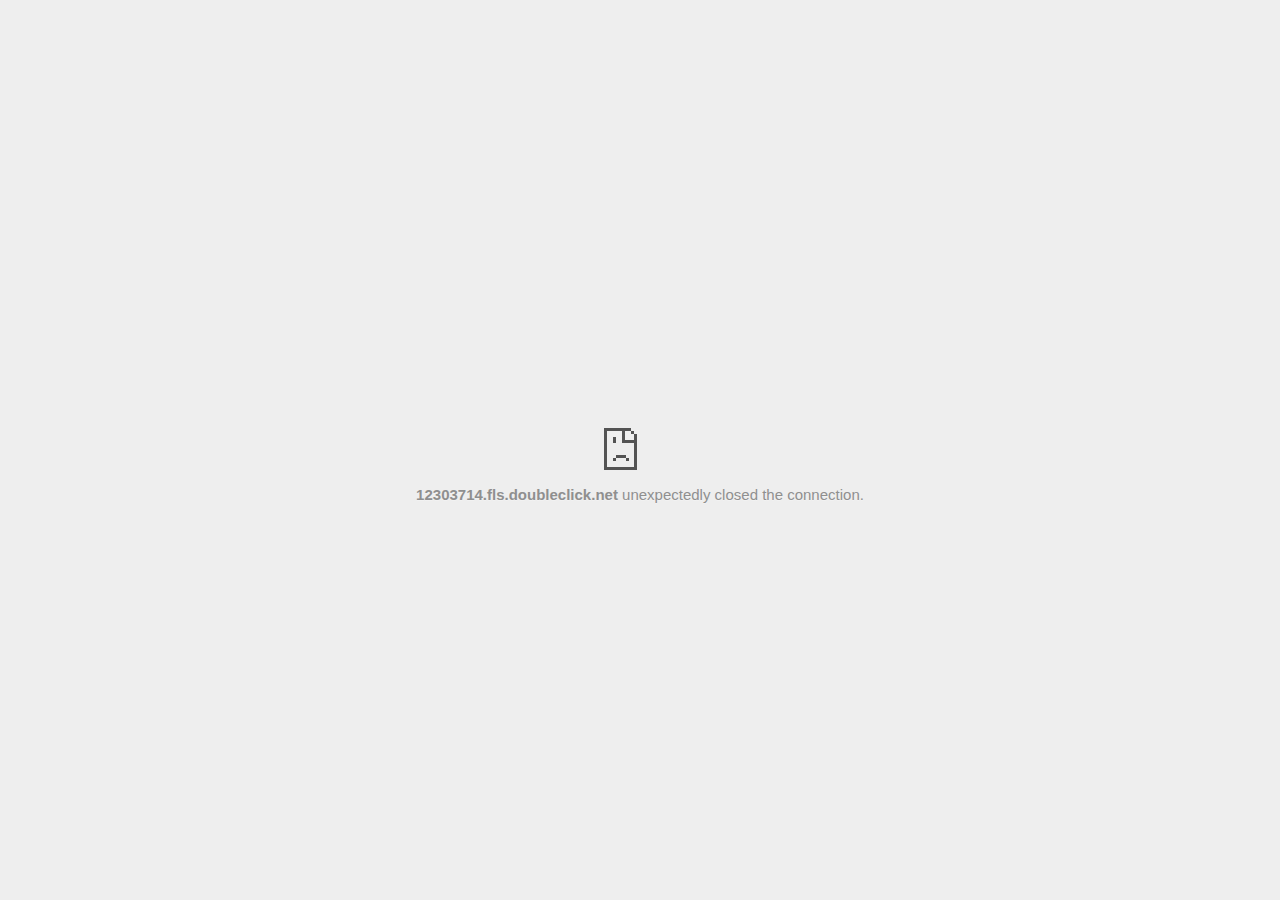
<file: set_files/activityi(2).html>
<!DOCTYPE html>
<!-- saved from url=(0029)chrome-error://chromewebdata/ -->
<html dir="ltr" lang="en" subframe=""><head><meta http-equiv="Content-Type" content="text/html; charset=UTF-8">
  
  <meta name="color-scheme" content="light dark">
  <meta name="theme-color" content="#fff">
  <meta name="viewport" content="width=device-width, initial-scale=1.0,
                                 maximum-scale=1.0, user-scalable=no">
  <title>12303714.fls.doubleclick.net</title>
  <style>/* Copyright 2017 The Chromium Authors
 * Use of this source code is governed by a BSD-style license that can be
 * found in the LICENSE file. */

a {
  color: var(--link-color);
}

body {
  --background-color: #fff;
  --error-code-color: var(--google-gray-700);
  --google-blue-100: rgb(210, 227, 252);
  --google-blue-300: rgb(138, 180, 248);
  --google-blue-600: rgb(26, 115, 232);
  --google-blue-700: rgb(25, 103, 210);
  --google-gray-100: rgb(241, 243, 244);
  --google-gray-300: rgb(218, 220, 224);
  --google-gray-500: rgb(154, 160, 166);
  --google-gray-50: rgb(248, 249, 250);
  --google-gray-600: rgb(128, 134, 139);
  --google-gray-700: rgb(95, 99, 104);
  --google-gray-800: rgb(60, 64, 67);
  --google-gray-900: rgb(32, 33, 36);
  --heading-color: var(--google-gray-900);
  --link-color: rgb(88, 88, 88);
  --popup-container-background-color: rgba(0,0,0,.65);
  --primary-button-fill-color-active: var(--google-blue-700);
  --primary-button-fill-color: var(--google-blue-600);
  --primary-button-text-color: #fff;
  --quiet-background-color: rgb(247, 247, 247);
  --secondary-button-border-color: var(--google-gray-500);
  --secondary-button-fill-color: #fff;
  --secondary-button-hover-border-color: var(--google-gray-600);
  --secondary-button-hover-fill-color: var(--google-gray-50);
  --secondary-button-text-color: var(--google-gray-700);
  --small-link-color: var(--google-gray-700);
  --text-color: var(--google-gray-700);
  background: var(--background-color);
  color: var(--text-color);
  word-wrap: break-word;
}

.nav-wrapper .secondary-button {
  background: var(--secondary-button-fill-color);
  border: 1px solid var(--secondary-button-border-color);
  color: var(--secondary-button-text-color);
  float: none;
  margin: 0;
  padding: 8px 16px;
}

.hidden {
  display: none;
}

html {
  -webkit-text-size-adjust: 100%;
  font-size: 125%;
}

.icon {
  background-repeat: no-repeat;
  background-size: 100%;
}

@media (prefers-color-scheme: dark) {
  body {
    --background-color: var(--google-gray-900);
    --error-code-color: var(--google-gray-500);
    --heading-color: var(--google-gray-500);
    --link-color: var(--google-blue-300);
    --primary-button-fill-color-active: rgb(129, 162, 208);
    --primary-button-fill-color: var(--google-blue-300);
    --primary-button-text-color: var(--google-gray-900);
    --quiet-background-color: var(--background-color);
    --secondary-button-border-color: var(--google-gray-700);
    --secondary-button-fill-color: var(--google-gray-900);
    --secondary-button-hover-fill-color: rgb(48, 51, 57);
    --secondary-button-text-color: var(--google-blue-300);
    --small-link-color: var(--google-blue-300);
    --text-color: var(--google-gray-500);
  }
}
</style>
  <style>/* Copyright 2014 The Chromium Authors
   Use of this source code is governed by a BSD-style license that can be
   found in the LICENSE file. */

button {
  border: 0;
  border-radius: 4px;
  box-sizing: border-box;
  color: var(--primary-button-text-color);
  cursor: pointer;
  float: right;
  font-size: .875em;
  margin: 0;
  padding: 8px 16px;
  transition: box-shadow 150ms cubic-bezier(0.4, 0, 0.2, 1);
  user-select: none;
}

[dir='rtl'] button {
  float: left;
}

.bad-clock button,
.captive-portal button,
.https-only button,
.insecure-form button,
.lookalike-url button,
.main-frame-blocked button,
.neterror button,
.pdf button,
.ssl button,
.enterprise-block button,
.enterprise-warn button,
.safe-browsing-billing button {
  background: var(--primary-button-fill-color);
}

button:active {
  background: var(--primary-button-fill-color-active);
  outline: 0;
}

#debugging {
  display: inline;
  overflow: auto;
}

.debugging-content {
  line-height: 1em;
  margin-bottom: 0;
  margin-top: 1em;
}

.debugging-content-fixed-width {
  display: block;
  font-family: monospace;
  font-size: 1.2em;
  margin-top: 0.5em;
}

.debugging-title {
  font-weight: bold;
}

#details {
  margin: 0 0 50px;
}

#details p:not(:first-of-type) {
  margin-top: 20px;
}

.secondary-button:active {
  border-color: white;
  box-shadow: 0 1px 2px 0 rgba(60, 64, 67, .3),
      0 2px 6px 2px rgba(60, 64, 67, .15);
}

.secondary-button:hover {
  background: var(--secondary-button-hover-fill-color);
  border-color: var(--secondary-button-hover-border-color);
  text-decoration: none;
}

.error-code {
  color: var(--error-code-color);
  font-size: .8em;
  margin-top: 12px;
  text-transform: uppercase;
}

#error-debugging-info {
  font-size: 0.8em;
}

h1 {
  color: var(--heading-color);
  font-size: 1.6em;
  font-weight: normal;
  line-height: 1.25em;
  margin-bottom: 16px;
}

h2 {
  font-size: 1.2em;
  font-weight: normal;
}

.icon {
  height: 72px;
  margin: 0 0 40px;
  width: 72px;
}

input[type=checkbox] {
  opacity: 0;
}

input[type=checkbox]:focus ~ .checkbox::after {
  outline: -webkit-focus-ring-color auto 5px;
}

.interstitial-wrapper {
  box-sizing: border-box;
  font-size: 1em;
  line-height: 1.6em;
  margin: 14vh auto 0;
  max-width: 600px;
  width: 100%;
}

#main-message > p {
  display: inline;
}

#extended-reporting-opt-in {
  font-size: .875em;
  margin-top: 32px;
}

#extended-reporting-opt-in label {
  display: grid;
  grid-template-columns: 1.8em 1fr;
  position: relative;
}

#enhanced-protection-message {
  border-radius: 4px;
  font-size: 1em;
  margin-top: 32px;
  padding: 10px 5px;
}

#enhanced-protection-message label {
  display: grid;
  grid-template-columns: 2.5em 1fr;
  position: relative;
}

#enhanced-protection-message div {
  margin: 0.5em;
}

#enhanced-protection-message .icon {
  height: 1.5em;
  vertical-align: middle;
  width: 1.5em;
}

.nav-wrapper {
  margin-top: 51px;
}

.nav-wrapper::after {
  clear: both;
  content: '';
  display: table;
  width: 100%;
}

.small-link {
  color: var(--small-link-color);
  font-size: .875em;
}

.checkboxes {
  flex: 0 0 24px;
}

.checkbox {
  --padding: .9em;
  background: transparent;
  display: block;
  height: 1em;
  left: -1em;
  padding-inline-start: var(--padding);
  position: absolute;
  right: 0;
  top: -.5em;
  width: 1em;
}

.checkbox::after {
  border: 1px solid white;
  border-radius: 2px;
  content: '';
  height: 1em;
  left: var(--padding);
  position: absolute;
  top: var(--padding);
  width: 1em;
}

.checkbox::before {
  background: transparent;
  border: 2px solid white;
  border-inline-end-width: 0;
  border-top-width: 0;
  content: '';
  height: .2em;
  left: calc(.3em + var(--padding));
  opacity: 0;
  position: absolute;
  top: calc(.3em  + var(--padding));
  transform: rotate(-45deg);
  width: .5em;
}

input[type=checkbox]:checked ~ .checkbox::before {
  opacity: 1;
}

#recurrent-error-message {
  background: #ededed;
  border-radius: 4px;
  margin-bottom: 16px;
  margin-top: 12px;
  padding: 12px 16px;
}

.showing-recurrent-error-message #extended-reporting-opt-in {
  margin-top: 16px;
}

.showing-recurrent-error-message #enhanced-protection-message {
  margin-top: 16px;
}

@media (max-width: 700px) {
  .interstitial-wrapper {
    padding: 0 10%;
  }

  #error-debugging-info {
    overflow: auto;
  }
}

@media (max-width: 420px) {
  button,
  [dir='rtl'] button,
  .small-link {
    float: none;
    font-size: .825em;
    font-weight: 500;
    margin: 0;
    width: 100%;
  }

  button {
    padding: 16px 24px;
  }

  #details {
    margin: 20px 0 20px 0;
  }

  #details p:not(:first-of-type) {
    margin-top: 10px;
  }

  .secondary-button:not(.hidden) {
    display: block;
    margin-top: 20px;
    text-align: center;
    width: 100%;
  }

  .interstitial-wrapper {
    padding: 0 5%;
  }

  #extended-reporting-opt-in {
    margin-top: 24px;
  }

  #enhanced-protection-message {
    margin-top: 24px;
  }

  .nav-wrapper {
    margin-top: 30px;
  }
}

/**
 * Mobile specific styling.
 * Navigation buttons are anchored to the bottom of the screen.
 * Details message replaces the top content in its own scrollable area.
 */

@media (max-width: 420px) {
  .nav-wrapper .secondary-button {
    border: 0;
    margin: 16px 0 0;
    margin-inline-end: 0;
    padding-bottom: 16px;
    padding-top: 16px;
  }
}

/* Fixed nav. */
@media (min-width: 240px) and (max-width: 420px) and
       (min-height: 401px),
       (min-width: 421px) and (min-height: 240px) and
       (max-height: 560px) {
  body .nav-wrapper {
    background: var(--background-color);
    bottom: 0;
    box-shadow: 0 -12px 24px var(--background-color);
    left: 0;
    margin: 0 auto;
    max-width: 736px;
    padding-inline-end: 24px;
    padding-inline-start: 24px;
    position: fixed;
    right: 0;
    width: 100%;
    z-index: 2;
  }

  .interstitial-wrapper {
    max-width: 736px;
  }

  #details,
  #main-content {
    padding-bottom: 40px;
  }

  #details {
    padding-top: 5.5vh;
  }

  button.small-link {
    color: var(--google-blue-600);
  }
}

@media (max-width: 420px) and (orientation: portrait),
       (max-height: 560px) {
  body {
    margin: 0 auto;
  }

  button,
  [dir='rtl'] button,
  button.small-link,
  .nav-wrapper .secondary-button {
    font-family: Roboto-Regular,Helvetica;
    font-size: .933em;
    margin: 6px 0;
    transform: translatez(0);
  }

  .nav-wrapper {
    box-sizing: border-box;
    padding-bottom: 8px;
    width: 100%;
  }

  #details {
    box-sizing: border-box;
    height: auto;
    margin: 0;
    opacity: 1;
    transition: opacity 250ms cubic-bezier(0.4, 0, 0.2, 1);
  }

  #details.hidden,
  #main-content.hidden {
    height: 0;
    opacity: 0;
    overflow: hidden;
    padding-bottom: 0;
    transition: none;
  }

  h1 {
    font-size: 1.5em;
    margin-bottom: 8px;
  }

  .icon {
    margin-bottom: 5.69vh;
  }

  .interstitial-wrapper {
    box-sizing: border-box;
    margin: 7vh auto 12px;
    padding: 0 24px;
    position: relative;
  }

  .interstitial-wrapper p {
    font-size: .95em;
    line-height: 1.61em;
    margin-top: 8px;
  }

  #main-content {
    margin: 0;
    transition: opacity 100ms cubic-bezier(0.4, 0, 0.2, 1);
  }

  .small-link {
    border: 0;
  }

  .suggested-left > #control-buttons,
  .suggested-right > #control-buttons {
    float: none;
    margin: 0;
  }
}

@media (min-width: 421px) and (min-height: 500px) and (max-height: 560px) {
  .interstitial-wrapper {
    margin-top: 10vh;
  }
}

@media (min-height: 400px) and (orientation:portrait) {
  .interstitial-wrapper {
    margin-bottom: 145px;
  }
}

@media (min-height: 299px) {
  .nav-wrapper {
    padding-bottom: 16px;
  }
}

@media (max-height: 560px) and (min-height: 240px) and (orientation:landscape) {
  .extended-reporting-has-checkbox #details {
    padding-bottom: 80px;
  }
}

@media (min-height: 500px) and (max-height: 650px) and (max-width: 414px) and
       (orientation: portrait) {
  .interstitial-wrapper {
    margin-top: 7vh;
  }
}

@media (min-height: 650px) and (max-width: 414px) and (orientation: portrait) {
  .interstitial-wrapper {
    margin-top: 10vh;
  }
}

/* Small mobile screens. No fixed nav. */
@media (max-height: 400px) and (orientation: portrait),
       (max-height: 239px) and (orientation: landscape),
       (max-width: 419px) and (max-height: 399px) {
  .interstitial-wrapper {
    display: flex;
    flex-direction: column;
    margin-bottom: 0;
  }

  #details {
    flex: 1 1 auto;
    order: 0;
  }

  #main-content {
    flex: 1 1 auto;
    order: 0;
  }

  .nav-wrapper {
    flex: 0 1 auto;
    margin-top: 8px;
    order: 1;
    padding-inline-end: 0;
    padding-inline-start: 0;
    position: relative;
    width: 100%;
  }

  button,
  .nav-wrapper .secondary-button {
    padding: 16px 24px;
  }

  button.small-link {
    color: var(--google-blue-600);
  }
}

@media (max-width: 239px) and (orientation: portrait) {
  .nav-wrapper {
    padding-inline-end: 0;
    padding-inline-start: 0;
  }
}
</style>
  <style>/* Copyright 2013 The Chromium Authors
 * Use of this source code is governed by a BSD-style license that can be
 * found in the LICENSE file. */

/* Don't use the main frame div when the error is in a subframe. */
html[subframe] #main-frame-error {
  display: none;
}

/* Don't use the subframe error div when the error is in a main frame. */
html:not([subframe]) #sub-frame-error {
  display: none;
}

h1 {
  margin-top: 0;
  word-wrap: break-word;
}

h1 span {
  font-weight: 500;
}

a {
  text-decoration: none;
}

.icon {
  -webkit-user-select: none;
  display: inline-block;
}

.icon-generic {
  /* Can't access chrome://theme/IDR_ERROR_NETWORK_GENERIC from an untrusted
   * renderer process, so embed the resource manually. */
  content: -webkit-image-set(
      url([data-uri]) 1x,
      url([data-uri]) 2x);
}

.icon-offline {
  content: -webkit-image-set(
      url([data-uri]) 1x,
      url([data-uri]) 2x);
  position: relative;
}

.icon-disabled {
  content: -webkit-image-set(
      url([data-uri]) 1x,
      url([data-uri]) 2x);
  width: 112px;
}

.hidden {
  display: none;
}

#suggestions-list a {
  color: var(--google-blue-600);
}

#suggestions-list p {
  margin-block-end: 0;
}

#suggestions-list ul {
  margin-top: 0;
}

.single-suggestion {
  list-style-type: none;
  padding-inline-start: 0;
}

#error-information-button {
  content: url([data-uri]);
  height: 24px;
  vertical-align: -.15em;
  width: 24px;
}

.use-popup-container#error-information-popup-container
  #error-information-popup {
  align-items: center;
  background-color: var(--popup-container-background-color);
  display: flex;
  height: 100%;
  left: 0;
  position: fixed;
  top: 0;
  width: 100%;
  z-index: 100;
}

.use-popup-container#error-information-popup-container
  #error-information-popup-content > p {
  margin-bottom: 11px;
  margin-inline-start: 20px;
}

.use-popup-container#error-information-popup-container #suggestions-list ul {
  margin-inline-start: 15px;
}

.use-popup-container#error-information-popup-container
  #error-information-popup-box {
  background-color: var(--background-color);
  left: 5%;
  padding-bottom: 15px;
  padding-top: 15px;
  position: fixed;
  width: 90%;
  z-index: 101;
}

.use-popup-container#error-information-popup-container div.error-code {
  margin-inline-start: 20px;
}

.use-popup-container#error-information-popup-container #suggestions-list p {
  margin-inline-start: 20px;
}

:not(.use-popup-container)#error-information-popup-container
  #error-information-popup-close {
  display: none;
}

#error-information-popup-close {
  margin-bottom: 0;
  margin-inline-end: 35px;
  margin-top: 15px;
  text-align: end;
}

.link-button {
  color: rgb(66, 133, 244);
  display: inline-block;
  font-weight: bold;
  text-transform: uppercase;
}

#sub-frame-error-details {

  color: #8F8F8F;

  /* Not done on mobile for performance reasons. */
  text-shadow: 0 1px 0 rgba(255,255,255,0.3);

}

[jscontent=hostName],
[jscontent=failedUrl] {
  overflow-wrap: break-word;
}

.secondary-button {
  background: #d9d9d9;
  color: #696969;
  margin-inline-end: 16px;
}

.snackbar {
  background: #323232;
  border-radius: 2px;
  bottom: 24px;
  box-sizing: border-box;
  color: #fff;
  font-size: .87em;
  left: 24px;
  max-width: 568px;
  min-width: 288px;
  opacity: 0;
  padding: 16px 24px 12px;
  position: fixed;
  transform: translateY(90px);
  will-change: opacity, transform;
  z-index: 999;
}

.snackbar-show {
  -webkit-animation:
    show-snackbar 250ms cubic-bezier(0, 0, 0.2, 1) forwards,
    hide-snackbar 250ms cubic-bezier(0.4, 0, 1, 1) forwards 5s;
}

@-webkit-keyframes show-snackbar {
  100% {
    opacity: 1;
    transform: translateY(0);
  }
}

@-webkit-keyframes hide-snackbar {
  0% {
    opacity: 1;
    transform: translateY(0);
  }
  100% {
    opacity: 0;
    transform: translateY(90px);
  }
}

.suggestions {
  margin-top: 18px;
}

.suggestion-header {
  font-weight: bold;
  margin-bottom: 4px;
}

.suggestion-body {
  color: #777;
}

/* Decrease padding at low sizes. */
@media (max-width: 640px), (max-height: 640px) {
  h1 {
    margin: 0 0 15px;
  }
  .suggestions {
    margin-top: 10px;
  }
  .suggestion-header {
    margin-bottom: 0;
  }
}

#download-link,
#download-link-clicked {
  margin-bottom: 30px;
  margin-top: 30px;
}

#download-link-clicked {
  color: #BBB;
}

#download-link::before,
#download-link-clicked::before {
  content: url([data-uri]);
  display: inline-block;
  margin-inline-end: 4px;
  vertical-align: -webkit-baseline-middle;
}

#download-link-clicked::before {
  opacity: 0;
  width: 0;
}

#offline-content-list-visibility-card {
  border: 1px solid white;
  border-radius: 8px;
  display: flex;
  font-size: .8em;
  justify-content: space-between;
  line-height: 1;
}

#offline-content-list.list-hidden #offline-content-list-visibility-card {
  border-color: rgb(218, 220, 224);
}

#offline-content-list-visibility-card > div {
  padding: 1em;
}

#offline-content-list-title {
  color: var(--google-gray-700);
}

#offline-content-list-show-text,
#offline-content-list-hide-text {
  color: rgb(66, 133, 244);
}

/* Hides the "hide" text div when the offline content list is collapsed/hidden
 * and, alternatively, hides the "show" text div when the offline content list
 * is expanded/shown.
 */
#offline-content-list.list-hidden #offline-content-list-hide-text,
#offline-content-list:not(.list-hidden) #offline-content-list-show-text {
  display: none;
}

/* Controls the animation of the offline content list when it is expanded/shown.
 */
#offline-content-suggestions {
  /* Max-height has to be set for the height animation to work. The chosen value
   * is a little greater than the maximum height the list will have, when all
   * suggestions have images, so that it is never clamped. This makes so that
   * when the actual height is smaller then the animation is not as smooth.
   */
  max-height: 27em;
  transition: max-height 200ms ease-in, visibility 0s 200ms,
              opacity 200ms 200ms linear;
}

/* Controls the animation of the offline content list when it is
 * collapsed/hidden.
 */
#offline-content-list.list-hidden #offline-content-suggestions {
  max-height: 0;
  opacity: 0;
  transition: opacity 200ms linear, visibility 0s 200ms,
              max-height 200ms 200ms ease-out;
  visibility: hidden;
}

#offline-content-list {
  margin-inline-start: -5%;
  width: 110%;
}

/* The selectors below adjust the "overflow" of the suggestion cards contents
 * based on the same screen size based strategy used for the main frame, which
 * is applied by the `interstitial-wrapper` class. */
@media (max-width: 420px)  {
  #offline-content-list {
    margin-inline-start: -2.5%;
    width: 105%;
  }
}
@media (max-width: 420px) and (orientation: portrait),
       (max-height: 560px) {
  #offline-content-list {
    margin-inline-start: -12px;
    width: calc(100% + 24px);
  }
}

.suggestion-with-image .offline-content-suggestion-thumbnail {
  flex-basis: 8.2em;
  flex-shrink: 0;
}

.suggestion-with-image .offline-content-suggestion-thumbnail > img {
  height: 100%;
  width: 100%;
}

.suggestion-with-image #offline-content-list:not(.is-rtl)
.offline-content-suggestion-thumbnail > img {
  border-bottom-right-radius: 7px;
  border-top-right-radius: 7px;
}

.suggestion-with-image #offline-content-list.is-rtl
.offline-content-suggestion-thumbnail > img {
  border-bottom-left-radius: 7px;
  border-top-left-radius: 7px;
}

.suggestion-with-icon .offline-content-suggestion-thumbnail {
  align-items: center;
  display: flex;
  justify-content: center;
  min-height: 4.2em;
  min-width: 4.2em;
}

.suggestion-with-icon .offline-content-suggestion-thumbnail > div {
  align-items: center;
  background-color: rgb(241, 243, 244);
  border-radius: 50%;
  display: flex;
  height: 2.3em;
  justify-content: center;
  width: 2.3em;
}

.suggestion-with-icon .offline-content-suggestion-thumbnail > div > img {
  height: 1.45em;
  width: 1.45em;
}

.offline-content-suggestion-favicon {
  height: 1em;
  margin-inline-end: 0.4em;
  width: 1.4em;
}

.offline-content-suggestion-favicon > img {
  height: 1.4em;
  width: 1.4em;
}

.no-favicon .offline-content-suggestion-favicon {
  display: none;
}

.image-video {
  content: url([data-uri]);
}

.image-music-note {
  content: url([data-uri]);
}

.image-earth {
  content: url([data-uri]);
}

.image-file {
  content: url([data-uri]);
}

.offline-content-suggestion-texts {
  display: flex;
  flex-direction: column;
  justify-content: space-between;
  line-height: 1.3;
  padding: .9em;
  width: 100%;
}

.offline-content-suggestion-title {
  -webkit-box-orient: vertical;
  -webkit-line-clamp: 3;
  color: rgb(32, 33, 36);
  display: -webkit-box;
  font-size: 1.1em;
  overflow: hidden;
  text-overflow: ellipsis;
}

div.offline-content-suggestion {
  align-items: stretch;
  border: 1px solid rgb(218, 220, 224);
  border-radius: 8px;
  display: flex;
  justify-content: space-between;
  margin-bottom: .8em;
}

.suggestion-with-image {
  flex-direction: row;
  height: 8.2em;
  max-height: 8.2em;
}

.suggestion-with-icon {
  flex-direction: row-reverse;
  height: 4.2em;
  max-height: 4.2em;
}

.suggestion-with-icon .offline-content-suggestion-title {
  -webkit-line-clamp: 1;
  word-break: break-all;
}

.suggestion-with-icon .offline-content-suggestion-texts {
  padding-inline-start: 0;
}

.offline-content-suggestion-attribution-freshness {
  color: rgb(95, 99, 104);
  display: flex;
  font-size: .8em;
  line-height: 1.7em;
}

.offline-content-suggestion-attribution {
  -webkit-box-orient: vertical;
  -webkit-line-clamp: 1;
  display: -webkit-box;
  flex-shrink: 1;
  margin-inline-end: 0.3em;
  overflow: hidden;
  overflow-wrap: break-word;
  text-overflow: ellipsis;
  word-break: break-all;
}

.no-attribution .offline-content-suggestion-attribution {
  display: none;
}

.offline-content-suggestion-freshness::before {
  content: '-';
  display: inline-block;
  flex-shrink: 0;
  margin-inline-end: .1em;
  margin-inline-start: .1em;
}

.no-attribution .offline-content-suggestion-freshness::before {
  display: none;
}

.offline-content-suggestion-freshness {
  flex-shrink: 0;
}

.suggestion-with-image .offline-content-suggestion-pin-spacer {
  flex-grow: 100;
  flex-shrink: 1;
}

.suggestion-with-image .offline-content-suggestion-pin {
  content: url([data-uri]);
  flex-shrink: 0;
  height: 1.4em;
  margin-inline-start: .4em;
  width: 1.4em;
}

/* Controls the animation (and a bit more) of the launch-downloads-home action
 * button when the offline content list is expanded/shown.
 */
#offline-content-list-action {
  text-align: center;
  transition: visibility 0s 200ms, opacity 200ms 200ms linear;
}

/* Controls the animation of the launch-downloads-home action button when the
 * offline content list is collapsed/hidden.
 */
#offline-content-list.list-hidden #offline-content-list-action {
  opacity: 0;
  transition: opacity 200ms linear, visibility 0s 200ms;
  visibility: hidden;
}

#cancel-save-page-button {
  background-image: url([data-uri]);
  background-position: right 27px center;
  background-repeat: no-repeat;
  border: 1px solid var(--google-gray-300);
  border-radius: 5px;
  color: var(--google-gray-700);
  margin-bottom: 26px;
  padding-bottom: 16px;
  padding-inline-end: 88px;
  padding-inline-start: 16px;
  padding-top: 16px;
  text-align: start;
}

html[dir='rtl'] #cancel-save-page-button {
  background-position: left 27px center;
}

#save-page-for-later-button {
  display: flex;
  justify-content: start;
}

#save-page-for-later-button a::before {
  content: url([data-uri]);
  display: inline-block;
  margin-inline-end: 4px;
  vertical-align: -webkit-baseline-middle;
}

.hidden#save-page-for-later-button {
  display: none;
}

/* Don't allow overflow when in a subframe. */
html[subframe] body {
  overflow: hidden;
}

#sub-frame-error {
  -webkit-align-items: center;
  -webkit-flex-flow: column;
  -webkit-justify-content: center;
  background-color: #DDD;
  display: -webkit-flex;
  height: 100%;
  left: 0;
  position: absolute;
  text-align: center;
  top: 0;
  transition: background-color 200ms ease-in-out;
  width: 100%;
}

#sub-frame-error:hover {
  background-color: #EEE;
}

#sub-frame-error .icon-generic {
  margin: 0 0 16px;
}

#sub-frame-error-details {
  margin: 0 10px;
  text-align: center;
  visibility: hidden;
}

/* Show details only when hovering. */
#sub-frame-error:hover #sub-frame-error-details {
  visibility: visible;
}

/* If the iframe is too small, always hide the error code. */
/* TODO(mmenke): See if overflow: no-display works better, once supported. */
@media (max-width: 200px), (max-height: 95px) {
  #sub-frame-error-details {
    display: none;
  }
}

/* Adjust icon for small embedded frames in apps. */
@media (max-height: 100px) {
  #sub-frame-error .icon-generic {
    height: auto;
    margin: 0;
    padding-top: 0;
    width: 25px;
  }
}

/* details-button is special; it's a <button> element that looks like a link. */
#details-button {
  box-shadow: none;
  min-width: 0;
}

/* Styles for platform dependent separation of controls and details button. */
.suggested-left > #control-buttons,
.suggested-right > #details-button {
  float: left;
}

.suggested-right > #control-buttons,
.suggested-left > #details-button {
  float: right;
}

.suggested-left .secondary-button {
  margin-inline-end: 0;
  margin-inline-start: 16px;
}

#details-button.singular {
  float: none;
}

/* download-button shows both icon and text. */
#download-button {
  padding-bottom: 4px;
  padding-top: 4px;
  position: relative;
}

#download-button::before {
  background: -webkit-image-set(
      url([data-uri]) 1x,
      url([data-uri]) 2x)
    no-repeat;
  content: '';
  display: inline-block;
  height: 24px;
  margin-inline-end: 4px;
  margin-inline-start: -4px;
  vertical-align: middle;
  width: 24px;
}

#download-button:disabled {
  background: rgb(180, 206, 249);
  color: rgb(255, 255, 255);
}

#buttons::after {
  clear: both;
  content: '';
  display: block;
  width: 100%;
}

/* Offline page */
html[dir='rtl'] .runner-container,
html[dir='rtl'].offline .icon-offline {
  transform: scaleX(-1);
}

.offline {
  transition: filter 1.5s cubic-bezier(0.65, 0.05, 0.36, 1),
              background-color 1.5s cubic-bezier(0.65, 0.05, 0.36, 1);

  will-change: filter, background-color;

}

.offline body {
  transition: background-color 1.5s cubic-bezier(0.65, 0.05, 0.36, 1);
}

.offline #main-message > p {
  display: none;
}

.offline.inverted {
  background-color: #fff;
  filter: invert(1);
}

.offline.inverted body {
  background-color: #fff;
}

.offline .interstitial-wrapper {
  color: var(--text-color);
  font-size: 1em;
  line-height: 1.55;
  margin: 0 auto;
  max-width: 600px;
  padding-top: 100px;
  position: relative;
  width: 100%;
}

.offline .runner-container {
  direction: ltr;
  height: 150px;
  max-width: 600px;
  overflow: hidden;
  position: absolute;
  top: 35px;
  width: 44px;
}

.offline .runner-container:focus {
  outline: none;
}

.offline .runner-container:focus-visible {
  outline: 3px solid var(--google-blue-300);
}

.offline .runner-canvas {
  height: 150px;
  max-width: 600px;
  opacity: 1;
  overflow: hidden;
  position: absolute;
  top: 0;
  z-index: 10;
}

.offline .controller {
  height: 100vh;
  left: 0;
  position: absolute;
  top: 0;
  width: 100vw;
  z-index: 9;
}

#offline-resources {
  display: none;
}

#offline-instruction {
  image-rendering: pixelated;
  left: 0;
  margin: auto;
  position: absolute;
  right: 0;
  top: 60px;
  width: fit-content;
}

.offline-runner-live-region {
  bottom: 0;
  clip-path: polygon(0 0, 0 0, 0 0);
  color: var(--background-color);
  display: block;
  font-size: xx-small;
  overflow: hidden;
  position: absolute;
  text-align: center;
  transition: color 1.5s cubic-bezier(0.65, 0.05, 0.36, 1);
  user-select: none;
}

/* Custom toggle */
.slow-speed-option {
  align-items: center;
  background: var(--google-gray-50);
  border-radius: 24px/50%;
  bottom: 0;
  color: var(--error-code-color);
  display: inline-flex;
  font-size: 1em;
  left: 0;
  line-height: 1.1em;
  margin: 5px auto;
  padding: 2px 12px 3px 20px;
  position: absolute;
  right: 0;
  width: max-content;
  z-index: 999;
}

.slow-speed-option.hidden {
  display: none;
}

.slow-speed-option [type=checkbox] {
  opacity: 0;
  pointer-events: none;
  position: absolute;
}

.slow-speed-option .slow-speed-toggle {
  cursor: pointer;
  margin-inline-start: 8px;
  padding: 8px 4px;
  position: relative;
}

.slow-speed-option [type=checkbox]:disabled ~ .slow-speed-toggle {
  cursor: default;
}

.slow-speed-option-label [type=checkbox] {
  opacity: 0;
  pointer-events: none;
  position: absolute;
}

.slow-speed-option .slow-speed-toggle::before,
.slow-speed-option .slow-speed-toggle::after {
  content: '';
  display: block;
  margin: 0 3px;
  transition: all 100ms cubic-bezier(0.4, 0, 1, 1);
}

.slow-speed-option .slow-speed-toggle::before {
  background: rgb(189,193,198);
  border-radius: 0.65em;
  height: 0.9em;
  width: 2em;
}

.slow-speed-option .slow-speed-toggle::after {
  background: #fff;
  border-radius: 50%;
  box-shadow: 0 1px 3px 0 rgb(0 0 0 / 40%);
  height: 1.2em;
  position: absolute;
  top: 51%;
  transform: translate(-20%, -50%);
  width: 1.1em;
}

.slow-speed-option [type=checkbox]:focus + .slow-speed-toggle {
  box-shadow: 0 0 8px rgb(94, 158, 214);
  outline: 1px solid rgb(93, 157, 213);
}

.slow-speed-option [type=checkbox]:checked + .slow-speed-toggle::before {
  background: var(--google-blue-600);
  opacity: 0.5;
}

.slow-speed-option [type=checkbox]:checked + .slow-speed-toggle::after {
  background: var(--google-blue-600);
  transform: translate(calc(2em - 90%), -50%);
}

.slow-speed-option [type=checkbox]:checked:disabled +
  .slow-speed-toggle::before {
  background: rgb(189,193,198);
}

.slow-speed-option [type=checkbox]:checked:disabled +
  .slow-speed-toggle::after {
  background: var(--google-gray-50);
}

@media (max-width: 420px) {
  #download-button {
    padding-bottom: 12px;
    padding-top: 12px;
  }

  .suggested-left > #control-buttons,
  .suggested-right > #control-buttons {
    float: none;
  }

  .snackbar {
    border-radius: 0;
    bottom: 0;
    left: 0;
    width: 100%;
  }
}

@media (max-height: 350px) {
  h1 {
    margin: 0 0 15px;
  }

  .icon-offline {
    margin: 0 0 10px;
  }

  .interstitial-wrapper {
    margin-top: 5%;
  }

  .nav-wrapper {
    margin-top: 30px;
  }
}

@media (min-width: 420px) and (max-width: 736px) and
       (min-height: 240px) and (max-height: 420px) and
       (orientation:landscape) {
  .interstitial-wrapper {
    margin-bottom: 100px;
  }
}

@media (max-width: 360px) and (max-height: 480px) {
  .offline .interstitial-wrapper {
    padding-top: 60px;
  }

  .offline .runner-container {
    top: 8px;
  }
}

@media (min-height: 240px) and (orientation: landscape) {
  .offline .interstitial-wrapper {
    margin-bottom: 90px;
  }

  .icon-offline {
    margin-bottom: 20px;
  }
}

@media (max-height: 320px) and (orientation: landscape) {
  .icon-offline {
    margin-bottom: 0;
  }

  .offline .runner-container {
    top: 10px;
  }
}

@media (max-width: 240px) {
  button {
    padding-inline-end: 12px;
    padding-inline-start: 12px;
  }

  .interstitial-wrapper {
    overflow: inherit;
    padding: 0 8px;
  }
}

@media (max-width: 120px) {
  button {
    width: auto;
  }
}

.arcade-mode,
.arcade-mode .runner-container,
.arcade-mode .runner-canvas {
  image-rendering: pixelated;
  max-width: 100%;
  overflow: hidden;
}

.arcade-mode #buttons,
.arcade-mode #main-content {
  opacity: 0;
  overflow: hidden;
}

.arcade-mode .interstitial-wrapper {
  height: 100vh;
  max-width: 100%;
  overflow: hidden;
}

.arcade-mode .runner-container {
  left: 0;
  margin: auto;
  right: 0;
  transform-origin: top center;
  transition: transform 250ms cubic-bezier(0.4, 0, 1, 1) 400ms;
  z-index: 2;
}

@media (prefers-color-scheme: dark) {
  .icon {
    filter: invert(1);
  }

  .offline .runner-canvas {
    filter: invert(1);
  }

  .offline.inverted {
    background-color: var(--background-color);
    filter: invert(0);
  }

  .offline.inverted body {
    background-color: #fff;
  }

  .offline.inverted .offline-runner-live-region {
    color: #fff;
  }

  #suggestions-list a {
    color: var(--link-color);
  }

  #error-information-button {
    filter: invert(0.6);
  }

  .slow-speed-option {
    background: var(--google-gray-800);
    color: var(--google-gray-100);
  }

  .slow-speed-option .slow-speed-toggle::before,
  .slow-speed-option [type=checkbox]:checked:disabled +
    .slow-speed-toggle::before {
     background: rgb(189,193,198);
  }

  .slow-speed-option [type=checkbox]:checked + .slow-speed-toggle::after,
  .slow-speed-option [type=checkbox]:checked + .slow-speed-toggle::before {
    background: var(--google-blue-300);
  }
}
</style>
  <script>// Copyright 2013 The Chromium Authors
// Use of this source code is governed by a BSD-style license that can be
// found in the LICENSE file.

/**
 * @typedef {{
 *   downloadButtonClick: function(),
 *   reloadButtonClick: function(string),
 *   detailsButtonClick: function(),
 *   diagnoseErrorsButtonClick: function(),
 *   portalSigninsButtonClick: function(),
 *   trackEasterEgg: function(),
 *   updateEasterEggHighScore: function(number),
 *   resetEasterEggHighScore: function(),
 *   launchOfflineItem: function(string, string),
 *   savePageForLater: function(),
 *   cancelSavePage: function(),
 *   listVisibilityChange: function(boolean),
 * }}
 */
// eslint-disable-next-line no-var
var errorPageController;

const HIDDEN_CLASS = 'hidden';

// Decodes a UTF16 string that is encoded as base64.
function decodeUTF16Base64ToString(encoded_text) {
  const data = atob(encoded_text);
  let result = '';
  for (let i = 0; i < data.length; i += 2) {
    result +=
        String.fromCharCode(data.charCodeAt(i) * 256 + data.charCodeAt(i + 1));
  }
  return result;
}

function toggleHelpBox() {
  const helpBoxOuter = document.getElementById('details');
  helpBoxOuter.classList.toggle(HIDDEN_CLASS);
  const detailsButton = document.getElementById('details-button');
  if (helpBoxOuter.classList.contains(HIDDEN_CLASS)) {
    /** @suppress {missingProperties} */
    detailsButton.innerText = detailsButton.detailsText;
  } else {
    /** @suppress {missingProperties} */
    detailsButton.innerText = detailsButton.hideDetailsText;
  }

  // Details appears over the main content on small screens.
  if (mobileNav) {
    document.getElementById('main-content').classList.toggle(HIDDEN_CLASS);
    const runnerContainer = document.querySelector('.runner-container');
    if (runnerContainer) {
      runnerContainer.classList.toggle(HIDDEN_CLASS);
    }
  }
}

function diagnoseErrors() {
  if (window.errorPageController) {
    errorPageController.diagnoseErrorsButtonClick();
  }
}

function portalSignin() {
  if (window.errorPageController) {
    errorPageController.portalSigninButtonClick();
  }
}

// Subframes use a different layout but the same html file.  This is to make it
// easier to support platforms that load the error page via different
// mechanisms (Currently just iOS). We also use the subframe style for portals
// as they are embedded like subframes and can't be interacted with by the user.
let isSubFrame = false;
if (window.top.location !== window.location || window.portalHost) {
  document.documentElement.setAttribute('subframe', '');
  isSubFrame = true;
}

// Re-renders the error page using |strings| as the dictionary of values.
// Used by NetErrorTabHelper to update DNS error pages with probe results.
function updateForDnsProbe(strings) {
  const context = new JsEvalContext(strings);
  jstProcess(context, document.getElementById('t'));
  onDocumentLoadOrUpdate();
}

// Adds an icon class to the list and removes classes previously set.
function updateIconClass(newClass) {
  const frameSelector = isSubFrame ? '#sub-frame-error' : '#main-frame-error';
  const iconEl = document.querySelector(frameSelector + ' .icon');

  if (iconEl.classList.contains(newClass)) {
    return;
  }

  iconEl.className = 'icon ' + newClass;
}

// Implements button clicks.  This function is needed during the transition
// between implementing these in trunk chromium and implementing them in iOS.
function reloadButtonClick(url) {
  if (window.errorPageController) {
    // 

    // 
    errorPageController.reloadButtonClick();
    // 
  } else {
    window.location = url;
  }
}

function downloadButtonClick() {
  if (window.errorPageController) {
    errorPageController.downloadButtonClick();
    const downloadButton = document.getElementById('download-button');
    downloadButton.disabled = true;
    /** @suppress {missingProperties} */
    downloadButton.textContent = downloadButton.disabledText;

    document.getElementById('download-link-wrapper')
        .classList.add(HIDDEN_CLASS);
    document.getElementById('download-link-clicked-wrapper')
        .classList.remove(HIDDEN_CLASS);
  }
}

function detailsButtonClick() {
  if (window.errorPageController) {
    errorPageController.detailsButtonClick();
  }
}

let primaryControlOnLeft = true;
// clang-format off
// 

function setAutoFetchState(scheduled, can_schedule) {
  document.getElementById('cancel-save-page-button')
      .classList.toggle(HIDDEN_CLASS, !scheduled);
  document.getElementById('save-page-for-later-button')
      .classList.toggle(HIDDEN_CLASS, scheduled || !can_schedule);
}

function savePageLaterClick() {
  errorPageController.savePageForLater();
  // savePageForLater will eventually trigger a call to setAutoFetchState() when
  // it completes.
}

function cancelSavePageClick() {
  errorPageController.cancelSavePage();
  // setAutoFetchState is not called in response to cancelSavePage(), so do it
  // now.
  setAutoFetchState(false, true);
}

function toggleErrorInformationPopup() {
  document.getElementById('error-information-popup-container')
      .classList.toggle(HIDDEN_CLASS);
}

function launchOfflineItem(itemID, name_space) {
  errorPageController.launchOfflineItem(itemID, name_space);
}

function launchDownloadsPage() {
  errorPageController.launchDownloadsPage();
}

function getIconForSuggestedItem(item) {
  // Note: |item.content_type| contains the enum values from
  // chrome::mojom::AvailableContentType.
  switch (item.content_type) {
    case 1:  // kVideo
      return 'image-video';
    case 2:  // kAudio
      return 'image-music-note';
    case 0:  // kPrefetchedPage
    case 3:  // kOtherPage
      return 'image-earth';
  }
  return 'image-file';
}

function getSuggestedContentDiv(item, index) {
  // Note: See AvailableContentToValue in available_offline_content_helper.cc
  // for the data contained in an |item|.
  // TODO(carlosk): Present |snippet_base64| when that content becomes
  // available.
  let thumbnail = '';
  const extraContainerClasses = [];
  // html_inline.py will try to replace src attributes with data URIs using a
  // simple regex. The following is obfuscated slightly to avoid that.
  const source = 'src';
  if (item.thumbnail_data_uri) {
    extraContainerClasses.push('suggestion-with-image');
    thumbnail = `<img ${source}="${item.thumbnail_data_uri}">`;
  } else {
    extraContainerClasses.push('suggestion-with-icon');
    const iconClass = getIconForSuggestedItem(item);
    thumbnail = `<div><img class="${iconClass}"></div>`;
  }

  let favicon = '';
  if (item.favicon_data_uri) {
    favicon = `<img ${source}="${item.favicon_data_uri}">`;
  } else {
    extraContainerClasses.push('no-favicon');
  }

  if (!item.attribution_base64) {
    extraContainerClasses.push('no-attribution');
  }

  return `
  <div class="offline-content-suggestion ${extraContainerClasses.join(' ')}"
    onclick="launchOfflineItem('${item.ID}', '${item.name_space}')">
      <div class="offline-content-suggestion-texts">
        <div id="offline-content-suggestion-title-${index}"
             class="offline-content-suggestion-title">
        </div>
        <div class="offline-content-suggestion-attribution-freshness">
          <div id="offline-content-suggestion-favicon-${index}"
               class="offline-content-suggestion-favicon">
            ${favicon}
          </div>
          <div id="offline-content-suggestion-attribution-${index}"
               class="offline-content-suggestion-attribution">
          </div>
          <div class="offline-content-suggestion-freshness">
            ${item.date_modified}
          </div>
          <div class="offline-content-suggestion-pin-spacer"></div>
          <div class="offline-content-suggestion-pin"></div>
        </div>
      </div>
      <div class="offline-content-suggestion-thumbnail">
        ${thumbnail}
      </div>
  </div>`;
}

/**
 * @typedef {{
 *   ID: string,
 *   name_space: string,
 *   title_base64: string,
 *   snippet_base64: string,
 *   date_modified: string,
 *   attribution_base64: string,
 *   thumbnail_data_uri: string,
 *   favicon_data_uri: string,
 *   content_type: number,
 * }}
 */
let AvailableOfflineContent;

// Populates a list of suggested offline content.
// Note: For security reasons all content downloaded from the web is considered
// unsafe and must be securely handled to be presented on the dino page. Images
// have already been safely re-encoded but textual content -- like title and
// attribution -- must be properly handled here.
// @param {boolean} isShown
// @param {Array<AvailableOfflineContent>} suggestions
function offlineContentAvailable(isShown, suggestions) {
  if (!suggestions || !loadTimeData.valueExists('offlineContentList')) {
    return;
  }

  const suggestionsHTML = [];
  for (let index = 0; index < suggestions.length; index++) {
    suggestionsHTML.push(getSuggestedContentDiv(suggestions[index], index));
  }

  document.getElementById('offline-content-suggestions').innerHTML =
      suggestionsHTML.join('\n');

  // Sets textual web content using |textContent| to make sure it's handled as
  // plain text.
  for (let index = 0; index < suggestions.length; index++) {
    document.getElementById(`offline-content-suggestion-title-${index}`)
        .textContent =
        decodeUTF16Base64ToString(suggestions[index].title_base64);
    document.getElementById(`offline-content-suggestion-attribution-${index}`)
        .textContent =
        decodeUTF16Base64ToString(suggestions[index].attribution_base64);
  }

  const contentListElement = document.getElementById('offline-content-list');
  if (document.dir === 'rtl') {
    contentListElement.classList.add('is-rtl');
  }
  contentListElement.hidden = false;
  // The list is configured as hidden by default. Show it if needed.
  if (isShown) {
    toggleOfflineContentListVisibility(false);
  }
}

function toggleOfflineContentListVisibility(updatePref) {
  if (!loadTimeData.valueExists('offlineContentList')) {
    return;
  }

  const contentListElement = document.getElementById('offline-content-list');
  const isVisible = !contentListElement.classList.toggle('list-hidden');

  if (updatePref && window.errorPageController) {
    errorPageController.listVisibilityChanged(isVisible);
  }
}

// Called on document load, and from updateForDnsProbe().
function onDocumentLoadOrUpdate() {
  const downloadButtonVisible = loadTimeData.valueExists('downloadButton') &&
      loadTimeData.getValue('downloadButton').msg;
  const detailsButton = document.getElementById('details-button');

  // If offline content suggestions will be visible, the usual buttons will not
  // be presented.
  const offlineContentVisible =
      loadTimeData.valueExists('suggestedOfflineContentPresentation');
  if (offlineContentVisible) {
    document.querySelector('.nav-wrapper').classList.add(HIDDEN_CLASS);
    detailsButton.classList.add(HIDDEN_CLASS);

    document.getElementById('download-link').hidden = !downloadButtonVisible;
    document.getElementById('download-links-wrapper')
        .classList.remove(HIDDEN_CLASS);
    document.getElementById('error-information-popup-container')
        .classList.add('use-popup-container', HIDDEN_CLASS);
    document.getElementById('error-information-button')
        .classList.remove(HIDDEN_CLASS);
  }

  const attemptAutoFetch = loadTimeData.valueExists('attemptAutoFetch') &&
      loadTimeData.getValue('attemptAutoFetch');

  const reloadButtonVisible = loadTimeData.valueExists('reloadButton') &&
      loadTimeData.getValue('reloadButton').msg;

  const reloadButton = document.getElementById('reload-button');
  const downloadButton = document.getElementById('download-button');
  if (reloadButton.style.display === 'none' &&
      downloadButton.style.display === 'none') {
    detailsButton.classList.add('singular');
  }

  // Show or hide control buttons.
  const controlButtonDiv = document.getElementById('control-buttons');
  controlButtonDiv.hidden =
      offlineContentVisible || !(reloadButtonVisible || downloadButtonVisible);

  const iconClass = loadTimeData.valueExists('iconClass') &&
      loadTimeData.getValue('iconClass');

  updateIconClass(iconClass);

  if (!isSubFrame && iconClass === 'icon-offline') {
    document.documentElement.classList.add('offline');
    new Runner('.interstitial-wrapper');
  }
}

function onDocumentLoad() {
  // Sets up the proper button layout for the current platform.
  const buttonsDiv = document.getElementById('buttons');
  if (primaryControlOnLeft) {
    buttonsDiv.classList.add('suggested-left');
  } else {
    buttonsDiv.classList.add('suggested-right');
  }

  onDocumentLoadOrUpdate();
}

document.addEventListener('DOMContentLoaded', onDocumentLoad);
</script>
  <script>// Copyright 2015 The Chromium Authors
// Use of this source code is governed by a BSD-style license that can be
// found in the LICENSE file.

let mobileNav = false;

/**
 * For small screen mobile the navigation buttons are moved
 * below the advanced text.
 */
function onResize() {
  const helpOuterBox = document.querySelector('#details');
  const mainContent = document.querySelector('#main-content');
  const mediaQuery = '(min-width: 240px) and (max-width: 420px) and ' +
      '(min-height: 401px), ' +
      '(max-height: 560px) and (min-height: 240px) and ' +
      '(min-width: 421px)';

  const detailsHidden = helpOuterBox.classList.contains(HIDDEN_CLASS);
  const runnerContainer = document.querySelector('.runner-container');

  // Check for change in nav status.
  if (mobileNav !== window.matchMedia(mediaQuery).matches) {
    mobileNav = !mobileNav;

    // Handle showing the top content / details sections according to state.
    if (mobileNav) {
      mainContent.classList.toggle(HIDDEN_CLASS, !detailsHidden);
      helpOuterBox.classList.toggle(HIDDEN_CLASS, detailsHidden);
      if (runnerContainer) {
        runnerContainer.classList.toggle(HIDDEN_CLASS, !detailsHidden);
      }
    } else if (!detailsHidden) {
      // Non mobile nav with visible details.
      mainContent.classList.remove(HIDDEN_CLASS);
      helpOuterBox.classList.remove(HIDDEN_CLASS);
      if (runnerContainer) {
        runnerContainer.classList.remove(HIDDEN_CLASS);
      }
    }
  }
}

function setupMobileNav() {
  window.addEventListener('resize', onResize);
  onResize();
}

document.addEventListener('DOMContentLoaded', setupMobileNav);
</script>
  <script>// Copyright 2014 The Chromium Authors
// Use of this source code is governed by a BSD-style license that can be
// found in the LICENSE file.

/**
 * T-Rex runner.
 * @param {string} outerContainerId Outer containing element id.
 * @param {!Object=} opt_config
 * @constructor
 * @implements {EventListener}
 * @export
 */
function Runner(outerContainerId, opt_config) {
  // Singleton
  if (Runner.instance_) {
    return Runner.instance_;
  }
  Runner.instance_ = this;

  this.outerContainerEl = document.querySelector(outerContainerId);
  this.containerEl = null;
  this.snackbarEl = null;
  // A div to intercept touch events. Only set while (playing && useTouch).
  this.touchController = null;

  this.config = opt_config || Object.assign(Runner.config, Runner.normalConfig);
  // Logical dimensions of the container.
  this.dimensions = Runner.defaultDimensions;

  this.gameType = null;
  Runner.spriteDefinition = Runner.spriteDefinitionByType['original'];

  this.altGameImageSprite = null;
  this.altGameModeActive = false;
  this.altGameModeFlashTimer = null;
  this.fadeInTimer = 0;

  this.canvas = null;
  this.canvasCtx = null;

  this.tRex = null;

  this.distanceMeter = null;
  this.distanceRan = 0;

  this.highestScore = 0;
  this.syncHighestScore = false;

  this.time = 0;
  this.runningTime = 0;
  this.msPerFrame = 1000 / FPS;
  this.currentSpeed = this.config.SPEED;
  Runner.slowDown = false;

  this.obstacles = [];

  this.activated = false; // Whether the easter egg has been activated.
  this.playing = false; // Whether the game is currently in play state.
  this.crashed = false;
  this.paused = false;
  this.inverted = false;
  this.invertTimer = 0;
  this.resizeTimerId_ = null;

  this.playCount = 0;

  // Sound FX.
  this.audioBuffer = null;

  /** @type {Object} */
  this.soundFx = {};
  this.generatedSoundFx = null;

  // Global web audio context for playing sounds.
  this.audioContext = null;

  // Images.
  this.images = {};
  this.imagesLoaded = 0;

  // Gamepad state.
  this.pollingGamepads = false;
  this.gamepadIndex = undefined;
  this.previousGamepad = null;

  if (this.isDisabled()) {
    this.setupDisabledRunner();
  } else {
    if (Runner.isAltGameModeEnabled()) {
      this.initAltGameType();
      Runner.gameType = this.gameType;
    }
    this.loadImages();

    window['initializeEasterEggHighScore'] =
        this.initializeHighScore.bind(this);
  }
}

/**
 * Default game width.
 * @const
 */
const DEFAULT_WIDTH = 600;

/**
 * Frames per second.
 * @const
 */
const FPS = 60;

/** @const */
const IS_HIDPI = window.devicePixelRatio > 1;

/** @const */
const IS_IOS = /CriOS/.test(window.navigator.userAgent);

/** @const */
const IS_MOBILE = /Android/.test(window.navigator.userAgent) || IS_IOS;

/** @const */
const IS_RTL = document.querySelector('html').dir == 'rtl';

/** @const */
const ARCADE_MODE_URL = 'chrome://dino/';

/** @const */
const RESOURCE_POSTFIX = 'offline-resources-';

/** @const */
const A11Y_STRINGS = {
  ariaLabel: 'dinoGameA11yAriaLabel',
  description: 'dinoGameA11yDescription',
  gameOver: 'dinoGameA11yGameOver',
  highScore: 'dinoGameA11yHighScore',
  jump: 'dinoGameA11yJump',
  started: 'dinoGameA11yStartGame',
  speedLabel: 'dinoGameA11ySpeedToggle',
};

/**
 * Default game configuration.
 * Shared config for all  versions of the game. Additional parameters are
 * defined in Runner.normalConfig and Runner.slowConfig.
 */
Runner.config = {
  AUDIOCUE_PROXIMITY_THRESHOLD: 190,
  AUDIOCUE_PROXIMITY_THRESHOLD_MOBILE_A11Y: 250,
  BG_CLOUD_SPEED: 0.2,
  BOTTOM_PAD: 10,
  // Scroll Y threshold at which the game can be activated.
  CANVAS_IN_VIEW_OFFSET: -10,
  CLEAR_TIME: 3000,
  CLOUD_FREQUENCY: 0.5,
  FADE_DURATION: 1,
  FLASH_DURATION: 1000,
  GAMEOVER_CLEAR_TIME: 1200,
  INITIAL_JUMP_VELOCITY: 12,
  INVERT_FADE_DURATION: 12000,
  MAX_BLINK_COUNT: 3,
  MAX_CLOUDS: 6,
  MAX_OBSTACLE_LENGTH: 3,
  MAX_OBSTACLE_DUPLICATION: 2,
  RESOURCE_TEMPLATE_ID: 'audio-resources',
  SPEED: 6,
  SPEED_DROP_COEFFICIENT: 3,
  ARCADE_MODE_INITIAL_TOP_POSITION: 35,
  ARCADE_MODE_TOP_POSITION_PERCENT: 0.1,
};

Runner.normalConfig = {
  ACCELERATION: 0.001,
  AUDIOCUE_PROXIMITY_THRESHOLD: 190,
  AUDIOCUE_PROXIMITY_THRESHOLD_MOBILE_A11Y: 250,
  GAP_COEFFICIENT: 0.6,
  INVERT_DISTANCE: 700,
  MAX_SPEED: 13,
  MOBILE_SPEED_COEFFICIENT: 1.2,
  SPEED: 6,
};


Runner.slowConfig = {
  ACCELERATION: 0.0005,
  AUDIOCUE_PROXIMITY_THRESHOLD: 170,
  AUDIOCUE_PROXIMITY_THRESHOLD_MOBILE_A11Y: 220,
  GAP_COEFFICIENT: 0.3,
  INVERT_DISTANCE: 350,
  MAX_SPEED: 9,
  MOBILE_SPEED_COEFFICIENT: 1.5,
  SPEED: 4.2,
};


/**
 * Default dimensions.
 */
Runner.defaultDimensions = {
  WIDTH: DEFAULT_WIDTH,
  HEIGHT: 150,
};


/**
 * CSS class names.
 * @enum {string}
 */
Runner.classes = {
  ARCADE_MODE: 'arcade-mode',
  CANVAS: 'runner-canvas',
  CONTAINER: 'runner-container',
  CRASHED: 'crashed',
  ICON: 'icon-offline',
  INVERTED: 'inverted',
  SNACKBAR: 'snackbar',
  SNACKBAR_SHOW: 'snackbar-show',
  TOUCH_CONTROLLER: 'controller',
};


/**
 * Sound FX. Reference to the ID of the audio tag on interstitial page.
 * @enum {string}
 */
Runner.sounds = {
  BUTTON_PRESS: 'offline-sound-press',
  HIT: 'offline-sound-hit',
  SCORE: 'offline-sound-reached',
};


/**
 * Key code mapping.
 * @enum {Object}
 */
Runner.keycodes = {
  JUMP: {'38': 1, '32': 1},  // Up, spacebar
  DUCK: {'40': 1},           // Down
  RESTART: {'13': 1},        // Enter
};


/**
 * Runner event names.
 * @enum {string}
 */
Runner.events = {
  ANIM_END: 'webkitAnimationEnd',
  CLICK: 'click',
  KEYDOWN: 'keydown',
  KEYUP: 'keyup',
  POINTERDOWN: 'pointerdown',
  POINTERUP: 'pointerup',
  RESIZE: 'resize',
  TOUCHEND: 'touchend',
  TOUCHSTART: 'touchstart',
  VISIBILITY: 'visibilitychange',
  BLUR: 'blur',
  FOCUS: 'focus',
  LOAD: 'load',
  GAMEPADCONNECTED: 'gamepadconnected',
};

Runner.prototype = {
  /**
   * Initialize alternative game type.
   */
  initAltGameType() {
    if (GAME_TYPE.length > 0) {
      this.gameType = loadTimeData && loadTimeData.valueExists('altGameType') ?
          GAME_TYPE[parseInt(loadTimeData.getValue('altGameType'), 10) - 1] :
          '';
    }
  },

  /**
   * Whether the easter egg has been disabled. CrOS enterprise enrolled devices.
   * @return {boolean}
   */
  isDisabled() {
    return loadTimeData && loadTimeData.valueExists('disabledEasterEgg');
  },

  /**
   * For disabled instances, set up a snackbar with the disabled message.
   */
  setupDisabledRunner() {
    this.containerEl = document.createElement('div');
    this.containerEl.className = Runner.classes.SNACKBAR;
    this.containerEl.textContent = loadTimeData.getValue('disabledEasterEgg');
    this.outerContainerEl.appendChild(this.containerEl);

    // Show notification when the activation key is pressed.
    document.addEventListener(Runner.events.KEYDOWN, function(e) {
      if (Runner.keycodes.JUMP[e.keyCode]) {
        this.containerEl.classList.add(Runner.classes.SNACKBAR_SHOW);
        document.querySelector('.icon').classList.add('icon-disabled');
      }
    }.bind(this));
  },

  /**
   * Setting individual settings for debugging.
   * @param {string} setting
   * @param {number|string} value
   */
  updateConfigSetting(setting, value) {
    if (setting in this.config && value !== undefined) {
      this.config[setting] = value;

      switch (setting) {
        case 'GRAVITY':
        case 'MIN_JUMP_HEIGHT':
        case 'SPEED_DROP_COEFFICIENT':
          this.tRex.config[setting] = value;
          break;
        case 'INITIAL_JUMP_VELOCITY':
          this.tRex.setJumpVelocity(value);
          break;
        case 'SPEED':
          this.setSpeed(/** @type {number} */ (value));
          break;
      }
    }
  },

  /**
   * Creates an on page image element from the base 64 encoded string source.
   * @param {string} resourceName Name in data object,
   * @return {HTMLImageElement} The created element.
   */
  createImageElement(resourceName) {
    const imgSrc = loadTimeData && loadTimeData.valueExists(resourceName) ?
        loadTimeData.getString(resourceName) :
        null;

    if (imgSrc) {
      const el =
          /** @type {HTMLImageElement} */ (document.createElement('img'));
      el.id = resourceName;
      el.src = imgSrc;
      document.getElementById('offline-resources').appendChild(el);
      return el;
    }
    return null;
  },

  /**
   * Cache the appropriate image sprite from the page and get the sprite sheet
   * definition.
   */
  loadImages() {
    let scale = '1x';
    this.spriteDef = Runner.spriteDefinition.LDPI;
    if (IS_HIDPI) {
      scale = '2x';
      this.spriteDef = Runner.spriteDefinition.HDPI;
    }

    Runner.imageSprite = /** @type {HTMLImageElement} */
        (document.getElementById(RESOURCE_POSTFIX + scale));

    if (this.gameType) {
      Runner.altGameImageSprite = /** @type {HTMLImageElement} */
          (this.createImageElement('altGameSpecificImage' + scale));
      Runner.altCommonImageSprite = /** @type {HTMLImageElement} */
          (this.createImageElement('altGameCommonImage' + scale));
    }
    Runner.origImageSprite = Runner.imageSprite;

    // Disable the alt game mode if the sprites can't be loaded.
    if (!Runner.altGameImageSprite || !Runner.altCommonImageSprite) {
      Runner.isAltGameModeEnabled = () => false;
      this.altGameModeActive = false;
    }

    if (Runner.imageSprite.complete) {
      this.init();
    } else {
      // If the images are not yet loaded, add a listener.
      Runner.imageSprite.addEventListener(Runner.events.LOAD,
          this.init.bind(this));
    }
  },

  /**
   * Load and decode base 64 encoded sounds.
   */
  loadSounds() {
    if (!IS_IOS) {
      this.audioContext = new AudioContext();

      const resourceTemplate =
          document.getElementById(this.config.RESOURCE_TEMPLATE_ID).content;

      for (const sound in Runner.sounds) {
        let soundSrc =
            resourceTemplate.getElementById(Runner.sounds[sound]).src;
        soundSrc = soundSrc.substr(soundSrc.indexOf(',') + 1);
        const buffer = decodeBase64ToArrayBuffer(soundSrc);

        // Async, so no guarantee of order in array.
        this.audioContext.decodeAudioData(buffer, function(index, audioData) {
            this.soundFx[index] = audioData;
          }.bind(this, sound));
      }
    }
  },

  /**
   * Sets the game speed. Adjust the speed accordingly if on a smaller screen.
   * @param {number=} opt_speed
   */
  setSpeed(opt_speed) {
    const speed = opt_speed || this.currentSpeed;

    // Reduce the speed on smaller mobile screens.
    if (this.dimensions.WIDTH < DEFAULT_WIDTH) {
      const mobileSpeed = Runner.slowDown ? speed :
                                            speed * this.dimensions.WIDTH /
              DEFAULT_WIDTH * this.config.MOBILE_SPEED_COEFFICIENT;
      this.currentSpeed = mobileSpeed > speed ? speed : mobileSpeed;
    } else if (opt_speed) {
      this.currentSpeed = opt_speed;
    }
  },

  /**
   * Game initialiser.
   */
  init() {
    // Hide the static icon.
    document.querySelector('.' + Runner.classes.ICON).style.visibility =
        'hidden';

    this.adjustDimensions();
    this.setSpeed();

    const ariaLabel = getA11yString(A11Y_STRINGS.ariaLabel);
    this.containerEl = document.createElement('div');
    this.containerEl.setAttribute('role', IS_MOBILE ? 'button' : 'application');
    this.containerEl.setAttribute('tabindex', '0');
    this.containerEl.setAttribute('title', ariaLabel);

    this.containerEl.className = Runner.classes.CONTAINER;

    // Player canvas container.
    this.canvas = createCanvas(this.containerEl, this.dimensions.WIDTH,
        this.dimensions.HEIGHT);

    // Live region for game status updates.
    this.a11yStatusEl = document.createElement('span');
    this.a11yStatusEl.className = 'offline-runner-live-region';
    this.a11yStatusEl.setAttribute('aria-live', 'assertive');
    this.a11yStatusEl.textContent = '';
    Runner.a11yStatusEl = this.a11yStatusEl;

    // Add checkbox to slow down the game.
    this.slowSpeedCheckboxLabel = document.createElement('label');
    this.slowSpeedCheckboxLabel.className = 'slow-speed-option hidden';
    this.slowSpeedCheckboxLabel.textContent =
        getA11yString(A11Y_STRINGS.speedLabel);

    this.slowSpeedCheckbox = document.createElement('input');
    this.slowSpeedCheckbox.setAttribute('type', 'checkbox');
    this.slowSpeedCheckbox.setAttribute(
        'title', getA11yString(A11Y_STRINGS.speedLabel));
    this.slowSpeedCheckbox.setAttribute('tabindex', '0');
    this.slowSpeedCheckbox.setAttribute('checked', 'checked');

    this.slowSpeedToggleEl = document.createElement('span');
    this.slowSpeedToggleEl.className = 'slow-speed-toggle';

    this.slowSpeedCheckboxLabel.appendChild(this.slowSpeedCheckbox);
    this.slowSpeedCheckboxLabel.appendChild(this.slowSpeedToggleEl);

    if (IS_IOS) {
      this.outerContainerEl.appendChild(this.a11yStatusEl);
    } else {
      this.containerEl.appendChild(this.a11yStatusEl);
    }

    announcePhrase(getA11yString(A11Y_STRINGS.description));

    this.generatedSoundFx = new GeneratedSoundFx();

    this.canvasCtx =
        /** @type {CanvasRenderingContext2D} */ (this.canvas.getContext('2d'));
    this.canvasCtx.fillStyle = '#f7f7f7';
    this.canvasCtx.fill();
    Runner.updateCanvasScaling(this.canvas);

    // Horizon contains clouds, obstacles and the ground.
    this.horizon = new Horizon(this.canvas, this.spriteDef, this.dimensions,
        this.config.GAP_COEFFICIENT);

    // Distance meter
    this.distanceMeter = new DistanceMeter(this.canvas,
          this.spriteDef.TEXT_SPRITE, this.dimensions.WIDTH);

    // Draw t-rex
    this.tRex = new Trex(this.canvas, this.spriteDef.TREX);

    this.outerContainerEl.appendChild(this.containerEl);
    this.outerContainerEl.appendChild(this.slowSpeedCheckboxLabel);

    this.startListening();
    this.update();

    window.addEventListener(Runner.events.RESIZE,
        this.debounceResize.bind(this));

    // Handle dark mode
    const darkModeMediaQuery =
        window.matchMedia('(prefers-color-scheme: dark)');
    this.isDarkMode = darkModeMediaQuery && darkModeMediaQuery.matches;
    darkModeMediaQuery.addListener((e) => {
      this.isDarkMode = e.matches;
    });
  },

  /**
   * Create the touch controller. A div that covers whole screen.
   */
  createTouchController() {
    this.touchController = document.createElement('div');
    this.touchController.className = Runner.classes.TOUCH_CONTROLLER;
    this.touchController.addEventListener(Runner.events.TOUCHSTART, this);
    this.touchController.addEventListener(Runner.events.TOUCHEND, this);
    this.outerContainerEl.appendChild(this.touchController);
  },

  /**
   * Debounce the resize event.
   */
  debounceResize() {
    if (!this.resizeTimerId_) {
      this.resizeTimerId_ =
          setInterval(this.adjustDimensions.bind(this), 250);
    }
  },

  /**
   * Adjust game space dimensions on resize.
   */
  adjustDimensions() {
    clearInterval(this.resizeTimerId_);
    this.resizeTimerId_ = null;

    const boxStyles = window.getComputedStyle(this.outerContainerEl);
    const padding = Number(boxStyles.paddingLeft.substr(0,
        boxStyles.paddingLeft.length - 2));

    this.dimensions.WIDTH = this.outerContainerEl.offsetWidth - padding * 2;
    if (this.isArcadeMode()) {
      this.dimensions.WIDTH = Math.min(DEFAULT_WIDTH, this.dimensions.WIDTH);
      if (this.activated) {
        this.setArcadeModeContainerScale();
      }
    }

    // Redraw the elements back onto the canvas.
    if (this.canvas) {
      this.canvas.width = this.dimensions.WIDTH;
      this.canvas.height = this.dimensions.HEIGHT;

      Runner.updateCanvasScaling(this.canvas);

      this.distanceMeter.calcXPos(this.dimensions.WIDTH);
      this.clearCanvas();
      this.horizon.update(0, 0, true);
      this.tRex.update(0);

      // Outer container and distance meter.
      if (this.playing || this.crashed || this.paused) {
        this.containerEl.style.width = this.dimensions.WIDTH + 'px';
        this.containerEl.style.height = this.dimensions.HEIGHT + 'px';
        this.distanceMeter.update(0, Math.ceil(this.distanceRan));
        this.stop();
      } else {
        this.tRex.draw(0, 0);
      }

      // Game over panel.
      if (this.crashed && this.gameOverPanel) {
        this.gameOverPanel.updateDimensions(this.dimensions.WIDTH);
        this.gameOverPanel.draw(this.altGameModeActive, this.tRex);
      }
    }
  },

  /**
   * Play the game intro.
   * Canvas container width expands out to the full width.
   */
  playIntro() {
    if (!this.activated && !this.crashed) {
      this.playingIntro = true;
      this.tRex.playingIntro = true;

      // CSS animation definition.
      const keyframes = '@-webkit-keyframes intro { ' +
            'from { width:' + Trex.config.WIDTH + 'px }' +
            'to { width: ' + this.dimensions.WIDTH + 'px }' +
          '}';
      document.styleSheets[0].insertRule(keyframes, 0);

      this.containerEl.addEventListener(Runner.events.ANIM_END,
          this.startGame.bind(this));

      this.containerEl.style.webkitAnimation = 'intro .4s ease-out 1 both';
      this.containerEl.style.width = this.dimensions.WIDTH + 'px';

      this.setPlayStatus(true);
      this.activated = true;
    } else if (this.crashed) {
      this.restart();
    }
  },


  /**
   * Update the game status to started.
   */
  startGame() {
    if (this.isArcadeMode()) {
      this.setArcadeMode();
    }
    this.toggleSpeed();
    this.runningTime = 0;
    this.playingIntro = false;
    this.tRex.playingIntro = false;
    this.containerEl.style.webkitAnimation = '';
    this.playCount++;
    this.generatedSoundFx.background();
    announcePhrase(getA11yString(A11Y_STRINGS.started));

    if (Runner.audioCues) {
      this.containerEl.setAttribute('title', getA11yString(A11Y_STRINGS.jump));
    }

    // Handle tabbing off the page. Pause the current game.
    document.addEventListener(Runner.events.VISIBILITY,
          this.onVisibilityChange.bind(this));

    window.addEventListener(Runner.events.BLUR,
          this.onVisibilityChange.bind(this));

    window.addEventListener(Runner.events.FOCUS,
          this.onVisibilityChange.bind(this));
  },

  clearCanvas() {
    this.canvasCtx.clearRect(0, 0, this.dimensions.WIDTH,
        this.dimensions.HEIGHT);
  },

  /**
   * Checks whether the canvas area is in the viewport of the browser
   * through the current scroll position.
   * @return boolean.
   */
  isCanvasInView() {
    return this.containerEl.getBoundingClientRect().top >
        Runner.config.CANVAS_IN_VIEW_OFFSET;
  },

  /**
   * Enable the alt game mode. Switching out the sprites.
   */
  enableAltGameMode() {
    Runner.imageSprite = Runner.altGameImageSprite;
    Runner.spriteDefinition = Runner.spriteDefinitionByType[Runner.gameType];

    if (IS_HIDPI) {
      this.spriteDef = Runner.spriteDefinition.HDPI;
    } else {
      this.spriteDef = Runner.spriteDefinition.LDPI;
    }

    this.altGameModeActive = true;
    this.tRex.enableAltGameMode(this.spriteDef.TREX);
    this.horizon.enableAltGameMode(this.spriteDef);
    this.generatedSoundFx.background();
  },

  /**
   * Update the game frame and schedules the next one.
   */
  update() {
    this.updatePending = false;

    const now = getTimeStamp();
    let deltaTime = now - (this.time || now);

    // Flashing when switching game modes.
    if (this.altGameModeFlashTimer < 0 || this.altGameModeFlashTimer === 0) {
      this.altGameModeFlashTimer = null;
      this.tRex.setFlashing(false);
      this.enableAltGameMode();
    } else if (this.altGameModeFlashTimer > 0) {
      this.altGameModeFlashTimer -= deltaTime;
      this.tRex.update(deltaTime);
      deltaTime = 0;
    }

    this.time = now;

    if (this.playing) {
      this.clearCanvas();

      // Additional fade in - Prevents jump when switching sprites
      if (this.altGameModeActive &&
          this.fadeInTimer <= this.config.FADE_DURATION) {
        this.fadeInTimer += deltaTime / 1000;
        this.canvasCtx.globalAlpha = this.fadeInTimer;
      } else {
        this.canvasCtx.globalAlpha = 1;
      }

      if (this.tRex.jumping) {
        this.tRex.updateJump(deltaTime);
      }

      this.runningTime += deltaTime;
      const hasObstacles = this.runningTime > this.config.CLEAR_TIME;

      // First jump triggers the intro.
      if (this.tRex.jumpCount === 1 && !this.playingIntro) {
        this.playIntro();
      }

      // The horizon doesn't move until the intro is over.
      if (this.playingIntro) {
        this.horizon.update(0, this.currentSpeed, hasObstacles);
      } else if (!this.crashed) {
        const showNightMode = this.isDarkMode ^ this.inverted;
        deltaTime = !this.activated ? 0 : deltaTime;
        this.horizon.update(
            deltaTime, this.currentSpeed, hasObstacles, showNightMode);
      }

      // Check for collisions.
      let collision = hasObstacles &&
          checkForCollision(this.horizon.obstacles[0], this.tRex);

      // For a11y, audio cues.
      if (Runner.audioCues && hasObstacles) {
        const jumpObstacle =
            this.horizon.obstacles[0].typeConfig.type != 'COLLECTABLE';

        if (!this.horizon.obstacles[0].jumpAlerted) {
          const threshold = Runner.isMobileMouseInput ?
              Runner.config.AUDIOCUE_PROXIMITY_THRESHOLD_MOBILE_A11Y :
              Runner.config.AUDIOCUE_PROXIMITY_THRESHOLD;
          const adjProximityThreshold = threshold +
              (threshold * Math.log10(this.currentSpeed / Runner.config.SPEED));

          if (this.horizon.obstacles[0].xPos < adjProximityThreshold) {
            if (jumpObstacle) {
              this.generatedSoundFx.jump();
            }
            this.horizon.obstacles[0].jumpAlerted = true;
          }
        }
      }

      // Activated alt game mode.
      if (Runner.isAltGameModeEnabled() && collision &&
          this.horizon.obstacles[0].typeConfig.type == 'COLLECTABLE') {
        this.horizon.removeFirstObstacle();
        this.tRex.setFlashing(true);
        collision = false;
        this.altGameModeFlashTimer = this.config.FLASH_DURATION;
        this.runningTime = 0;
        this.generatedSoundFx.collect();
      }

      if (!collision) {
        this.distanceRan += this.currentSpeed * deltaTime / this.msPerFrame;

        if (this.currentSpeed < this.config.MAX_SPEED) {
          this.currentSpeed += this.config.ACCELERATION;
        }
      } else {
        this.gameOver();
      }

      const playAchievementSound = this.distanceMeter.update(deltaTime,
          Math.ceil(this.distanceRan));

      if (!Runner.audioCues && playAchievementSound) {
        this.playSound(this.soundFx.SCORE);
      }

      // Night mode.
      if (!Runner.isAltGameModeEnabled()) {
        if (this.invertTimer > this.config.INVERT_FADE_DURATION) {
          this.invertTimer = 0;
          this.invertTrigger = false;
          this.invert(false);
        } else if (this.invertTimer) {
          this.invertTimer += deltaTime;
        } else {
          const actualDistance =
              this.distanceMeter.getActualDistance(Math.ceil(this.distanceRan));

          if (actualDistance > 0) {
            this.invertTrigger =
                !(actualDistance % this.config.INVERT_DISTANCE);

            if (this.invertTrigger && this.invertTimer === 0) {
              this.invertTimer += deltaTime;
              this.invert(false);
            }
          }
        }
      }
    }

    if (this.playing || (!this.activated &&
        this.tRex.blinkCount < Runner.config.MAX_BLINK_COUNT)) {
      this.tRex.update(deltaTime);
      this.scheduleNextUpdate();
    }
  },

  /**
   * Event handler.
   * @param {Event} e
   */
  handleEvent(e) {
    return (function(evtType, events) {
      switch (evtType) {
        case events.KEYDOWN:
        case events.TOUCHSTART:
        case events.POINTERDOWN:
          this.onKeyDown(e);
          break;
        case events.KEYUP:
        case events.TOUCHEND:
        case events.POINTERUP:
          this.onKeyUp(e);
          break;
        case events.GAMEPADCONNECTED:
          this.onGamepadConnected(e);
          break;
      }
    }.bind(this))(e.type, Runner.events);
  },

  /**
   * Initialize audio cues if activated by focus on the canvas element.
   * @param {Event} e
   */
  handleCanvasKeyPress(e) {
    if (!this.activated && !Runner.audioCues) {
      this.toggleSpeed();
      Runner.audioCues = true;
      this.generatedSoundFx.init();
      Runner.generatedSoundFx = this.generatedSoundFx;
      Runner.config.CLEAR_TIME *= 1.2;
    } else if (e.keyCode && Runner.keycodes.JUMP[e.keyCode]) {
      this.onKeyDown(e);
    }
  },

  /**
   * Prevent space key press from scrolling.
   * @param {Event} e
   */
  preventScrolling(e) {
    if (e.keyCode === 32) {
      e.preventDefault();
    }
  },

  /**
   * Toggle speed setting if toggle is shown.
   */
  toggleSpeed() {
    if (Runner.audioCues) {
      const speedChange = Runner.slowDown != this.slowSpeedCheckbox.checked;

      if (speedChange) {
        Runner.slowDown = this.slowSpeedCheckbox.checked;
        const updatedConfig =
            Runner.slowDown ? Runner.slowConfig : Runner.normalConfig;

        Runner.config = Object.assign(Runner.config, updatedConfig);
        this.currentSpeed = updatedConfig.SPEED;
        this.tRex.enableSlowConfig();
        this.horizon.adjustObstacleSpeed();
      }
      if (this.playing) {
        this.disableSpeedToggle(true);
      }
    }
  },

  /**
   * Show the speed toggle.
   * From focus event or when audio cues are activated.
   * @param {Event=} e
   */
  showSpeedToggle(e) {
    const isFocusEvent = e && e.type == 'focus';
    if (Runner.audioCues || isFocusEvent) {
      this.slowSpeedCheckboxLabel.classList.toggle(
          HIDDEN_CLASS, isFocusEvent ? false : !this.crashed);
    }
  },

  /**
   * Disable the speed toggle.
   * @param {boolean} disable
   */
  disableSpeedToggle(disable) {
    if (disable) {
      this.slowSpeedCheckbox.setAttribute('disabled', 'disabled');
    } else {
      this.slowSpeedCheckbox.removeAttribute('disabled');
    }
  },

  /**
   * Bind relevant key / mouse / touch listeners.
   */
  startListening() {
    // A11y keyboard / screen reader activation.
    this.containerEl.addEventListener(
        Runner.events.KEYDOWN, this.handleCanvasKeyPress.bind(this));
    if (!IS_MOBILE) {
      this.containerEl.addEventListener(
          Runner.events.FOCUS, this.showSpeedToggle.bind(this));
    }
    this.canvas.addEventListener(
        Runner.events.KEYDOWN, this.preventScrolling.bind(this));
    this.canvas.addEventListener(
        Runner.events.KEYUP, this.preventScrolling.bind(this));

    // Keys.
    document.addEventListener(Runner.events.KEYDOWN, this);
    document.addEventListener(Runner.events.KEYUP, this);

    // Touch / pointer.
    this.containerEl.addEventListener(Runner.events.TOUCHSTART, this);
    document.addEventListener(Runner.events.POINTERDOWN, this);
    document.addEventListener(Runner.events.POINTERUP, this);

    if (this.isArcadeMode()) {
      // Gamepad
      window.addEventListener(Runner.events.GAMEPADCONNECTED, this);
    }
  },

  /**
   * Remove all listeners.
   */
  stopListening() {
    document.removeEventListener(Runner.events.KEYDOWN, this);
    document.removeEventListener(Runner.events.KEYUP, this);

    if (this.touchController) {
      this.touchController.removeEventListener(Runner.events.TOUCHSTART, this);
      this.touchController.removeEventListener(Runner.events.TOUCHEND, this);
    }

    this.containerEl.removeEventListener(Runner.events.TOUCHSTART, this);
    document.removeEventListener(Runner.events.POINTERDOWN, this);
    document.removeEventListener(Runner.events.POINTERUP, this);

    if (this.isArcadeMode()) {
      window.removeEventListener(Runner.events.GAMEPADCONNECTED, this);
    }
  },

  /**
   * Process keydown.
   * @param {Event} e
   */
  onKeyDown(e) {
    // Prevent native page scrolling whilst tapping on mobile.
    if (IS_MOBILE && this.playing) {
      e.preventDefault();
    }

    if (this.isCanvasInView()) {
      // Allow toggling of speed toggle.
      if (Runner.keycodes.JUMP[e.keyCode] &&
          e.target == this.slowSpeedCheckbox) {
        return;
      }

      if (!this.crashed && !this.paused) {
        // For a11y, screen reader activation.
        const isMobileMouseInput = IS_MOBILE &&
                e.type === Runner.events.POINTERDOWN &&
                e.pointerType == 'mouse' && e.target == this.containerEl ||
            (IS_IOS && e.pointerType == 'touch' &&
             document.activeElement == this.containerEl);

        if (Runner.keycodes.JUMP[e.keyCode] ||
            e.type === Runner.events.TOUCHSTART || isMobileMouseInput ||
            (Runner.keycodes.DUCK[e.keyCode] && this.altGameModeActive)) {
          e.preventDefault();
          // Starting the game for the first time.
          if (!this.playing) {
            // Started by touch so create a touch controller.
            if (!this.touchController && e.type === Runner.events.TOUCHSTART) {
              this.createTouchController();
            }

            if (isMobileMouseInput) {
              this.handleCanvasKeyPress(e);
            }
            this.loadSounds();
            this.setPlayStatus(true);
            this.update();
            if (window.errorPageController) {
              errorPageController.trackEasterEgg();
            }
          }
          // Start jump.
          if (!this.tRex.jumping && !this.tRex.ducking) {
            if (Runner.audioCues) {
              this.generatedSoundFx.cancelFootSteps();
            } else {
              this.playSound(this.soundFx.BUTTON_PRESS);
            }
            this.tRex.startJump(this.currentSpeed);
          }
          // Ducking is disabled on alt game modes.
        } else if (
            !this.altGameModeActive && this.playing &&
            Runner.keycodes.DUCK[e.keyCode]) {
          e.preventDefault();
          if (this.tRex.jumping) {
            // Speed drop, activated only when jump key is not pressed.
            this.tRex.setSpeedDrop();
          } else if (!this.tRex.jumping && !this.tRex.ducking) {
            // Duck.
            this.tRex.setDuck(true);
          }
        }
      }
    }
  },

  /**
   * Process key up.
   * @param {Event} e
   */
  onKeyUp(e) {
    const keyCode = String(e.keyCode);
    const isjumpKey = Runner.keycodes.JUMP[keyCode] ||
        e.type === Runner.events.TOUCHEND || e.type === Runner.events.POINTERUP;

    if (this.isRunning() && isjumpKey) {
      this.tRex.endJump();
    } else if (Runner.keycodes.DUCK[keyCode]) {
      this.tRex.speedDrop = false;
      this.tRex.setDuck(false);
    } else if (this.crashed) {
      // Check that enough time has elapsed before allowing jump key to restart.
      const deltaTime = getTimeStamp() - this.time;

      if (this.isCanvasInView() &&
          (Runner.keycodes.RESTART[keyCode] || this.isLeftClickOnCanvas(e) ||
          (deltaTime >= this.config.GAMEOVER_CLEAR_TIME &&
          Runner.keycodes.JUMP[keyCode]))) {
        this.handleGameOverClicks(e);
      }
    } else if (this.paused && isjumpKey) {
      // Reset the jump state
      this.tRex.reset();
      this.play();
    }
  },

  /**
   * Process gamepad connected event.
   * @param {Event} e
   */
  onGamepadConnected(e) {
    if (!this.pollingGamepads) {
      this.pollGamepadState();
    }
  },

  /**
   * rAF loop for gamepad polling.
   */
  pollGamepadState() {
    const gamepads = navigator.getGamepads();
    this.pollActiveGamepad(gamepads);

    this.pollingGamepads = true;
    requestAnimationFrame(this.pollGamepadState.bind(this));
  },

  /**
   * Polls for a gamepad with the jump button pressed. If one is found this
   * becomes the "active" gamepad and all others are ignored.
   * @param {!Array<Gamepad>} gamepads
   */
  pollForActiveGamepad(gamepads) {
    for (let i = 0; i < gamepads.length; ++i) {
      if (gamepads[i] && gamepads[i].buttons.length > 0 &&
          gamepads[i].buttons[0].pressed) {
        this.gamepadIndex = i;
        this.pollActiveGamepad(gamepads);
        return;
      }
    }
  },

  /**
   * Polls the chosen gamepad for button presses and generates KeyboardEvents
   * to integrate with the rest of the game logic.
   * @param {!Array<Gamepad>} gamepads
   */
  pollActiveGamepad(gamepads) {
    if (this.gamepadIndex === undefined) {
      this.pollForActiveGamepad(gamepads);
      return;
    }

    const gamepad = gamepads[this.gamepadIndex];
    if (!gamepad) {
      this.gamepadIndex = undefined;
      this.pollForActiveGamepad(gamepads);
      return;
    }

    // The gamepad specification defines the typical mapping of physical buttons
    // to button indicies: https://w3c.github.io/gamepad/#remapping
    this.pollGamepadButton(gamepad, 0, 38);  // Jump
    if (gamepad.buttons.length >= 2) {
      this.pollGamepadButton(gamepad, 1, 40);  // Duck
    }
    if (gamepad.buttons.length >= 10) {
      this.pollGamepadButton(gamepad, 9, 13);  // Restart
    }

    this.previousGamepad = gamepad;
  },

  /**
   * Generates a key event based on a gamepad button.
   * @param {!Gamepad} gamepad
   * @param {number} buttonIndex
   * @param {number} keyCode
   */
  pollGamepadButton(gamepad, buttonIndex, keyCode) {
    const state = gamepad.buttons[buttonIndex].pressed;
    let previousState = false;
    if (this.previousGamepad) {
      previousState = this.previousGamepad.buttons[buttonIndex].pressed;
    }
    // Generate key events on the rising and falling edge of a button press.
    if (state !== previousState) {
      const e = new KeyboardEvent(state ? Runner.events.KEYDOWN
                                      : Runner.events.KEYUP,
                                { keyCode: keyCode });
      document.dispatchEvent(e);
    }
  },

  /**
   * Handle interactions on the game over screen state.
   * A user is able to tap the high score twice to reset it.
   * @param {Event} e
   */
  handleGameOverClicks(e) {
    if (e.target != this.slowSpeedCheckbox) {
      e.preventDefault();
      if (this.distanceMeter.hasClickedOnHighScore(e) && this.highestScore) {
        if (this.distanceMeter.isHighScoreFlashing()) {
          // Subsequent click, reset the high score.
          this.saveHighScore(0, true);
          this.distanceMeter.resetHighScore();
        } else {
          // First click, flash the high score.
          this.distanceMeter.startHighScoreFlashing();
        }
      } else {
        this.distanceMeter.cancelHighScoreFlashing();
        this.restart();
      }
    }
  },

  /**
   * Returns whether the event was a left click on canvas.
   * On Windows right click is registered as a click.
   * @param {Event} e
   * @return {boolean}
   */
  isLeftClickOnCanvas(e) {
    return e.button != null && e.button < 2 &&
        e.type === Runner.events.POINTERUP &&
        (e.target === this.canvas ||
         (IS_MOBILE && Runner.audioCues && e.target === this.containerEl));
  },

  /**
   * RequestAnimationFrame wrapper.
   */
  scheduleNextUpdate() {
    if (!this.updatePending) {
      this.updatePending = true;
      this.raqId = requestAnimationFrame(this.update.bind(this));
    }
  },

  /**
   * Whether the game is running.
   * @return {boolean}
   */
  isRunning() {
    return !!this.raqId;
  },

  /**
   * Set the initial high score as stored in the user's profile.
   * @param {number} highScore
   */
  initializeHighScore(highScore) {
    this.syncHighestScore = true;
    highScore = Math.ceil(highScore);
    if (highScore < this.highestScore) {
      if (window.errorPageController) {
        errorPageController.updateEasterEggHighScore(this.highestScore);
      }
      return;
    }
    this.highestScore = highScore;
    this.distanceMeter.setHighScore(this.highestScore);
  },

  /**
   * Sets the current high score and saves to the profile if available.
   * @param {number} distanceRan Total distance ran.
   * @param {boolean=} opt_resetScore Whether to reset the score.
   */
  saveHighScore(distanceRan, opt_resetScore) {
    this.highestScore = Math.ceil(distanceRan);
    this.distanceMeter.setHighScore(this.highestScore);

    // Store the new high score in the profile.
    if (this.syncHighestScore && window.errorPageController) {
      if (opt_resetScore) {
        errorPageController.resetEasterEggHighScore();
      } else {
        errorPageController.updateEasterEggHighScore(this.highestScore);
      }
    }
  },

  /**
   * Game over state.
   */
  gameOver() {
    this.playSound(this.soundFx.HIT);
    vibrate(200);

    this.stop();
    this.crashed = true;
    this.distanceMeter.achievement = false;

    this.tRex.update(100, Trex.status.CRASHED);

    // Game over panel.
    if (!this.gameOverPanel) {
      const origSpriteDef = IS_HIDPI ?
          Runner.spriteDefinitionByType.original.HDPI :
          Runner.spriteDefinitionByType.original.LDPI;

      if (this.canvas) {
        if (Runner.isAltGameModeEnabled) {
          this.gameOverPanel = new GameOverPanel(
              this.canvas, origSpriteDef.TEXT_SPRITE, origSpriteDef.RESTART,
              this.dimensions, origSpriteDef.ALT_GAME_END,
              this.altGameModeActive);
        } else {
          this.gameOverPanel = new GameOverPanel(
              this.canvas, origSpriteDef.TEXT_SPRITE, origSpriteDef.RESTART,
              this.dimensions);
        }
      }
    }

    this.gameOverPanel.draw(this.altGameModeActive, this.tRex);

    // Update the high score.
    if (this.distanceRan > this.highestScore) {
      this.saveHighScore(this.distanceRan);
    }

    // Reset the time clock.
    this.time = getTimeStamp();

    if (Runner.audioCues) {
      this.generatedSoundFx.stopAll();
      announcePhrase(
          getA11yString(A11Y_STRINGS.gameOver)
              .replace(
                  '$1',
                  this.distanceMeter.getActualDistance(this.distanceRan)
                      .toString()) +
          ' ' +
          getA11yString(A11Y_STRINGS.highScore)
              .replace(
                  '$1',

                  this.distanceMeter.getActualDistance(this.highestScore)
                      .toString()));
      this.containerEl.setAttribute(
          'title', getA11yString(A11Y_STRINGS.ariaLabel));
    }
    this.showSpeedToggle();
    this.disableSpeedToggle(false);
  },

  stop() {
    this.setPlayStatus(false);
    this.paused = true;
    cancelAnimationFrame(this.raqId);
    this.raqId = 0;
    this.generatedSoundFx.stopAll();
  },

  play() {
    if (!this.crashed) {
      this.setPlayStatus(true);
      this.paused = false;
      this.tRex.update(0, Trex.status.RUNNING);
      this.time = getTimeStamp();
      this.update();
      this.generatedSoundFx.background();
    }
  },

  restart() {
    if (!this.raqId) {
      this.playCount++;
      this.runningTime = 0;
      this.setPlayStatus(true);
      this.toggleSpeed();
      this.paused = false;
      this.crashed = false;
      this.distanceRan = 0;
      this.setSpeed(this.config.SPEED);
      this.time = getTimeStamp();
      this.containerEl.classList.remove(Runner.classes.CRASHED);
      this.clearCanvas();
      this.distanceMeter.reset();
      this.horizon.reset();
      this.tRex.reset();
      this.playSound(this.soundFx.BUTTON_PRESS);
      this.invert(true);
      this.flashTimer = null;
      this.update();
      this.gameOverPanel.reset();
      this.generatedSoundFx.background();
      this.containerEl.setAttribute('title', getA11yString(A11Y_STRINGS.jump));
      announcePhrase(getA11yString(A11Y_STRINGS.started));
    }
  },

  setPlayStatus(isPlaying) {
    if (this.touchController) {
      this.touchController.classList.toggle(HIDDEN_CLASS, !isPlaying);
    }
    this.playing = isPlaying;
  },

  /**
   * Whether the game should go into arcade mode.
   * @return {boolean}
   */
  isArcadeMode() {
    // In RTL languages the title is wrapped with the left to right mark
    // control characters &#x202A; and &#x202C but are invisible.
    return IS_RTL ? document.title.indexOf(ARCADE_MODE_URL) == 1 :
                    document.title === ARCADE_MODE_URL;
  },

  /**
   * Hides offline messaging for a fullscreen game only experience.
   */
  setArcadeMode() {
    document.body.classList.add(Runner.classes.ARCADE_MODE);
    this.setArcadeModeContainerScale();
  },

  /**
   * Sets the scaling for arcade mode.
   */
  setArcadeModeContainerScale() {
    const windowHeight = window.innerHeight;
    const scaleHeight = windowHeight / this.dimensions.HEIGHT;
    const scaleWidth = window.innerWidth / this.dimensions.WIDTH;
    const scale = Math.max(1, Math.min(scaleHeight, scaleWidth));
    const scaledCanvasHeight = this.dimensions.HEIGHT * scale;
    // Positions the game container at 10% of the available vertical window
    // height minus the game container height.
    const translateY = Math.ceil(Math.max(0, (windowHeight - scaledCanvasHeight -
        Runner.config.ARCADE_MODE_INITIAL_TOP_POSITION) *
        Runner.config.ARCADE_MODE_TOP_POSITION_PERCENT)) *
        window.devicePixelRatio;

    const cssScale = IS_RTL ? -scale + ',' + scale : scale;
    this.containerEl.style.transform =
        'scale(' + cssScale + ') translateY(' + translateY + 'px)';
  },

  /**
   * Pause the game if the tab is not in focus.
   */
  onVisibilityChange(e) {
    if (document.hidden || document.webkitHidden || e.type === 'blur' ||
        document.visibilityState !== 'visible') {
      this.stop();
    } else if (!this.crashed) {
      this.tRex.reset();
      this.play();
    }
  },

  /**
   * Play a sound.
   * @param {AudioBuffer} soundBuffer
   */
  playSound(soundBuffer) {
    if (soundBuffer) {
      const sourceNode = this.audioContext.createBufferSource();
      sourceNode.buffer = soundBuffer;
      sourceNode.connect(this.audioContext.destination);
      sourceNode.start(0);
    }
  },

  /**
   * Inverts the current page / canvas colors.
   * @param {boolean} reset Whether to reset colors.
   */
  invert(reset) {
    const htmlEl = document.firstElementChild;

    if (reset) {
      htmlEl.classList.toggle(Runner.classes.INVERTED,
          false);
      this.invertTimer = 0;
      this.inverted = false;
    } else {
      this.inverted = htmlEl.classList.toggle(
          Runner.classes.INVERTED, this.invertTrigger);
    }
  },
};


/**
 * Updates the canvas size taking into
 * account the backing store pixel ratio and
 * the device pixel ratio.
 *
 * See article by Paul Lewis:
 * http://www.html5rocks.com/en/tutorials/canvas/hidpi/
 *
 * @param {HTMLCanvasElement} canvas
 * @param {number=} opt_width
 * @param {number=} opt_height
 * @return {boolean} Whether the canvas was scaled.
 */
Runner.updateCanvasScaling = function(canvas, opt_width, opt_height) {
  const context =
      /** @type {CanvasRenderingContext2D} */ (canvas.getContext('2d'));

  // Query the various pixel ratios
  const devicePixelRatio = Math.floor(window.devicePixelRatio) || 1;
  /** @suppress {missingProperties} */
  const backingStoreRatio =
      Math.floor(context.webkitBackingStorePixelRatio) || 1;
  const ratio = devicePixelRatio / backingStoreRatio;

  // Upscale the canvas if the two ratios don't match
  if (devicePixelRatio !== backingStoreRatio) {
    const oldWidth = opt_width || canvas.width;
    const oldHeight = opt_height || canvas.height;

    canvas.width = oldWidth * ratio;
    canvas.height = oldHeight * ratio;

    canvas.style.width = oldWidth + 'px';
    canvas.style.height = oldHeight + 'px';

    // Scale the context to counter the fact that we've manually scaled
    // our canvas element.
    context.scale(ratio, ratio);
    return true;
  } else if (devicePixelRatio === 1) {
    // Reset the canvas width / height. Fixes scaling bug when the page is
    // zoomed and the devicePixelRatio changes accordingly.
    canvas.style.width = canvas.width + 'px';
    canvas.style.height = canvas.height + 'px';
  }
  return false;
};


/**
 * Whether events are enabled.
 * @return {boolean}
 */
Runner.isAltGameModeEnabled = function() {
  return loadTimeData && loadTimeData.valueExists('enableAltGameMode');
};


/**
 * Generated sound FX class for audio cues.
 * @constructor
 */
function GeneratedSoundFx() {
  this.audioCues = false;
  this.context = null;
  this.panner = null;
}

GeneratedSoundFx.prototype = {
  init() {
    this.audioCues = true;
    if (!this.context) {
      // iOS only supports the webkit version.
      this.context = window.webkitAudioContext ? new webkitAudioContext() :
                                                 new AudioContext();
      if (IS_IOS) {
        this.context.onstatechange = (function() {
                                       if (this.context.state != 'running') {
                                         this.context.resume();
                                       }
                                     }).bind(this);
        this.context.resume();
      }
      this.panner = this.context.createStereoPanner ?
          this.context.createStereoPanner() :
          null;
    }
  },

  stopAll() {
    this.cancelFootSteps();
  },

  /**
   * Play oscillators at certain frequency and for a certain time.
   * @param {number} frequency
   * @param {number} startTime
   * @param {number} duration
   * @param {?number=} opt_vol
   * @param {number=} opt_pan
   */
  playNote(frequency, startTime, duration, opt_vol, opt_pan) {
    const osc1 = this.context.createOscillator();
    const osc2 = this.context.createOscillator();
    const volume = this.context.createGain();

    // Set oscillator wave type
    osc1.type = 'triangle';
    osc2.type = 'triangle';
    volume.gain.value = 0.1;

    // Set up node routing
    if (this.panner) {
      this.panner.pan.value = opt_pan || 0;
      osc1.connect(volume).connect(this.panner);
      osc2.connect(volume).connect(this.panner);
      this.panner.connect(this.context.destination);
    } else {
      osc1.connect(volume);
      osc2.connect(volume);
      volume.connect(this.context.destination);
    }

    // Detune oscillators for chorus effect
    osc1.frequency.value = frequency + 1;
    osc2.frequency.value = frequency - 2;

    // Fade out
    volume.gain.setValueAtTime(opt_vol || 0.01, startTime + duration - 0.05);
    volume.gain.linearRampToValueAtTime(0.00001, startTime + duration);

    // Start oscillators
    osc1.start(startTime);
    osc2.start(startTime);
    // Stop oscillators
    osc1.stop(startTime + duration);
    osc2.stop(startTime + duration);
  },

  background() {
    if (this.audioCues) {
      const now = this.context.currentTime;
      this.playNote(493.883, now, 0.116);
      this.playNote(659.255, now + 0.116, 0.232);
      this.loopFootSteps();
    }
  },

  loopFootSteps() {
    if (this.audioCues && !this.bgSoundIntervalId) {
      this.bgSoundIntervalId = setInterval(function() {
        this.playNote(73.42, this.context.currentTime, 0.05, 0.16);
        this.playNote(69.30, this.context.currentTime + 0.116, 0.116, 0.16);
      }.bind(this), 280);
    }
  },

  cancelFootSteps() {
    if (this.audioCues && this.bgSoundIntervalId) {
      clearInterval(this.bgSoundIntervalId);
      this.bgSoundIntervalId = null;
      this.playNote(103.83, this.context.currentTime, 0.232, 0.02);
      this.playNote(116.54, this.context.currentTime + 0.116, 0.232, 0.02);
    }
  },

  collect() {
    if (this.audioCues) {
      this.cancelFootSteps();
      const now = this.context.currentTime;
      this.playNote(830.61, now, 0.116);
      this.playNote(1318.51, now + 0.116, 0.232);
    }
  },

  jump() {
    if (this.audioCues) {
      const now = this.context.currentTime;
      this.playNote(659.25, now, 0.116, 0.3, -0.6);
      this.playNote(880, now + 0.116, 0.232, 0.3, -0.6);
    }
  },
};


/**
 * Speak a phrase using Speech Synthesis API for a11y.
 * @param {string} phrase Sentence to speak.
 */
function speakPhrase(phrase) {
  if ('speechSynthesis' in window) {
    const msg = new SpeechSynthesisUtterance(phrase);
    const voices = window.speechSynthesis.getVoices();
    msg.text = phrase;
    speechSynthesis.speak(msg);
  }
}


/**
 * For screen readers make an announcement to the live region.
 * @param {string} phrase Sentence to speak.
 */
function announcePhrase(phrase) {
  if (Runner.a11yStatusEl) {
    Runner.a11yStatusEl.textContent = '';
    Runner.a11yStatusEl.textContent = phrase;
  }
}


/**
 * Returns a string from loadTimeData data object.
 * @param {string} stringName
 * @return {string}
 */
function getA11yString(stringName) {
  return loadTimeData && loadTimeData.valueExists(stringName) ?
      loadTimeData.getString(stringName) :
      '';
}


/**
 * Get random number.
 * @param {number} min
 * @param {number} max
 */
function getRandomNum(min, max) {
  return Math.floor(Math.random() * (max - min + 1)) + min;
}


/**
 * Vibrate on mobile devices.
 * @param {number} duration Duration of the vibration in milliseconds.
 */
function vibrate(duration) {
  if (IS_MOBILE && window.navigator.vibrate) {
    window.navigator.vibrate(duration);
  }
}


/**
 * Create canvas element.
 * @param {Element} container Element to append canvas to.
 * @param {number} width
 * @param {number} height
 * @param {string=} opt_classname
 * @return {HTMLCanvasElement}
 */
function createCanvas(container, width, height, opt_classname) {
  const canvas =
      /** @type {!HTMLCanvasElement} */ (document.createElement('canvas'));
  canvas.className = opt_classname ? Runner.classes.CANVAS + ' ' +
      opt_classname : Runner.classes.CANVAS;
  canvas.width = width;
  canvas.height = height;
  container.appendChild(canvas);

  return canvas;
}


/**
 * Decodes the base 64 audio to ArrayBuffer used by Web Audio.
 * @param {string} base64String
 */
function decodeBase64ToArrayBuffer(base64String) {
  const len = (base64String.length / 4) * 3;
  const str = atob(base64String);
  const arrayBuffer = new ArrayBuffer(len);
  const bytes = new Uint8Array(arrayBuffer);

  for (let i = 0; i < len; i++) {
    bytes[i] = str.charCodeAt(i);
  }
  return bytes.buffer;
}


/**
 * Return the current timestamp.
 * @return {number}
 */
function getTimeStamp() {
  return IS_IOS ? new Date().getTime() : performance.now();
}


//******************************************************************************


/**
 * Game over panel.
 * @param {!HTMLCanvasElement} canvas
 * @param {Object} textImgPos
 * @param {Object} restartImgPos
 * @param {!Object} dimensions Canvas dimensions.
 * @param {Object=} opt_altGameEndImgPos
 * @param {boolean=} opt_altGameActive
 * @constructor
 */
function GameOverPanel(
    canvas, textImgPos, restartImgPos, dimensions, opt_altGameEndImgPos,
    opt_altGameActive) {
  this.canvas = canvas;
  this.canvasCtx =
      /** @type {CanvasRenderingContext2D} */ (canvas.getContext('2d'));
  this.canvasDimensions = dimensions;
  this.textImgPos = textImgPos;
  this.restartImgPos = restartImgPos;
  this.altGameEndImgPos = opt_altGameEndImgPos;
  this.altGameModeActive = opt_altGameActive;

  // Retry animation.
  this.frameTimeStamp = 0;
  this.animTimer = 0;
  this.currentFrame = 0;

  this.gameOverRafId = null;

  this.flashTimer = 0;
  this.flashCounter = 0;
  this.originalText = true;
}

GameOverPanel.RESTART_ANIM_DURATION = 875;
GameOverPanel.LOGO_PAUSE_DURATION = 875;
GameOverPanel.FLASH_ITERATIONS = 5;

/**
 * Animation frames spec.
 */
GameOverPanel.animConfig = {
  frames: [0, 36, 72, 108, 144, 180, 216, 252],
  msPerFrame: GameOverPanel.RESTART_ANIM_DURATION / 8,
};

/**
 * Dimensions used in the panel.
 * @enum {number}
 */
GameOverPanel.dimensions = {
  TEXT_X: 0,
  TEXT_Y: 13,
  TEXT_WIDTH: 191,
  TEXT_HEIGHT: 11,
  RESTART_WIDTH: 36,
  RESTART_HEIGHT: 32,
};


GameOverPanel.prototype = {
  /**
   * Update the panel dimensions.
   * @param {number} width New canvas width.
   * @param {number} opt_height Optional new canvas height.
   */
  updateDimensions(width, opt_height) {
    this.canvasDimensions.WIDTH = width;
    if (opt_height) {
      this.canvasDimensions.HEIGHT = opt_height;
    }
    this.currentFrame = GameOverPanel.animConfig.frames.length - 1;
  },

  drawGameOverText(dimensions, opt_useAltText) {
    const centerX = this.canvasDimensions.WIDTH / 2;
    let textSourceX = dimensions.TEXT_X;
    let textSourceY = dimensions.TEXT_Y;
    let textSourceWidth = dimensions.TEXT_WIDTH;
    let textSourceHeight = dimensions.TEXT_HEIGHT;

    const textTargetX = Math.round(centerX - (dimensions.TEXT_WIDTH / 2));
    const textTargetY = Math.round((this.canvasDimensions.HEIGHT - 25) / 3);
    const textTargetWidth = dimensions.TEXT_WIDTH;
    const textTargetHeight = dimensions.TEXT_HEIGHT;

    if (IS_HIDPI) {
      textSourceY *= 2;
      textSourceX *= 2;
      textSourceWidth *= 2;
      textSourceHeight *= 2;
    }

    if (!opt_useAltText) {
      textSourceX += this.textImgPos.x;
      textSourceY += this.textImgPos.y;
    }

    const spriteSource =
        opt_useAltText ? Runner.altCommonImageSprite : Runner.origImageSprite;

    this.canvasCtx.save();

    if (IS_RTL) {
      this.canvasCtx.translate(this.canvasDimensions.WIDTH, 0);
      this.canvasCtx.scale(-1, 1);
    }

    // Game over text from sprite.
    this.canvasCtx.drawImage(
        spriteSource, textSourceX, textSourceY, textSourceWidth,
        textSourceHeight, textTargetX, textTargetY, textTargetWidth,
        textTargetHeight);

    this.canvasCtx.restore();
  },

  /**
   * Draw additional adornments for alternative game types.
   */
  drawAltGameElements(tRex) {
    // Additional adornments.
    if (this.altGameModeActive && Runner.spriteDefinition.ALT_GAME_END_CONFIG) {
      const altGameEndConfig = Runner.spriteDefinition.ALT_GAME_END_CONFIG;

      let altGameEndSourceWidth = altGameEndConfig.WIDTH;
      let altGameEndSourceHeight = altGameEndConfig.HEIGHT;
      const altGameEndTargetX = tRex.xPos + altGameEndConfig.X_OFFSET;
      const altGameEndTargetY = tRex.yPos + altGameEndConfig.Y_OFFSET;

      if (IS_HIDPI) {
        altGameEndSourceWidth *= 2;
        altGameEndSourceHeight *= 2;
      }

      this.canvasCtx.drawImage(
          Runner.altCommonImageSprite, this.altGameEndImgPos.x,
          this.altGameEndImgPos.y, altGameEndSourceWidth,
          altGameEndSourceHeight, altGameEndTargetX, altGameEndTargetY,
          altGameEndConfig.WIDTH, altGameEndConfig.HEIGHT);
    }
  },

  /**
   * Draw restart button.
   */
  drawRestartButton() {
    const dimensions = GameOverPanel.dimensions;
    let framePosX = GameOverPanel.animConfig.frames[this.currentFrame];
    let restartSourceWidth = dimensions.RESTART_WIDTH;
    let restartSourceHeight = dimensions.RESTART_HEIGHT;
    const restartTargetX =
        (this.canvasDimensions.WIDTH / 2) - (dimensions.RESTART_WIDTH / 2);
    const restartTargetY = this.canvasDimensions.HEIGHT / 2;

    if (IS_HIDPI) {
      restartSourceWidth *= 2;
      restartSourceHeight *= 2;
      framePosX *= 2;
    }

    this.canvasCtx.save();

    if (IS_RTL) {
      this.canvasCtx.translate(this.canvasDimensions.WIDTH, 0);
      this.canvasCtx.scale(-1, 1);
    }

    this.canvasCtx.drawImage(
        Runner.origImageSprite, this.restartImgPos.x + framePosX,
        this.restartImgPos.y, restartSourceWidth, restartSourceHeight,
        restartTargetX, restartTargetY, dimensions.RESTART_WIDTH,
        dimensions.RESTART_HEIGHT);
    this.canvasCtx.restore();
  },


  /**
   * Draw the panel.
   * @param {boolean} opt_altGameModeActive
   * @param {!Trex} opt_tRex
   */
  draw(opt_altGameModeActive, opt_tRex) {
    if (opt_altGameModeActive) {
      this.altGameModeActive = opt_altGameModeActive;
    }

    this.drawGameOverText(GameOverPanel.dimensions, false);
    this.drawRestartButton();
    this.drawAltGameElements(opt_tRex);
    this.update();
  },

  /**
   * Update animation frames.
   */
  update() {
    const now = getTimeStamp();
    const deltaTime = now - (this.frameTimeStamp || now);

    this.frameTimeStamp = now;
    this.animTimer += deltaTime;
    this.flashTimer += deltaTime;

    // Restart Button
    if (this.currentFrame == 0 &&
        this.animTimer > GameOverPanel.LOGO_PAUSE_DURATION) {
      this.animTimer = 0;
      this.currentFrame++;
      this.drawRestartButton();
    } else if (
        this.currentFrame > 0 &&
        this.currentFrame < GameOverPanel.animConfig.frames.length) {
      if (this.animTimer >= GameOverPanel.animConfig.msPerFrame) {
        this.currentFrame++;
        this.drawRestartButton();
      }
    } else if (
        !this.altGameModeActive &&
        this.currentFrame == GameOverPanel.animConfig.frames.length) {
      this.reset();
      return;
    }

    // Game over text
    if (this.altGameModeActive &&
        Runner.spriteDefinitionByType.original.ALT_GAME_OVER_TEXT_CONFIG) {
      const altTextConfig =
          Runner.spriteDefinitionByType.original.ALT_GAME_OVER_TEXT_CONFIG;

      if (this.flashCounter < GameOverPanel.FLASH_ITERATIONS &&
          this.flashTimer > altTextConfig.FLASH_DURATION) {
        this.flashTimer = 0;
        this.originalText = !this.originalText;

        this.clearGameOverTextBounds();
        if (this.originalText) {
          this.drawGameOverText(GameOverPanel.dimensions, false);
          this.flashCounter++;
        } else {
          this.drawGameOverText(altTextConfig, true);
        }
      } else if (this.flashCounter >= GameOverPanel.FLASH_ITERATIONS) {
        this.reset();
        return;
      }
    }

    this.gameOverRafId = requestAnimationFrame(this.update.bind(this));
  },

  /**
   * Clear game over text.
   */
  clearGameOverTextBounds() {
    this.canvasCtx.save();

    this.canvasCtx.clearRect(
        Math.round(
            this.canvasDimensions.WIDTH / 2 -
            (GameOverPanel.dimensions.TEXT_WIDTH / 2)),
        Math.round((this.canvasDimensions.HEIGHT - 25) / 3),
        GameOverPanel.dimensions.TEXT_WIDTH,
        GameOverPanel.dimensions.TEXT_HEIGHT + 4);
    this.canvasCtx.restore();
  },

  reset() {
    if (this.gameOverRafId) {
      cancelAnimationFrame(this.gameOverRafId);
      this.gameOverRafId = null;
    }
    this.animTimer = 0;
    this.frameTimeStamp = 0;
    this.currentFrame = 0;
    this.flashTimer = 0;
    this.flashCounter = 0;
    this.originalText = true;
  },
};


//******************************************************************************

/**
 * Check for a collision.
 * @param {!Obstacle} obstacle
 * @param {!Trex} tRex T-rex object.
 * @param {CanvasRenderingContext2D=} opt_canvasCtx Optional canvas context for
 *    drawing collision boxes.
 * @return {Array<CollisionBox>|undefined}
 */
function checkForCollision(obstacle, tRex, opt_canvasCtx) {
  const obstacleBoxXPos = Runner.defaultDimensions.WIDTH + obstacle.xPos;

  // Adjustments are made to the bounding box as there is a 1 pixel white
  // border around the t-rex and obstacles.
  const tRexBox = new CollisionBox(
      tRex.xPos + 1,
      tRex.yPos + 1,
      tRex.config.WIDTH - 2,
      tRex.config.HEIGHT - 2);

  const obstacleBox = new CollisionBox(
      obstacle.xPos + 1,
      obstacle.yPos + 1,
      obstacle.typeConfig.width * obstacle.size - 2,
      obstacle.typeConfig.height - 2);

  // Debug outer box
  if (opt_canvasCtx) {
    drawCollisionBoxes(opt_canvasCtx, tRexBox, obstacleBox);
  }

  // Simple outer bounds check.
  if (boxCompare(tRexBox, obstacleBox)) {
    const collisionBoxes = obstacle.collisionBoxes;
    let tRexCollisionBoxes = [];

    if (Runner.isAltGameModeEnabled()) {
      tRexCollisionBoxes = Runner.spriteDefinition.TREX.COLLISION_BOXES;
    } else {
      tRexCollisionBoxes = tRex.ducking ? Trex.collisionBoxes.DUCKING :
                                          Trex.collisionBoxes.RUNNING;
    }

    // Detailed axis aligned box check.
    for (let t = 0; t < tRexCollisionBoxes.length; t++) {
      for (let i = 0; i < collisionBoxes.length; i++) {
        // Adjust the box to actual positions.
        const adjTrexBox =
            createAdjustedCollisionBox(tRexCollisionBoxes[t], tRexBox);
        const adjObstacleBox =
            createAdjustedCollisionBox(collisionBoxes[i], obstacleBox);
        const crashed = boxCompare(adjTrexBox, adjObstacleBox);

        // Draw boxes for debug.
        if (opt_canvasCtx) {
          drawCollisionBoxes(opt_canvasCtx, adjTrexBox, adjObstacleBox);
        }

        if (crashed) {
          return [adjTrexBox, adjObstacleBox];
        }
      }
    }
  }
}


/**
 * Adjust the collision box.
 * @param {!CollisionBox} box The original box.
 * @param {!CollisionBox} adjustment Adjustment box.
 * @return {CollisionBox} The adjusted collision box object.
 */
function createAdjustedCollisionBox(box, adjustment) {
  return new CollisionBox(
      box.x + adjustment.x,
      box.y + adjustment.y,
      box.width,
      box.height);
}


/**
 * Draw the collision boxes for debug.
 */
function drawCollisionBoxes(canvasCtx, tRexBox, obstacleBox) {
  canvasCtx.save();
  canvasCtx.strokeStyle = '#f00';
  canvasCtx.strokeRect(tRexBox.x, tRexBox.y, tRexBox.width, tRexBox.height);

  canvasCtx.strokeStyle = '#0f0';
  canvasCtx.strokeRect(obstacleBox.x, obstacleBox.y,
      obstacleBox.width, obstacleBox.height);
  canvasCtx.restore();
}


/**
 * Compare two collision boxes for a collision.
 * @param {CollisionBox} tRexBox
 * @param {CollisionBox} obstacleBox
 * @return {boolean} Whether the boxes intersected.
 */
function boxCompare(tRexBox, obstacleBox) {
  let crashed = false;
  const tRexBoxX = tRexBox.x;
  const tRexBoxY = tRexBox.y;

  const obstacleBoxX = obstacleBox.x;
  const obstacleBoxY = obstacleBox.y;

  // Axis-Aligned Bounding Box method.
  if (tRexBox.x < obstacleBoxX + obstacleBox.width &&
      tRexBox.x + tRexBox.width > obstacleBoxX &&
      tRexBox.y < obstacleBox.y + obstacleBox.height &&
      tRexBox.height + tRexBox.y > obstacleBox.y) {
    crashed = true;
  }

  return crashed;
}


//******************************************************************************

/**
 * Collision box object.
 * @param {number} x X position.
 * @param {number} y Y Position.
 * @param {number} w Width.
 * @param {number} h Height.
 * @constructor
 */
function CollisionBox(x, y, w, h) {
  this.x = x;
  this.y = y;
  this.width = w;
  this.height = h;
}


//******************************************************************************

/**
 * Obstacle.
 * @param {CanvasRenderingContext2D} canvasCtx
 * @param {ObstacleType} type
 * @param {Object} spriteImgPos Obstacle position in sprite.
 * @param {Object} dimensions
 * @param {number} gapCoefficient Mutipler in determining the gap.
 * @param {number} speed
 * @param {number=} opt_xOffset
 * @param {boolean=} opt_isAltGameMode
 * @constructor
 */
function Obstacle(
    canvasCtx, type, spriteImgPos, dimensions, gapCoefficient, speed,
    opt_xOffset, opt_isAltGameMode) {
  this.canvasCtx = canvasCtx;
  this.spritePos = spriteImgPos;
  this.typeConfig = type;
  this.gapCoefficient = Runner.slowDown ? gapCoefficient * 2 : gapCoefficient;
  this.size = getRandomNum(1, Obstacle.MAX_OBSTACLE_LENGTH);
  this.dimensions = dimensions;
  this.remove = false;
  this.xPos = dimensions.WIDTH + (opt_xOffset || 0);
  this.yPos = 0;
  this.width = 0;
  this.collisionBoxes = [];
  this.gap = 0;
  this.speedOffset = 0;
  this.altGameModeActive = opt_isAltGameMode;
  this.imageSprite = this.typeConfig.type == 'COLLECTABLE' ?
      Runner.altCommonImageSprite :
      this.altGameModeActive ? Runner.altGameImageSprite : Runner.imageSprite;

  // For animated obstacles.
  this.currentFrame = 0;
  this.timer = 0;

  this.init(speed);
}

/**
 * Coefficient for calculating the maximum gap.
 */
Obstacle.MAX_GAP_COEFFICIENT = 1.5;

/**
 * Maximum obstacle grouping count.
 */
Obstacle.MAX_OBSTACLE_LENGTH = 3;


Obstacle.prototype = {
  /**
   * Initialise the DOM for the obstacle.
   * @param {number} speed
   */
  init(speed) {
    this.cloneCollisionBoxes();

    // Only allow sizing if we're at the right speed.
    if (this.size > 1 && this.typeConfig.multipleSpeed > speed) {
      this.size = 1;
    }

    this.width = this.typeConfig.width * this.size;

    // Check if obstacle can be positioned at various heights.
    if (Array.isArray(this.typeConfig.yPos)) {
      const yPosConfig =
          IS_MOBILE ? this.typeConfig.yPosMobile : this.typeConfig.yPos;
      this.yPos = yPosConfig[getRandomNum(0, yPosConfig.length - 1)];
    } else {
      this.yPos = this.typeConfig.yPos;
    }

    this.draw();

    // Make collision box adjustments,
    // Central box is adjusted to the size as one box.
    //      ____        ______        ________
    //    _|   |-|    _|     |-|    _|       |-|
    //   | |<->| |   | |<--->| |   | |<----->| |
    //   | | 1 | |   | |  2  | |   | |   3   | |
    //   |_|___|_|   |_|_____|_|   |_|_______|_|
    //
    if (this.size > 1) {
      this.collisionBoxes[1].width = this.width - this.collisionBoxes[0].width -
          this.collisionBoxes[2].width;
      this.collisionBoxes[2].x = this.width - this.collisionBoxes[2].width;
    }

    // For obstacles that go at a different speed from the horizon.
    if (this.typeConfig.speedOffset) {
      this.speedOffset = Math.random() > 0.5 ? this.typeConfig.speedOffset :
                                               -this.typeConfig.speedOffset;
    }

    this.gap = this.getGap(this.gapCoefficient, speed);

    // Increase gap for audio cues enabled.
    if (Runner.audioCues) {
      this.gap *= 2;
    }
  },

  /**
   * Draw and crop based on size.
   */
  draw() {
    let sourceWidth = this.typeConfig.width;
    let sourceHeight = this.typeConfig.height;

    if (IS_HIDPI) {
      sourceWidth = sourceWidth * 2;
      sourceHeight = sourceHeight * 2;
    }

    // X position in sprite.
    let sourceX =
        (sourceWidth * this.size) * (0.5 * (this.size - 1)) + this.spritePos.x;

    // Animation frames.
    if (this.currentFrame > 0) {
      sourceX += sourceWidth * this.currentFrame;
    }

    this.canvasCtx.drawImage(
        this.imageSprite, sourceX, this.spritePos.y, sourceWidth * this.size,
        sourceHeight, this.xPos, this.yPos, this.typeConfig.width * this.size,
        this.typeConfig.height);
  },

  /**
   * Obstacle frame update.
   * @param {number} deltaTime
   * @param {number} speed
   */
  update(deltaTime, speed) {
    if (!this.remove) {
      if (this.typeConfig.speedOffset) {
        speed += this.speedOffset;
      }
      this.xPos -= Math.floor((speed * FPS / 1000) * deltaTime);

      // Update frame
      if (this.typeConfig.numFrames) {
        this.timer += deltaTime;
        if (this.timer >= this.typeConfig.frameRate) {
          this.currentFrame =
              this.currentFrame === this.typeConfig.numFrames - 1 ?
              0 :
              this.currentFrame + 1;
          this.timer = 0;
        }
      }
      this.draw();

      if (!this.isVisible()) {
        this.remove = true;
      }
    }
  },

  /**
   * Calculate a random gap size.
   * - Minimum gap gets wider as speed increses
   * @param {number} gapCoefficient
   * @param {number} speed
   * @return {number} The gap size.
   */
  getGap(gapCoefficient, speed) {
    const minGap = Math.round(
        this.width * speed + this.typeConfig.minGap * gapCoefficient);
    const maxGap = Math.round(minGap * Obstacle.MAX_GAP_COEFFICIENT);
    return getRandomNum(minGap, maxGap);
  },

  /**
   * Check if obstacle is visible.
   * @return {boolean} Whether the obstacle is in the game area.
   */
  isVisible() {
    return this.xPos + this.width > 0;
  },

  /**
   * Make a copy of the collision boxes, since these will change based on
   * obstacle type and size.
   */
  cloneCollisionBoxes() {
    const collisionBoxes = this.typeConfig.collisionBoxes;

    for (let i = collisionBoxes.length - 1; i >= 0; i--) {
      this.collisionBoxes[i] = new CollisionBox(
          collisionBoxes[i].x, collisionBoxes[i].y, collisionBoxes[i].width,
          collisionBoxes[i].height);
    }
  },
};


//******************************************************************************
/**
 * T-rex game character.
 * @param {HTMLCanvasElement} canvas
 * @param {Object} spritePos Positioning within image sprite.
 * @constructor
 */
function Trex(canvas, spritePos) {
  this.canvas = canvas;
  this.canvasCtx =
      /** @type {CanvasRenderingContext2D} */ (canvas.getContext('2d'));
  this.spritePos = spritePos;
  this.xPos = 0;
  this.yPos = 0;
  this.xInitialPos = 0;
  // Position when on the ground.
  this.groundYPos = 0;
  this.currentFrame = 0;
  this.currentAnimFrames = [];
  this.blinkDelay = 0;
  this.blinkCount = 0;
  this.animStartTime = 0;
  this.timer = 0;
  this.msPerFrame = 1000 / FPS;
  this.config = Object.assign(Trex.config, Trex.normalJumpConfig);
  // Current status.
  this.status = Trex.status.WAITING;
  this.jumping = false;
  this.ducking = false;
  this.jumpVelocity = 0;
  this.reachedMinHeight = false;
  this.speedDrop = false;
  this.jumpCount = 0;
  this.jumpspotX = 0;
  this.altGameModeEnabled = false;
  this.flashing = false;

  this.init();
}


/**
 * T-rex player config.
 */
Trex.config = {
  DROP_VELOCITY: -5,
  FLASH_OFF: 175,
  FLASH_ON: 100,
  HEIGHT: 47,
  HEIGHT_DUCK: 25,
  INTRO_DURATION: 1500,
  SPEED_DROP_COEFFICIENT: 3,
  SPRITE_WIDTH: 262,
  START_X_POS: 50,
  WIDTH: 44,
  WIDTH_DUCK: 59,
};

Trex.slowJumpConfig = {
  GRAVITY: 0.25,
  MAX_JUMP_HEIGHT: 50,
  MIN_JUMP_HEIGHT: 45,
  INITIAL_JUMP_VELOCITY: -20,
};

Trex.normalJumpConfig = {
  GRAVITY: 0.6,
  MAX_JUMP_HEIGHT: 30,
  MIN_JUMP_HEIGHT: 30,
  INITIAL_JUMP_VELOCITY: -10,
};

/**
 * Used in collision detection.
 * @enum {Array<CollisionBox>}
 */
Trex.collisionBoxes = {
  DUCKING: [new CollisionBox(1, 18, 55, 25)],
  RUNNING: [
    new CollisionBox(22, 0, 17, 16),
    new CollisionBox(1, 18, 30, 9),
    new CollisionBox(10, 35, 14, 8),
    new CollisionBox(1, 24, 29, 5),
    new CollisionBox(5, 30, 21, 4),
    new CollisionBox(9, 34, 15, 4),
  ],
};


/**
 * Animation states.
 * @enum {string}
 */
Trex.status = {
  CRASHED: 'CRASHED',
  DUCKING: 'DUCKING',
  JUMPING: 'JUMPING',
  RUNNING: 'RUNNING',
  WAITING: 'WAITING',
};

/**
 * Blinking coefficient.
 * @const
 */
Trex.BLINK_TIMING = 7000;


/**
 * Animation config for different states.
 * @enum {Object}
 */
Trex.animFrames = {
  WAITING: {
    frames: [44, 0],
    msPerFrame: 1000 / 3,
  },
  RUNNING: {
    frames: [88, 132],
    msPerFrame: 1000 / 12,
  },
  CRASHED: {
    frames: [220],
    msPerFrame: 1000 / 60,
  },
  JUMPING: {
    frames: [0],
    msPerFrame: 1000 / 60,
  },
  DUCKING: {
    frames: [264, 323],
    msPerFrame: 1000 / 8,
  },
};


Trex.prototype = {
  /**
   * T-rex player initaliser.
   * Sets the t-rex to blink at random intervals.
   */
  init() {
    this.groundYPos = Runner.defaultDimensions.HEIGHT - this.config.HEIGHT -
        Runner.config.BOTTOM_PAD;
    this.yPos = this.groundYPos;
    this.minJumpHeight = this.groundYPos - this.config.MIN_JUMP_HEIGHT;

    this.draw(0, 0);
    this.update(0, Trex.status.WAITING);
  },

  /**
   * Assign the appropriate jump parameters based on the game speed.
   */
  enableSlowConfig: function() {
    const jumpConfig =
        Runner.slowDown ? Trex.slowJumpConfig : Trex.normalJumpConfig;
    Trex.config = Object.assign(Trex.config, jumpConfig);

    this.adjustAltGameConfigForSlowSpeed();
  },

  /**
   * Enables the alternative game. Redefines the dino config.
   * @param {Object} spritePos New positioning within image sprite.
   */
  enableAltGameMode: function(spritePos) {
    this.altGameModeEnabled = true;
    this.spritePos = spritePos;
    const spriteDefinition = Runner.spriteDefinition['TREX'];

    // Update animation frames.
    Trex.animFrames.RUNNING.frames =
        [spriteDefinition.RUNNING_1.x, spriteDefinition.RUNNING_2.x];
    Trex.animFrames.CRASHED.frames = [spriteDefinition.CRASHED.x];

    if (typeof spriteDefinition.JUMPING.x == 'object') {
      Trex.animFrames.JUMPING.frames = spriteDefinition.JUMPING.x;
    } else {
      Trex.animFrames.JUMPING.frames = [spriteDefinition.JUMPING.x];
    }

    Trex.animFrames.DUCKING.frames =
        [spriteDefinition.RUNNING_1.x, spriteDefinition.RUNNING_2.x];

    // Update Trex config
    Trex.config.GRAVITY = spriteDefinition.GRAVITY || Trex.config.GRAVITY;
    Trex.config.HEIGHT = spriteDefinition.RUNNING_1.h,
    Trex.config.INITIAL_JUMP_VELOCITY = spriteDefinition.INITIAL_JUMP_VELOCITY;
    Trex.config.MAX_JUMP_HEIGHT = spriteDefinition.MAX_JUMP_HEIGHT;
    Trex.config.MIN_JUMP_HEIGHT = spriteDefinition.MIN_JUMP_HEIGHT;
    Trex.config.WIDTH = spriteDefinition.RUNNING_1.w;
    Trex.config.WIDTH_JUMP = spriteDefinition.JUMPING.w;
    Trex.config.INVERT_JUMP = spriteDefinition.INVERT_JUMP;

    this.adjustAltGameConfigForSlowSpeed(spriteDefinition.GRAVITY);
    this.config = Trex.config;

    // Adjust bottom horizon placement.
    this.groundYPos = Runner.defaultDimensions.HEIGHT - this.config.HEIGHT -
        Runner.spriteDefinition['BOTTOM_PAD'];
    this.yPos = this.groundYPos;
    this.reset();
  },

  /**
   * Slow speeds adjustments for the alt game modes.
   * @param {number=} opt_gravityValue
   */
  adjustAltGameConfigForSlowSpeed: function(opt_gravityValue) {
    if (Runner.slowDown) {
      if (opt_gravityValue) {
        Trex.config.GRAVITY = opt_gravityValue / 1.5;
      }
      Trex.config.MIN_JUMP_HEIGHT *= 1.5;
      Trex.config.MAX_JUMP_HEIGHT *= 1.5;
      Trex.config.INITIAL_JUMP_VELOCITY =
          Trex.config.INITIAL_JUMP_VELOCITY * 1.5;
    }
  },

  /**
   * Setter whether dino is flashing.
   * @param {boolean} status
   */
  setFlashing: function(status) {
    this.flashing = status;
  },

  /**
   * Setter for the jump velocity.
   * The approriate drop velocity is also set.
   * @param {number} setting
   */
  setJumpVelocity(setting) {
    this.config.INITIAL_JUMP_VELOCITY = -setting;
    this.config.DROP_VELOCITY = -setting / 2;
  },

  /**
   * Set the animation status.
   * @param {!number} deltaTime
   * @param {Trex.status=} opt_status Optional status to switch to.
   */
  update(deltaTime, opt_status) {
    this.timer += deltaTime;

    // Update the status.
    if (opt_status) {
      this.status = opt_status;
      this.currentFrame = 0;
      this.msPerFrame = Trex.animFrames[opt_status].msPerFrame;
      this.currentAnimFrames = Trex.animFrames[opt_status].frames;

      if (opt_status === Trex.status.WAITING) {
        this.animStartTime = getTimeStamp();
        this.setBlinkDelay();
      }
    }
    // Game intro animation, T-rex moves in from the left.
    if (this.playingIntro && this.xPos < this.config.START_X_POS) {
      this.xPos += Math.round((this.config.START_X_POS /
          this.config.INTRO_DURATION) * deltaTime);
      this.xInitialPos = this.xPos;
    }

    if (this.status === Trex.status.WAITING) {
      this.blink(getTimeStamp());
    } else {
      this.draw(this.currentAnimFrames[this.currentFrame], 0);
    }

    // Update the frame position.
    if (!this.flashing && this.timer >= this.msPerFrame) {
      this.currentFrame = this.currentFrame ==
          this.currentAnimFrames.length - 1 ? 0 : this.currentFrame + 1;
      this.timer = 0;
    }

    if (!this.altGameModeEnabled) {
      // Speed drop becomes duck if the down key is still being pressed.
      if (this.speedDrop && this.yPos === this.groundYPos) {
        this.speedDrop = false;
        this.setDuck(true);
      }
    }
  },

  /**
   * Draw the t-rex to a particular position.
   * @param {number} x
   * @param {number} y
   */
  draw(x, y) {
    let sourceX = x;
    let sourceY = y;
    let sourceWidth = this.ducking && this.status !== Trex.status.CRASHED ?
        this.config.WIDTH_DUCK :
        this.config.WIDTH;
    let sourceHeight = this.config.HEIGHT;
    const outputHeight = sourceHeight;

    let jumpOffset = Runner.spriteDefinition.TREX.JUMPING.xOffset;

    // Width of sprite changes on jump.
    if (this.altGameModeEnabled && this.jumping &&
        this.status !== Trex.status.CRASHED) {
      sourceWidth = this.config.WIDTH_JUMP;
    }

    if (IS_HIDPI) {
      sourceX *= 2;
      sourceY *= 2;
      sourceWidth *= 2;
      sourceHeight *= 2;
      jumpOffset *= 2;
    }

    // Adjustments for sprite sheet position.
    sourceX += this.spritePos.x;
    sourceY += this.spritePos.y;

    // Flashing.
    if (this.flashing) {
      if (this.timer < this.config.FLASH_ON) {
        this.canvasCtx.globalAlpha = 0.5;
      } else if (this.timer > this.config.FLASH_OFF) {
        this.timer = 0;
      }
    }

    // Ducking.
    if (!this.altGameModeEnabled && this.ducking &&
        this.status !== Trex.status.CRASHED) {
      this.canvasCtx.drawImage(Runner.imageSprite, sourceX, sourceY,
          sourceWidth, sourceHeight,
          this.xPos, this.yPos,
          this.config.WIDTH_DUCK, outputHeight);
    } else if (
        this.altGameModeEnabled && this.jumping &&
        this.status !== Trex.status.CRASHED) {
      // Jumping with adjustments.
      this.canvasCtx.drawImage(
          Runner.imageSprite, sourceX, sourceY, sourceWidth, sourceHeight,
          this.xPos - jumpOffset, this.yPos, this.config.WIDTH_JUMP,
          outputHeight);
    } else {
      // Crashed whilst ducking. Trex is standing up so needs adjustment.
      if (this.ducking && this.status === Trex.status.CRASHED) {
        this.xPos++;
      }
      // Standing / running
      this.canvasCtx.drawImage(Runner.imageSprite, sourceX, sourceY,
          sourceWidth, sourceHeight,
          this.xPos, this.yPos,
          this.config.WIDTH, outputHeight);
    }
    this.canvasCtx.globalAlpha = 1;
  },

  /**
   * Sets a random time for the blink to happen.
   */
  setBlinkDelay() {
    this.blinkDelay = Math.ceil(Math.random() * Trex.BLINK_TIMING);
  },

  /**
   * Make t-rex blink at random intervals.
   * @param {number} time Current time in milliseconds.
   */
  blink(time) {
    const deltaTime = time - this.animStartTime;

    if (deltaTime >= this.blinkDelay) {
      this.draw(this.currentAnimFrames[this.currentFrame], 0);

      if (this.currentFrame === 1) {
        // Set new random delay to blink.
        this.setBlinkDelay();
        this.animStartTime = time;
        this.blinkCount++;
      }
    }
  },

  /**
   * Initialise a jump.
   * @param {number} speed
   */
  startJump(speed) {
    if (!this.jumping) {
      this.update(0, Trex.status.JUMPING);
      // Tweak the jump velocity based on the speed.
      this.jumpVelocity = this.config.INITIAL_JUMP_VELOCITY - (speed / 10);
      this.jumping = true;
      this.reachedMinHeight = false;
      this.speedDrop = false;

      if (this.config.INVERT_JUMP) {
        this.minJumpHeight = this.groundYPos + this.config.MIN_JUMP_HEIGHT;
      }
    }
  },

  /**
   * Jump is complete, falling down.
   */
  endJump() {
    if (this.reachedMinHeight &&
        this.jumpVelocity < this.config.DROP_VELOCITY) {
      this.jumpVelocity = this.config.DROP_VELOCITY;
    }
  },

  /**
   * Update frame for a jump.
   * @param {number} deltaTime
   */
  updateJump(deltaTime) {
    const msPerFrame = Trex.animFrames[this.status].msPerFrame;
    const framesElapsed = deltaTime / msPerFrame;

    // Speed drop makes Trex fall faster.
    if (this.speedDrop) {
      this.yPos += Math.round(this.jumpVelocity *
          this.config.SPEED_DROP_COEFFICIENT * framesElapsed);
    } else if (this.config.INVERT_JUMP) {
      this.yPos -= Math.round(this.jumpVelocity * framesElapsed);
    } else {
      this.yPos += Math.round(this.jumpVelocity * framesElapsed);
    }

    this.jumpVelocity += this.config.GRAVITY * framesElapsed;

    // Minimum height has been reached.
    if (this.config.INVERT_JUMP && (this.yPos > this.minJumpHeight) ||
        !this.config.INVERT_JUMP && (this.yPos < this.minJumpHeight) ||
        this.speedDrop) {
      this.reachedMinHeight = true;
    }

    // Reached max height.
    if (this.config.INVERT_JUMP && (this.yPos > -this.config.MAX_JUMP_HEIGHT) ||
        !this.config.INVERT_JUMP && (this.yPos < this.config.MAX_JUMP_HEIGHT) ||
        this.speedDrop) {
      this.endJump();
    }

    // Back down at ground level. Jump completed.
    if ((this.config.INVERT_JUMP && this.yPos) < this.groundYPos ||
        (!this.config.INVERT_JUMP && this.yPos) > this.groundYPos) {
      this.reset();
      this.jumpCount++;

      if (Runner.audioCues) {
        Runner.generatedSoundFx.loopFootSteps();
      }
    }
  },

  /**
   * Set the speed drop. Immediately cancels the current jump.
   */
  setSpeedDrop() {
    this.speedDrop = true;
    this.jumpVelocity = 1;
  },

  /**
   * @param {boolean} isDucking
   */
  setDuck(isDucking) {
    if (isDucking && this.status !== Trex.status.DUCKING) {
      this.update(0, Trex.status.DUCKING);
      this.ducking = true;
    } else if (this.status === Trex.status.DUCKING) {
      this.update(0, Trex.status.RUNNING);
      this.ducking = false;
    }
  },

  /**
   * Reset the t-rex to running at start of game.
   */
  reset() {
    this.xPos = this.xInitialPos;
    this.yPos = this.groundYPos;
    this.jumpVelocity = 0;
    this.jumping = false;
    this.ducking = false;
    this.update(0, Trex.status.RUNNING);
    this.midair = false;
    this.speedDrop = false;
    this.jumpCount = 0;
  },
};


//******************************************************************************

/**
 * Handles displaying the distance meter.
 * @param {!HTMLCanvasElement} canvas
 * @param {Object} spritePos Image position in sprite.
 * @param {number} canvasWidth
 * @constructor
 */
function DistanceMeter(canvas, spritePos, canvasWidth) {
  this.canvas = canvas;
  this.canvasCtx =
      /** @type {CanvasRenderingContext2D} */ (canvas.getContext('2d'));
  this.image = Runner.imageSprite;
  this.spritePos = spritePos;
  this.x = 0;
  this.y = 5;

  this.currentDistance = 0;
  this.maxScore = 0;
  this.highScore = '0';
  this.container = null;

  this.digits = [];
  this.achievement = false;
  this.defaultString = '';
  this.flashTimer = 0;
  this.flashIterations = 0;
  this.invertTrigger = false;
  this.flashingRafId = null;
  this.highScoreBounds = {};
  this.highScoreFlashing = false;

  this.config = DistanceMeter.config;
  this.maxScoreUnits = this.config.MAX_DISTANCE_UNITS;
  this.canvasWidth = canvasWidth;
  this.init(canvasWidth);
}


/**
 * @enum {number}
 */
DistanceMeter.dimensions = {
  WIDTH: 10,
  HEIGHT: 13,
  DEST_WIDTH: 11,
};


/**
 * Y positioning of the digits in the sprite sheet.
 * X position is always 0.
 * @type {Array<number>}
 */
DistanceMeter.yPos = [0, 13, 27, 40, 53, 67, 80, 93, 107, 120];


/**
 * Distance meter config.
 * @enum {number}
 */
DistanceMeter.config = {
  // Number of digits.
  MAX_DISTANCE_UNITS: 5,

  // Distance that causes achievement animation.
  ACHIEVEMENT_DISTANCE: 100,

  // Used for conversion from pixel distance to a scaled unit.
  COEFFICIENT: 0.025,

  // Flash duration in milliseconds.
  FLASH_DURATION: 1000 / 4,

  // Flash iterations for achievement animation.
  FLASH_ITERATIONS: 3,

  // Padding around the high score hit area.
  HIGH_SCORE_HIT_AREA_PADDING: 4,
};


DistanceMeter.prototype = {
  /**
   * Initialise the distance meter to '00000'.
   * @param {number} width Canvas width in px.
   */
  init(width) {
    let maxDistanceStr = '';

    this.calcXPos(width);
    this.maxScore = this.maxScoreUnits;
    for (let i = 0; i < this.maxScoreUnits; i++) {
      this.draw(i, 0);
      this.defaultString += '0';
      maxDistanceStr += '9';
    }

    this.maxScore = parseInt(maxDistanceStr, 10);
  },

  /**
   * Calculate the xPos in the canvas.
   * @param {number} canvasWidth
   */
  calcXPos(canvasWidth) {
    this.x = canvasWidth - (DistanceMeter.dimensions.DEST_WIDTH *
        (this.maxScoreUnits + 1));
  },

  /**
   * Draw a digit to canvas.
   * @param {number} digitPos Position of the digit.
   * @param {number} value Digit value 0-9.
   * @param {boolean=} opt_highScore Whether drawing the high score.
   */
  draw(digitPos, value, opt_highScore) {
    let sourceWidth = DistanceMeter.dimensions.WIDTH;
    let sourceHeight = DistanceMeter.dimensions.HEIGHT;
    let sourceX = DistanceMeter.dimensions.WIDTH * value;
    let sourceY = 0;

    const targetX = digitPos * DistanceMeter.dimensions.DEST_WIDTH;
    const targetY = this.y;
    const targetWidth = DistanceMeter.dimensions.WIDTH;
    const targetHeight = DistanceMeter.dimensions.HEIGHT;

    // For high DPI we 2x source values.
    if (IS_HIDPI) {
      sourceWidth *= 2;
      sourceHeight *= 2;
      sourceX *= 2;
    }

    sourceX += this.spritePos.x;
    sourceY += this.spritePos.y;

    this.canvasCtx.save();

    if (IS_RTL) {
      if (opt_highScore) {
        this.canvasCtx.translate(
            this.canvasWidth -
                (DistanceMeter.dimensions.WIDTH * (this.maxScoreUnits + 3)),
            this.y);
      } else {
        this.canvasCtx.translate(
            this.canvasWidth - DistanceMeter.dimensions.WIDTH, this.y);
      }
      this.canvasCtx.scale(-1, 1);
    } else {
      const highScoreX =
          this.x - (this.maxScoreUnits * 2) * DistanceMeter.dimensions.WIDTH;
      if (opt_highScore) {
        this.canvasCtx.translate(highScoreX, this.y);
      } else {
        this.canvasCtx.translate(this.x, this.y);
      }
    }

    this.canvasCtx.drawImage(
        this.image,
        sourceX,
        sourceY,
        sourceWidth,
        sourceHeight,
        targetX,
        targetY,
        targetWidth,
        targetHeight,
    );

    this.canvasCtx.restore();
  },

  /**
   * Covert pixel distance to a 'real' distance.
   * @param {number} distance Pixel distance ran.
   * @return {number} The 'real' distance ran.
   */
  getActualDistance(distance) {
    return distance ? Math.round(distance * this.config.COEFFICIENT) : 0;
  },

  /**
   * Update the distance meter.
   * @param {number} distance
   * @param {number} deltaTime
   * @return {boolean} Whether the acheivement sound fx should be played.
   */
  update(deltaTime, distance) {
    let paint = true;
    let playSound = false;

    if (!this.achievement) {
      distance = this.getActualDistance(distance);
      // Score has gone beyond the initial digit count.
      if (distance > this.maxScore && this.maxScoreUnits ==
        this.config.MAX_DISTANCE_UNITS) {
        this.maxScoreUnits++;
        this.maxScore = parseInt(this.maxScore + '9', 10);
      } else {
        this.distance = 0;
      }

      if (distance > 0) {
        // Achievement unlocked.
        if (distance % this.config.ACHIEVEMENT_DISTANCE === 0) {
          // Flash score and play sound.
          this.achievement = true;
          this.flashTimer = 0;
          playSound = true;
        }

        // Create a string representation of the distance with leading 0.
        const distanceStr = (this.defaultString +
            distance).substr(-this.maxScoreUnits);
        this.digits = distanceStr.split('');
      } else {
        this.digits = this.defaultString.split('');
      }
    } else {
      // Control flashing of the score on reaching acheivement.
      if (this.flashIterations <= this.config.FLASH_ITERATIONS) {
        this.flashTimer += deltaTime;

        if (this.flashTimer < this.config.FLASH_DURATION) {
          paint = false;
        } else if (this.flashTimer > this.config.FLASH_DURATION * 2) {
          this.flashTimer = 0;
          this.flashIterations++;
        }
      } else {
        this.achievement = false;
        this.flashIterations = 0;
        this.flashTimer = 0;
      }
    }

    // Draw the digits if not flashing.
    if (paint) {
      for (let i = this.digits.length - 1; i >= 0; i--) {
        this.draw(i, parseInt(this.digits[i], 10));
      }
    }

    this.drawHighScore();
    return playSound;
  },

  /**
   * Draw the high score.
   */
  drawHighScore() {
    if (parseInt(this.highScore, 10) > 0) {
      this.canvasCtx.save();
      this.canvasCtx.globalAlpha = .8;
      for (let i = this.highScore.length - 1; i >= 0; i--) {
        this.draw(i, parseInt(this.highScore[i], 10), true);
      }
      this.canvasCtx.restore();
    }
  },

  /**
   * Set the highscore as a array string.
   * Position of char in the sprite: H - 10, I - 11.
   * @param {number} distance Distance ran in pixels.
   */
  setHighScore(distance) {
    distance = this.getActualDistance(distance);
    const highScoreStr = (this.defaultString +
        distance).substr(-this.maxScoreUnits);

    this.highScore = ['10', '11', ''].concat(highScoreStr.split(''));
  },


  /**
   * Whether a clicked is in the high score area.
   * @param {Event} e Event object.
   * @return {boolean} Whether the click was in the high score bounds.
   */
  hasClickedOnHighScore(e) {
    let x = 0;
    let y = 0;

    if (e.touches) {
      // Bounds for touch differ from pointer.
      const canvasBounds = this.canvas.getBoundingClientRect();
      x = e.touches[0].clientX - canvasBounds.left;
      y = e.touches[0].clientY - canvasBounds.top;
    } else {
      x = e.offsetX;
      y = e.offsetY;
    }

    this.highScoreBounds = this.getHighScoreBounds();
    return x >= this.highScoreBounds.x && x <=
        this.highScoreBounds.x + this.highScoreBounds.width &&
        y >= this.highScoreBounds.y && y <=
        this.highScoreBounds.y + this.highScoreBounds.height;
  },

  /**
   * Get the bounding box for the high score.
   * @return {Object} Object with x, y, width and height properties.
   */
  getHighScoreBounds() {
    return {
      x: (this.x - (this.maxScoreUnits * 2) * DistanceMeter.dimensions.WIDTH) -
          DistanceMeter.config.HIGH_SCORE_HIT_AREA_PADDING,
      y: this.y,
      width: DistanceMeter.dimensions.WIDTH * (this.highScore.length + 1) +
          DistanceMeter.config.HIGH_SCORE_HIT_AREA_PADDING,
      height: DistanceMeter.dimensions.HEIGHT +
          (DistanceMeter.config.HIGH_SCORE_HIT_AREA_PADDING * 2),
    };
  },

  /**
   * Animate flashing the high score to indicate ready for resetting.
   * The flashing stops following this.config.FLASH_ITERATIONS x 2 flashes.
   */
  flashHighScore() {
    const now = getTimeStamp();
    const deltaTime = now - (this.frameTimeStamp || now);
    let paint = true;
    this.frameTimeStamp = now;

    // Reached the max number of flashes.
    if (this.flashIterations > this.config.FLASH_ITERATIONS * 2) {
      this.cancelHighScoreFlashing();
      return;
    }

    this.flashTimer += deltaTime;

    if (this.flashTimer < this.config.FLASH_DURATION) {
      paint = false;
    } else if (this.flashTimer > this.config.FLASH_DURATION * 2) {
      this.flashTimer = 0;
      this.flashIterations++;
    }

    if (paint) {
      this.drawHighScore();
    } else {
      this.clearHighScoreBounds();
    }
    // Frame update.
    this.flashingRafId =
        requestAnimationFrame(this.flashHighScore.bind(this));
  },

  /**
   * Draw empty rectangle over high score.
   */
  clearHighScoreBounds() {
    this.canvasCtx.save();
    this.canvasCtx.fillStyle = '#fff';
    this.canvasCtx.rect(this.highScoreBounds.x, this.highScoreBounds.y,
        this.highScoreBounds.width, this.highScoreBounds.height);
    this.canvasCtx.fill();
    this.canvasCtx.restore();
  },

  /**
   * Starts the flashing of the high score.
   */
  startHighScoreFlashing() {
    this.highScoreFlashing = true;
    this.flashHighScore();
  },

  /**
   * Whether high score is flashing.
   * @return {boolean}
   */
  isHighScoreFlashing() {
    return this.highScoreFlashing;
  },

  /**
   * Stop flashing the high score.
   */
  cancelHighScoreFlashing() {
    if (this.flashingRafId) {
      cancelAnimationFrame(this.flashingRafId);
    }
    this.flashIterations = 0;
    this.flashTimer = 0;
    this.highScoreFlashing = false;
    this.clearHighScoreBounds();
    this.drawHighScore();
  },

  /**
   * Clear the high score.
   */
  resetHighScore() {
    this.setHighScore(0);
    this.cancelHighScoreFlashing();
  },

  /**
   * Reset the distance meter back to '00000'.
   */
  reset() {
    this.update(0, 0);
    this.achievement = false;
  },
};


//******************************************************************************

/**
 * Cloud background item.
 * Similar to an obstacle object but without collision boxes.
 * @param {HTMLCanvasElement} canvas Canvas element.
 * @param {Object} spritePos Position of image in sprite.
 * @param {number} containerWidth
 * @constructor
 */
function Cloud(canvas, spritePos, containerWidth) {
  this.canvas = canvas;
  this.canvasCtx =
      /** @type {CanvasRenderingContext2D} */ (this.canvas.getContext('2d'));
  this.spritePos = spritePos;
  this.containerWidth = containerWidth;
  this.xPos = containerWidth;
  this.yPos = 0;
  this.remove = false;
  this.gap =
      getRandomNum(Cloud.config.MIN_CLOUD_GAP, Cloud.config.MAX_CLOUD_GAP);

  this.init();
}


/**
 * Cloud object config.
 * @enum {number}
 */
Cloud.config = {
  HEIGHT: 14,
  MAX_CLOUD_GAP: 400,
  MAX_SKY_LEVEL: 30,
  MIN_CLOUD_GAP: 100,
  MIN_SKY_LEVEL: 71,
  WIDTH: 46,
};


Cloud.prototype = {
  /**
   * Initialise the cloud. Sets the Cloud height.
   */
  init() {
    this.yPos = getRandomNum(Cloud.config.MAX_SKY_LEVEL,
        Cloud.config.MIN_SKY_LEVEL);
    this.draw();
  },

  /**
   * Draw the cloud.
   */
  draw() {
    this.canvasCtx.save();
    let sourceWidth = Cloud.config.WIDTH;
    let sourceHeight = Cloud.config.HEIGHT;
    const outputWidth = sourceWidth;
    const outputHeight = sourceHeight;
    if (IS_HIDPI) {
      sourceWidth = sourceWidth * 2;
      sourceHeight = sourceHeight * 2;
    }

    this.canvasCtx.drawImage(Runner.imageSprite, this.spritePos.x,
        this.spritePos.y,
        sourceWidth, sourceHeight,
        this.xPos, this.yPos,
        outputWidth, outputHeight);

    this.canvasCtx.restore();
  },

  /**
   * Update the cloud position.
   * @param {number} speed
   */
  update(speed) {
    if (!this.remove) {
      this.xPos -= Math.ceil(speed);
      this.draw();

      // Mark as removeable if no longer in the canvas.
      if (!this.isVisible()) {
        this.remove = true;
      }
    }
  },

  /**
   * Check if the cloud is visible on the stage.
   * @return {boolean}
   */
  isVisible() {
    return this.xPos + Cloud.config.WIDTH > 0;
  },
};


/**
 * Background item.
 * Similar to cloud, without random y position.
 * @param {HTMLCanvasElement} canvas Canvas element.
 * @param {Object} spritePos Position of image in sprite.
 * @param {number} containerWidth
 * @param {string} type Element type.
 * @constructor
 */
function BackgroundEl(canvas, spritePos, containerWidth, type) {
  this.canvas = canvas;
  this.canvasCtx =
      /** @type {CanvasRenderingContext2D} */ (this.canvas.getContext('2d'));
  this.spritePos = spritePos;
  this.containerWidth = containerWidth;
  this.xPos = containerWidth;
  this.yPos = 0;
  this.remove = false;
  this.type = type;
  this.gap =
      getRandomNum(BackgroundEl.config.MIN_GAP, BackgroundEl.config.MAX_GAP);
  this.animTimer = 0;
  this.switchFrames = false;

  this.spriteConfig = {};
  this.init();
}

/**
 * Background element object config.
 * Real values assigned when game type changes.
 * @enum {number}
 */
BackgroundEl.config = {
  MAX_BG_ELS: 0,
  MAX_GAP: 0,
  MIN_GAP: 0,
  POS: 0,
  SPEED: 0,
  Y_POS: 0,
  MS_PER_FRAME: 0,  // only needed when BACKGROUND_EL.FIXED is true
};


BackgroundEl.prototype = {
  /**
   * Initialise the element setting the y position.
   */
  init() {
    this.spriteConfig = Runner.spriteDefinition.BACKGROUND_EL[this.type];
    if (this.spriteConfig.FIXED) {
      this.xPos = this.spriteConfig.FIXED_X_POS;
    }
    this.yPos = BackgroundEl.config.Y_POS - this.spriteConfig.HEIGHT +
        this.spriteConfig.OFFSET;
    this.draw();
  },

  /**
   * Draw the element.
   */
  draw() {
    this.canvasCtx.save();
    let sourceWidth = this.spriteConfig.WIDTH;
    let sourceHeight = this.spriteConfig.HEIGHT;
    let sourceX = this.spriteConfig.X_POS;
    const outputWidth = sourceWidth;
    const outputHeight = sourceHeight;

    if (IS_HIDPI) {
      sourceWidth *= 2;
      sourceHeight *= 2;
      sourceX *= 2;
    }

    this.canvasCtx.drawImage(
        Runner.imageSprite, sourceX, this.spritePos.y, sourceWidth,
        sourceHeight, this.xPos, this.yPos, outputWidth, outputHeight);

    this.canvasCtx.restore();
  },

  /**
   * Update the background element position.
   * @param {number} speed
   */
  update(speed) {
    if (!this.remove) {
      if (this.spriteConfig.FIXED) {
        this.animTimer += speed;
        if (this.animTimer > BackgroundEl.config.MS_PER_FRAME) {
          this.animTimer = 0;
          this.switchFrames = !this.switchFrames;
        }

        if (this.spriteConfig.FIXED_Y_POS_1 &&
            this.spriteConfig.FIXED_Y_POS_2) {
          this.yPos = this.switchFrames ? this.spriteConfig.FIXED_Y_POS_1 :
                                          this.spriteConfig.FIXED_Y_POS_2;
        }
      } else {
        // Fixed speed, regardless of actual game speed.
        this.xPos -= BackgroundEl.config.SPEED;
      }
      this.draw();

      // Mark as removable if no longer in the canvas.
      if (!this.isVisible()) {
        this.remove = true;
      }
    }
  },

  /**
   * Check if the element is visible on the stage.
   * @return {boolean}
   */
  isVisible() {
    return this.xPos + this.spriteConfig.WIDTH > 0;
  },
};



//******************************************************************************

/**
 * Nightmode shows a moon and stars on the horizon.
 * @param {HTMLCanvasElement} canvas
 * @param {number} spritePos
 * @param {number} containerWidth
 * @constructor
 */
function NightMode(canvas, spritePos, containerWidth) {
  this.spritePos = spritePos;
  this.canvas = canvas;
  this.canvasCtx =
      /** @type {CanvasRenderingContext2D} */ (canvas.getContext('2d'));
  this.xPos = containerWidth - 50;
  this.yPos = 30;
  this.currentPhase = 0;
  this.opacity = 0;
  this.containerWidth = containerWidth;
  this.stars = [];
  this.drawStars = false;
  this.placeStars();
}

/**
 * @enum {number}
 */
NightMode.config = {
  FADE_SPEED: 0.035,
  HEIGHT: 40,
  MOON_SPEED: 0.25,
  NUM_STARS: 2,
  STAR_SIZE: 9,
  STAR_SPEED: 0.3,
  STAR_MAX_Y: 70,
  WIDTH: 20,
};

NightMode.phases = [140, 120, 100, 60, 40, 20, 0];

NightMode.prototype = {
  /**
   * Update moving moon, changing phases.
   * @param {boolean} activated Whether night mode is activated.
   */
  update(activated) {
    // Moon phase.
    if (activated && this.opacity === 0) {
      this.currentPhase++;

      if (this.currentPhase >= NightMode.phases.length) {
        this.currentPhase = 0;
      }
    }

    // Fade in / out.
    if (activated && (this.opacity < 1 || this.opacity === 0)) {
      this.opacity += NightMode.config.FADE_SPEED;
    } else if (this.opacity > 0) {
      this.opacity -= NightMode.config.FADE_SPEED;
    }

    // Set moon positioning.
    if (this.opacity > 0) {
      this.xPos = this.updateXPos(this.xPos, NightMode.config.MOON_SPEED);

      // Update stars.
      if (this.drawStars) {
        for (let i = 0; i < NightMode.config.NUM_STARS; i++) {
          this.stars[i].x =
              this.updateXPos(this.stars[i].x, NightMode.config.STAR_SPEED);
        }
      }
      this.draw();
    } else {
      this.opacity = 0;
      this.placeStars();
    }
    this.drawStars = true;
  },

  updateXPos(currentPos, speed) {
    if (currentPos < -NightMode.config.WIDTH) {
      currentPos = this.containerWidth;
    } else {
      currentPos -= speed;
    }
    return currentPos;
  },

  draw() {
    let moonSourceWidth = this.currentPhase === 3 ? NightMode.config.WIDTH * 2 :
                                                    NightMode.config.WIDTH;
    let moonSourceHeight = NightMode.config.HEIGHT;
    let moonSourceX = this.spritePos.x + NightMode.phases[this.currentPhase];
    const moonOutputWidth = moonSourceWidth;
    let starSize = NightMode.config.STAR_SIZE;
    let starSourceX = Runner.spriteDefinitionByType.original.LDPI.STAR.x;

    if (IS_HIDPI) {
      moonSourceWidth *= 2;
      moonSourceHeight *= 2;
      moonSourceX = this.spritePos.x +
          (NightMode.phases[this.currentPhase] * 2);
      starSize *= 2;
      starSourceX = Runner.spriteDefinitionByType.original.HDPI.STAR.x;
    }

    this.canvasCtx.save();
    this.canvasCtx.globalAlpha = this.opacity;

    // Stars.
    if (this.drawStars) {
      for (let i = 0; i < NightMode.config.NUM_STARS; i++) {
        this.canvasCtx.drawImage(
            Runner.origImageSprite, starSourceX, this.stars[i].sourceY,
            starSize, starSize, Math.round(this.stars[i].x), this.stars[i].y,
            NightMode.config.STAR_SIZE, NightMode.config.STAR_SIZE);
      }
    }

    // Moon.
    this.canvasCtx.drawImage(
        Runner.origImageSprite, moonSourceX, this.spritePos.y, moonSourceWidth,
        moonSourceHeight, Math.round(this.xPos), this.yPos, moonOutputWidth,
        NightMode.config.HEIGHT);

    this.canvasCtx.globalAlpha = 1;
    this.canvasCtx.restore();
  },

  // Do star placement.
  placeStars() {
    const segmentSize = Math.round(this.containerWidth /
        NightMode.config.NUM_STARS);

    for (let i = 0; i < NightMode.config.NUM_STARS; i++) {
      this.stars[i] = {};
      this.stars[i].x = getRandomNum(segmentSize * i, segmentSize * (i + 1));
      this.stars[i].y = getRandomNum(0, NightMode.config.STAR_MAX_Y);

      if (IS_HIDPI) {
        this.stars[i].sourceY =
            Runner.spriteDefinitionByType.original.HDPI.STAR.y +
            NightMode.config.STAR_SIZE * 2 * i;
      } else {
        this.stars[i].sourceY =
            Runner.spriteDefinitionByType.original.LDPI.STAR.y +
            NightMode.config.STAR_SIZE * i;
      }
    }
  },

  reset() {
    this.currentPhase = 0;
    this.opacity = 0;
    this.update(false);
  },

};


//******************************************************************************

/**
 * Horizon Line.
 * Consists of two connecting lines. Randomly assigns a flat / bumpy horizon.
 * @param {HTMLCanvasElement} canvas
 * @param {Object} lineConfig Configuration object.
 * @constructor
 */
function HorizonLine(canvas, lineConfig) {
  let sourceX = lineConfig.SOURCE_X;
  let sourceY = lineConfig.SOURCE_Y;

  if (IS_HIDPI) {
    sourceX *= 2;
    sourceY *= 2;
  }

  this.spritePos = {x: sourceX, y: sourceY};
  this.canvas = canvas;
  this.canvasCtx =
      /** @type {CanvasRenderingContext2D} */ (canvas.getContext('2d'));
  this.sourceDimensions = {};
  this.dimensions = lineConfig;

  this.sourceXPos = [this.spritePos.x, this.spritePos.x +
      this.dimensions.WIDTH];
  this.xPos = [];
  this.yPos = 0;
  this.bumpThreshold = 0.5;

  this.setSourceDimensions(lineConfig);
  this.draw();
}


/**
 * Horizon line dimensions.
 * @enum {number}
 */
HorizonLine.dimensions = {
  WIDTH: 600,
  HEIGHT: 12,
  YPOS: 127,
};


HorizonLine.prototype = {
  /**
   * Set the source dimensions of the horizon line.
   */
  setSourceDimensions(newDimensions) {
    for (const dimension in newDimensions) {
      if (dimension !== 'SOURCE_X' && dimension !== 'SOURCE_Y') {
        if (IS_HIDPI) {
          if (dimension !== 'YPOS') {
            this.sourceDimensions[dimension] = newDimensions[dimension] * 2;
          }
        } else {
          this.sourceDimensions[dimension] = newDimensions[dimension];
        }
        this.dimensions[dimension] = newDimensions[dimension];
      }
    }

    this.xPos = [0, newDimensions.WIDTH];
    this.yPos = newDimensions.YPOS;
  },

  /**
   * Return the crop x position of a type.
   */
  getRandomType() {
    return Math.random() > this.bumpThreshold ? this.dimensions.WIDTH : 0;
  },

  /**
   * Draw the horizon line.
   */
  draw() {
    this.canvasCtx.drawImage(Runner.imageSprite, this.sourceXPos[0],
        this.spritePos.y,
        this.sourceDimensions.WIDTH, this.sourceDimensions.HEIGHT,
        this.xPos[0], this.yPos,
        this.dimensions.WIDTH, this.dimensions.HEIGHT);

    this.canvasCtx.drawImage(Runner.imageSprite, this.sourceXPos[1],
        this.spritePos.y,
        this.sourceDimensions.WIDTH, this.sourceDimensions.HEIGHT,
        this.xPos[1], this.yPos,
        this.dimensions.WIDTH, this.dimensions.HEIGHT);
  },

  /**
   * Update the x position of an indivdual piece of the line.
   * @param {number} pos Line position.
   * @param {number} increment
   */
  updateXPos(pos, increment) {
    const line1 = pos;
    const line2 = pos === 0 ? 1 : 0;

    this.xPos[line1] -= increment;
    this.xPos[line2] = this.xPos[line1] + this.dimensions.WIDTH;

    if (this.xPos[line1] <= -this.dimensions.WIDTH) {
      this.xPos[line1] += this.dimensions.WIDTH * 2;
      this.xPos[line2] = this.xPos[line1] - this.dimensions.WIDTH;
      this.sourceXPos[line1] = this.getRandomType() + this.spritePos.x;
    }
  },

  /**
   * Update the horizon line.
   * @param {number} deltaTime
   * @param {number} speed
   */
  update(deltaTime, speed) {
    const increment = Math.floor(speed * (FPS / 1000) * deltaTime);

    if (this.xPos[0] <= 0) {
      this.updateXPos(0, increment);
    } else {
      this.updateXPos(1, increment);
    }
    this.draw();
  },

  /**
   * Reset horizon to the starting position.
   */
  reset() {
    this.xPos[0] = 0;
    this.xPos[1] = this.dimensions.WIDTH;
  },
};


//******************************************************************************

/**
 * Horizon background class.
 * @param {HTMLCanvasElement} canvas
 * @param {Object} spritePos Sprite positioning.
 * @param {Object} dimensions Canvas dimensions.
 * @param {number} gapCoefficient
 * @constructor
 */
function Horizon(canvas, spritePos, dimensions, gapCoefficient) {
  this.canvas = canvas;
  this.canvasCtx =
      /** @type {CanvasRenderingContext2D} */ (this.canvas.getContext('2d'));
  this.config = Horizon.config;
  this.dimensions = dimensions;
  this.gapCoefficient = gapCoefficient;
  this.obstacles = [];
  this.obstacleHistory = [];
  this.horizonOffsets = [0, 0];
  this.cloudFrequency = this.config.CLOUD_FREQUENCY;
  this.spritePos = spritePos;
  this.nightMode = null;
  this.altGameModeActive = false;

  // Cloud
  this.clouds = [];
  this.cloudSpeed = this.config.BG_CLOUD_SPEED;

  // Background elements
  this.backgroundEls = [];
  this.lastEl = null;
  this.backgroundSpeed = this.config.BG_CLOUD_SPEED;

  // Horizon
  this.horizonLine = null;
  this.horizonLines = [];
  this.init();
}


/**
 * Horizon config.
 * @enum {number}
 */
Horizon.config = {
  BG_CLOUD_SPEED: 0.2,
  BUMPY_THRESHOLD: .3,
  CLOUD_FREQUENCY: .5,
  HORIZON_HEIGHT: 16,
  MAX_CLOUDS: 6,
};


Horizon.prototype = {
  /**
   * Initialise the horizon. Just add the line and a cloud. No obstacles.
   */
  init() {
    Obstacle.types = Runner.spriteDefinitionByType.original.OBSTACLES;
    this.addCloud();
    // Multiple Horizon lines
    for (let i = 0; i < Runner.spriteDefinition.LINES.length; i++) {
      this.horizonLines.push(
          new HorizonLine(this.canvas, Runner.spriteDefinition.LINES[i]));
    }

    this.nightMode = new NightMode(this.canvas, this.spritePos.MOON,
        this.dimensions.WIDTH);
  },

  /**
   * Update obstacle definitions based on the speed of the game.
   */
  adjustObstacleSpeed: function() {
    for (let i = 0; i < Obstacle.types.length; i++) {
      if (Runner.slowDown) {
        Obstacle.types[i].multipleSpeed = Obstacle.types[i].multipleSpeed / 2;
        Obstacle.types[i].minGap *= 1.5;
        Obstacle.types[i].minSpeed = Obstacle.types[i].minSpeed / 2;

        // Convert variable y position obstacles to fixed.
        if (typeof (Obstacle.types[i].yPos) == 'object') {
          Obstacle.types[i].yPos = Obstacle.types[i].yPos[0];
          Obstacle.types[i].yPosMobile = Obstacle.types[i].yPos[0];
        }
      }
    }
  },

  /**
   * Update sprites to correspond to change in sprite sheet.
   * @param {number} spritePos
   */
  enableAltGameMode: function(spritePos) {
    // Clear existing horizon objects.
    this.clouds = [];
    this.backgroundEls = [];

    this.altGameModeActive = true;
    this.spritePos = spritePos;

    Obstacle.types = Runner.spriteDefinition.OBSTACLES;
    this.adjustObstacleSpeed();

    Obstacle.MAX_GAP_COEFFICIENT = Runner.spriteDefinition.MAX_GAP_COEFFICIENT;
    Obstacle.MAX_OBSTACLE_LENGTH = Runner.spriteDefinition.MAX_OBSTACLE_LENGTH;

    BackgroundEl.config = Runner.spriteDefinition.BACKGROUND_EL_CONFIG;

    this.horizonLines = [];
    for (let i = 0; i < Runner.spriteDefinition.LINES.length; i++) {
      this.horizonLines.push(
          new HorizonLine(this.canvas, Runner.spriteDefinition.LINES[i]));
    }
    this.reset();
  },

  /**
   * @param {number} deltaTime
   * @param {number} currentSpeed
   * @param {boolean} updateObstacles Used as an override to prevent
   *     the obstacles from being updated / added. This happens in the
   *     ease in section.
   * @param {boolean} showNightMode Night mode activated.
   */
  update(deltaTime, currentSpeed, updateObstacles, showNightMode) {
    this.runningTime += deltaTime;

    if (this.altGameModeActive) {
      this.updateBackgroundEls(deltaTime, currentSpeed);
    }

    for (let i = 0; i < this.horizonLines.length; i++) {
      this.horizonLines[i].update(deltaTime, currentSpeed);
    }

    if (!this.altGameModeActive || Runner.spriteDefinition.HAS_CLOUDS) {
      this.nightMode.update(showNightMode);
      this.updateClouds(deltaTime, currentSpeed);
    }

    if (updateObstacles) {
      this.updateObstacles(deltaTime, currentSpeed);
    }
  },

  /**
   * Update background element positions. Also handles creating new elements.
   * @param {number} elSpeed
   * @param {Array<Object>} bgElArray
   * @param {number} maxBgEl
   * @param {Function} bgElAddFunction
   * @param {number} frequency
   */
  updateBackgroundEl(elSpeed, bgElArray, maxBgEl, bgElAddFunction, frequency) {
    const numElements = bgElArray.length;

    if (numElements) {
      for (let i = numElements - 1; i >= 0; i--) {
        bgElArray[i].update(elSpeed);
      }

      const lastEl = bgElArray[numElements - 1];

      // Check for adding a new element.
      if (numElements < maxBgEl &&
          (this.dimensions.WIDTH - lastEl.xPos) > lastEl.gap &&
          frequency > Math.random()) {
        bgElAddFunction();
      }
    } else {
      bgElAddFunction();
    }
  },

  /**
   * Update the cloud positions.
   * @param {number} deltaTime
   * @param {number} speed
   */
  updateClouds(deltaTime, speed) {
    const elSpeed = this.cloudSpeed / 1000 * deltaTime * speed;
    this.updateBackgroundEl(
        elSpeed, this.clouds, this.config.MAX_CLOUDS, this.addCloud.bind(this),
        this.cloudFrequency);

    // Remove expired elements.
    this.clouds = this.clouds.filter((obj) => !obj.remove);
  },

  /**
   * Update the background element positions.
   * @param {number} deltaTime
   * @param {number} speed
   */
  updateBackgroundEls(deltaTime, speed) {
    this.updateBackgroundEl(
        deltaTime, this.backgroundEls, BackgroundEl.config.MAX_BG_ELS,
        this.addBackgroundEl.bind(this), this.cloudFrequency);

    // Remove expired elements.
    this.backgroundEls = this.backgroundEls.filter((obj) => !obj.remove);
  },

  /**
   * Update the obstacle positions.
   * @param {number} deltaTime
   * @param {number} currentSpeed
   */
  updateObstacles(deltaTime, currentSpeed) {
    const updatedObstacles = this.obstacles.slice(0);

    for (let i = 0; i < this.obstacles.length; i++) {
      const obstacle = this.obstacles[i];
      obstacle.update(deltaTime, currentSpeed);

      // Clean up existing obstacles.
      if (obstacle.remove) {
        updatedObstacles.shift();
      }
    }
    this.obstacles = updatedObstacles;

    if (this.obstacles.length > 0) {
      const lastObstacle = this.obstacles[this.obstacles.length - 1];

      if (lastObstacle && !lastObstacle.followingObstacleCreated &&
          lastObstacle.isVisible() &&
          (lastObstacle.xPos + lastObstacle.width + lastObstacle.gap) <
          this.dimensions.WIDTH) {
        this.addNewObstacle(currentSpeed);
        lastObstacle.followingObstacleCreated = true;
      }
    } else {
      // Create new obstacles.
      this.addNewObstacle(currentSpeed);
    }
  },

  removeFirstObstacle() {
    this.obstacles.shift();
  },

  /**
   * Add a new obstacle.
   * @param {number} currentSpeed
   */
  addNewObstacle(currentSpeed) {
    const obstacleCount =
        Obstacle.types[Obstacle.types.length - 1].type != 'COLLECTABLE' ||
            (Runner.isAltGameModeEnabled() && !this.altGameModeActive ||
             this.altGameModeActive) ?
        Obstacle.types.length - 1 :
        Obstacle.types.length - 2;
    const obstacleTypeIndex =
        obstacleCount > 0 ? getRandomNum(0, obstacleCount) : 0;
    const obstacleType = Obstacle.types[obstacleTypeIndex];

    // Check for multiples of the same type of obstacle.
    // Also check obstacle is available at current speed.
    if ((obstacleCount > 0 && this.duplicateObstacleCheck(obstacleType.type)) ||
        currentSpeed < obstacleType.minSpeed) {
      this.addNewObstacle(currentSpeed);
    } else {
      const obstacleSpritePos = this.spritePos[obstacleType.type];

      this.obstacles.push(new Obstacle(
          this.canvasCtx, obstacleType, obstacleSpritePos, this.dimensions,
          this.gapCoefficient, currentSpeed, obstacleType.width,
          this.altGameModeActive));

      this.obstacleHistory.unshift(obstacleType.type);

      if (this.obstacleHistory.length > 1) {
        this.obstacleHistory.splice(Runner.config.MAX_OBSTACLE_DUPLICATION);
      }
    }
  },

  /**
   * Returns whether the previous two obstacles are the same as the next one.
   * Maximum duplication is set in config value MAX_OBSTACLE_DUPLICATION.
   * @return {boolean}
   */
  duplicateObstacleCheck(nextObstacleType) {
    let duplicateCount = 0;

    for (let i = 0; i < this.obstacleHistory.length; i++) {
      duplicateCount =
          this.obstacleHistory[i] === nextObstacleType ? duplicateCount + 1 : 0;
    }
    return duplicateCount >= Runner.config.MAX_OBSTACLE_DUPLICATION;
  },

  /**
   * Reset the horizon layer.
   * Remove existing obstacles and reposition the horizon line.
   */
  reset() {
    this.obstacles = [];
    for (let l = 0; l < this.horizonLines.length; l++) {
      this.horizonLines[l].reset();
    }

    this.nightMode.reset();
  },

  /**
   * Update the canvas width and scaling.
   * @param {number} width Canvas width.
   * @param {number} height Canvas height.
   */
  resize(width, height) {
    this.canvas.width = width;
    this.canvas.height = height;
  },

  /**
   * Add a new cloud to the horizon.
   */
  addCloud() {
    this.clouds.push(new Cloud(this.canvas, this.spritePos.CLOUD,
        this.dimensions.WIDTH));
  },

  /**
   * Add a random background element to the horizon.
   */
  addBackgroundEl() {
    const backgroundElTypes =
        Object.keys(Runner.spriteDefinition.BACKGROUND_EL);

    if (backgroundElTypes.length > 0) {
      let index = getRandomNum(0, backgroundElTypes.length - 1);
      let type = backgroundElTypes[index];

      // Add variation if available.
      while (type == this.lastEl && backgroundElTypes.length > 1) {
        index = getRandomNum(0, backgroundElTypes.length - 1);
        type = backgroundElTypes[index];
      }

      this.lastEl = type;
      this.backgroundEls.push(new BackgroundEl(
          this.canvas, this.spritePos.BACKGROUND_EL, this.dimensions.WIDTH,
          type));
    }
  },
};
</script>
  <script>// Copyright 2021 The Chromium Authors
// Use of this source code is governed by a BSD-style license that can be
// found in the LICENSE file.

/* @const
 * Add matching sprite definition and config to Runner.spriteDefinitionByType.
 */
const GAME_TYPE = [];

/**
 * Obstacle definitions.
 * minGap: minimum pixel space between obstacles.
 * multipleSpeed: Speed at which multiples are allowed.
 * speedOffset: speed faster / slower than the horizon.
 * minSpeed: Minimum speed which the obstacle can make an appearance.
 *
 * @typedef {{
 *   type: string,
 *   width: number,
 *   height: number,
 *   yPos: number,
 *   multipleSpeed: number,
 *   minGap: number,
 *   minSpeed: number,
 *   collisionBoxes: Array<CollisionBox>,
 * }}
 */
let ObstacleType;

/**
 * T-Rex runner sprite definitions.
 */
Runner.spriteDefinitionByType = {
  original: {
    LDPI: {
      BACKGROUND_EL: {x: 86, y: 2},
      CACTUS_LARGE: {x: 332, y: 2},
      CACTUS_SMALL: {x: 228, y: 2},
      OBSTACLE_2: {x: 332, y: 2},
      OBSTACLE: {x: 228, y: 2},
      CLOUD: {x: 86, y: 2},
      HORIZON: {x: 2, y: 54},
      MOON: {x: 484, y: 2},
      PTERODACTYL: {x: 134, y: 2},
      RESTART: {x: 2, y: 68},
      TEXT_SPRITE: {x: 655, y: 2},
      TREX: {x: 848, y: 2},
      STAR: {x: 645, y: 2},
      COLLECTABLE: {x: 2, y: 2},
      ALT_GAME_END: {x: 121, y: 2},
    },
    HDPI: {
      BACKGROUND_EL: {x: 166, y: 2},
      CACTUS_LARGE: {x: 652, y: 2},
      CACTUS_SMALL: {x: 446, y: 2},
      OBSTACLE_2: {x: 652, y: 2},
      OBSTACLE: {x: 446, y: 2},
      CLOUD: {x: 166, y: 2},
      HORIZON: {x: 2, y: 104},
      MOON: {x: 954, y: 2},
      PTERODACTYL: {x: 260, y: 2},
      RESTART: {x: 2, y: 130},
      TEXT_SPRITE: {x: 1294, y: 2},
      TREX: {x: 1678, y: 2},
      STAR: {x: 1276, y: 2},
      COLLECTABLE: {x: 4, y: 4},
      ALT_GAME_END: {x: 242, y: 4},
    },
    MAX_GAP_COEFFICIENT: 1.5,
    MAX_OBSTACLE_LENGTH: 3,
    HAS_CLOUDS: 1,
    BOTTOM_PAD: 10,
    TREX: {
      WAITING_1: {x: 44, w: 44, h: 47, xOffset: 0},
      WAITING_2: {x: 0, w: 44, h: 47, xOffset: 0},
      RUNNING_1: {x: 88, w: 44, h: 47, xOffset: 0},
      RUNNING_2: {x: 132, w: 44, h: 47, xOffset: 0},
      JUMPING: {x: 0, w: 44, h: 47, xOffset: 0},
      CRASHED: {x: 220, w: 44, h: 47, xOffset: 0},
      COLLISION_BOXES: [
        new CollisionBox(22, 0, 17, 16),
        new CollisionBox(1, 18, 30, 9),
        new CollisionBox(10, 35, 14, 8),
        new CollisionBox(1, 24, 29, 5),
        new CollisionBox(5, 30, 21, 4),
        new CollisionBox(9, 34, 15, 4),
      ],
    },
    /** @type {Array<ObstacleType>} */
    OBSTACLES: [
      {
        type: 'CACTUS_SMALL',
        width: 17,
        height: 35,
        yPos: 105,
        multipleSpeed: 4,
        minGap: 120,
        minSpeed: 0,
        collisionBoxes: [
          new CollisionBox(0, 7, 5, 27),
          new CollisionBox(4, 0, 6, 34),
          new CollisionBox(10, 4, 7, 14),
        ],
      },
      {
        type: 'CACTUS_LARGE',
        width: 25,
        height: 50,
        yPos: 90,
        multipleSpeed: 7,
        minGap: 120,
        minSpeed: 0,
        collisionBoxes: [
          new CollisionBox(0, 12, 7, 38),
          new CollisionBox(8, 0, 7, 49),
          new CollisionBox(13, 10, 10, 38),
        ],
      },
      {
        type: 'PTERODACTYL',
        width: 46,
        height: 40,
        yPos: [100, 75, 50],    // Variable height.
        yPosMobile: [100, 50],  // Variable height mobile.
        multipleSpeed: 999,
        minSpeed: 8.5,
        minGap: 150,
        collisionBoxes: [
          new CollisionBox(15, 15, 16, 5),
          new CollisionBox(18, 21, 24, 6),
          new CollisionBox(2, 14, 4, 3),
          new CollisionBox(6, 10, 4, 7),
          new CollisionBox(10, 8, 6, 9),
        ],
        numFrames: 2,
        frameRate: 1000 / 6,
        speedOffset: .8,
      },
    ],
    BACKGROUND_EL: {
      'CLOUD': {
        HEIGHT: 14,
        MAX_CLOUD_GAP: 400,
        MAX_SKY_LEVEL: 30,
        MIN_CLOUD_GAP: 100,
        MIN_SKY_LEVEL: 71,
        OFFSET: 4,
        WIDTH: 46,
        X_POS: 1,
        Y_POS: 120,
      },
    },
    BACKGROUND_EL_CONFIG: {
      MAX_BG_ELS: 1,
      MAX_GAP: 400,
      MIN_GAP: 100,
      POS: 0,
      SPEED: 0.5,
      Y_POS: 125,
    },
    LINES: [
      {SOURCE_X: 2, SOURCE_Y: 52, WIDTH: 600, HEIGHT: 12, YPOS: 127},
    ],
  },
};
</script>
  
</head>
<body id="t" class="neterror" style="font-family: &#39;Segoe UI&#39;, Tahoma, sans-serif; font-size: 75%" jstcache="0">
  <div id="main-frame-error" class="interstitial-wrapper" jstcache="0">
    <div id="main-content" jstcache="0">
      <div class="icon" jstcache="0"></div>
      <div id="main-message" jstcache="0">
        <h1 jstcache="0">
          <span jsselect="heading" jsvalues=".innerHTML:msg" jstcache="9">This site can’t be reached</span>
          <a id="error-information-button" class="hidden" onclick="toggleErrorInformationPopup();" jstcache="0"></a>
        </h1>
        <p jsselect="summary" jsvalues=".innerHTML:msg" jstcache="1"><strong jscontent="hostName" jstcache="22">12303714.fls.doubleclick.net</strong> unexpectedly closed the connection.</p>
        <!--The suggestion list and error code are normally presented inline,
          in which case error-information-popup-* divs have no effect. When
          error-information-popup-container has the use-popup-container class, this
          information is provided in a popup instead.-->
        <div id="error-information-popup-container" jstcache="0">
          <div id="error-information-popup" jstcache="0">
            <div id="error-information-popup-box" jstcache="0">
              <div id="error-information-popup-content" jstcache="0">
                <div id="suggestions-list" style="" jsdisplay="(suggestionsSummaryList &amp;&amp; suggestionsSummaryList.length)" jstcache="16">
                  <p jsvalues=".innerHTML:suggestionsSummaryListHeader" jstcache="18">Try:</p>
                  <ul jsvalues=".className:suggestionsSummaryList.length == 1 ? &#39;single-suggestion&#39; : &#39;&#39;" jstcache="19" class="">
                    <li jsselect="suggestionsSummaryList" jsvalues=".innerHTML:summary" jstcache="21" jsinstance="0">Checking the connection</li><li jsselect="suggestionsSummaryList" jsvalues=".innerHTML:summary" jstcache="21" jsinstance="*1"><a href="chrome-error://chromewebdata/#buttons" onclick="toggleHelpBox()" jstcache="0">Checking the proxy and the firewall</a></li>
                  </ul>
                </div>
                <div class="error-code" jscontent="errorCode" jstcache="17">ERR_CONNECTION_CLOSED</div>
                <p id="error-information-popup-close" jstcache="0">
                  <a class="link-button" jscontent="closeDescriptionPopup" onclick="toggleErrorInformationPopup();" jstcache="20">null</a>
                </p>
              </div>
            </div>
          </div>
        </div>
        <div id="download-links-wrapper" class="hidden" jstcache="0">
          <div id="download-link-wrapper" jstcache="0">
            <a id="download-link" class="link-button" onclick="downloadButtonClick()" jsselect="downloadButton" jscontent="msg" jsvalues=".disabledText:disabledMsg" jstcache="6" style="display: none;">
            </a>
          </div>
          <div id="download-link-clicked-wrapper" class="hidden" jstcache="0">
            <div id="download-link-clicked" class="link-button" jsselect="downloadButton" jscontent="disabledMsg" jstcache="11" style="display: none;">
            </div>
          </div>
        </div>
        <div id="save-page-for-later-button" class="hidden" jstcache="0">
          <a class="link-button" onclick="savePageLaterClick()" jsselect="savePageLater" jscontent="savePageMsg" jstcache="10" style="display: none;">
          </a>
        </div>
        <div id="cancel-save-page-button" class="hidden" onclick="cancelSavePageClick()" jsselect="savePageLater" jsvalues=".innerHTML:cancelMsg" jstcache="4" style="display: none;">
        </div>
        <div id="offline-content-list" class="list-hidden" hidden="" jstcache="0">
          <div id="offline-content-list-visibility-card" onclick="toggleOfflineContentListVisibility(true)" jstcache="0">
            <div id="offline-content-list-title" jsselect="offlineContentList" jscontent="title" jstcache="12" style="display: none;">
            </div>
            <div jstcache="0">
              <div id="offline-content-list-show-text" jsselect="offlineContentList" jscontent="showText" jstcache="14" style="display: none;">
              </div>
              <div id="offline-content-list-hide-text" jsselect="offlineContentList" jscontent="hideText" jstcache="15" style="display: none;">
              </div>
            </div>
          </div>
          <div id="offline-content-suggestions" jstcache="0"></div>
          <div id="offline-content-list-action" jstcache="0">
            <a class="link-button" onclick="launchDownloadsPage()" jsselect="offlineContentList" jscontent="actionText" jstcache="13" style="display: none;">
            </a>
          </div>
        </div>
      </div>
    </div>
    <div id="buttons" class="nav-wrapper suggested-left" jstcache="0">
      <div id="control-buttons" jstcache="0">
        <button id="reload-button" class="blue-button text-button" onclick="reloadButtonClick(this.url);" jsselect="reloadButton" jsvalues=".url:reloadUrl" jscontent="msg" jstcache="5">Reload</button>
        <button id="download-button" class="blue-button text-button" onclick="downloadButtonClick()" jsselect="downloadButton" jscontent="msg" jsvalues=".disabledText:disabledMsg" jstcache="6" style="display: none;">
        </button>
      </div>
      <button id="details-button" class="secondary-button text-button small-link" onclick="detailsButtonClick(); toggleHelpBox()" jscontent="details" jsdisplay="(suggestionsDetails &amp;&amp; suggestionsDetails.length &gt; 0) || diagnose" jsvalues=".detailsText:details; .hideDetailsText:hideDetails;" jstcache="2">Details</button>
    </div>
    <div id="details" class="hidden" jstcache="0">
      <div class="suggestions" jsselect="suggestionsDetails" jstcache="3" jsinstance="0">
        <div class="suggestion-header" jsvalues=".innerHTML:header" jstcache="7">Check your Internet connection</div>
        <div class="suggestion-body" jsvalues=".innerHTML:body" jstcache="8">Check any cables and reboot any routers, modems, or other network
    devices you may be using.</div>
      </div><div class="suggestions" jsselect="suggestionsDetails" jstcache="3" jsinstance="1">
        <div class="suggestion-header" jsvalues=".innerHTML:header" jstcache="7">Allow Chrome to access the network in your firewall or antivirus
          settings.</div>
        <div class="suggestion-body" jsvalues=".innerHTML:body" jstcache="8">If it is already listed as a program allowed to access the network, try
      removing it from the list and adding it again.</div>
      </div><div class="suggestions" jsselect="suggestionsDetails" jstcache="3" jsinstance="*2">
        <div class="suggestion-header" jsvalues=".innerHTML:header" jstcache="7">If you use a proxy server…</div>
        <div class="suggestion-body" jsvalues=".innerHTML:body" jstcache="8">Check your proxy settings or contact your network administrator to
      make sure the proxy server is working. If you don't believe you should
      be using a proxy server:
      Go to
          the Chrome menu &gt;
          <span jscontent="settingsTitle" jstcache="23">Settings</span>
          &gt;
          <span jscontent="advancedTitle" jstcache="24">Show advanced settings…</span>
          &gt;
          <span jscontent="proxyTitle" jstcache="25">Change proxy settings…</span>
          &gt;
          LAN Settings
          and deselect "Use a proxy server for your LAN".</div>
      </div>
    </div>
  </div>
  <div id="sub-frame-error" jstcache="0">
    <!-- Show details when hovering over the icon, in case the details are
         hidden because they're too large. -->
    <div class="icon icon-generic" jstcache="0"></div>
    <div id="sub-frame-error-details" jsselect="summary" jsvalues=".innerHTML:msg" jstcache="1"><strong jscontent="hostName" jstcache="22">12303714.fls.doubleclick.net</strong> unexpectedly closed the connection.</div>
  </div>

  <div id="offline-resources" jstcache="0">
    <img id="offline-resources-1x" src="[data-uri]" jstcache="0">
    <img id="offline-resources-2x" src="[data-uri]" jstcache="0">
    <template id="audio-resources" jstcache="0"></template>
  </div>


<script jstcache="0">(function(){function l(a,b,c){return Function.prototype.call.apply(Array.prototype.slice,arguments)}function m(a,b,c){var e=l(arguments,2);return function(){return b.apply(a,e)}}function n(a,b){var c=new p(b);for(c.h=[a];c.h.length;){var e=c,d=c.h.shift();e.i(d);for(d=d.firstChild;d;d=d.nextSibling)1==d.nodeType&&e.h.push(d)}}function p(a){this.i=a}function q(a){a.style.display=""}function r(a){a.style.display="none"};var t=/\s*;\s*/;function u(a,b){this.l.apply(this,arguments)}u.prototype.l=function(a,b){this.a||(this.a={});if(b){var c=this.a,e=b.a;for(d in e)c[d]=e[d]}else{var d=this.a;e=v;for(c in e)d[c]=e[c]}this.a.$this=a;this.a.$context=this;this.f="undefined"!=typeof a&&null!=a?a:"";b||(this.a.$top=this.f)};var v={$default:null},w=[];function x(a){for(var b in a.a)delete a.a[b];a.f=null;w.push(a)}function y(a,b,c){try{return b.call(c,a.a,a.f)}catch(e){return v.$default}}
u.prototype.clone=function(a,b,c){if(0<w.length){var e=w.pop();u.call(e,a,this);a=e}else a=new u(a,this);a.a.$index=b;a.a.$count=c;return a};var z;window.trustedTypes&&(z=trustedTypes.createPolicy("jstemplate",{createScript:function(a){return a}}));var A={};function B(a){if(!A[a])try{var b="(function(a_, b_) { with (a_) with (b_) return "+a+" })",c=window.trustedTypes?z.createScript(b):b;A[a]=window.eval(c)}catch(e){}return A[a]}
function E(a){var b=[];a=a.split(t);for(var c=0,e=a.length;c<e;++c){var d=a[c].indexOf(":");if(!(0>d)){var g=a[c].substr(0,d).replace(/^\s+/,"").replace(/\s+$/,"");d=B(a[c].substr(d+1));b.push(g,d)}}return b};function F(){}var G=0,H={0:{}},I={},J={},K=[];function L(a){a.__jstcache||n(a,function(b){M(b)})}var N=[["jsselect",B],["jsdisplay",B],["jsvalues",E],["jsvars",E],["jseval",function(a){var b=[];a=a.split(t);for(var c=0,e=a.length;c<e;++c)if(a[c]){var d=B(a[c]);b.push(d)}return b}],["transclude",function(a){return a}],["jscontent",B],["jsskip",B]];
function M(a){if(a.__jstcache)return a.__jstcache;var b=a.getAttribute("jstcache");if(null!=b)return a.__jstcache=H[b];b=K.length=0;for(var c=N.length;b<c;++b){var e=N[b][0],d=a.getAttribute(e);J[e]=d;null!=d&&K.push(e+"="+d)}if(0==K.length)return a.setAttribute("jstcache","0"),a.__jstcache=H[0];var g=K.join("&");if(b=I[g])return a.setAttribute("jstcache",b),a.__jstcache=H[b];var h={};b=0;for(c=N.length;b<c;++b){d=N[b];e=d[0];var f=d[1];d=J[e];null!=d&&(h[e]=f(d))}b=""+ ++G;a.setAttribute("jstcache",
b);H[b]=h;I[g]=b;return a.__jstcache=h}function P(a,b){a.j.push(b);a.o.push(0)}function Q(a){return a.c.length?a.c.pop():[]}
F.prototype.g=function(a,b){var c=R(b),e=c.transclude;if(e)(c=S(e))?(b.parentNode.replaceChild(c,b),e=Q(this),e.push(this.g,a,c),P(this,e)):b.parentNode.removeChild(b);else if(c=c.jsselect){c=y(a,c,b);var d=b.getAttribute("jsinstance");var g=!1;d&&("*"==d.charAt(0)?(d=parseInt(d.substr(1),10),g=!0):d=parseInt(d,10));var h=null!=c&&"object"==typeof c&&"number"==typeof c.length;e=h?c.length:1;var f=h&&0==e;if(h)if(f)d?b.parentNode.removeChild(b):(b.setAttribute("jsinstance","*0"),r(b));else if(q(b),
null===d||""===d||g&&d<e-1){g=Q(this);d=d||0;for(h=e-1;d<h;++d){var k=b.cloneNode(!0);b.parentNode.insertBefore(k,b);T(k,c,d);f=a.clone(c[d],d,e);g.push(this.b,f,k,x,f,null)}T(b,c,d);f=a.clone(c[d],d,e);g.push(this.b,f,b,x,f,null);P(this,g)}else d<e?(g=c[d],T(b,c,d),f=a.clone(g,d,e),g=Q(this),g.push(this.b,f,b,x,f,null),P(this,g)):b.parentNode.removeChild(b);else null==c?r(b):(q(b),f=a.clone(c,0,1),g=Q(this),g.push(this.b,f,b,x,f,null),P(this,g))}else this.b(a,b)};
F.prototype.b=function(a,b){var c=R(b),e=c.jsdisplay;if(e){if(!y(a,e,b)){r(b);return}q(b)}if(e=c.jsvars)for(var d=0,g=e.length;d<g;d+=2){var h=e[d],f=y(a,e[d+1],b);a.a[h]=f}if(e=c.jsvalues)for(d=0,g=e.length;d<g;d+=2)if(f=e[d],h=y(a,e[d+1],b),"$"==f.charAt(0))a.a[f]=h;else if("."==f.charAt(0)){f=f.substr(1).split(".");for(var k=b,O=f.length,C=0,U=O-1;C<U;++C){var D=f[C];k[D]||(k[D]={});k=k[D]}k[f[O-1]]=h}else f&&("boolean"==typeof h?h?b.setAttribute(f,f):b.removeAttribute(f):b.setAttribute(f,""+h));
if(e=c.jseval)for(d=0,g=e.length;d<g;++d)y(a,e[d],b);e=c.jsskip;if(!e||!y(a,e,b))if(c=c.jscontent){if(c=""+y(a,c,b),b.innerHTML!=c){for(;b.firstChild;)e=b.firstChild,e.parentNode.removeChild(e);b.appendChild(this.m.createTextNode(c))}}else{c=Q(this);for(e=b.firstChild;e;e=e.nextSibling)1==e.nodeType&&c.push(this.g,a,e);c.length&&P(this,c)}};function R(a){if(a.__jstcache)return a.__jstcache;var b=a.getAttribute("jstcache");return b?a.__jstcache=H[b]:M(a)}
function S(a,b){var c=document;if(b){var e=c.getElementById(a);if(!e){e=b();var d=c.getElementById("jsts");d||(d=c.createElement("div"),d.id="jsts",r(d),d.style.position="absolute",c.body.appendChild(d));var g=c.createElement("div");d.appendChild(g);g.innerHTML=e;e=c.getElementById(a)}c=e}else c=c.getElementById(a);return c?(L(c),c=c.cloneNode(!0),c.removeAttribute("id"),c):null}function T(a,b,c){c==b.length-1?a.setAttribute("jsinstance","*"+c):a.setAttribute("jsinstance",""+c)};window.jstGetTemplate=S;window.JsEvalContext=u;window.jstProcess=function(a,b){var c=new F;L(b);c.m=b?9==b.nodeType?b:b.ownerDocument||document:document;var e=m(c,c.g,a,b),d=c.j=[],g=c.o=[];c.c=[];e();for(var h,f,k;d.length;)h=d[d.length-1],e=g[g.length-1],e>=h.length?(e=c,f=d.pop(),f.length=0,e.c.push(f),g.pop()):(f=h[e++],k=h[e++],h=h[e++],g[g.length-1]=e,f.call(c,k,h))};
})()</script><script jstcache="0">// Copyright 2012 The Chromium Authors
// Use of this source code is governed by a BSD-style license that can be
// found in the LICENSE file.

/**
 * @fileoverview
 * NOTE: This file is deprecated, and provides only the minimal LoadTimeData
 * functions for places in the code still not using JS modules. Use
 * load_time_data.ts in all new code.
 *
 * This file defines a singleton which provides access to all data
 * that is available as soon as the page's resources are loaded (before DOM
 * content has finished loading). This data includes both localized strings and
 * any data that is important to have ready from a very early stage (e.g. things
 * that must be displayed right away).
 *
 * Note that loadTimeData is not guaranteed to be consistent between page
 * refreshes (https://crbug.com/740629) and should not contain values that might
 * change if the page is re-opened later.
 */

/** @type {!LoadTimeData} */
// eslint-disable-next-line no-var
var loadTimeData;

class LoadTimeData {
  constructor() {
    /** @type {?Object} */
    this.data_ = null;
  }

  /**
   * Sets the backing object.
   *
   * Note that there is no getter for |data_| to discourage abuse of the form:
   *
   *     var value = loadTimeData.data()['key'];
   *
   * @param {Object} value The de-serialized page data.
   */
  set data(value) {
    expect(!this.data_, 'Re-setting data.');
    this.data_ = value;
  }

  /**
   * @param {string} id An ID of a value that might exist.
   * @return {boolean} True if |id| is a key in the dictionary.
   */
  valueExists(id) {
    return id in this.data_;
  }

  /**
   * Fetches a value, expecting that it exists.
   * @param {string} id The key that identifies the desired value.
   * @return {*} The corresponding value.
   */
  getValue(id) {
    expect(this.data_, 'No data. Did you remember to include strings.js?');
    const value = this.data_[id];
    expect(typeof value !== 'undefined', 'Could not find value for ' + id);
    return value;
  }

  /**
   * As above, but also makes sure that the value is a string.
   * @param {string} id The key that identifies the desired string.
   * @return {string} The corresponding string value.
   */
  getString(id) {
    const value = this.getValue(id);
    expectIsType(id, value, 'string');
    return /** @type {string} */ (value);
  }

  /**
   * Returns a formatted localized string where $1 to $9 are replaced by the
   * second to the tenth argument.
   * @param {string} id The ID of the string we want.
   * @param {...(string|number)} var_args The extra values to include in the
   *     formatted output.
   * @return {string} The formatted string.
   */
  getStringF(id, var_args) {
    const value = this.getString(id);
    if (!value) {
      return '';
    }

    const args = Array.prototype.slice.call(arguments);
    args[0] = value;
    return this.substituteString.apply(this, args);
  }

  /**
   * Returns a formatted localized string where $1 to $9 are replaced by the
   * second to the tenth argument. Any standalone $ signs must be escaped as
   * $$.
   * @param {string} label The label to substitute through.
   *     This is not an resource ID.
   * @param {...(string|number)} var_args The extra values to include in the
   *     formatted output.
   * @return {string} The formatted string.
   */
  substituteString(label, var_args) {
    const varArgs = arguments;
    return label.replace(/\$(.|$|\n)/g, function(m) {
      expect(m.match(/\$[$1-9]/), 'Unescaped $ found in localized string.');
      return m === '$$' ? '$' : varArgs[m[1]];
    });
  }

  /**
   * As above, but also makes sure that the value is a boolean.
   * @param {string} id The key that identifies the desired boolean.
   * @return {boolean} The corresponding boolean value.
   */
  getBoolean(id) {
    const value = this.getValue(id);
    expectIsType(id, value, 'boolean');
    return /** @type {boolean} */ (value);
  }

  /**
   * As above, but also makes sure that the value is an integer.
   * @param {string} id The key that identifies the desired number.
   * @return {number} The corresponding number value.
   */
  getInteger(id) {
    const value = this.getValue(id);
    expectIsType(id, value, 'number');
    expect(value === Math.floor(value), 'Number isn\'t integer: ' + value);
    return /** @type {number} */ (value);
  }

  /**
   * Override values in loadTimeData with the values found in |replacements|.
   * @param {Object} replacements The dictionary object of keys to replace.
   */
  overrideValues(replacements) {
    expect(
        typeof replacements === 'object',
        'Replacements must be a dictionary object.');
    for (const key in replacements) {
      this.data_[key] = replacements[key];
    }
  }
}

/**
 * Checks condition, throws error message if expectation fails.
 * @param {*} condition The condition to check for truthiness.
 * @param {string} message The message to display if the check fails.
 */
function expect(condition, message) {
  if (!condition) {
    throw new Error(
        'Unexpected condition on ' + document.location.href + ': ' + message);
  }
}

/**
 * Checks that the given value has the given type.
 * @param {string} id The id of the value (only used for error message).
 * @param {*} value The value to check the type on.
 * @param {string} type The type we expect |value| to be.
 */
function expectIsType(id, value, type) {
  expect(
      typeof value === type, '[' + value + '] (' + id + ') is not a ' + type);
}

expect(!loadTimeData, 'should only include this file once');
loadTimeData = new LoadTimeData();

// Expose |loadTimeData| directly on |window|, since within a JS module the
// scope is local and not all files have been updated to import the exported
// |loadTimeData| explicitly.
window.loadTimeData = loadTimeData;

console.warn('crbug/1173575, non-JS module files deprecated.');
</script><script jstcache="0">const pageData = {"details":"Details","errorCode":"ERR_CONNECTION_CLOSED","fontfamily":"'Segoe UI', Tahoma, sans-serif","fontsize":"75%","heading":{"hostName":"12303714.fls.doubleclick.net","msg":"This site can’t be reached"},"hideDetails":"Hide details","iconClass":"icon-generic","language":"en","reloadButton":{"msg":"Reload","reloadUrl":"https://12303714.fls.doubleclick.net/activityi;src=12303714;type=invmedia;cat=sales004;dc_lat=;dc_rdid=;tag_for_child_directed_treatment=;tfua=;npa=;gdpr=$%7BGDPR%7D;gdpr_consent=$%7BGDPR_CONSENT_755%7D;ord=4290343450222.1606?"},"suggestionsDetails":[{"body":"Check any cables and reboot any routers, modems, or other network\n    devices you may be using.","header":"Check your Internet connection"},{"body":"If it is already listed as a program allowed to access the network, try\n      removing it from the list and adding it again.","header":"Allow Chrome to access the network in your firewall or antivirus\n          settings."},{"advancedTitle":"Show advanced settings…","body":"Check your proxy settings or contact your network administrator to\n      make sure the proxy server is working. If you don't believe you should\n      be using a proxy server:\n      Go to\n          the Chrome menu >\n          \u003Cspan jscontent=\"settingsTitle\">\u003C/span>\n          >\n          \u003Cspan jscontent=\"advancedTitle\">\u003C/span>\n          >\n          \u003Cspan jscontent=\"proxyTitle\">\u003C/span>\n          >\n          LAN Settings\n          and deselect \"Use a proxy server for your LAN\".","header":"If you use a proxy server…","proxyTitle":"Change proxy settings…","settingsTitle":"Settings"}],"suggestionsSummaryList":[{"summary":"Checking the connection"},{"summary":"\u003Ca href=\"#buttons\" onclick=\"toggleHelpBox()\">Checking the proxy and the firewall\u003C/a>"}],"suggestionsSummaryListHeader":"Try:","summary":{"failedUrl":"https://12303714.fls.doubleclick.net/activityi;src=12303714;type=invmedia;cat=sales004;dc_lat=;dc_rdid=;tag_for_child_directed_treatment=;tfua=;npa=;gdpr=$%7BGDPR%7D;gdpr_consent=$%7BGDPR_CONSENT_755%7D;ord=4290343450222.1606?","hostName":"12303714.fls.doubleclick.net","msg":"\u003Cstrong jscontent=\"hostName\">\u003C/strong> unexpectedly closed the connection."},"textdirection":"ltr","title":"12303714.fls.doubleclick.net"};loadTimeData.data = pageData;var tp = document.getElementById('t');jstProcess(new JsEvalContext(pageData), tp);</script></body></html>
</file>
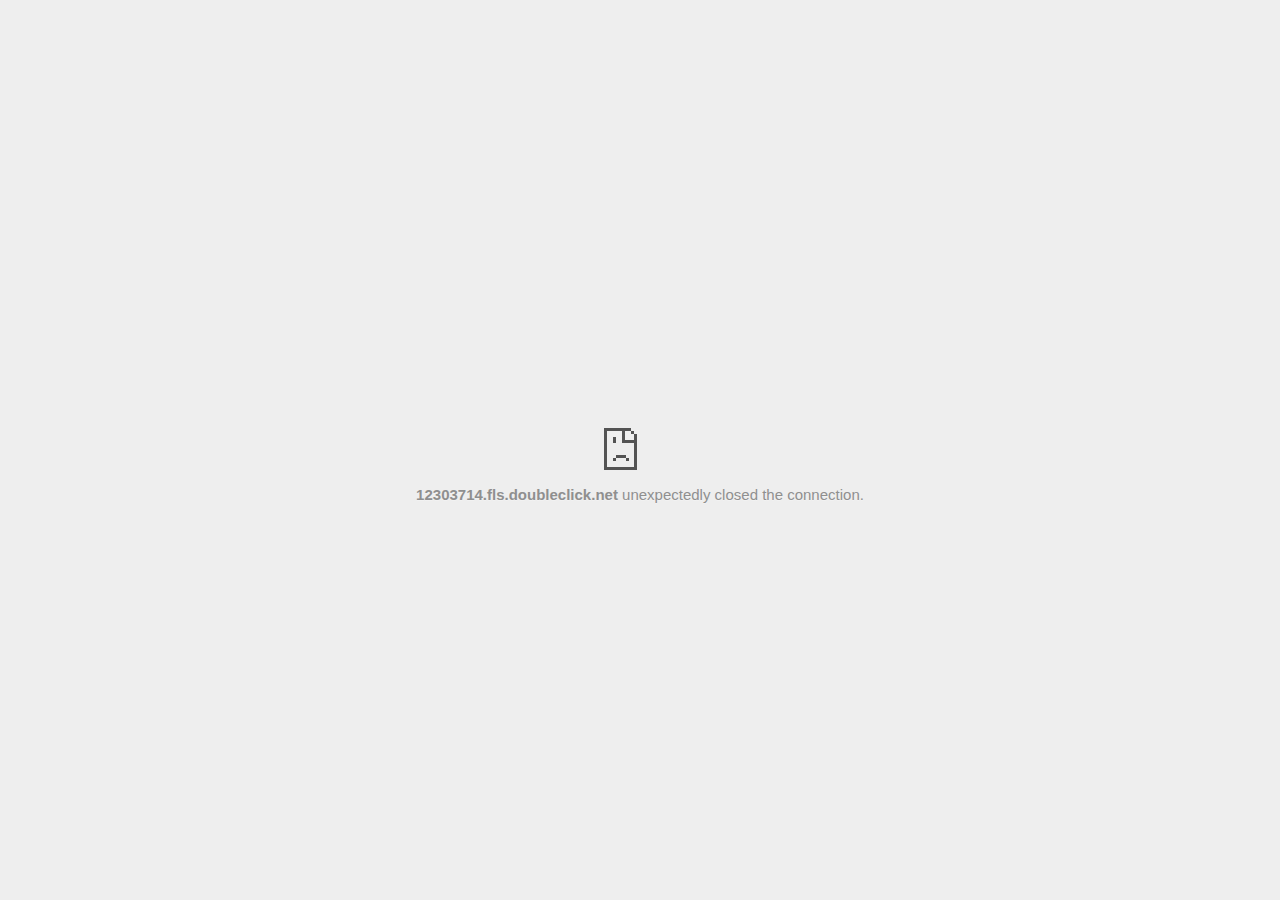
<file: set_files/activityi(3).html>
<!DOCTYPE html>
<!-- saved from url=(0029)chrome-error://chromewebdata/ -->
<html dir="ltr" lang="en" subframe=""><head><meta http-equiv="Content-Type" content="text/html; charset=UTF-8">
  
  <meta name="color-scheme" content="light dark">
  <meta name="theme-color" content="#fff">
  <meta name="viewport" content="width=device-width, initial-scale=1.0,
                                 maximum-scale=1.0, user-scalable=no">
  <title>12303714.fls.doubleclick.net</title>
  <style>/* Copyright 2017 The Chromium Authors
 * Use of this source code is governed by a BSD-style license that can be
 * found in the LICENSE file. */

a {
  color: var(--link-color);
}

body {
  --background-color: #fff;
  --error-code-color: var(--google-gray-700);
  --google-blue-100: rgb(210, 227, 252);
  --google-blue-300: rgb(138, 180, 248);
  --google-blue-600: rgb(26, 115, 232);
  --google-blue-700: rgb(25, 103, 210);
  --google-gray-100: rgb(241, 243, 244);
  --google-gray-300: rgb(218, 220, 224);
  --google-gray-500: rgb(154, 160, 166);
  --google-gray-50: rgb(248, 249, 250);
  --google-gray-600: rgb(128, 134, 139);
  --google-gray-700: rgb(95, 99, 104);
  --google-gray-800: rgb(60, 64, 67);
  --google-gray-900: rgb(32, 33, 36);
  --heading-color: var(--google-gray-900);
  --link-color: rgb(88, 88, 88);
  --popup-container-background-color: rgba(0,0,0,.65);
  --primary-button-fill-color-active: var(--google-blue-700);
  --primary-button-fill-color: var(--google-blue-600);
  --primary-button-text-color: #fff;
  --quiet-background-color: rgb(247, 247, 247);
  --secondary-button-border-color: var(--google-gray-500);
  --secondary-button-fill-color: #fff;
  --secondary-button-hover-border-color: var(--google-gray-600);
  --secondary-button-hover-fill-color: var(--google-gray-50);
  --secondary-button-text-color: var(--google-gray-700);
  --small-link-color: var(--google-gray-700);
  --text-color: var(--google-gray-700);
  background: var(--background-color);
  color: var(--text-color);
  word-wrap: break-word;
}

.nav-wrapper .secondary-button {
  background: var(--secondary-button-fill-color);
  border: 1px solid var(--secondary-button-border-color);
  color: var(--secondary-button-text-color);
  float: none;
  margin: 0;
  padding: 8px 16px;
}

.hidden {
  display: none;
}

html {
  -webkit-text-size-adjust: 100%;
  font-size: 125%;
}

.icon {
  background-repeat: no-repeat;
  background-size: 100%;
}

@media (prefers-color-scheme: dark) {
  body {
    --background-color: var(--google-gray-900);
    --error-code-color: var(--google-gray-500);
    --heading-color: var(--google-gray-500);
    --link-color: var(--google-blue-300);
    --primary-button-fill-color-active: rgb(129, 162, 208);
    --primary-button-fill-color: var(--google-blue-300);
    --primary-button-text-color: var(--google-gray-900);
    --quiet-background-color: var(--background-color);
    --secondary-button-border-color: var(--google-gray-700);
    --secondary-button-fill-color: var(--google-gray-900);
    --secondary-button-hover-fill-color: rgb(48, 51, 57);
    --secondary-button-text-color: var(--google-blue-300);
    --small-link-color: var(--google-blue-300);
    --text-color: var(--google-gray-500);
  }
}
</style>
  <style>/* Copyright 2014 The Chromium Authors
   Use of this source code is governed by a BSD-style license that can be
   found in the LICENSE file. */

button {
  border: 0;
  border-radius: 4px;
  box-sizing: border-box;
  color: var(--primary-button-text-color);
  cursor: pointer;
  float: right;
  font-size: .875em;
  margin: 0;
  padding: 8px 16px;
  transition: box-shadow 150ms cubic-bezier(0.4, 0, 0.2, 1);
  user-select: none;
}

[dir='rtl'] button {
  float: left;
}

.bad-clock button,
.captive-portal button,
.https-only button,
.insecure-form button,
.lookalike-url button,
.main-frame-blocked button,
.neterror button,
.pdf button,
.ssl button,
.enterprise-block button,
.enterprise-warn button,
.safe-browsing-billing button {
  background: var(--primary-button-fill-color);
}

button:active {
  background: var(--primary-button-fill-color-active);
  outline: 0;
}

#debugging {
  display: inline;
  overflow: auto;
}

.debugging-content {
  line-height: 1em;
  margin-bottom: 0;
  margin-top: 1em;
}

.debugging-content-fixed-width {
  display: block;
  font-family: monospace;
  font-size: 1.2em;
  margin-top: 0.5em;
}

.debugging-title {
  font-weight: bold;
}

#details {
  margin: 0 0 50px;
}

#details p:not(:first-of-type) {
  margin-top: 20px;
}

.secondary-button:active {
  border-color: white;
  box-shadow: 0 1px 2px 0 rgba(60, 64, 67, .3),
      0 2px 6px 2px rgba(60, 64, 67, .15);
}

.secondary-button:hover {
  background: var(--secondary-button-hover-fill-color);
  border-color: var(--secondary-button-hover-border-color);
  text-decoration: none;
}

.error-code {
  color: var(--error-code-color);
  font-size: .8em;
  margin-top: 12px;
  text-transform: uppercase;
}

#error-debugging-info {
  font-size: 0.8em;
}

h1 {
  color: var(--heading-color);
  font-size: 1.6em;
  font-weight: normal;
  line-height: 1.25em;
  margin-bottom: 16px;
}

h2 {
  font-size: 1.2em;
  font-weight: normal;
}

.icon {
  height: 72px;
  margin: 0 0 40px;
  width: 72px;
}

input[type=checkbox] {
  opacity: 0;
}

input[type=checkbox]:focus ~ .checkbox::after {
  outline: -webkit-focus-ring-color auto 5px;
}

.interstitial-wrapper {
  box-sizing: border-box;
  font-size: 1em;
  line-height: 1.6em;
  margin: 14vh auto 0;
  max-width: 600px;
  width: 100%;
}

#main-message > p {
  display: inline;
}

#extended-reporting-opt-in {
  font-size: .875em;
  margin-top: 32px;
}

#extended-reporting-opt-in label {
  display: grid;
  grid-template-columns: 1.8em 1fr;
  position: relative;
}

#enhanced-protection-message {
  border-radius: 4px;
  font-size: 1em;
  margin-top: 32px;
  padding: 10px 5px;
}

#enhanced-protection-message label {
  display: grid;
  grid-template-columns: 2.5em 1fr;
  position: relative;
}

#enhanced-protection-message div {
  margin: 0.5em;
}

#enhanced-protection-message .icon {
  height: 1.5em;
  vertical-align: middle;
  width: 1.5em;
}

.nav-wrapper {
  margin-top: 51px;
}

.nav-wrapper::after {
  clear: both;
  content: '';
  display: table;
  width: 100%;
}

.small-link {
  color: var(--small-link-color);
  font-size: .875em;
}

.checkboxes {
  flex: 0 0 24px;
}

.checkbox {
  --padding: .9em;
  background: transparent;
  display: block;
  height: 1em;
  left: -1em;
  padding-inline-start: var(--padding);
  position: absolute;
  right: 0;
  top: -.5em;
  width: 1em;
}

.checkbox::after {
  border: 1px solid white;
  border-radius: 2px;
  content: '';
  height: 1em;
  left: var(--padding);
  position: absolute;
  top: var(--padding);
  width: 1em;
}

.checkbox::before {
  background: transparent;
  border: 2px solid white;
  border-inline-end-width: 0;
  border-top-width: 0;
  content: '';
  height: .2em;
  left: calc(.3em + var(--padding));
  opacity: 0;
  position: absolute;
  top: calc(.3em  + var(--padding));
  transform: rotate(-45deg);
  width: .5em;
}

input[type=checkbox]:checked ~ .checkbox::before {
  opacity: 1;
}

#recurrent-error-message {
  background: #ededed;
  border-radius: 4px;
  margin-bottom: 16px;
  margin-top: 12px;
  padding: 12px 16px;
}

.showing-recurrent-error-message #extended-reporting-opt-in {
  margin-top: 16px;
}

.showing-recurrent-error-message #enhanced-protection-message {
  margin-top: 16px;
}

@media (max-width: 700px) {
  .interstitial-wrapper {
    padding: 0 10%;
  }

  #error-debugging-info {
    overflow: auto;
  }
}

@media (max-width: 420px) {
  button,
  [dir='rtl'] button,
  .small-link {
    float: none;
    font-size: .825em;
    font-weight: 500;
    margin: 0;
    width: 100%;
  }

  button {
    padding: 16px 24px;
  }

  #details {
    margin: 20px 0 20px 0;
  }

  #details p:not(:first-of-type) {
    margin-top: 10px;
  }

  .secondary-button:not(.hidden) {
    display: block;
    margin-top: 20px;
    text-align: center;
    width: 100%;
  }

  .interstitial-wrapper {
    padding: 0 5%;
  }

  #extended-reporting-opt-in {
    margin-top: 24px;
  }

  #enhanced-protection-message {
    margin-top: 24px;
  }

  .nav-wrapper {
    margin-top: 30px;
  }
}

/**
 * Mobile specific styling.
 * Navigation buttons are anchored to the bottom of the screen.
 * Details message replaces the top content in its own scrollable area.
 */

@media (max-width: 420px) {
  .nav-wrapper .secondary-button {
    border: 0;
    margin: 16px 0 0;
    margin-inline-end: 0;
    padding-bottom: 16px;
    padding-top: 16px;
  }
}

/* Fixed nav. */
@media (min-width: 240px) and (max-width: 420px) and
       (min-height: 401px),
       (min-width: 421px) and (min-height: 240px) and
       (max-height: 560px) {
  body .nav-wrapper {
    background: var(--background-color);
    bottom: 0;
    box-shadow: 0 -12px 24px var(--background-color);
    left: 0;
    margin: 0 auto;
    max-width: 736px;
    padding-inline-end: 24px;
    padding-inline-start: 24px;
    position: fixed;
    right: 0;
    width: 100%;
    z-index: 2;
  }

  .interstitial-wrapper {
    max-width: 736px;
  }

  #details,
  #main-content {
    padding-bottom: 40px;
  }

  #details {
    padding-top: 5.5vh;
  }

  button.small-link {
    color: var(--google-blue-600);
  }
}

@media (max-width: 420px) and (orientation: portrait),
       (max-height: 560px) {
  body {
    margin: 0 auto;
  }

  button,
  [dir='rtl'] button,
  button.small-link,
  .nav-wrapper .secondary-button {
    font-family: Roboto-Regular,Helvetica;
    font-size: .933em;
    margin: 6px 0;
    transform: translatez(0);
  }

  .nav-wrapper {
    box-sizing: border-box;
    padding-bottom: 8px;
    width: 100%;
  }

  #details {
    box-sizing: border-box;
    height: auto;
    margin: 0;
    opacity: 1;
    transition: opacity 250ms cubic-bezier(0.4, 0, 0.2, 1);
  }

  #details.hidden,
  #main-content.hidden {
    height: 0;
    opacity: 0;
    overflow: hidden;
    padding-bottom: 0;
    transition: none;
  }

  h1 {
    font-size: 1.5em;
    margin-bottom: 8px;
  }

  .icon {
    margin-bottom: 5.69vh;
  }

  .interstitial-wrapper {
    box-sizing: border-box;
    margin: 7vh auto 12px;
    padding: 0 24px;
    position: relative;
  }

  .interstitial-wrapper p {
    font-size: .95em;
    line-height: 1.61em;
    margin-top: 8px;
  }

  #main-content {
    margin: 0;
    transition: opacity 100ms cubic-bezier(0.4, 0, 0.2, 1);
  }

  .small-link {
    border: 0;
  }

  .suggested-left > #control-buttons,
  .suggested-right > #control-buttons {
    float: none;
    margin: 0;
  }
}

@media (min-width: 421px) and (min-height: 500px) and (max-height: 560px) {
  .interstitial-wrapper {
    margin-top: 10vh;
  }
}

@media (min-height: 400px) and (orientation:portrait) {
  .interstitial-wrapper {
    margin-bottom: 145px;
  }
}

@media (min-height: 299px) {
  .nav-wrapper {
    padding-bottom: 16px;
  }
}

@media (max-height: 560px) and (min-height: 240px) and (orientation:landscape) {
  .extended-reporting-has-checkbox #details {
    padding-bottom: 80px;
  }
}

@media (min-height: 500px) and (max-height: 650px) and (max-width: 414px) and
       (orientation: portrait) {
  .interstitial-wrapper {
    margin-top: 7vh;
  }
}

@media (min-height: 650px) and (max-width: 414px) and (orientation: portrait) {
  .interstitial-wrapper {
    margin-top: 10vh;
  }
}

/* Small mobile screens. No fixed nav. */
@media (max-height: 400px) and (orientation: portrait),
       (max-height: 239px) and (orientation: landscape),
       (max-width: 419px) and (max-height: 399px) {
  .interstitial-wrapper {
    display: flex;
    flex-direction: column;
    margin-bottom: 0;
  }

  #details {
    flex: 1 1 auto;
    order: 0;
  }

  #main-content {
    flex: 1 1 auto;
    order: 0;
  }

  .nav-wrapper {
    flex: 0 1 auto;
    margin-top: 8px;
    order: 1;
    padding-inline-end: 0;
    padding-inline-start: 0;
    position: relative;
    width: 100%;
  }

  button,
  .nav-wrapper .secondary-button {
    padding: 16px 24px;
  }

  button.small-link {
    color: var(--google-blue-600);
  }
}

@media (max-width: 239px) and (orientation: portrait) {
  .nav-wrapper {
    padding-inline-end: 0;
    padding-inline-start: 0;
  }
}
</style>
  <style>/* Copyright 2013 The Chromium Authors
 * Use of this source code is governed by a BSD-style license that can be
 * found in the LICENSE file. */

/* Don't use the main frame div when the error is in a subframe. */
html[subframe] #main-frame-error {
  display: none;
}

/* Don't use the subframe error div when the error is in a main frame. */
html:not([subframe]) #sub-frame-error {
  display: none;
}

h1 {
  margin-top: 0;
  word-wrap: break-word;
}

h1 span {
  font-weight: 500;
}

a {
  text-decoration: none;
}

.icon {
  -webkit-user-select: none;
  display: inline-block;
}

.icon-generic {
  /* Can't access chrome://theme/IDR_ERROR_NETWORK_GENERIC from an untrusted
   * renderer process, so embed the resource manually. */
  content: -webkit-image-set(
      url([data-uri]) 1x,
      url([data-uri]) 2x);
}

.icon-offline {
  content: -webkit-image-set(
      url([data-uri]) 1x,
      url([data-uri]) 2x);
  position: relative;
}

.icon-disabled {
  content: -webkit-image-set(
      url([data-uri]) 1x,
      url([data-uri]) 2x);
  width: 112px;
}

.hidden {
  display: none;
}

#suggestions-list a {
  color: var(--google-blue-600);
}

#suggestions-list p {
  margin-block-end: 0;
}

#suggestions-list ul {
  margin-top: 0;
}

.single-suggestion {
  list-style-type: none;
  padding-inline-start: 0;
}

#error-information-button {
  content: url([data-uri]);
  height: 24px;
  vertical-align: -.15em;
  width: 24px;
}

.use-popup-container#error-information-popup-container
  #error-information-popup {
  align-items: center;
  background-color: var(--popup-container-background-color);
  display: flex;
  height: 100%;
  left: 0;
  position: fixed;
  top: 0;
  width: 100%;
  z-index: 100;
}

.use-popup-container#error-information-popup-container
  #error-information-popup-content > p {
  margin-bottom: 11px;
  margin-inline-start: 20px;
}

.use-popup-container#error-information-popup-container #suggestions-list ul {
  margin-inline-start: 15px;
}

.use-popup-container#error-information-popup-container
  #error-information-popup-box {
  background-color: var(--background-color);
  left: 5%;
  padding-bottom: 15px;
  padding-top: 15px;
  position: fixed;
  width: 90%;
  z-index: 101;
}

.use-popup-container#error-information-popup-container div.error-code {
  margin-inline-start: 20px;
}

.use-popup-container#error-information-popup-container #suggestions-list p {
  margin-inline-start: 20px;
}

:not(.use-popup-container)#error-information-popup-container
  #error-information-popup-close {
  display: none;
}

#error-information-popup-close {
  margin-bottom: 0;
  margin-inline-end: 35px;
  margin-top: 15px;
  text-align: end;
}

.link-button {
  color: rgb(66, 133, 244);
  display: inline-block;
  font-weight: bold;
  text-transform: uppercase;
}

#sub-frame-error-details {

  color: #8F8F8F;

  /* Not done on mobile for performance reasons. */
  text-shadow: 0 1px 0 rgba(255,255,255,0.3);

}

[jscontent=hostName],
[jscontent=failedUrl] {
  overflow-wrap: break-word;
}

.secondary-button {
  background: #d9d9d9;
  color: #696969;
  margin-inline-end: 16px;
}

.snackbar {
  background: #323232;
  border-radius: 2px;
  bottom: 24px;
  box-sizing: border-box;
  color: #fff;
  font-size: .87em;
  left: 24px;
  max-width: 568px;
  min-width: 288px;
  opacity: 0;
  padding: 16px 24px 12px;
  position: fixed;
  transform: translateY(90px);
  will-change: opacity, transform;
  z-index: 999;
}

.snackbar-show {
  -webkit-animation:
    show-snackbar 250ms cubic-bezier(0, 0, 0.2, 1) forwards,
    hide-snackbar 250ms cubic-bezier(0.4, 0, 1, 1) forwards 5s;
}

@-webkit-keyframes show-snackbar {
  100% {
    opacity: 1;
    transform: translateY(0);
  }
}

@-webkit-keyframes hide-snackbar {
  0% {
    opacity: 1;
    transform: translateY(0);
  }
  100% {
    opacity: 0;
    transform: translateY(90px);
  }
}

.suggestions {
  margin-top: 18px;
}

.suggestion-header {
  font-weight: bold;
  margin-bottom: 4px;
}

.suggestion-body {
  color: #777;
}

/* Decrease padding at low sizes. */
@media (max-width: 640px), (max-height: 640px) {
  h1 {
    margin: 0 0 15px;
  }
  .suggestions {
    margin-top: 10px;
  }
  .suggestion-header {
    margin-bottom: 0;
  }
}

#download-link,
#download-link-clicked {
  margin-bottom: 30px;
  margin-top: 30px;
}

#download-link-clicked {
  color: #BBB;
}

#download-link::before,
#download-link-clicked::before {
  content: url([data-uri]);
  display: inline-block;
  margin-inline-end: 4px;
  vertical-align: -webkit-baseline-middle;
}

#download-link-clicked::before {
  opacity: 0;
  width: 0;
}

#offline-content-list-visibility-card {
  border: 1px solid white;
  border-radius: 8px;
  display: flex;
  font-size: .8em;
  justify-content: space-between;
  line-height: 1;
}

#offline-content-list.list-hidden #offline-content-list-visibility-card {
  border-color: rgb(218, 220, 224);
}

#offline-content-list-visibility-card > div {
  padding: 1em;
}

#offline-content-list-title {
  color: var(--google-gray-700);
}

#offline-content-list-show-text,
#offline-content-list-hide-text {
  color: rgb(66, 133, 244);
}

/* Hides the "hide" text div when the offline content list is collapsed/hidden
 * and, alternatively, hides the "show" text div when the offline content list
 * is expanded/shown.
 */
#offline-content-list.list-hidden #offline-content-list-hide-text,
#offline-content-list:not(.list-hidden) #offline-content-list-show-text {
  display: none;
}

/* Controls the animation of the offline content list when it is expanded/shown.
 */
#offline-content-suggestions {
  /* Max-height has to be set for the height animation to work. The chosen value
   * is a little greater than the maximum height the list will have, when all
   * suggestions have images, so that it is never clamped. This makes so that
   * when the actual height is smaller then the animation is not as smooth.
   */
  max-height: 27em;
  transition: max-height 200ms ease-in, visibility 0s 200ms,
              opacity 200ms 200ms linear;
}

/* Controls the animation of the offline content list when it is
 * collapsed/hidden.
 */
#offline-content-list.list-hidden #offline-content-suggestions {
  max-height: 0;
  opacity: 0;
  transition: opacity 200ms linear, visibility 0s 200ms,
              max-height 200ms 200ms ease-out;
  visibility: hidden;
}

#offline-content-list {
  margin-inline-start: -5%;
  width: 110%;
}

/* The selectors below adjust the "overflow" of the suggestion cards contents
 * based on the same screen size based strategy used for the main frame, which
 * is applied by the `interstitial-wrapper` class. */
@media (max-width: 420px)  {
  #offline-content-list {
    margin-inline-start: -2.5%;
    width: 105%;
  }
}
@media (max-width: 420px) and (orientation: portrait),
       (max-height: 560px) {
  #offline-content-list {
    margin-inline-start: -12px;
    width: calc(100% + 24px);
  }
}

.suggestion-with-image .offline-content-suggestion-thumbnail {
  flex-basis: 8.2em;
  flex-shrink: 0;
}

.suggestion-with-image .offline-content-suggestion-thumbnail > img {
  height: 100%;
  width: 100%;
}

.suggestion-with-image #offline-content-list:not(.is-rtl)
.offline-content-suggestion-thumbnail > img {
  border-bottom-right-radius: 7px;
  border-top-right-radius: 7px;
}

.suggestion-with-image #offline-content-list.is-rtl
.offline-content-suggestion-thumbnail > img {
  border-bottom-left-radius: 7px;
  border-top-left-radius: 7px;
}

.suggestion-with-icon .offline-content-suggestion-thumbnail {
  align-items: center;
  display: flex;
  justify-content: center;
  min-height: 4.2em;
  min-width: 4.2em;
}

.suggestion-with-icon .offline-content-suggestion-thumbnail > div {
  align-items: center;
  background-color: rgb(241, 243, 244);
  border-radius: 50%;
  display: flex;
  height: 2.3em;
  justify-content: center;
  width: 2.3em;
}

.suggestion-with-icon .offline-content-suggestion-thumbnail > div > img {
  height: 1.45em;
  width: 1.45em;
}

.offline-content-suggestion-favicon {
  height: 1em;
  margin-inline-end: 0.4em;
  width: 1.4em;
}

.offline-content-suggestion-favicon > img {
  height: 1.4em;
  width: 1.4em;
}

.no-favicon .offline-content-suggestion-favicon {
  display: none;
}

.image-video {
  content: url([data-uri]);
}

.image-music-note {
  content: url([data-uri]);
}

.image-earth {
  content: url([data-uri]);
}

.image-file {
  content: url([data-uri]);
}

.offline-content-suggestion-texts {
  display: flex;
  flex-direction: column;
  justify-content: space-between;
  line-height: 1.3;
  padding: .9em;
  width: 100%;
}

.offline-content-suggestion-title {
  -webkit-box-orient: vertical;
  -webkit-line-clamp: 3;
  color: rgb(32, 33, 36);
  display: -webkit-box;
  font-size: 1.1em;
  overflow: hidden;
  text-overflow: ellipsis;
}

div.offline-content-suggestion {
  align-items: stretch;
  border: 1px solid rgb(218, 220, 224);
  border-radius: 8px;
  display: flex;
  justify-content: space-between;
  margin-bottom: .8em;
}

.suggestion-with-image {
  flex-direction: row;
  height: 8.2em;
  max-height: 8.2em;
}

.suggestion-with-icon {
  flex-direction: row-reverse;
  height: 4.2em;
  max-height: 4.2em;
}

.suggestion-with-icon .offline-content-suggestion-title {
  -webkit-line-clamp: 1;
  word-break: break-all;
}

.suggestion-with-icon .offline-content-suggestion-texts {
  padding-inline-start: 0;
}

.offline-content-suggestion-attribution-freshness {
  color: rgb(95, 99, 104);
  display: flex;
  font-size: .8em;
  line-height: 1.7em;
}

.offline-content-suggestion-attribution {
  -webkit-box-orient: vertical;
  -webkit-line-clamp: 1;
  display: -webkit-box;
  flex-shrink: 1;
  margin-inline-end: 0.3em;
  overflow: hidden;
  overflow-wrap: break-word;
  text-overflow: ellipsis;
  word-break: break-all;
}

.no-attribution .offline-content-suggestion-attribution {
  display: none;
}

.offline-content-suggestion-freshness::before {
  content: '-';
  display: inline-block;
  flex-shrink: 0;
  margin-inline-end: .1em;
  margin-inline-start: .1em;
}

.no-attribution .offline-content-suggestion-freshness::before {
  display: none;
}

.offline-content-suggestion-freshness {
  flex-shrink: 0;
}

.suggestion-with-image .offline-content-suggestion-pin-spacer {
  flex-grow: 100;
  flex-shrink: 1;
}

.suggestion-with-image .offline-content-suggestion-pin {
  content: url([data-uri]);
  flex-shrink: 0;
  height: 1.4em;
  margin-inline-start: .4em;
  width: 1.4em;
}

/* Controls the animation (and a bit more) of the launch-downloads-home action
 * button when the offline content list is expanded/shown.
 */
#offline-content-list-action {
  text-align: center;
  transition: visibility 0s 200ms, opacity 200ms 200ms linear;
}

/* Controls the animation of the launch-downloads-home action button when the
 * offline content list is collapsed/hidden.
 */
#offline-content-list.list-hidden #offline-content-list-action {
  opacity: 0;
  transition: opacity 200ms linear, visibility 0s 200ms;
  visibility: hidden;
}

#cancel-save-page-button {
  background-image: url([data-uri]);
  background-position: right 27px center;
  background-repeat: no-repeat;
  border: 1px solid var(--google-gray-300);
  border-radius: 5px;
  color: var(--google-gray-700);
  margin-bottom: 26px;
  padding-bottom: 16px;
  padding-inline-end: 88px;
  padding-inline-start: 16px;
  padding-top: 16px;
  text-align: start;
}

html[dir='rtl'] #cancel-save-page-button {
  background-position: left 27px center;
}

#save-page-for-later-button {
  display: flex;
  justify-content: start;
}

#save-page-for-later-button a::before {
  content: url([data-uri]);
  display: inline-block;
  margin-inline-end: 4px;
  vertical-align: -webkit-baseline-middle;
}

.hidden#save-page-for-later-button {
  display: none;
}

/* Don't allow overflow when in a subframe. */
html[subframe] body {
  overflow: hidden;
}

#sub-frame-error {
  -webkit-align-items: center;
  -webkit-flex-flow: column;
  -webkit-justify-content: center;
  background-color: #DDD;
  display: -webkit-flex;
  height: 100%;
  left: 0;
  position: absolute;
  text-align: center;
  top: 0;
  transition: background-color 200ms ease-in-out;
  width: 100%;
}

#sub-frame-error:hover {
  background-color: #EEE;
}

#sub-frame-error .icon-generic {
  margin: 0 0 16px;
}

#sub-frame-error-details {
  margin: 0 10px;
  text-align: center;
  visibility: hidden;
}

/* Show details only when hovering. */
#sub-frame-error:hover #sub-frame-error-details {
  visibility: visible;
}

/* If the iframe is too small, always hide the error code. */
/* TODO(mmenke): See if overflow: no-display works better, once supported. */
@media (max-width: 200px), (max-height: 95px) {
  #sub-frame-error-details {
    display: none;
  }
}

/* Adjust icon for small embedded frames in apps. */
@media (max-height: 100px) {
  #sub-frame-error .icon-generic {
    height: auto;
    margin: 0;
    padding-top: 0;
    width: 25px;
  }
}

/* details-button is special; it's a <button> element that looks like a link. */
#details-button {
  box-shadow: none;
  min-width: 0;
}

/* Styles for platform dependent separation of controls and details button. */
.suggested-left > #control-buttons,
.suggested-right > #details-button {
  float: left;
}

.suggested-right > #control-buttons,
.suggested-left > #details-button {
  float: right;
}

.suggested-left .secondary-button {
  margin-inline-end: 0;
  margin-inline-start: 16px;
}

#details-button.singular {
  float: none;
}

/* download-button shows both icon and text. */
#download-button {
  padding-bottom: 4px;
  padding-top: 4px;
  position: relative;
}

#download-button::before {
  background: -webkit-image-set(
      url([data-uri]) 1x,
      url([data-uri]) 2x)
    no-repeat;
  content: '';
  display: inline-block;
  height: 24px;
  margin-inline-end: 4px;
  margin-inline-start: -4px;
  vertical-align: middle;
  width: 24px;
}

#download-button:disabled {
  background: rgb(180, 206, 249);
  color: rgb(255, 255, 255);
}

#buttons::after {
  clear: both;
  content: '';
  display: block;
  width: 100%;
}

/* Offline page */
html[dir='rtl'] .runner-container,
html[dir='rtl'].offline .icon-offline {
  transform: scaleX(-1);
}

.offline {
  transition: filter 1.5s cubic-bezier(0.65, 0.05, 0.36, 1),
              background-color 1.5s cubic-bezier(0.65, 0.05, 0.36, 1);

  will-change: filter, background-color;

}

.offline body {
  transition: background-color 1.5s cubic-bezier(0.65, 0.05, 0.36, 1);
}

.offline #main-message > p {
  display: none;
}

.offline.inverted {
  background-color: #fff;
  filter: invert(1);
}

.offline.inverted body {
  background-color: #fff;
}

.offline .interstitial-wrapper {
  color: var(--text-color);
  font-size: 1em;
  line-height: 1.55;
  margin: 0 auto;
  max-width: 600px;
  padding-top: 100px;
  position: relative;
  width: 100%;
}

.offline .runner-container {
  direction: ltr;
  height: 150px;
  max-width: 600px;
  overflow: hidden;
  position: absolute;
  top: 35px;
  width: 44px;
}

.offline .runner-container:focus {
  outline: none;
}

.offline .runner-container:focus-visible {
  outline: 3px solid var(--google-blue-300);
}

.offline .runner-canvas {
  height: 150px;
  max-width: 600px;
  opacity: 1;
  overflow: hidden;
  position: absolute;
  top: 0;
  z-index: 10;
}

.offline .controller {
  height: 100vh;
  left: 0;
  position: absolute;
  top: 0;
  width: 100vw;
  z-index: 9;
}

#offline-resources {
  display: none;
}

#offline-instruction {
  image-rendering: pixelated;
  left: 0;
  margin: auto;
  position: absolute;
  right: 0;
  top: 60px;
  width: fit-content;
}

.offline-runner-live-region {
  bottom: 0;
  clip-path: polygon(0 0, 0 0, 0 0);
  color: var(--background-color);
  display: block;
  font-size: xx-small;
  overflow: hidden;
  position: absolute;
  text-align: center;
  transition: color 1.5s cubic-bezier(0.65, 0.05, 0.36, 1);
  user-select: none;
}

/* Custom toggle */
.slow-speed-option {
  align-items: center;
  background: var(--google-gray-50);
  border-radius: 24px/50%;
  bottom: 0;
  color: var(--error-code-color);
  display: inline-flex;
  font-size: 1em;
  left: 0;
  line-height: 1.1em;
  margin: 5px auto;
  padding: 2px 12px 3px 20px;
  position: absolute;
  right: 0;
  width: max-content;
  z-index: 999;
}

.slow-speed-option.hidden {
  display: none;
}

.slow-speed-option [type=checkbox] {
  opacity: 0;
  pointer-events: none;
  position: absolute;
}

.slow-speed-option .slow-speed-toggle {
  cursor: pointer;
  margin-inline-start: 8px;
  padding: 8px 4px;
  position: relative;
}

.slow-speed-option [type=checkbox]:disabled ~ .slow-speed-toggle {
  cursor: default;
}

.slow-speed-option-label [type=checkbox] {
  opacity: 0;
  pointer-events: none;
  position: absolute;
}

.slow-speed-option .slow-speed-toggle::before,
.slow-speed-option .slow-speed-toggle::after {
  content: '';
  display: block;
  margin: 0 3px;
  transition: all 100ms cubic-bezier(0.4, 0, 1, 1);
}

.slow-speed-option .slow-speed-toggle::before {
  background: rgb(189,193,198);
  border-radius: 0.65em;
  height: 0.9em;
  width: 2em;
}

.slow-speed-option .slow-speed-toggle::after {
  background: #fff;
  border-radius: 50%;
  box-shadow: 0 1px 3px 0 rgb(0 0 0 / 40%);
  height: 1.2em;
  position: absolute;
  top: 51%;
  transform: translate(-20%, -50%);
  width: 1.1em;
}

.slow-speed-option [type=checkbox]:focus + .slow-speed-toggle {
  box-shadow: 0 0 8px rgb(94, 158, 214);
  outline: 1px solid rgb(93, 157, 213);
}

.slow-speed-option [type=checkbox]:checked + .slow-speed-toggle::before {
  background: var(--google-blue-600);
  opacity: 0.5;
}

.slow-speed-option [type=checkbox]:checked + .slow-speed-toggle::after {
  background: var(--google-blue-600);
  transform: translate(calc(2em - 90%), -50%);
}

.slow-speed-option [type=checkbox]:checked:disabled +
  .slow-speed-toggle::before {
  background: rgb(189,193,198);
}

.slow-speed-option [type=checkbox]:checked:disabled +
  .slow-speed-toggle::after {
  background: var(--google-gray-50);
}

@media (max-width: 420px) {
  #download-button {
    padding-bottom: 12px;
    padding-top: 12px;
  }

  .suggested-left > #control-buttons,
  .suggested-right > #control-buttons {
    float: none;
  }

  .snackbar {
    border-radius: 0;
    bottom: 0;
    left: 0;
    width: 100%;
  }
}

@media (max-height: 350px) {
  h1 {
    margin: 0 0 15px;
  }

  .icon-offline {
    margin: 0 0 10px;
  }

  .interstitial-wrapper {
    margin-top: 5%;
  }

  .nav-wrapper {
    margin-top: 30px;
  }
}

@media (min-width: 420px) and (max-width: 736px) and
       (min-height: 240px) and (max-height: 420px) and
       (orientation:landscape) {
  .interstitial-wrapper {
    margin-bottom: 100px;
  }
}

@media (max-width: 360px) and (max-height: 480px) {
  .offline .interstitial-wrapper {
    padding-top: 60px;
  }

  .offline .runner-container {
    top: 8px;
  }
}

@media (min-height: 240px) and (orientation: landscape) {
  .offline .interstitial-wrapper {
    margin-bottom: 90px;
  }

  .icon-offline {
    margin-bottom: 20px;
  }
}

@media (max-height: 320px) and (orientation: landscape) {
  .icon-offline {
    margin-bottom: 0;
  }

  .offline .runner-container {
    top: 10px;
  }
}

@media (max-width: 240px) {
  button {
    padding-inline-end: 12px;
    padding-inline-start: 12px;
  }

  .interstitial-wrapper {
    overflow: inherit;
    padding: 0 8px;
  }
}

@media (max-width: 120px) {
  button {
    width: auto;
  }
}

.arcade-mode,
.arcade-mode .runner-container,
.arcade-mode .runner-canvas {
  image-rendering: pixelated;
  max-width: 100%;
  overflow: hidden;
}

.arcade-mode #buttons,
.arcade-mode #main-content {
  opacity: 0;
  overflow: hidden;
}

.arcade-mode .interstitial-wrapper {
  height: 100vh;
  max-width: 100%;
  overflow: hidden;
}

.arcade-mode .runner-container {
  left: 0;
  margin: auto;
  right: 0;
  transform-origin: top center;
  transition: transform 250ms cubic-bezier(0.4, 0, 1, 1) 400ms;
  z-index: 2;
}

@media (prefers-color-scheme: dark) {
  .icon {
    filter: invert(1);
  }

  .offline .runner-canvas {
    filter: invert(1);
  }

  .offline.inverted {
    background-color: var(--background-color);
    filter: invert(0);
  }

  .offline.inverted body {
    background-color: #fff;
  }

  .offline.inverted .offline-runner-live-region {
    color: #fff;
  }

  #suggestions-list a {
    color: var(--link-color);
  }

  #error-information-button {
    filter: invert(0.6);
  }

  .slow-speed-option {
    background: var(--google-gray-800);
    color: var(--google-gray-100);
  }

  .slow-speed-option .slow-speed-toggle::before,
  .slow-speed-option [type=checkbox]:checked:disabled +
    .slow-speed-toggle::before {
     background: rgb(189,193,198);
  }

  .slow-speed-option [type=checkbox]:checked + .slow-speed-toggle::after,
  .slow-speed-option [type=checkbox]:checked + .slow-speed-toggle::before {
    background: var(--google-blue-300);
  }
}
</style>
  <script>// Copyright 2013 The Chromium Authors
// Use of this source code is governed by a BSD-style license that can be
// found in the LICENSE file.

/**
 * @typedef {{
 *   downloadButtonClick: function(),
 *   reloadButtonClick: function(string),
 *   detailsButtonClick: function(),
 *   diagnoseErrorsButtonClick: function(),
 *   portalSigninsButtonClick: function(),
 *   trackEasterEgg: function(),
 *   updateEasterEggHighScore: function(number),
 *   resetEasterEggHighScore: function(),
 *   launchOfflineItem: function(string, string),
 *   savePageForLater: function(),
 *   cancelSavePage: function(),
 *   listVisibilityChange: function(boolean),
 * }}
 */
// eslint-disable-next-line no-var
var errorPageController;

const HIDDEN_CLASS = 'hidden';

// Decodes a UTF16 string that is encoded as base64.
function decodeUTF16Base64ToString(encoded_text) {
  const data = atob(encoded_text);
  let result = '';
  for (let i = 0; i < data.length; i += 2) {
    result +=
        String.fromCharCode(data.charCodeAt(i) * 256 + data.charCodeAt(i + 1));
  }
  return result;
}

function toggleHelpBox() {
  const helpBoxOuter = document.getElementById('details');
  helpBoxOuter.classList.toggle(HIDDEN_CLASS);
  const detailsButton = document.getElementById('details-button');
  if (helpBoxOuter.classList.contains(HIDDEN_CLASS)) {
    /** @suppress {missingProperties} */
    detailsButton.innerText = detailsButton.detailsText;
  } else {
    /** @suppress {missingProperties} */
    detailsButton.innerText = detailsButton.hideDetailsText;
  }

  // Details appears over the main content on small screens.
  if (mobileNav) {
    document.getElementById('main-content').classList.toggle(HIDDEN_CLASS);
    const runnerContainer = document.querySelector('.runner-container');
    if (runnerContainer) {
      runnerContainer.classList.toggle(HIDDEN_CLASS);
    }
  }
}

function diagnoseErrors() {
  if (window.errorPageController) {
    errorPageController.diagnoseErrorsButtonClick();
  }
}

function portalSignin() {
  if (window.errorPageController) {
    errorPageController.portalSigninButtonClick();
  }
}

// Subframes use a different layout but the same html file.  This is to make it
// easier to support platforms that load the error page via different
// mechanisms (Currently just iOS). We also use the subframe style for portals
// as they are embedded like subframes and can't be interacted with by the user.
let isSubFrame = false;
if (window.top.location !== window.location || window.portalHost) {
  document.documentElement.setAttribute('subframe', '');
  isSubFrame = true;
}

// Re-renders the error page using |strings| as the dictionary of values.
// Used by NetErrorTabHelper to update DNS error pages with probe results.
function updateForDnsProbe(strings) {
  const context = new JsEvalContext(strings);
  jstProcess(context, document.getElementById('t'));
  onDocumentLoadOrUpdate();
}

// Adds an icon class to the list and removes classes previously set.
function updateIconClass(newClass) {
  const frameSelector = isSubFrame ? '#sub-frame-error' : '#main-frame-error';
  const iconEl = document.querySelector(frameSelector + ' .icon');

  if (iconEl.classList.contains(newClass)) {
    return;
  }

  iconEl.className = 'icon ' + newClass;
}

// Implements button clicks.  This function is needed during the transition
// between implementing these in trunk chromium and implementing them in iOS.
function reloadButtonClick(url) {
  if (window.errorPageController) {
    // 

    // 
    errorPageController.reloadButtonClick();
    // 
  } else {
    window.location = url;
  }
}

function downloadButtonClick() {
  if (window.errorPageController) {
    errorPageController.downloadButtonClick();
    const downloadButton = document.getElementById('download-button');
    downloadButton.disabled = true;
    /** @suppress {missingProperties} */
    downloadButton.textContent = downloadButton.disabledText;

    document.getElementById('download-link-wrapper')
        .classList.add(HIDDEN_CLASS);
    document.getElementById('download-link-clicked-wrapper')
        .classList.remove(HIDDEN_CLASS);
  }
}

function detailsButtonClick() {
  if (window.errorPageController) {
    errorPageController.detailsButtonClick();
  }
}

let primaryControlOnLeft = true;
// clang-format off
// 

function setAutoFetchState(scheduled, can_schedule) {
  document.getElementById('cancel-save-page-button')
      .classList.toggle(HIDDEN_CLASS, !scheduled);
  document.getElementById('save-page-for-later-button')
      .classList.toggle(HIDDEN_CLASS, scheduled || !can_schedule);
}

function savePageLaterClick() {
  errorPageController.savePageForLater();
  // savePageForLater will eventually trigger a call to setAutoFetchState() when
  // it completes.
}

function cancelSavePageClick() {
  errorPageController.cancelSavePage();
  // setAutoFetchState is not called in response to cancelSavePage(), so do it
  // now.
  setAutoFetchState(false, true);
}

function toggleErrorInformationPopup() {
  document.getElementById('error-information-popup-container')
      .classList.toggle(HIDDEN_CLASS);
}

function launchOfflineItem(itemID, name_space) {
  errorPageController.launchOfflineItem(itemID, name_space);
}

function launchDownloadsPage() {
  errorPageController.launchDownloadsPage();
}

function getIconForSuggestedItem(item) {
  // Note: |item.content_type| contains the enum values from
  // chrome::mojom::AvailableContentType.
  switch (item.content_type) {
    case 1:  // kVideo
      return 'image-video';
    case 2:  // kAudio
      return 'image-music-note';
    case 0:  // kPrefetchedPage
    case 3:  // kOtherPage
      return 'image-earth';
  }
  return 'image-file';
}

function getSuggestedContentDiv(item, index) {
  // Note: See AvailableContentToValue in available_offline_content_helper.cc
  // for the data contained in an |item|.
  // TODO(carlosk): Present |snippet_base64| when that content becomes
  // available.
  let thumbnail = '';
  const extraContainerClasses = [];
  // html_inline.py will try to replace src attributes with data URIs using a
  // simple regex. The following is obfuscated slightly to avoid that.
  const source = 'src';
  if (item.thumbnail_data_uri) {
    extraContainerClasses.push('suggestion-with-image');
    thumbnail = `<img ${source}="${item.thumbnail_data_uri}">`;
  } else {
    extraContainerClasses.push('suggestion-with-icon');
    const iconClass = getIconForSuggestedItem(item);
    thumbnail = `<div><img class="${iconClass}"></div>`;
  }

  let favicon = '';
  if (item.favicon_data_uri) {
    favicon = `<img ${source}="${item.favicon_data_uri}">`;
  } else {
    extraContainerClasses.push('no-favicon');
  }

  if (!item.attribution_base64) {
    extraContainerClasses.push('no-attribution');
  }

  return `
  <div class="offline-content-suggestion ${extraContainerClasses.join(' ')}"
    onclick="launchOfflineItem('${item.ID}', '${item.name_space}')">
      <div class="offline-content-suggestion-texts">
        <div id="offline-content-suggestion-title-${index}"
             class="offline-content-suggestion-title">
        </div>
        <div class="offline-content-suggestion-attribution-freshness">
          <div id="offline-content-suggestion-favicon-${index}"
               class="offline-content-suggestion-favicon">
            ${favicon}
          </div>
          <div id="offline-content-suggestion-attribution-${index}"
               class="offline-content-suggestion-attribution">
          </div>
          <div class="offline-content-suggestion-freshness">
            ${item.date_modified}
          </div>
          <div class="offline-content-suggestion-pin-spacer"></div>
          <div class="offline-content-suggestion-pin"></div>
        </div>
      </div>
      <div class="offline-content-suggestion-thumbnail">
        ${thumbnail}
      </div>
  </div>`;
}

/**
 * @typedef {{
 *   ID: string,
 *   name_space: string,
 *   title_base64: string,
 *   snippet_base64: string,
 *   date_modified: string,
 *   attribution_base64: string,
 *   thumbnail_data_uri: string,
 *   favicon_data_uri: string,
 *   content_type: number,
 * }}
 */
let AvailableOfflineContent;

// Populates a list of suggested offline content.
// Note: For security reasons all content downloaded from the web is considered
// unsafe and must be securely handled to be presented on the dino page. Images
// have already been safely re-encoded but textual content -- like title and
// attribution -- must be properly handled here.
// @param {boolean} isShown
// @param {Array<AvailableOfflineContent>} suggestions
function offlineContentAvailable(isShown, suggestions) {
  if (!suggestions || !loadTimeData.valueExists('offlineContentList')) {
    return;
  }

  const suggestionsHTML = [];
  for (let index = 0; index < suggestions.length; index++) {
    suggestionsHTML.push(getSuggestedContentDiv(suggestions[index], index));
  }

  document.getElementById('offline-content-suggestions').innerHTML =
      suggestionsHTML.join('\n');

  // Sets textual web content using |textContent| to make sure it's handled as
  // plain text.
  for (let index = 0; index < suggestions.length; index++) {
    document.getElementById(`offline-content-suggestion-title-${index}`)
        .textContent =
        decodeUTF16Base64ToString(suggestions[index].title_base64);
    document.getElementById(`offline-content-suggestion-attribution-${index}`)
        .textContent =
        decodeUTF16Base64ToString(suggestions[index].attribution_base64);
  }

  const contentListElement = document.getElementById('offline-content-list');
  if (document.dir === 'rtl') {
    contentListElement.classList.add('is-rtl');
  }
  contentListElement.hidden = false;
  // The list is configured as hidden by default. Show it if needed.
  if (isShown) {
    toggleOfflineContentListVisibility(false);
  }
}

function toggleOfflineContentListVisibility(updatePref) {
  if (!loadTimeData.valueExists('offlineContentList')) {
    return;
  }

  const contentListElement = document.getElementById('offline-content-list');
  const isVisible = !contentListElement.classList.toggle('list-hidden');

  if (updatePref && window.errorPageController) {
    errorPageController.listVisibilityChanged(isVisible);
  }
}

// Called on document load, and from updateForDnsProbe().
function onDocumentLoadOrUpdate() {
  const downloadButtonVisible = loadTimeData.valueExists('downloadButton') &&
      loadTimeData.getValue('downloadButton').msg;
  const detailsButton = document.getElementById('details-button');

  // If offline content suggestions will be visible, the usual buttons will not
  // be presented.
  const offlineContentVisible =
      loadTimeData.valueExists('suggestedOfflineContentPresentation');
  if (offlineContentVisible) {
    document.querySelector('.nav-wrapper').classList.add(HIDDEN_CLASS);
    detailsButton.classList.add(HIDDEN_CLASS);

    document.getElementById('download-link').hidden = !downloadButtonVisible;
    document.getElementById('download-links-wrapper')
        .classList.remove(HIDDEN_CLASS);
    document.getElementById('error-information-popup-container')
        .classList.add('use-popup-container', HIDDEN_CLASS);
    document.getElementById('error-information-button')
        .classList.remove(HIDDEN_CLASS);
  }

  const attemptAutoFetch = loadTimeData.valueExists('attemptAutoFetch') &&
      loadTimeData.getValue('attemptAutoFetch');

  const reloadButtonVisible = loadTimeData.valueExists('reloadButton') &&
      loadTimeData.getValue('reloadButton').msg;

  const reloadButton = document.getElementById('reload-button');
  const downloadButton = document.getElementById('download-button');
  if (reloadButton.style.display === 'none' &&
      downloadButton.style.display === 'none') {
    detailsButton.classList.add('singular');
  }

  // Show or hide control buttons.
  const controlButtonDiv = document.getElementById('control-buttons');
  controlButtonDiv.hidden =
      offlineContentVisible || !(reloadButtonVisible || downloadButtonVisible);

  const iconClass = loadTimeData.valueExists('iconClass') &&
      loadTimeData.getValue('iconClass');

  updateIconClass(iconClass);

  if (!isSubFrame && iconClass === 'icon-offline') {
    document.documentElement.classList.add('offline');
    new Runner('.interstitial-wrapper');
  }
}

function onDocumentLoad() {
  // Sets up the proper button layout for the current platform.
  const buttonsDiv = document.getElementById('buttons');
  if (primaryControlOnLeft) {
    buttonsDiv.classList.add('suggested-left');
  } else {
    buttonsDiv.classList.add('suggested-right');
  }

  onDocumentLoadOrUpdate();
}

document.addEventListener('DOMContentLoaded', onDocumentLoad);
</script>
  <script>// Copyright 2015 The Chromium Authors
// Use of this source code is governed by a BSD-style license that can be
// found in the LICENSE file.

let mobileNav = false;

/**
 * For small screen mobile the navigation buttons are moved
 * below the advanced text.
 */
function onResize() {
  const helpOuterBox = document.querySelector('#details');
  const mainContent = document.querySelector('#main-content');
  const mediaQuery = '(min-width: 240px) and (max-width: 420px) and ' +
      '(min-height: 401px), ' +
      '(max-height: 560px) and (min-height: 240px) and ' +
      '(min-width: 421px)';

  const detailsHidden = helpOuterBox.classList.contains(HIDDEN_CLASS);
  const runnerContainer = document.querySelector('.runner-container');

  // Check for change in nav status.
  if (mobileNav !== window.matchMedia(mediaQuery).matches) {
    mobileNav = !mobileNav;

    // Handle showing the top content / details sections according to state.
    if (mobileNav) {
      mainContent.classList.toggle(HIDDEN_CLASS, !detailsHidden);
      helpOuterBox.classList.toggle(HIDDEN_CLASS, detailsHidden);
      if (runnerContainer) {
        runnerContainer.classList.toggle(HIDDEN_CLASS, !detailsHidden);
      }
    } else if (!detailsHidden) {
      // Non mobile nav with visible details.
      mainContent.classList.remove(HIDDEN_CLASS);
      helpOuterBox.classList.remove(HIDDEN_CLASS);
      if (runnerContainer) {
        runnerContainer.classList.remove(HIDDEN_CLASS);
      }
    }
  }
}

function setupMobileNav() {
  window.addEventListener('resize', onResize);
  onResize();
}

document.addEventListener('DOMContentLoaded', setupMobileNav);
</script>
  <script>// Copyright 2014 The Chromium Authors
// Use of this source code is governed by a BSD-style license that can be
// found in the LICENSE file.

/**
 * T-Rex runner.
 * @param {string} outerContainerId Outer containing element id.
 * @param {!Object=} opt_config
 * @constructor
 * @implements {EventListener}
 * @export
 */
function Runner(outerContainerId, opt_config) {
  // Singleton
  if (Runner.instance_) {
    return Runner.instance_;
  }
  Runner.instance_ = this;

  this.outerContainerEl = document.querySelector(outerContainerId);
  this.containerEl = null;
  this.snackbarEl = null;
  // A div to intercept touch events. Only set while (playing && useTouch).
  this.touchController = null;

  this.config = opt_config || Object.assign(Runner.config, Runner.normalConfig);
  // Logical dimensions of the container.
  this.dimensions = Runner.defaultDimensions;

  this.gameType = null;
  Runner.spriteDefinition = Runner.spriteDefinitionByType['original'];

  this.altGameImageSprite = null;
  this.altGameModeActive = false;
  this.altGameModeFlashTimer = null;
  this.fadeInTimer = 0;

  this.canvas = null;
  this.canvasCtx = null;

  this.tRex = null;

  this.distanceMeter = null;
  this.distanceRan = 0;

  this.highestScore = 0;
  this.syncHighestScore = false;

  this.time = 0;
  this.runningTime = 0;
  this.msPerFrame = 1000 / FPS;
  this.currentSpeed = this.config.SPEED;
  Runner.slowDown = false;

  this.obstacles = [];

  this.activated = false; // Whether the easter egg has been activated.
  this.playing = false; // Whether the game is currently in play state.
  this.crashed = false;
  this.paused = false;
  this.inverted = false;
  this.invertTimer = 0;
  this.resizeTimerId_ = null;

  this.playCount = 0;

  // Sound FX.
  this.audioBuffer = null;

  /** @type {Object} */
  this.soundFx = {};
  this.generatedSoundFx = null;

  // Global web audio context for playing sounds.
  this.audioContext = null;

  // Images.
  this.images = {};
  this.imagesLoaded = 0;

  // Gamepad state.
  this.pollingGamepads = false;
  this.gamepadIndex = undefined;
  this.previousGamepad = null;

  if (this.isDisabled()) {
    this.setupDisabledRunner();
  } else {
    if (Runner.isAltGameModeEnabled()) {
      this.initAltGameType();
      Runner.gameType = this.gameType;
    }
    this.loadImages();

    window['initializeEasterEggHighScore'] =
        this.initializeHighScore.bind(this);
  }
}

/**
 * Default game width.
 * @const
 */
const DEFAULT_WIDTH = 600;

/**
 * Frames per second.
 * @const
 */
const FPS = 60;

/** @const */
const IS_HIDPI = window.devicePixelRatio > 1;

/** @const */
const IS_IOS = /CriOS/.test(window.navigator.userAgent);

/** @const */
const IS_MOBILE = /Android/.test(window.navigator.userAgent) || IS_IOS;

/** @const */
const IS_RTL = document.querySelector('html').dir == 'rtl';

/** @const */
const ARCADE_MODE_URL = 'chrome://dino/';

/** @const */
const RESOURCE_POSTFIX = 'offline-resources-';

/** @const */
const A11Y_STRINGS = {
  ariaLabel: 'dinoGameA11yAriaLabel',
  description: 'dinoGameA11yDescription',
  gameOver: 'dinoGameA11yGameOver',
  highScore: 'dinoGameA11yHighScore',
  jump: 'dinoGameA11yJump',
  started: 'dinoGameA11yStartGame',
  speedLabel: 'dinoGameA11ySpeedToggle',
};

/**
 * Default game configuration.
 * Shared config for all  versions of the game. Additional parameters are
 * defined in Runner.normalConfig and Runner.slowConfig.
 */
Runner.config = {
  AUDIOCUE_PROXIMITY_THRESHOLD: 190,
  AUDIOCUE_PROXIMITY_THRESHOLD_MOBILE_A11Y: 250,
  BG_CLOUD_SPEED: 0.2,
  BOTTOM_PAD: 10,
  // Scroll Y threshold at which the game can be activated.
  CANVAS_IN_VIEW_OFFSET: -10,
  CLEAR_TIME: 3000,
  CLOUD_FREQUENCY: 0.5,
  FADE_DURATION: 1,
  FLASH_DURATION: 1000,
  GAMEOVER_CLEAR_TIME: 1200,
  INITIAL_JUMP_VELOCITY: 12,
  INVERT_FADE_DURATION: 12000,
  MAX_BLINK_COUNT: 3,
  MAX_CLOUDS: 6,
  MAX_OBSTACLE_LENGTH: 3,
  MAX_OBSTACLE_DUPLICATION: 2,
  RESOURCE_TEMPLATE_ID: 'audio-resources',
  SPEED: 6,
  SPEED_DROP_COEFFICIENT: 3,
  ARCADE_MODE_INITIAL_TOP_POSITION: 35,
  ARCADE_MODE_TOP_POSITION_PERCENT: 0.1,
};

Runner.normalConfig = {
  ACCELERATION: 0.001,
  AUDIOCUE_PROXIMITY_THRESHOLD: 190,
  AUDIOCUE_PROXIMITY_THRESHOLD_MOBILE_A11Y: 250,
  GAP_COEFFICIENT: 0.6,
  INVERT_DISTANCE: 700,
  MAX_SPEED: 13,
  MOBILE_SPEED_COEFFICIENT: 1.2,
  SPEED: 6,
};


Runner.slowConfig = {
  ACCELERATION: 0.0005,
  AUDIOCUE_PROXIMITY_THRESHOLD: 170,
  AUDIOCUE_PROXIMITY_THRESHOLD_MOBILE_A11Y: 220,
  GAP_COEFFICIENT: 0.3,
  INVERT_DISTANCE: 350,
  MAX_SPEED: 9,
  MOBILE_SPEED_COEFFICIENT: 1.5,
  SPEED: 4.2,
};


/**
 * Default dimensions.
 */
Runner.defaultDimensions = {
  WIDTH: DEFAULT_WIDTH,
  HEIGHT: 150,
};


/**
 * CSS class names.
 * @enum {string}
 */
Runner.classes = {
  ARCADE_MODE: 'arcade-mode',
  CANVAS: 'runner-canvas',
  CONTAINER: 'runner-container',
  CRASHED: 'crashed',
  ICON: 'icon-offline',
  INVERTED: 'inverted',
  SNACKBAR: 'snackbar',
  SNACKBAR_SHOW: 'snackbar-show',
  TOUCH_CONTROLLER: 'controller',
};


/**
 * Sound FX. Reference to the ID of the audio tag on interstitial page.
 * @enum {string}
 */
Runner.sounds = {
  BUTTON_PRESS: 'offline-sound-press',
  HIT: 'offline-sound-hit',
  SCORE: 'offline-sound-reached',
};


/**
 * Key code mapping.
 * @enum {Object}
 */
Runner.keycodes = {
  JUMP: {'38': 1, '32': 1},  // Up, spacebar
  DUCK: {'40': 1},           // Down
  RESTART: {'13': 1},        // Enter
};


/**
 * Runner event names.
 * @enum {string}
 */
Runner.events = {
  ANIM_END: 'webkitAnimationEnd',
  CLICK: 'click',
  KEYDOWN: 'keydown',
  KEYUP: 'keyup',
  POINTERDOWN: 'pointerdown',
  POINTERUP: 'pointerup',
  RESIZE: 'resize',
  TOUCHEND: 'touchend',
  TOUCHSTART: 'touchstart',
  VISIBILITY: 'visibilitychange',
  BLUR: 'blur',
  FOCUS: 'focus',
  LOAD: 'load',
  GAMEPADCONNECTED: 'gamepadconnected',
};

Runner.prototype = {
  /**
   * Initialize alternative game type.
   */
  initAltGameType() {
    if (GAME_TYPE.length > 0) {
      this.gameType = loadTimeData && loadTimeData.valueExists('altGameType') ?
          GAME_TYPE[parseInt(loadTimeData.getValue('altGameType'), 10) - 1] :
          '';
    }
  },

  /**
   * Whether the easter egg has been disabled. CrOS enterprise enrolled devices.
   * @return {boolean}
   */
  isDisabled() {
    return loadTimeData && loadTimeData.valueExists('disabledEasterEgg');
  },

  /**
   * For disabled instances, set up a snackbar with the disabled message.
   */
  setupDisabledRunner() {
    this.containerEl = document.createElement('div');
    this.containerEl.className = Runner.classes.SNACKBAR;
    this.containerEl.textContent = loadTimeData.getValue('disabledEasterEgg');
    this.outerContainerEl.appendChild(this.containerEl);

    // Show notification when the activation key is pressed.
    document.addEventListener(Runner.events.KEYDOWN, function(e) {
      if (Runner.keycodes.JUMP[e.keyCode]) {
        this.containerEl.classList.add(Runner.classes.SNACKBAR_SHOW);
        document.querySelector('.icon').classList.add('icon-disabled');
      }
    }.bind(this));
  },

  /**
   * Setting individual settings for debugging.
   * @param {string} setting
   * @param {number|string} value
   */
  updateConfigSetting(setting, value) {
    if (setting in this.config && value !== undefined) {
      this.config[setting] = value;

      switch (setting) {
        case 'GRAVITY':
        case 'MIN_JUMP_HEIGHT':
        case 'SPEED_DROP_COEFFICIENT':
          this.tRex.config[setting] = value;
          break;
        case 'INITIAL_JUMP_VELOCITY':
          this.tRex.setJumpVelocity(value);
          break;
        case 'SPEED':
          this.setSpeed(/** @type {number} */ (value));
          break;
      }
    }
  },

  /**
   * Creates an on page image element from the base 64 encoded string source.
   * @param {string} resourceName Name in data object,
   * @return {HTMLImageElement} The created element.
   */
  createImageElement(resourceName) {
    const imgSrc = loadTimeData && loadTimeData.valueExists(resourceName) ?
        loadTimeData.getString(resourceName) :
        null;

    if (imgSrc) {
      const el =
          /** @type {HTMLImageElement} */ (document.createElement('img'));
      el.id = resourceName;
      el.src = imgSrc;
      document.getElementById('offline-resources').appendChild(el);
      return el;
    }
    return null;
  },

  /**
   * Cache the appropriate image sprite from the page and get the sprite sheet
   * definition.
   */
  loadImages() {
    let scale = '1x';
    this.spriteDef = Runner.spriteDefinition.LDPI;
    if (IS_HIDPI) {
      scale = '2x';
      this.spriteDef = Runner.spriteDefinition.HDPI;
    }

    Runner.imageSprite = /** @type {HTMLImageElement} */
        (document.getElementById(RESOURCE_POSTFIX + scale));

    if (this.gameType) {
      Runner.altGameImageSprite = /** @type {HTMLImageElement} */
          (this.createImageElement('altGameSpecificImage' + scale));
      Runner.altCommonImageSprite = /** @type {HTMLImageElement} */
          (this.createImageElement('altGameCommonImage' + scale));
    }
    Runner.origImageSprite = Runner.imageSprite;

    // Disable the alt game mode if the sprites can't be loaded.
    if (!Runner.altGameImageSprite || !Runner.altCommonImageSprite) {
      Runner.isAltGameModeEnabled = () => false;
      this.altGameModeActive = false;
    }

    if (Runner.imageSprite.complete) {
      this.init();
    } else {
      // If the images are not yet loaded, add a listener.
      Runner.imageSprite.addEventListener(Runner.events.LOAD,
          this.init.bind(this));
    }
  },

  /**
   * Load and decode base 64 encoded sounds.
   */
  loadSounds() {
    if (!IS_IOS) {
      this.audioContext = new AudioContext();

      const resourceTemplate =
          document.getElementById(this.config.RESOURCE_TEMPLATE_ID).content;

      for (const sound in Runner.sounds) {
        let soundSrc =
            resourceTemplate.getElementById(Runner.sounds[sound]).src;
        soundSrc = soundSrc.substr(soundSrc.indexOf(',') + 1);
        const buffer = decodeBase64ToArrayBuffer(soundSrc);

        // Async, so no guarantee of order in array.
        this.audioContext.decodeAudioData(buffer, function(index, audioData) {
            this.soundFx[index] = audioData;
          }.bind(this, sound));
      }
    }
  },

  /**
   * Sets the game speed. Adjust the speed accordingly if on a smaller screen.
   * @param {number=} opt_speed
   */
  setSpeed(opt_speed) {
    const speed = opt_speed || this.currentSpeed;

    // Reduce the speed on smaller mobile screens.
    if (this.dimensions.WIDTH < DEFAULT_WIDTH) {
      const mobileSpeed = Runner.slowDown ? speed :
                                            speed * this.dimensions.WIDTH /
              DEFAULT_WIDTH * this.config.MOBILE_SPEED_COEFFICIENT;
      this.currentSpeed = mobileSpeed > speed ? speed : mobileSpeed;
    } else if (opt_speed) {
      this.currentSpeed = opt_speed;
    }
  },

  /**
   * Game initialiser.
   */
  init() {
    // Hide the static icon.
    document.querySelector('.' + Runner.classes.ICON).style.visibility =
        'hidden';

    this.adjustDimensions();
    this.setSpeed();

    const ariaLabel = getA11yString(A11Y_STRINGS.ariaLabel);
    this.containerEl = document.createElement('div');
    this.containerEl.setAttribute('role', IS_MOBILE ? 'button' : 'application');
    this.containerEl.setAttribute('tabindex', '0');
    this.containerEl.setAttribute('title', ariaLabel);

    this.containerEl.className = Runner.classes.CONTAINER;

    // Player canvas container.
    this.canvas = createCanvas(this.containerEl, this.dimensions.WIDTH,
        this.dimensions.HEIGHT);

    // Live region for game status updates.
    this.a11yStatusEl = document.createElement('span');
    this.a11yStatusEl.className = 'offline-runner-live-region';
    this.a11yStatusEl.setAttribute('aria-live', 'assertive');
    this.a11yStatusEl.textContent = '';
    Runner.a11yStatusEl = this.a11yStatusEl;

    // Add checkbox to slow down the game.
    this.slowSpeedCheckboxLabel = document.createElement('label');
    this.slowSpeedCheckboxLabel.className = 'slow-speed-option hidden';
    this.slowSpeedCheckboxLabel.textContent =
        getA11yString(A11Y_STRINGS.speedLabel);

    this.slowSpeedCheckbox = document.createElement('input');
    this.slowSpeedCheckbox.setAttribute('type', 'checkbox');
    this.slowSpeedCheckbox.setAttribute(
        'title', getA11yString(A11Y_STRINGS.speedLabel));
    this.slowSpeedCheckbox.setAttribute('tabindex', '0');
    this.slowSpeedCheckbox.setAttribute('checked', 'checked');

    this.slowSpeedToggleEl = document.createElement('span');
    this.slowSpeedToggleEl.className = 'slow-speed-toggle';

    this.slowSpeedCheckboxLabel.appendChild(this.slowSpeedCheckbox);
    this.slowSpeedCheckboxLabel.appendChild(this.slowSpeedToggleEl);

    if (IS_IOS) {
      this.outerContainerEl.appendChild(this.a11yStatusEl);
    } else {
      this.containerEl.appendChild(this.a11yStatusEl);
    }

    announcePhrase(getA11yString(A11Y_STRINGS.description));

    this.generatedSoundFx = new GeneratedSoundFx();

    this.canvasCtx =
        /** @type {CanvasRenderingContext2D} */ (this.canvas.getContext('2d'));
    this.canvasCtx.fillStyle = '#f7f7f7';
    this.canvasCtx.fill();
    Runner.updateCanvasScaling(this.canvas);

    // Horizon contains clouds, obstacles and the ground.
    this.horizon = new Horizon(this.canvas, this.spriteDef, this.dimensions,
        this.config.GAP_COEFFICIENT);

    // Distance meter
    this.distanceMeter = new DistanceMeter(this.canvas,
          this.spriteDef.TEXT_SPRITE, this.dimensions.WIDTH);

    // Draw t-rex
    this.tRex = new Trex(this.canvas, this.spriteDef.TREX);

    this.outerContainerEl.appendChild(this.containerEl);
    this.outerContainerEl.appendChild(this.slowSpeedCheckboxLabel);

    this.startListening();
    this.update();

    window.addEventListener(Runner.events.RESIZE,
        this.debounceResize.bind(this));

    // Handle dark mode
    const darkModeMediaQuery =
        window.matchMedia('(prefers-color-scheme: dark)');
    this.isDarkMode = darkModeMediaQuery && darkModeMediaQuery.matches;
    darkModeMediaQuery.addListener((e) => {
      this.isDarkMode = e.matches;
    });
  },

  /**
   * Create the touch controller. A div that covers whole screen.
   */
  createTouchController() {
    this.touchController = document.createElement('div');
    this.touchController.className = Runner.classes.TOUCH_CONTROLLER;
    this.touchController.addEventListener(Runner.events.TOUCHSTART, this);
    this.touchController.addEventListener(Runner.events.TOUCHEND, this);
    this.outerContainerEl.appendChild(this.touchController);
  },

  /**
   * Debounce the resize event.
   */
  debounceResize() {
    if (!this.resizeTimerId_) {
      this.resizeTimerId_ =
          setInterval(this.adjustDimensions.bind(this), 250);
    }
  },

  /**
   * Adjust game space dimensions on resize.
   */
  adjustDimensions() {
    clearInterval(this.resizeTimerId_);
    this.resizeTimerId_ = null;

    const boxStyles = window.getComputedStyle(this.outerContainerEl);
    const padding = Number(boxStyles.paddingLeft.substr(0,
        boxStyles.paddingLeft.length - 2));

    this.dimensions.WIDTH = this.outerContainerEl.offsetWidth - padding * 2;
    if (this.isArcadeMode()) {
      this.dimensions.WIDTH = Math.min(DEFAULT_WIDTH, this.dimensions.WIDTH);
      if (this.activated) {
        this.setArcadeModeContainerScale();
      }
    }

    // Redraw the elements back onto the canvas.
    if (this.canvas) {
      this.canvas.width = this.dimensions.WIDTH;
      this.canvas.height = this.dimensions.HEIGHT;

      Runner.updateCanvasScaling(this.canvas);

      this.distanceMeter.calcXPos(this.dimensions.WIDTH);
      this.clearCanvas();
      this.horizon.update(0, 0, true);
      this.tRex.update(0);

      // Outer container and distance meter.
      if (this.playing || this.crashed || this.paused) {
        this.containerEl.style.width = this.dimensions.WIDTH + 'px';
        this.containerEl.style.height = this.dimensions.HEIGHT + 'px';
        this.distanceMeter.update(0, Math.ceil(this.distanceRan));
        this.stop();
      } else {
        this.tRex.draw(0, 0);
      }

      // Game over panel.
      if (this.crashed && this.gameOverPanel) {
        this.gameOverPanel.updateDimensions(this.dimensions.WIDTH);
        this.gameOverPanel.draw(this.altGameModeActive, this.tRex);
      }
    }
  },

  /**
   * Play the game intro.
   * Canvas container width expands out to the full width.
   */
  playIntro() {
    if (!this.activated && !this.crashed) {
      this.playingIntro = true;
      this.tRex.playingIntro = true;

      // CSS animation definition.
      const keyframes = '@-webkit-keyframes intro { ' +
            'from { width:' + Trex.config.WIDTH + 'px }' +
            'to { width: ' + this.dimensions.WIDTH + 'px }' +
          '}';
      document.styleSheets[0].insertRule(keyframes, 0);

      this.containerEl.addEventListener(Runner.events.ANIM_END,
          this.startGame.bind(this));

      this.containerEl.style.webkitAnimation = 'intro .4s ease-out 1 both';
      this.containerEl.style.width = this.dimensions.WIDTH + 'px';

      this.setPlayStatus(true);
      this.activated = true;
    } else if (this.crashed) {
      this.restart();
    }
  },


  /**
   * Update the game status to started.
   */
  startGame() {
    if (this.isArcadeMode()) {
      this.setArcadeMode();
    }
    this.toggleSpeed();
    this.runningTime = 0;
    this.playingIntro = false;
    this.tRex.playingIntro = false;
    this.containerEl.style.webkitAnimation = '';
    this.playCount++;
    this.generatedSoundFx.background();
    announcePhrase(getA11yString(A11Y_STRINGS.started));

    if (Runner.audioCues) {
      this.containerEl.setAttribute('title', getA11yString(A11Y_STRINGS.jump));
    }

    // Handle tabbing off the page. Pause the current game.
    document.addEventListener(Runner.events.VISIBILITY,
          this.onVisibilityChange.bind(this));

    window.addEventListener(Runner.events.BLUR,
          this.onVisibilityChange.bind(this));

    window.addEventListener(Runner.events.FOCUS,
          this.onVisibilityChange.bind(this));
  },

  clearCanvas() {
    this.canvasCtx.clearRect(0, 0, this.dimensions.WIDTH,
        this.dimensions.HEIGHT);
  },

  /**
   * Checks whether the canvas area is in the viewport of the browser
   * through the current scroll position.
   * @return boolean.
   */
  isCanvasInView() {
    return this.containerEl.getBoundingClientRect().top >
        Runner.config.CANVAS_IN_VIEW_OFFSET;
  },

  /**
   * Enable the alt game mode. Switching out the sprites.
   */
  enableAltGameMode() {
    Runner.imageSprite = Runner.altGameImageSprite;
    Runner.spriteDefinition = Runner.spriteDefinitionByType[Runner.gameType];

    if (IS_HIDPI) {
      this.spriteDef = Runner.spriteDefinition.HDPI;
    } else {
      this.spriteDef = Runner.spriteDefinition.LDPI;
    }

    this.altGameModeActive = true;
    this.tRex.enableAltGameMode(this.spriteDef.TREX);
    this.horizon.enableAltGameMode(this.spriteDef);
    this.generatedSoundFx.background();
  },

  /**
   * Update the game frame and schedules the next one.
   */
  update() {
    this.updatePending = false;

    const now = getTimeStamp();
    let deltaTime = now - (this.time || now);

    // Flashing when switching game modes.
    if (this.altGameModeFlashTimer < 0 || this.altGameModeFlashTimer === 0) {
      this.altGameModeFlashTimer = null;
      this.tRex.setFlashing(false);
      this.enableAltGameMode();
    } else if (this.altGameModeFlashTimer > 0) {
      this.altGameModeFlashTimer -= deltaTime;
      this.tRex.update(deltaTime);
      deltaTime = 0;
    }

    this.time = now;

    if (this.playing) {
      this.clearCanvas();

      // Additional fade in - Prevents jump when switching sprites
      if (this.altGameModeActive &&
          this.fadeInTimer <= this.config.FADE_DURATION) {
        this.fadeInTimer += deltaTime / 1000;
        this.canvasCtx.globalAlpha = this.fadeInTimer;
      } else {
        this.canvasCtx.globalAlpha = 1;
      }

      if (this.tRex.jumping) {
        this.tRex.updateJump(deltaTime);
      }

      this.runningTime += deltaTime;
      const hasObstacles = this.runningTime > this.config.CLEAR_TIME;

      // First jump triggers the intro.
      if (this.tRex.jumpCount === 1 && !this.playingIntro) {
        this.playIntro();
      }

      // The horizon doesn't move until the intro is over.
      if (this.playingIntro) {
        this.horizon.update(0, this.currentSpeed, hasObstacles);
      } else if (!this.crashed) {
        const showNightMode = this.isDarkMode ^ this.inverted;
        deltaTime = !this.activated ? 0 : deltaTime;
        this.horizon.update(
            deltaTime, this.currentSpeed, hasObstacles, showNightMode);
      }

      // Check for collisions.
      let collision = hasObstacles &&
          checkForCollision(this.horizon.obstacles[0], this.tRex);

      // For a11y, audio cues.
      if (Runner.audioCues && hasObstacles) {
        const jumpObstacle =
            this.horizon.obstacles[0].typeConfig.type != 'COLLECTABLE';

        if (!this.horizon.obstacles[0].jumpAlerted) {
          const threshold = Runner.isMobileMouseInput ?
              Runner.config.AUDIOCUE_PROXIMITY_THRESHOLD_MOBILE_A11Y :
              Runner.config.AUDIOCUE_PROXIMITY_THRESHOLD;
          const adjProximityThreshold = threshold +
              (threshold * Math.log10(this.currentSpeed / Runner.config.SPEED));

          if (this.horizon.obstacles[0].xPos < adjProximityThreshold) {
            if (jumpObstacle) {
              this.generatedSoundFx.jump();
            }
            this.horizon.obstacles[0].jumpAlerted = true;
          }
        }
      }

      // Activated alt game mode.
      if (Runner.isAltGameModeEnabled() && collision &&
          this.horizon.obstacles[0].typeConfig.type == 'COLLECTABLE') {
        this.horizon.removeFirstObstacle();
        this.tRex.setFlashing(true);
        collision = false;
        this.altGameModeFlashTimer = this.config.FLASH_DURATION;
        this.runningTime = 0;
        this.generatedSoundFx.collect();
      }

      if (!collision) {
        this.distanceRan += this.currentSpeed * deltaTime / this.msPerFrame;

        if (this.currentSpeed < this.config.MAX_SPEED) {
          this.currentSpeed += this.config.ACCELERATION;
        }
      } else {
        this.gameOver();
      }

      const playAchievementSound = this.distanceMeter.update(deltaTime,
          Math.ceil(this.distanceRan));

      if (!Runner.audioCues && playAchievementSound) {
        this.playSound(this.soundFx.SCORE);
      }

      // Night mode.
      if (!Runner.isAltGameModeEnabled()) {
        if (this.invertTimer > this.config.INVERT_FADE_DURATION) {
          this.invertTimer = 0;
          this.invertTrigger = false;
          this.invert(false);
        } else if (this.invertTimer) {
          this.invertTimer += deltaTime;
        } else {
          const actualDistance =
              this.distanceMeter.getActualDistance(Math.ceil(this.distanceRan));

          if (actualDistance > 0) {
            this.invertTrigger =
                !(actualDistance % this.config.INVERT_DISTANCE);

            if (this.invertTrigger && this.invertTimer === 0) {
              this.invertTimer += deltaTime;
              this.invert(false);
            }
          }
        }
      }
    }

    if (this.playing || (!this.activated &&
        this.tRex.blinkCount < Runner.config.MAX_BLINK_COUNT)) {
      this.tRex.update(deltaTime);
      this.scheduleNextUpdate();
    }
  },

  /**
   * Event handler.
   * @param {Event} e
   */
  handleEvent(e) {
    return (function(evtType, events) {
      switch (evtType) {
        case events.KEYDOWN:
        case events.TOUCHSTART:
        case events.POINTERDOWN:
          this.onKeyDown(e);
          break;
        case events.KEYUP:
        case events.TOUCHEND:
        case events.POINTERUP:
          this.onKeyUp(e);
          break;
        case events.GAMEPADCONNECTED:
          this.onGamepadConnected(e);
          break;
      }
    }.bind(this))(e.type, Runner.events);
  },

  /**
   * Initialize audio cues if activated by focus on the canvas element.
   * @param {Event} e
   */
  handleCanvasKeyPress(e) {
    if (!this.activated && !Runner.audioCues) {
      this.toggleSpeed();
      Runner.audioCues = true;
      this.generatedSoundFx.init();
      Runner.generatedSoundFx = this.generatedSoundFx;
      Runner.config.CLEAR_TIME *= 1.2;
    } else if (e.keyCode && Runner.keycodes.JUMP[e.keyCode]) {
      this.onKeyDown(e);
    }
  },

  /**
   * Prevent space key press from scrolling.
   * @param {Event} e
   */
  preventScrolling(e) {
    if (e.keyCode === 32) {
      e.preventDefault();
    }
  },

  /**
   * Toggle speed setting if toggle is shown.
   */
  toggleSpeed() {
    if (Runner.audioCues) {
      const speedChange = Runner.slowDown != this.slowSpeedCheckbox.checked;

      if (speedChange) {
        Runner.slowDown = this.slowSpeedCheckbox.checked;
        const updatedConfig =
            Runner.slowDown ? Runner.slowConfig : Runner.normalConfig;

        Runner.config = Object.assign(Runner.config, updatedConfig);
        this.currentSpeed = updatedConfig.SPEED;
        this.tRex.enableSlowConfig();
        this.horizon.adjustObstacleSpeed();
      }
      if (this.playing) {
        this.disableSpeedToggle(true);
      }
    }
  },

  /**
   * Show the speed toggle.
   * From focus event or when audio cues are activated.
   * @param {Event=} e
   */
  showSpeedToggle(e) {
    const isFocusEvent = e && e.type == 'focus';
    if (Runner.audioCues || isFocusEvent) {
      this.slowSpeedCheckboxLabel.classList.toggle(
          HIDDEN_CLASS, isFocusEvent ? false : !this.crashed);
    }
  },

  /**
   * Disable the speed toggle.
   * @param {boolean} disable
   */
  disableSpeedToggle(disable) {
    if (disable) {
      this.slowSpeedCheckbox.setAttribute('disabled', 'disabled');
    } else {
      this.slowSpeedCheckbox.removeAttribute('disabled');
    }
  },

  /**
   * Bind relevant key / mouse / touch listeners.
   */
  startListening() {
    // A11y keyboard / screen reader activation.
    this.containerEl.addEventListener(
        Runner.events.KEYDOWN, this.handleCanvasKeyPress.bind(this));
    if (!IS_MOBILE) {
      this.containerEl.addEventListener(
          Runner.events.FOCUS, this.showSpeedToggle.bind(this));
    }
    this.canvas.addEventListener(
        Runner.events.KEYDOWN, this.preventScrolling.bind(this));
    this.canvas.addEventListener(
        Runner.events.KEYUP, this.preventScrolling.bind(this));

    // Keys.
    document.addEventListener(Runner.events.KEYDOWN, this);
    document.addEventListener(Runner.events.KEYUP, this);

    // Touch / pointer.
    this.containerEl.addEventListener(Runner.events.TOUCHSTART, this);
    document.addEventListener(Runner.events.POINTERDOWN, this);
    document.addEventListener(Runner.events.POINTERUP, this);

    if (this.isArcadeMode()) {
      // Gamepad
      window.addEventListener(Runner.events.GAMEPADCONNECTED, this);
    }
  },

  /**
   * Remove all listeners.
   */
  stopListening() {
    document.removeEventListener(Runner.events.KEYDOWN, this);
    document.removeEventListener(Runner.events.KEYUP, this);

    if (this.touchController) {
      this.touchController.removeEventListener(Runner.events.TOUCHSTART, this);
      this.touchController.removeEventListener(Runner.events.TOUCHEND, this);
    }

    this.containerEl.removeEventListener(Runner.events.TOUCHSTART, this);
    document.removeEventListener(Runner.events.POINTERDOWN, this);
    document.removeEventListener(Runner.events.POINTERUP, this);

    if (this.isArcadeMode()) {
      window.removeEventListener(Runner.events.GAMEPADCONNECTED, this);
    }
  },

  /**
   * Process keydown.
   * @param {Event} e
   */
  onKeyDown(e) {
    // Prevent native page scrolling whilst tapping on mobile.
    if (IS_MOBILE && this.playing) {
      e.preventDefault();
    }

    if (this.isCanvasInView()) {
      // Allow toggling of speed toggle.
      if (Runner.keycodes.JUMP[e.keyCode] &&
          e.target == this.slowSpeedCheckbox) {
        return;
      }

      if (!this.crashed && !this.paused) {
        // For a11y, screen reader activation.
        const isMobileMouseInput = IS_MOBILE &&
                e.type === Runner.events.POINTERDOWN &&
                e.pointerType == 'mouse' && e.target == this.containerEl ||
            (IS_IOS && e.pointerType == 'touch' &&
             document.activeElement == this.containerEl);

        if (Runner.keycodes.JUMP[e.keyCode] ||
            e.type === Runner.events.TOUCHSTART || isMobileMouseInput ||
            (Runner.keycodes.DUCK[e.keyCode] && this.altGameModeActive)) {
          e.preventDefault();
          // Starting the game for the first time.
          if (!this.playing) {
            // Started by touch so create a touch controller.
            if (!this.touchController && e.type === Runner.events.TOUCHSTART) {
              this.createTouchController();
            }

            if (isMobileMouseInput) {
              this.handleCanvasKeyPress(e);
            }
            this.loadSounds();
            this.setPlayStatus(true);
            this.update();
            if (window.errorPageController) {
              errorPageController.trackEasterEgg();
            }
          }
          // Start jump.
          if (!this.tRex.jumping && !this.tRex.ducking) {
            if (Runner.audioCues) {
              this.generatedSoundFx.cancelFootSteps();
            } else {
              this.playSound(this.soundFx.BUTTON_PRESS);
            }
            this.tRex.startJump(this.currentSpeed);
          }
          // Ducking is disabled on alt game modes.
        } else if (
            !this.altGameModeActive && this.playing &&
            Runner.keycodes.DUCK[e.keyCode]) {
          e.preventDefault();
          if (this.tRex.jumping) {
            // Speed drop, activated only when jump key is not pressed.
            this.tRex.setSpeedDrop();
          } else if (!this.tRex.jumping && !this.tRex.ducking) {
            // Duck.
            this.tRex.setDuck(true);
          }
        }
      }
    }
  },

  /**
   * Process key up.
   * @param {Event} e
   */
  onKeyUp(e) {
    const keyCode = String(e.keyCode);
    const isjumpKey = Runner.keycodes.JUMP[keyCode] ||
        e.type === Runner.events.TOUCHEND || e.type === Runner.events.POINTERUP;

    if (this.isRunning() && isjumpKey) {
      this.tRex.endJump();
    } else if (Runner.keycodes.DUCK[keyCode]) {
      this.tRex.speedDrop = false;
      this.tRex.setDuck(false);
    } else if (this.crashed) {
      // Check that enough time has elapsed before allowing jump key to restart.
      const deltaTime = getTimeStamp() - this.time;

      if (this.isCanvasInView() &&
          (Runner.keycodes.RESTART[keyCode] || this.isLeftClickOnCanvas(e) ||
          (deltaTime >= this.config.GAMEOVER_CLEAR_TIME &&
          Runner.keycodes.JUMP[keyCode]))) {
        this.handleGameOverClicks(e);
      }
    } else if (this.paused && isjumpKey) {
      // Reset the jump state
      this.tRex.reset();
      this.play();
    }
  },

  /**
   * Process gamepad connected event.
   * @param {Event} e
   */
  onGamepadConnected(e) {
    if (!this.pollingGamepads) {
      this.pollGamepadState();
    }
  },

  /**
   * rAF loop for gamepad polling.
   */
  pollGamepadState() {
    const gamepads = navigator.getGamepads();
    this.pollActiveGamepad(gamepads);

    this.pollingGamepads = true;
    requestAnimationFrame(this.pollGamepadState.bind(this));
  },

  /**
   * Polls for a gamepad with the jump button pressed. If one is found this
   * becomes the "active" gamepad and all others are ignored.
   * @param {!Array<Gamepad>} gamepads
   */
  pollForActiveGamepad(gamepads) {
    for (let i = 0; i < gamepads.length; ++i) {
      if (gamepads[i] && gamepads[i].buttons.length > 0 &&
          gamepads[i].buttons[0].pressed) {
        this.gamepadIndex = i;
        this.pollActiveGamepad(gamepads);
        return;
      }
    }
  },

  /**
   * Polls the chosen gamepad for button presses and generates KeyboardEvents
   * to integrate with the rest of the game logic.
   * @param {!Array<Gamepad>} gamepads
   */
  pollActiveGamepad(gamepads) {
    if (this.gamepadIndex === undefined) {
      this.pollForActiveGamepad(gamepads);
      return;
    }

    const gamepad = gamepads[this.gamepadIndex];
    if (!gamepad) {
      this.gamepadIndex = undefined;
      this.pollForActiveGamepad(gamepads);
      return;
    }

    // The gamepad specification defines the typical mapping of physical buttons
    // to button indicies: https://w3c.github.io/gamepad/#remapping
    this.pollGamepadButton(gamepad, 0, 38);  // Jump
    if (gamepad.buttons.length >= 2) {
      this.pollGamepadButton(gamepad, 1, 40);  // Duck
    }
    if (gamepad.buttons.length >= 10) {
      this.pollGamepadButton(gamepad, 9, 13);  // Restart
    }

    this.previousGamepad = gamepad;
  },

  /**
   * Generates a key event based on a gamepad button.
   * @param {!Gamepad} gamepad
   * @param {number} buttonIndex
   * @param {number} keyCode
   */
  pollGamepadButton(gamepad, buttonIndex, keyCode) {
    const state = gamepad.buttons[buttonIndex].pressed;
    let previousState = false;
    if (this.previousGamepad) {
      previousState = this.previousGamepad.buttons[buttonIndex].pressed;
    }
    // Generate key events on the rising and falling edge of a button press.
    if (state !== previousState) {
      const e = new KeyboardEvent(state ? Runner.events.KEYDOWN
                                      : Runner.events.KEYUP,
                                { keyCode: keyCode });
      document.dispatchEvent(e);
    }
  },

  /**
   * Handle interactions on the game over screen state.
   * A user is able to tap the high score twice to reset it.
   * @param {Event} e
   */
  handleGameOverClicks(e) {
    if (e.target != this.slowSpeedCheckbox) {
      e.preventDefault();
      if (this.distanceMeter.hasClickedOnHighScore(e) && this.highestScore) {
        if (this.distanceMeter.isHighScoreFlashing()) {
          // Subsequent click, reset the high score.
          this.saveHighScore(0, true);
          this.distanceMeter.resetHighScore();
        } else {
          // First click, flash the high score.
          this.distanceMeter.startHighScoreFlashing();
        }
      } else {
        this.distanceMeter.cancelHighScoreFlashing();
        this.restart();
      }
    }
  },

  /**
   * Returns whether the event was a left click on canvas.
   * On Windows right click is registered as a click.
   * @param {Event} e
   * @return {boolean}
   */
  isLeftClickOnCanvas(e) {
    return e.button != null && e.button < 2 &&
        e.type === Runner.events.POINTERUP &&
        (e.target === this.canvas ||
         (IS_MOBILE && Runner.audioCues && e.target === this.containerEl));
  },

  /**
   * RequestAnimationFrame wrapper.
   */
  scheduleNextUpdate() {
    if (!this.updatePending) {
      this.updatePending = true;
      this.raqId = requestAnimationFrame(this.update.bind(this));
    }
  },

  /**
   * Whether the game is running.
   * @return {boolean}
   */
  isRunning() {
    return !!this.raqId;
  },

  /**
   * Set the initial high score as stored in the user's profile.
   * @param {number} highScore
   */
  initializeHighScore(highScore) {
    this.syncHighestScore = true;
    highScore = Math.ceil(highScore);
    if (highScore < this.highestScore) {
      if (window.errorPageController) {
        errorPageController.updateEasterEggHighScore(this.highestScore);
      }
      return;
    }
    this.highestScore = highScore;
    this.distanceMeter.setHighScore(this.highestScore);
  },

  /**
   * Sets the current high score and saves to the profile if available.
   * @param {number} distanceRan Total distance ran.
   * @param {boolean=} opt_resetScore Whether to reset the score.
   */
  saveHighScore(distanceRan, opt_resetScore) {
    this.highestScore = Math.ceil(distanceRan);
    this.distanceMeter.setHighScore(this.highestScore);

    // Store the new high score in the profile.
    if (this.syncHighestScore && window.errorPageController) {
      if (opt_resetScore) {
        errorPageController.resetEasterEggHighScore();
      } else {
        errorPageController.updateEasterEggHighScore(this.highestScore);
      }
    }
  },

  /**
   * Game over state.
   */
  gameOver() {
    this.playSound(this.soundFx.HIT);
    vibrate(200);

    this.stop();
    this.crashed = true;
    this.distanceMeter.achievement = false;

    this.tRex.update(100, Trex.status.CRASHED);

    // Game over panel.
    if (!this.gameOverPanel) {
      const origSpriteDef = IS_HIDPI ?
          Runner.spriteDefinitionByType.original.HDPI :
          Runner.spriteDefinitionByType.original.LDPI;

      if (this.canvas) {
        if (Runner.isAltGameModeEnabled) {
          this.gameOverPanel = new GameOverPanel(
              this.canvas, origSpriteDef.TEXT_SPRITE, origSpriteDef.RESTART,
              this.dimensions, origSpriteDef.ALT_GAME_END,
              this.altGameModeActive);
        } else {
          this.gameOverPanel = new GameOverPanel(
              this.canvas, origSpriteDef.TEXT_SPRITE, origSpriteDef.RESTART,
              this.dimensions);
        }
      }
    }

    this.gameOverPanel.draw(this.altGameModeActive, this.tRex);

    // Update the high score.
    if (this.distanceRan > this.highestScore) {
      this.saveHighScore(this.distanceRan);
    }

    // Reset the time clock.
    this.time = getTimeStamp();

    if (Runner.audioCues) {
      this.generatedSoundFx.stopAll();
      announcePhrase(
          getA11yString(A11Y_STRINGS.gameOver)
              .replace(
                  '$1',
                  this.distanceMeter.getActualDistance(this.distanceRan)
                      .toString()) +
          ' ' +
          getA11yString(A11Y_STRINGS.highScore)
              .replace(
                  '$1',

                  this.distanceMeter.getActualDistance(this.highestScore)
                      .toString()));
      this.containerEl.setAttribute(
          'title', getA11yString(A11Y_STRINGS.ariaLabel));
    }
    this.showSpeedToggle();
    this.disableSpeedToggle(false);
  },

  stop() {
    this.setPlayStatus(false);
    this.paused = true;
    cancelAnimationFrame(this.raqId);
    this.raqId = 0;
    this.generatedSoundFx.stopAll();
  },

  play() {
    if (!this.crashed) {
      this.setPlayStatus(true);
      this.paused = false;
      this.tRex.update(0, Trex.status.RUNNING);
      this.time = getTimeStamp();
      this.update();
      this.generatedSoundFx.background();
    }
  },

  restart() {
    if (!this.raqId) {
      this.playCount++;
      this.runningTime = 0;
      this.setPlayStatus(true);
      this.toggleSpeed();
      this.paused = false;
      this.crashed = false;
      this.distanceRan = 0;
      this.setSpeed(this.config.SPEED);
      this.time = getTimeStamp();
      this.containerEl.classList.remove(Runner.classes.CRASHED);
      this.clearCanvas();
      this.distanceMeter.reset();
      this.horizon.reset();
      this.tRex.reset();
      this.playSound(this.soundFx.BUTTON_PRESS);
      this.invert(true);
      this.flashTimer = null;
      this.update();
      this.gameOverPanel.reset();
      this.generatedSoundFx.background();
      this.containerEl.setAttribute('title', getA11yString(A11Y_STRINGS.jump));
      announcePhrase(getA11yString(A11Y_STRINGS.started));
    }
  },

  setPlayStatus(isPlaying) {
    if (this.touchController) {
      this.touchController.classList.toggle(HIDDEN_CLASS, !isPlaying);
    }
    this.playing = isPlaying;
  },

  /**
   * Whether the game should go into arcade mode.
   * @return {boolean}
   */
  isArcadeMode() {
    // In RTL languages the title is wrapped with the left to right mark
    // control characters &#x202A; and &#x202C but are invisible.
    return IS_RTL ? document.title.indexOf(ARCADE_MODE_URL) == 1 :
                    document.title === ARCADE_MODE_URL;
  },

  /**
   * Hides offline messaging for a fullscreen game only experience.
   */
  setArcadeMode() {
    document.body.classList.add(Runner.classes.ARCADE_MODE);
    this.setArcadeModeContainerScale();
  },

  /**
   * Sets the scaling for arcade mode.
   */
  setArcadeModeContainerScale() {
    const windowHeight = window.innerHeight;
    const scaleHeight = windowHeight / this.dimensions.HEIGHT;
    const scaleWidth = window.innerWidth / this.dimensions.WIDTH;
    const scale = Math.max(1, Math.min(scaleHeight, scaleWidth));
    const scaledCanvasHeight = this.dimensions.HEIGHT * scale;
    // Positions the game container at 10% of the available vertical window
    // height minus the game container height.
    const translateY = Math.ceil(Math.max(0, (windowHeight - scaledCanvasHeight -
        Runner.config.ARCADE_MODE_INITIAL_TOP_POSITION) *
        Runner.config.ARCADE_MODE_TOP_POSITION_PERCENT)) *
        window.devicePixelRatio;

    const cssScale = IS_RTL ? -scale + ',' + scale : scale;
    this.containerEl.style.transform =
        'scale(' + cssScale + ') translateY(' + translateY + 'px)';
  },

  /**
   * Pause the game if the tab is not in focus.
   */
  onVisibilityChange(e) {
    if (document.hidden || document.webkitHidden || e.type === 'blur' ||
        document.visibilityState !== 'visible') {
      this.stop();
    } else if (!this.crashed) {
      this.tRex.reset();
      this.play();
    }
  },

  /**
   * Play a sound.
   * @param {AudioBuffer} soundBuffer
   */
  playSound(soundBuffer) {
    if (soundBuffer) {
      const sourceNode = this.audioContext.createBufferSource();
      sourceNode.buffer = soundBuffer;
      sourceNode.connect(this.audioContext.destination);
      sourceNode.start(0);
    }
  },

  /**
   * Inverts the current page / canvas colors.
   * @param {boolean} reset Whether to reset colors.
   */
  invert(reset) {
    const htmlEl = document.firstElementChild;

    if (reset) {
      htmlEl.classList.toggle(Runner.classes.INVERTED,
          false);
      this.invertTimer = 0;
      this.inverted = false;
    } else {
      this.inverted = htmlEl.classList.toggle(
          Runner.classes.INVERTED, this.invertTrigger);
    }
  },
};


/**
 * Updates the canvas size taking into
 * account the backing store pixel ratio and
 * the device pixel ratio.
 *
 * See article by Paul Lewis:
 * http://www.html5rocks.com/en/tutorials/canvas/hidpi/
 *
 * @param {HTMLCanvasElement} canvas
 * @param {number=} opt_width
 * @param {number=} opt_height
 * @return {boolean} Whether the canvas was scaled.
 */
Runner.updateCanvasScaling = function(canvas, opt_width, opt_height) {
  const context =
      /** @type {CanvasRenderingContext2D} */ (canvas.getContext('2d'));

  // Query the various pixel ratios
  const devicePixelRatio = Math.floor(window.devicePixelRatio) || 1;
  /** @suppress {missingProperties} */
  const backingStoreRatio =
      Math.floor(context.webkitBackingStorePixelRatio) || 1;
  const ratio = devicePixelRatio / backingStoreRatio;

  // Upscale the canvas if the two ratios don't match
  if (devicePixelRatio !== backingStoreRatio) {
    const oldWidth = opt_width || canvas.width;
    const oldHeight = opt_height || canvas.height;

    canvas.width = oldWidth * ratio;
    canvas.height = oldHeight * ratio;

    canvas.style.width = oldWidth + 'px';
    canvas.style.height = oldHeight + 'px';

    // Scale the context to counter the fact that we've manually scaled
    // our canvas element.
    context.scale(ratio, ratio);
    return true;
  } else if (devicePixelRatio === 1) {
    // Reset the canvas width / height. Fixes scaling bug when the page is
    // zoomed and the devicePixelRatio changes accordingly.
    canvas.style.width = canvas.width + 'px';
    canvas.style.height = canvas.height + 'px';
  }
  return false;
};


/**
 * Whether events are enabled.
 * @return {boolean}
 */
Runner.isAltGameModeEnabled = function() {
  return loadTimeData && loadTimeData.valueExists('enableAltGameMode');
};


/**
 * Generated sound FX class for audio cues.
 * @constructor
 */
function GeneratedSoundFx() {
  this.audioCues = false;
  this.context = null;
  this.panner = null;
}

GeneratedSoundFx.prototype = {
  init() {
    this.audioCues = true;
    if (!this.context) {
      // iOS only supports the webkit version.
      this.context = window.webkitAudioContext ? new webkitAudioContext() :
                                                 new AudioContext();
      if (IS_IOS) {
        this.context.onstatechange = (function() {
                                       if (this.context.state != 'running') {
                                         this.context.resume();
                                       }
                                     }).bind(this);
        this.context.resume();
      }
      this.panner = this.context.createStereoPanner ?
          this.context.createStereoPanner() :
          null;
    }
  },

  stopAll() {
    this.cancelFootSteps();
  },

  /**
   * Play oscillators at certain frequency and for a certain time.
   * @param {number} frequency
   * @param {number} startTime
   * @param {number} duration
   * @param {?number=} opt_vol
   * @param {number=} opt_pan
   */
  playNote(frequency, startTime, duration, opt_vol, opt_pan) {
    const osc1 = this.context.createOscillator();
    const osc2 = this.context.createOscillator();
    const volume = this.context.createGain();

    // Set oscillator wave type
    osc1.type = 'triangle';
    osc2.type = 'triangle';
    volume.gain.value = 0.1;

    // Set up node routing
    if (this.panner) {
      this.panner.pan.value = opt_pan || 0;
      osc1.connect(volume).connect(this.panner);
      osc2.connect(volume).connect(this.panner);
      this.panner.connect(this.context.destination);
    } else {
      osc1.connect(volume);
      osc2.connect(volume);
      volume.connect(this.context.destination);
    }

    // Detune oscillators for chorus effect
    osc1.frequency.value = frequency + 1;
    osc2.frequency.value = frequency - 2;

    // Fade out
    volume.gain.setValueAtTime(opt_vol || 0.01, startTime + duration - 0.05);
    volume.gain.linearRampToValueAtTime(0.00001, startTime + duration);

    // Start oscillators
    osc1.start(startTime);
    osc2.start(startTime);
    // Stop oscillators
    osc1.stop(startTime + duration);
    osc2.stop(startTime + duration);
  },

  background() {
    if (this.audioCues) {
      const now = this.context.currentTime;
      this.playNote(493.883, now, 0.116);
      this.playNote(659.255, now + 0.116, 0.232);
      this.loopFootSteps();
    }
  },

  loopFootSteps() {
    if (this.audioCues && !this.bgSoundIntervalId) {
      this.bgSoundIntervalId = setInterval(function() {
        this.playNote(73.42, this.context.currentTime, 0.05, 0.16);
        this.playNote(69.30, this.context.currentTime + 0.116, 0.116, 0.16);
      }.bind(this), 280);
    }
  },

  cancelFootSteps() {
    if (this.audioCues && this.bgSoundIntervalId) {
      clearInterval(this.bgSoundIntervalId);
      this.bgSoundIntervalId = null;
      this.playNote(103.83, this.context.currentTime, 0.232, 0.02);
      this.playNote(116.54, this.context.currentTime + 0.116, 0.232, 0.02);
    }
  },

  collect() {
    if (this.audioCues) {
      this.cancelFootSteps();
      const now = this.context.currentTime;
      this.playNote(830.61, now, 0.116);
      this.playNote(1318.51, now + 0.116, 0.232);
    }
  },

  jump() {
    if (this.audioCues) {
      const now = this.context.currentTime;
      this.playNote(659.25, now, 0.116, 0.3, -0.6);
      this.playNote(880, now + 0.116, 0.232, 0.3, -0.6);
    }
  },
};


/**
 * Speak a phrase using Speech Synthesis API for a11y.
 * @param {string} phrase Sentence to speak.
 */
function speakPhrase(phrase) {
  if ('speechSynthesis' in window) {
    const msg = new SpeechSynthesisUtterance(phrase);
    const voices = window.speechSynthesis.getVoices();
    msg.text = phrase;
    speechSynthesis.speak(msg);
  }
}


/**
 * For screen readers make an announcement to the live region.
 * @param {string} phrase Sentence to speak.
 */
function announcePhrase(phrase) {
  if (Runner.a11yStatusEl) {
    Runner.a11yStatusEl.textContent = '';
    Runner.a11yStatusEl.textContent = phrase;
  }
}


/**
 * Returns a string from loadTimeData data object.
 * @param {string} stringName
 * @return {string}
 */
function getA11yString(stringName) {
  return loadTimeData && loadTimeData.valueExists(stringName) ?
      loadTimeData.getString(stringName) :
      '';
}


/**
 * Get random number.
 * @param {number} min
 * @param {number} max
 */
function getRandomNum(min, max) {
  return Math.floor(Math.random() * (max - min + 1)) + min;
}


/**
 * Vibrate on mobile devices.
 * @param {number} duration Duration of the vibration in milliseconds.
 */
function vibrate(duration) {
  if (IS_MOBILE && window.navigator.vibrate) {
    window.navigator.vibrate(duration);
  }
}


/**
 * Create canvas element.
 * @param {Element} container Element to append canvas to.
 * @param {number} width
 * @param {number} height
 * @param {string=} opt_classname
 * @return {HTMLCanvasElement}
 */
function createCanvas(container, width, height, opt_classname) {
  const canvas =
      /** @type {!HTMLCanvasElement} */ (document.createElement('canvas'));
  canvas.className = opt_classname ? Runner.classes.CANVAS + ' ' +
      opt_classname : Runner.classes.CANVAS;
  canvas.width = width;
  canvas.height = height;
  container.appendChild(canvas);

  return canvas;
}


/**
 * Decodes the base 64 audio to ArrayBuffer used by Web Audio.
 * @param {string} base64String
 */
function decodeBase64ToArrayBuffer(base64String) {
  const len = (base64String.length / 4) * 3;
  const str = atob(base64String);
  const arrayBuffer = new ArrayBuffer(len);
  const bytes = new Uint8Array(arrayBuffer);

  for (let i = 0; i < len; i++) {
    bytes[i] = str.charCodeAt(i);
  }
  return bytes.buffer;
}


/**
 * Return the current timestamp.
 * @return {number}
 */
function getTimeStamp() {
  return IS_IOS ? new Date().getTime() : performance.now();
}


//******************************************************************************


/**
 * Game over panel.
 * @param {!HTMLCanvasElement} canvas
 * @param {Object} textImgPos
 * @param {Object} restartImgPos
 * @param {!Object} dimensions Canvas dimensions.
 * @param {Object=} opt_altGameEndImgPos
 * @param {boolean=} opt_altGameActive
 * @constructor
 */
function GameOverPanel(
    canvas, textImgPos, restartImgPos, dimensions, opt_altGameEndImgPos,
    opt_altGameActive) {
  this.canvas = canvas;
  this.canvasCtx =
      /** @type {CanvasRenderingContext2D} */ (canvas.getContext('2d'));
  this.canvasDimensions = dimensions;
  this.textImgPos = textImgPos;
  this.restartImgPos = restartImgPos;
  this.altGameEndImgPos = opt_altGameEndImgPos;
  this.altGameModeActive = opt_altGameActive;

  // Retry animation.
  this.frameTimeStamp = 0;
  this.animTimer = 0;
  this.currentFrame = 0;

  this.gameOverRafId = null;

  this.flashTimer = 0;
  this.flashCounter = 0;
  this.originalText = true;
}

GameOverPanel.RESTART_ANIM_DURATION = 875;
GameOverPanel.LOGO_PAUSE_DURATION = 875;
GameOverPanel.FLASH_ITERATIONS = 5;

/**
 * Animation frames spec.
 */
GameOverPanel.animConfig = {
  frames: [0, 36, 72, 108, 144, 180, 216, 252],
  msPerFrame: GameOverPanel.RESTART_ANIM_DURATION / 8,
};

/**
 * Dimensions used in the panel.
 * @enum {number}
 */
GameOverPanel.dimensions = {
  TEXT_X: 0,
  TEXT_Y: 13,
  TEXT_WIDTH: 191,
  TEXT_HEIGHT: 11,
  RESTART_WIDTH: 36,
  RESTART_HEIGHT: 32,
};


GameOverPanel.prototype = {
  /**
   * Update the panel dimensions.
   * @param {number} width New canvas width.
   * @param {number} opt_height Optional new canvas height.
   */
  updateDimensions(width, opt_height) {
    this.canvasDimensions.WIDTH = width;
    if (opt_height) {
      this.canvasDimensions.HEIGHT = opt_height;
    }
    this.currentFrame = GameOverPanel.animConfig.frames.length - 1;
  },

  drawGameOverText(dimensions, opt_useAltText) {
    const centerX = this.canvasDimensions.WIDTH / 2;
    let textSourceX = dimensions.TEXT_X;
    let textSourceY = dimensions.TEXT_Y;
    let textSourceWidth = dimensions.TEXT_WIDTH;
    let textSourceHeight = dimensions.TEXT_HEIGHT;

    const textTargetX = Math.round(centerX - (dimensions.TEXT_WIDTH / 2));
    const textTargetY = Math.round((this.canvasDimensions.HEIGHT - 25) / 3);
    const textTargetWidth = dimensions.TEXT_WIDTH;
    const textTargetHeight = dimensions.TEXT_HEIGHT;

    if (IS_HIDPI) {
      textSourceY *= 2;
      textSourceX *= 2;
      textSourceWidth *= 2;
      textSourceHeight *= 2;
    }

    if (!opt_useAltText) {
      textSourceX += this.textImgPos.x;
      textSourceY += this.textImgPos.y;
    }

    const spriteSource =
        opt_useAltText ? Runner.altCommonImageSprite : Runner.origImageSprite;

    this.canvasCtx.save();

    if (IS_RTL) {
      this.canvasCtx.translate(this.canvasDimensions.WIDTH, 0);
      this.canvasCtx.scale(-1, 1);
    }

    // Game over text from sprite.
    this.canvasCtx.drawImage(
        spriteSource, textSourceX, textSourceY, textSourceWidth,
        textSourceHeight, textTargetX, textTargetY, textTargetWidth,
        textTargetHeight);

    this.canvasCtx.restore();
  },

  /**
   * Draw additional adornments for alternative game types.
   */
  drawAltGameElements(tRex) {
    // Additional adornments.
    if (this.altGameModeActive && Runner.spriteDefinition.ALT_GAME_END_CONFIG) {
      const altGameEndConfig = Runner.spriteDefinition.ALT_GAME_END_CONFIG;

      let altGameEndSourceWidth = altGameEndConfig.WIDTH;
      let altGameEndSourceHeight = altGameEndConfig.HEIGHT;
      const altGameEndTargetX = tRex.xPos + altGameEndConfig.X_OFFSET;
      const altGameEndTargetY = tRex.yPos + altGameEndConfig.Y_OFFSET;

      if (IS_HIDPI) {
        altGameEndSourceWidth *= 2;
        altGameEndSourceHeight *= 2;
      }

      this.canvasCtx.drawImage(
          Runner.altCommonImageSprite, this.altGameEndImgPos.x,
          this.altGameEndImgPos.y, altGameEndSourceWidth,
          altGameEndSourceHeight, altGameEndTargetX, altGameEndTargetY,
          altGameEndConfig.WIDTH, altGameEndConfig.HEIGHT);
    }
  },

  /**
   * Draw restart button.
   */
  drawRestartButton() {
    const dimensions = GameOverPanel.dimensions;
    let framePosX = GameOverPanel.animConfig.frames[this.currentFrame];
    let restartSourceWidth = dimensions.RESTART_WIDTH;
    let restartSourceHeight = dimensions.RESTART_HEIGHT;
    const restartTargetX =
        (this.canvasDimensions.WIDTH / 2) - (dimensions.RESTART_WIDTH / 2);
    const restartTargetY = this.canvasDimensions.HEIGHT / 2;

    if (IS_HIDPI) {
      restartSourceWidth *= 2;
      restartSourceHeight *= 2;
      framePosX *= 2;
    }

    this.canvasCtx.save();

    if (IS_RTL) {
      this.canvasCtx.translate(this.canvasDimensions.WIDTH, 0);
      this.canvasCtx.scale(-1, 1);
    }

    this.canvasCtx.drawImage(
        Runner.origImageSprite, this.restartImgPos.x + framePosX,
        this.restartImgPos.y, restartSourceWidth, restartSourceHeight,
        restartTargetX, restartTargetY, dimensions.RESTART_WIDTH,
        dimensions.RESTART_HEIGHT);
    this.canvasCtx.restore();
  },


  /**
   * Draw the panel.
   * @param {boolean} opt_altGameModeActive
   * @param {!Trex} opt_tRex
   */
  draw(opt_altGameModeActive, opt_tRex) {
    if (opt_altGameModeActive) {
      this.altGameModeActive = opt_altGameModeActive;
    }

    this.drawGameOverText(GameOverPanel.dimensions, false);
    this.drawRestartButton();
    this.drawAltGameElements(opt_tRex);
    this.update();
  },

  /**
   * Update animation frames.
   */
  update() {
    const now = getTimeStamp();
    const deltaTime = now - (this.frameTimeStamp || now);

    this.frameTimeStamp = now;
    this.animTimer += deltaTime;
    this.flashTimer += deltaTime;

    // Restart Button
    if (this.currentFrame == 0 &&
        this.animTimer > GameOverPanel.LOGO_PAUSE_DURATION) {
      this.animTimer = 0;
      this.currentFrame++;
      this.drawRestartButton();
    } else if (
        this.currentFrame > 0 &&
        this.currentFrame < GameOverPanel.animConfig.frames.length) {
      if (this.animTimer >= GameOverPanel.animConfig.msPerFrame) {
        this.currentFrame++;
        this.drawRestartButton();
      }
    } else if (
        !this.altGameModeActive &&
        this.currentFrame == GameOverPanel.animConfig.frames.length) {
      this.reset();
      return;
    }

    // Game over text
    if (this.altGameModeActive &&
        Runner.spriteDefinitionByType.original.ALT_GAME_OVER_TEXT_CONFIG) {
      const altTextConfig =
          Runner.spriteDefinitionByType.original.ALT_GAME_OVER_TEXT_CONFIG;

      if (this.flashCounter < GameOverPanel.FLASH_ITERATIONS &&
          this.flashTimer > altTextConfig.FLASH_DURATION) {
        this.flashTimer = 0;
        this.originalText = !this.originalText;

        this.clearGameOverTextBounds();
        if (this.originalText) {
          this.drawGameOverText(GameOverPanel.dimensions, false);
          this.flashCounter++;
        } else {
          this.drawGameOverText(altTextConfig, true);
        }
      } else if (this.flashCounter >= GameOverPanel.FLASH_ITERATIONS) {
        this.reset();
        return;
      }
    }

    this.gameOverRafId = requestAnimationFrame(this.update.bind(this));
  },

  /**
   * Clear game over text.
   */
  clearGameOverTextBounds() {
    this.canvasCtx.save();

    this.canvasCtx.clearRect(
        Math.round(
            this.canvasDimensions.WIDTH / 2 -
            (GameOverPanel.dimensions.TEXT_WIDTH / 2)),
        Math.round((this.canvasDimensions.HEIGHT - 25) / 3),
        GameOverPanel.dimensions.TEXT_WIDTH,
        GameOverPanel.dimensions.TEXT_HEIGHT + 4);
    this.canvasCtx.restore();
  },

  reset() {
    if (this.gameOverRafId) {
      cancelAnimationFrame(this.gameOverRafId);
      this.gameOverRafId = null;
    }
    this.animTimer = 0;
    this.frameTimeStamp = 0;
    this.currentFrame = 0;
    this.flashTimer = 0;
    this.flashCounter = 0;
    this.originalText = true;
  },
};


//******************************************************************************

/**
 * Check for a collision.
 * @param {!Obstacle} obstacle
 * @param {!Trex} tRex T-rex object.
 * @param {CanvasRenderingContext2D=} opt_canvasCtx Optional canvas context for
 *    drawing collision boxes.
 * @return {Array<CollisionBox>|undefined}
 */
function checkForCollision(obstacle, tRex, opt_canvasCtx) {
  const obstacleBoxXPos = Runner.defaultDimensions.WIDTH + obstacle.xPos;

  // Adjustments are made to the bounding box as there is a 1 pixel white
  // border around the t-rex and obstacles.
  const tRexBox = new CollisionBox(
      tRex.xPos + 1,
      tRex.yPos + 1,
      tRex.config.WIDTH - 2,
      tRex.config.HEIGHT - 2);

  const obstacleBox = new CollisionBox(
      obstacle.xPos + 1,
      obstacle.yPos + 1,
      obstacle.typeConfig.width * obstacle.size - 2,
      obstacle.typeConfig.height - 2);

  // Debug outer box
  if (opt_canvasCtx) {
    drawCollisionBoxes(opt_canvasCtx, tRexBox, obstacleBox);
  }

  // Simple outer bounds check.
  if (boxCompare(tRexBox, obstacleBox)) {
    const collisionBoxes = obstacle.collisionBoxes;
    let tRexCollisionBoxes = [];

    if (Runner.isAltGameModeEnabled()) {
      tRexCollisionBoxes = Runner.spriteDefinition.TREX.COLLISION_BOXES;
    } else {
      tRexCollisionBoxes = tRex.ducking ? Trex.collisionBoxes.DUCKING :
                                          Trex.collisionBoxes.RUNNING;
    }

    // Detailed axis aligned box check.
    for (let t = 0; t < tRexCollisionBoxes.length; t++) {
      for (let i = 0; i < collisionBoxes.length; i++) {
        // Adjust the box to actual positions.
        const adjTrexBox =
            createAdjustedCollisionBox(tRexCollisionBoxes[t], tRexBox);
        const adjObstacleBox =
            createAdjustedCollisionBox(collisionBoxes[i], obstacleBox);
        const crashed = boxCompare(adjTrexBox, adjObstacleBox);

        // Draw boxes for debug.
        if (opt_canvasCtx) {
          drawCollisionBoxes(opt_canvasCtx, adjTrexBox, adjObstacleBox);
        }

        if (crashed) {
          return [adjTrexBox, adjObstacleBox];
        }
      }
    }
  }
}


/**
 * Adjust the collision box.
 * @param {!CollisionBox} box The original box.
 * @param {!CollisionBox} adjustment Adjustment box.
 * @return {CollisionBox} The adjusted collision box object.
 */
function createAdjustedCollisionBox(box, adjustment) {
  return new CollisionBox(
      box.x + adjustment.x,
      box.y + adjustment.y,
      box.width,
      box.height);
}


/**
 * Draw the collision boxes for debug.
 */
function drawCollisionBoxes(canvasCtx, tRexBox, obstacleBox) {
  canvasCtx.save();
  canvasCtx.strokeStyle = '#f00';
  canvasCtx.strokeRect(tRexBox.x, tRexBox.y, tRexBox.width, tRexBox.height);

  canvasCtx.strokeStyle = '#0f0';
  canvasCtx.strokeRect(obstacleBox.x, obstacleBox.y,
      obstacleBox.width, obstacleBox.height);
  canvasCtx.restore();
}


/**
 * Compare two collision boxes for a collision.
 * @param {CollisionBox} tRexBox
 * @param {CollisionBox} obstacleBox
 * @return {boolean} Whether the boxes intersected.
 */
function boxCompare(tRexBox, obstacleBox) {
  let crashed = false;
  const tRexBoxX = tRexBox.x;
  const tRexBoxY = tRexBox.y;

  const obstacleBoxX = obstacleBox.x;
  const obstacleBoxY = obstacleBox.y;

  // Axis-Aligned Bounding Box method.
  if (tRexBox.x < obstacleBoxX + obstacleBox.width &&
      tRexBox.x + tRexBox.width > obstacleBoxX &&
      tRexBox.y < obstacleBox.y + obstacleBox.height &&
      tRexBox.height + tRexBox.y > obstacleBox.y) {
    crashed = true;
  }

  return crashed;
}


//******************************************************************************

/**
 * Collision box object.
 * @param {number} x X position.
 * @param {number} y Y Position.
 * @param {number} w Width.
 * @param {number} h Height.
 * @constructor
 */
function CollisionBox(x, y, w, h) {
  this.x = x;
  this.y = y;
  this.width = w;
  this.height = h;
}


//******************************************************************************

/**
 * Obstacle.
 * @param {CanvasRenderingContext2D} canvasCtx
 * @param {ObstacleType} type
 * @param {Object} spriteImgPos Obstacle position in sprite.
 * @param {Object} dimensions
 * @param {number} gapCoefficient Mutipler in determining the gap.
 * @param {number} speed
 * @param {number=} opt_xOffset
 * @param {boolean=} opt_isAltGameMode
 * @constructor
 */
function Obstacle(
    canvasCtx, type, spriteImgPos, dimensions, gapCoefficient, speed,
    opt_xOffset, opt_isAltGameMode) {
  this.canvasCtx = canvasCtx;
  this.spritePos = spriteImgPos;
  this.typeConfig = type;
  this.gapCoefficient = Runner.slowDown ? gapCoefficient * 2 : gapCoefficient;
  this.size = getRandomNum(1, Obstacle.MAX_OBSTACLE_LENGTH);
  this.dimensions = dimensions;
  this.remove = false;
  this.xPos = dimensions.WIDTH + (opt_xOffset || 0);
  this.yPos = 0;
  this.width = 0;
  this.collisionBoxes = [];
  this.gap = 0;
  this.speedOffset = 0;
  this.altGameModeActive = opt_isAltGameMode;
  this.imageSprite = this.typeConfig.type == 'COLLECTABLE' ?
      Runner.altCommonImageSprite :
      this.altGameModeActive ? Runner.altGameImageSprite : Runner.imageSprite;

  // For animated obstacles.
  this.currentFrame = 0;
  this.timer = 0;

  this.init(speed);
}

/**
 * Coefficient for calculating the maximum gap.
 */
Obstacle.MAX_GAP_COEFFICIENT = 1.5;

/**
 * Maximum obstacle grouping count.
 */
Obstacle.MAX_OBSTACLE_LENGTH = 3;


Obstacle.prototype = {
  /**
   * Initialise the DOM for the obstacle.
   * @param {number} speed
   */
  init(speed) {
    this.cloneCollisionBoxes();

    // Only allow sizing if we're at the right speed.
    if (this.size > 1 && this.typeConfig.multipleSpeed > speed) {
      this.size = 1;
    }

    this.width = this.typeConfig.width * this.size;

    // Check if obstacle can be positioned at various heights.
    if (Array.isArray(this.typeConfig.yPos)) {
      const yPosConfig =
          IS_MOBILE ? this.typeConfig.yPosMobile : this.typeConfig.yPos;
      this.yPos = yPosConfig[getRandomNum(0, yPosConfig.length - 1)];
    } else {
      this.yPos = this.typeConfig.yPos;
    }

    this.draw();

    // Make collision box adjustments,
    // Central box is adjusted to the size as one box.
    //      ____        ______        ________
    //    _|   |-|    _|     |-|    _|       |-|
    //   | |<->| |   | |<--->| |   | |<----->| |
    //   | | 1 | |   | |  2  | |   | |   3   | |
    //   |_|___|_|   |_|_____|_|   |_|_______|_|
    //
    if (this.size > 1) {
      this.collisionBoxes[1].width = this.width - this.collisionBoxes[0].width -
          this.collisionBoxes[2].width;
      this.collisionBoxes[2].x = this.width - this.collisionBoxes[2].width;
    }

    // For obstacles that go at a different speed from the horizon.
    if (this.typeConfig.speedOffset) {
      this.speedOffset = Math.random() > 0.5 ? this.typeConfig.speedOffset :
                                               -this.typeConfig.speedOffset;
    }

    this.gap = this.getGap(this.gapCoefficient, speed);

    // Increase gap for audio cues enabled.
    if (Runner.audioCues) {
      this.gap *= 2;
    }
  },

  /**
   * Draw and crop based on size.
   */
  draw() {
    let sourceWidth = this.typeConfig.width;
    let sourceHeight = this.typeConfig.height;

    if (IS_HIDPI) {
      sourceWidth = sourceWidth * 2;
      sourceHeight = sourceHeight * 2;
    }

    // X position in sprite.
    let sourceX =
        (sourceWidth * this.size) * (0.5 * (this.size - 1)) + this.spritePos.x;

    // Animation frames.
    if (this.currentFrame > 0) {
      sourceX += sourceWidth * this.currentFrame;
    }

    this.canvasCtx.drawImage(
        this.imageSprite, sourceX, this.spritePos.y, sourceWidth * this.size,
        sourceHeight, this.xPos, this.yPos, this.typeConfig.width * this.size,
        this.typeConfig.height);
  },

  /**
   * Obstacle frame update.
   * @param {number} deltaTime
   * @param {number} speed
   */
  update(deltaTime, speed) {
    if (!this.remove) {
      if (this.typeConfig.speedOffset) {
        speed += this.speedOffset;
      }
      this.xPos -= Math.floor((speed * FPS / 1000) * deltaTime);

      // Update frame
      if (this.typeConfig.numFrames) {
        this.timer += deltaTime;
        if (this.timer >= this.typeConfig.frameRate) {
          this.currentFrame =
              this.currentFrame === this.typeConfig.numFrames - 1 ?
              0 :
              this.currentFrame + 1;
          this.timer = 0;
        }
      }
      this.draw();

      if (!this.isVisible()) {
        this.remove = true;
      }
    }
  },

  /**
   * Calculate a random gap size.
   * - Minimum gap gets wider as speed increses
   * @param {number} gapCoefficient
   * @param {number} speed
   * @return {number} The gap size.
   */
  getGap(gapCoefficient, speed) {
    const minGap = Math.round(
        this.width * speed + this.typeConfig.minGap * gapCoefficient);
    const maxGap = Math.round(minGap * Obstacle.MAX_GAP_COEFFICIENT);
    return getRandomNum(minGap, maxGap);
  },

  /**
   * Check if obstacle is visible.
   * @return {boolean} Whether the obstacle is in the game area.
   */
  isVisible() {
    return this.xPos + this.width > 0;
  },

  /**
   * Make a copy of the collision boxes, since these will change based on
   * obstacle type and size.
   */
  cloneCollisionBoxes() {
    const collisionBoxes = this.typeConfig.collisionBoxes;

    for (let i = collisionBoxes.length - 1; i >= 0; i--) {
      this.collisionBoxes[i] = new CollisionBox(
          collisionBoxes[i].x, collisionBoxes[i].y, collisionBoxes[i].width,
          collisionBoxes[i].height);
    }
  },
};


//******************************************************************************
/**
 * T-rex game character.
 * @param {HTMLCanvasElement} canvas
 * @param {Object} spritePos Positioning within image sprite.
 * @constructor
 */
function Trex(canvas, spritePos) {
  this.canvas = canvas;
  this.canvasCtx =
      /** @type {CanvasRenderingContext2D} */ (canvas.getContext('2d'));
  this.spritePos = spritePos;
  this.xPos = 0;
  this.yPos = 0;
  this.xInitialPos = 0;
  // Position when on the ground.
  this.groundYPos = 0;
  this.currentFrame = 0;
  this.currentAnimFrames = [];
  this.blinkDelay = 0;
  this.blinkCount = 0;
  this.animStartTime = 0;
  this.timer = 0;
  this.msPerFrame = 1000 / FPS;
  this.config = Object.assign(Trex.config, Trex.normalJumpConfig);
  // Current status.
  this.status = Trex.status.WAITING;
  this.jumping = false;
  this.ducking = false;
  this.jumpVelocity = 0;
  this.reachedMinHeight = false;
  this.speedDrop = false;
  this.jumpCount = 0;
  this.jumpspotX = 0;
  this.altGameModeEnabled = false;
  this.flashing = false;

  this.init();
}


/**
 * T-rex player config.
 */
Trex.config = {
  DROP_VELOCITY: -5,
  FLASH_OFF: 175,
  FLASH_ON: 100,
  HEIGHT: 47,
  HEIGHT_DUCK: 25,
  INTRO_DURATION: 1500,
  SPEED_DROP_COEFFICIENT: 3,
  SPRITE_WIDTH: 262,
  START_X_POS: 50,
  WIDTH: 44,
  WIDTH_DUCK: 59,
};

Trex.slowJumpConfig = {
  GRAVITY: 0.25,
  MAX_JUMP_HEIGHT: 50,
  MIN_JUMP_HEIGHT: 45,
  INITIAL_JUMP_VELOCITY: -20,
};

Trex.normalJumpConfig = {
  GRAVITY: 0.6,
  MAX_JUMP_HEIGHT: 30,
  MIN_JUMP_HEIGHT: 30,
  INITIAL_JUMP_VELOCITY: -10,
};

/**
 * Used in collision detection.
 * @enum {Array<CollisionBox>}
 */
Trex.collisionBoxes = {
  DUCKING: [new CollisionBox(1, 18, 55, 25)],
  RUNNING: [
    new CollisionBox(22, 0, 17, 16),
    new CollisionBox(1, 18, 30, 9),
    new CollisionBox(10, 35, 14, 8),
    new CollisionBox(1, 24, 29, 5),
    new CollisionBox(5, 30, 21, 4),
    new CollisionBox(9, 34, 15, 4),
  ],
};


/**
 * Animation states.
 * @enum {string}
 */
Trex.status = {
  CRASHED: 'CRASHED',
  DUCKING: 'DUCKING',
  JUMPING: 'JUMPING',
  RUNNING: 'RUNNING',
  WAITING: 'WAITING',
};

/**
 * Blinking coefficient.
 * @const
 */
Trex.BLINK_TIMING = 7000;


/**
 * Animation config for different states.
 * @enum {Object}
 */
Trex.animFrames = {
  WAITING: {
    frames: [44, 0],
    msPerFrame: 1000 / 3,
  },
  RUNNING: {
    frames: [88, 132],
    msPerFrame: 1000 / 12,
  },
  CRASHED: {
    frames: [220],
    msPerFrame: 1000 / 60,
  },
  JUMPING: {
    frames: [0],
    msPerFrame: 1000 / 60,
  },
  DUCKING: {
    frames: [264, 323],
    msPerFrame: 1000 / 8,
  },
};


Trex.prototype = {
  /**
   * T-rex player initaliser.
   * Sets the t-rex to blink at random intervals.
   */
  init() {
    this.groundYPos = Runner.defaultDimensions.HEIGHT - this.config.HEIGHT -
        Runner.config.BOTTOM_PAD;
    this.yPos = this.groundYPos;
    this.minJumpHeight = this.groundYPos - this.config.MIN_JUMP_HEIGHT;

    this.draw(0, 0);
    this.update(0, Trex.status.WAITING);
  },

  /**
   * Assign the appropriate jump parameters based on the game speed.
   */
  enableSlowConfig: function() {
    const jumpConfig =
        Runner.slowDown ? Trex.slowJumpConfig : Trex.normalJumpConfig;
    Trex.config = Object.assign(Trex.config, jumpConfig);

    this.adjustAltGameConfigForSlowSpeed();
  },

  /**
   * Enables the alternative game. Redefines the dino config.
   * @param {Object} spritePos New positioning within image sprite.
   */
  enableAltGameMode: function(spritePos) {
    this.altGameModeEnabled = true;
    this.spritePos = spritePos;
    const spriteDefinition = Runner.spriteDefinition['TREX'];

    // Update animation frames.
    Trex.animFrames.RUNNING.frames =
        [spriteDefinition.RUNNING_1.x, spriteDefinition.RUNNING_2.x];
    Trex.animFrames.CRASHED.frames = [spriteDefinition.CRASHED.x];

    if (typeof spriteDefinition.JUMPING.x == 'object') {
      Trex.animFrames.JUMPING.frames = spriteDefinition.JUMPING.x;
    } else {
      Trex.animFrames.JUMPING.frames = [spriteDefinition.JUMPING.x];
    }

    Trex.animFrames.DUCKING.frames =
        [spriteDefinition.RUNNING_1.x, spriteDefinition.RUNNING_2.x];

    // Update Trex config
    Trex.config.GRAVITY = spriteDefinition.GRAVITY || Trex.config.GRAVITY;
    Trex.config.HEIGHT = spriteDefinition.RUNNING_1.h,
    Trex.config.INITIAL_JUMP_VELOCITY = spriteDefinition.INITIAL_JUMP_VELOCITY;
    Trex.config.MAX_JUMP_HEIGHT = spriteDefinition.MAX_JUMP_HEIGHT;
    Trex.config.MIN_JUMP_HEIGHT = spriteDefinition.MIN_JUMP_HEIGHT;
    Trex.config.WIDTH = spriteDefinition.RUNNING_1.w;
    Trex.config.WIDTH_JUMP = spriteDefinition.JUMPING.w;
    Trex.config.INVERT_JUMP = spriteDefinition.INVERT_JUMP;

    this.adjustAltGameConfigForSlowSpeed(spriteDefinition.GRAVITY);
    this.config = Trex.config;

    // Adjust bottom horizon placement.
    this.groundYPos = Runner.defaultDimensions.HEIGHT - this.config.HEIGHT -
        Runner.spriteDefinition['BOTTOM_PAD'];
    this.yPos = this.groundYPos;
    this.reset();
  },

  /**
   * Slow speeds adjustments for the alt game modes.
   * @param {number=} opt_gravityValue
   */
  adjustAltGameConfigForSlowSpeed: function(opt_gravityValue) {
    if (Runner.slowDown) {
      if (opt_gravityValue) {
        Trex.config.GRAVITY = opt_gravityValue / 1.5;
      }
      Trex.config.MIN_JUMP_HEIGHT *= 1.5;
      Trex.config.MAX_JUMP_HEIGHT *= 1.5;
      Trex.config.INITIAL_JUMP_VELOCITY =
          Trex.config.INITIAL_JUMP_VELOCITY * 1.5;
    }
  },

  /**
   * Setter whether dino is flashing.
   * @param {boolean} status
   */
  setFlashing: function(status) {
    this.flashing = status;
  },

  /**
   * Setter for the jump velocity.
   * The approriate drop velocity is also set.
   * @param {number} setting
   */
  setJumpVelocity(setting) {
    this.config.INITIAL_JUMP_VELOCITY = -setting;
    this.config.DROP_VELOCITY = -setting / 2;
  },

  /**
   * Set the animation status.
   * @param {!number} deltaTime
   * @param {Trex.status=} opt_status Optional status to switch to.
   */
  update(deltaTime, opt_status) {
    this.timer += deltaTime;

    // Update the status.
    if (opt_status) {
      this.status = opt_status;
      this.currentFrame = 0;
      this.msPerFrame = Trex.animFrames[opt_status].msPerFrame;
      this.currentAnimFrames = Trex.animFrames[opt_status].frames;

      if (opt_status === Trex.status.WAITING) {
        this.animStartTime = getTimeStamp();
        this.setBlinkDelay();
      }
    }
    // Game intro animation, T-rex moves in from the left.
    if (this.playingIntro && this.xPos < this.config.START_X_POS) {
      this.xPos += Math.round((this.config.START_X_POS /
          this.config.INTRO_DURATION) * deltaTime);
      this.xInitialPos = this.xPos;
    }

    if (this.status === Trex.status.WAITING) {
      this.blink(getTimeStamp());
    } else {
      this.draw(this.currentAnimFrames[this.currentFrame], 0);
    }

    // Update the frame position.
    if (!this.flashing && this.timer >= this.msPerFrame) {
      this.currentFrame = this.currentFrame ==
          this.currentAnimFrames.length - 1 ? 0 : this.currentFrame + 1;
      this.timer = 0;
    }

    if (!this.altGameModeEnabled) {
      // Speed drop becomes duck if the down key is still being pressed.
      if (this.speedDrop && this.yPos === this.groundYPos) {
        this.speedDrop = false;
        this.setDuck(true);
      }
    }
  },

  /**
   * Draw the t-rex to a particular position.
   * @param {number} x
   * @param {number} y
   */
  draw(x, y) {
    let sourceX = x;
    let sourceY = y;
    let sourceWidth = this.ducking && this.status !== Trex.status.CRASHED ?
        this.config.WIDTH_DUCK :
        this.config.WIDTH;
    let sourceHeight = this.config.HEIGHT;
    const outputHeight = sourceHeight;

    let jumpOffset = Runner.spriteDefinition.TREX.JUMPING.xOffset;

    // Width of sprite changes on jump.
    if (this.altGameModeEnabled && this.jumping &&
        this.status !== Trex.status.CRASHED) {
      sourceWidth = this.config.WIDTH_JUMP;
    }

    if (IS_HIDPI) {
      sourceX *= 2;
      sourceY *= 2;
      sourceWidth *= 2;
      sourceHeight *= 2;
      jumpOffset *= 2;
    }

    // Adjustments for sprite sheet position.
    sourceX += this.spritePos.x;
    sourceY += this.spritePos.y;

    // Flashing.
    if (this.flashing) {
      if (this.timer < this.config.FLASH_ON) {
        this.canvasCtx.globalAlpha = 0.5;
      } else if (this.timer > this.config.FLASH_OFF) {
        this.timer = 0;
      }
    }

    // Ducking.
    if (!this.altGameModeEnabled && this.ducking &&
        this.status !== Trex.status.CRASHED) {
      this.canvasCtx.drawImage(Runner.imageSprite, sourceX, sourceY,
          sourceWidth, sourceHeight,
          this.xPos, this.yPos,
          this.config.WIDTH_DUCK, outputHeight);
    } else if (
        this.altGameModeEnabled && this.jumping &&
        this.status !== Trex.status.CRASHED) {
      // Jumping with adjustments.
      this.canvasCtx.drawImage(
          Runner.imageSprite, sourceX, sourceY, sourceWidth, sourceHeight,
          this.xPos - jumpOffset, this.yPos, this.config.WIDTH_JUMP,
          outputHeight);
    } else {
      // Crashed whilst ducking. Trex is standing up so needs adjustment.
      if (this.ducking && this.status === Trex.status.CRASHED) {
        this.xPos++;
      }
      // Standing / running
      this.canvasCtx.drawImage(Runner.imageSprite, sourceX, sourceY,
          sourceWidth, sourceHeight,
          this.xPos, this.yPos,
          this.config.WIDTH, outputHeight);
    }
    this.canvasCtx.globalAlpha = 1;
  },

  /**
   * Sets a random time for the blink to happen.
   */
  setBlinkDelay() {
    this.blinkDelay = Math.ceil(Math.random() * Trex.BLINK_TIMING);
  },

  /**
   * Make t-rex blink at random intervals.
   * @param {number} time Current time in milliseconds.
   */
  blink(time) {
    const deltaTime = time - this.animStartTime;

    if (deltaTime >= this.blinkDelay) {
      this.draw(this.currentAnimFrames[this.currentFrame], 0);

      if (this.currentFrame === 1) {
        // Set new random delay to blink.
        this.setBlinkDelay();
        this.animStartTime = time;
        this.blinkCount++;
      }
    }
  },

  /**
   * Initialise a jump.
   * @param {number} speed
   */
  startJump(speed) {
    if (!this.jumping) {
      this.update(0, Trex.status.JUMPING);
      // Tweak the jump velocity based on the speed.
      this.jumpVelocity = this.config.INITIAL_JUMP_VELOCITY - (speed / 10);
      this.jumping = true;
      this.reachedMinHeight = false;
      this.speedDrop = false;

      if (this.config.INVERT_JUMP) {
        this.minJumpHeight = this.groundYPos + this.config.MIN_JUMP_HEIGHT;
      }
    }
  },

  /**
   * Jump is complete, falling down.
   */
  endJump() {
    if (this.reachedMinHeight &&
        this.jumpVelocity < this.config.DROP_VELOCITY) {
      this.jumpVelocity = this.config.DROP_VELOCITY;
    }
  },

  /**
   * Update frame for a jump.
   * @param {number} deltaTime
   */
  updateJump(deltaTime) {
    const msPerFrame = Trex.animFrames[this.status].msPerFrame;
    const framesElapsed = deltaTime / msPerFrame;

    // Speed drop makes Trex fall faster.
    if (this.speedDrop) {
      this.yPos += Math.round(this.jumpVelocity *
          this.config.SPEED_DROP_COEFFICIENT * framesElapsed);
    } else if (this.config.INVERT_JUMP) {
      this.yPos -= Math.round(this.jumpVelocity * framesElapsed);
    } else {
      this.yPos += Math.round(this.jumpVelocity * framesElapsed);
    }

    this.jumpVelocity += this.config.GRAVITY * framesElapsed;

    // Minimum height has been reached.
    if (this.config.INVERT_JUMP && (this.yPos > this.minJumpHeight) ||
        !this.config.INVERT_JUMP && (this.yPos < this.minJumpHeight) ||
        this.speedDrop) {
      this.reachedMinHeight = true;
    }

    // Reached max height.
    if (this.config.INVERT_JUMP && (this.yPos > -this.config.MAX_JUMP_HEIGHT) ||
        !this.config.INVERT_JUMP && (this.yPos < this.config.MAX_JUMP_HEIGHT) ||
        this.speedDrop) {
      this.endJump();
    }

    // Back down at ground level. Jump completed.
    if ((this.config.INVERT_JUMP && this.yPos) < this.groundYPos ||
        (!this.config.INVERT_JUMP && this.yPos) > this.groundYPos) {
      this.reset();
      this.jumpCount++;

      if (Runner.audioCues) {
        Runner.generatedSoundFx.loopFootSteps();
      }
    }
  },

  /**
   * Set the speed drop. Immediately cancels the current jump.
   */
  setSpeedDrop() {
    this.speedDrop = true;
    this.jumpVelocity = 1;
  },

  /**
   * @param {boolean} isDucking
   */
  setDuck(isDucking) {
    if (isDucking && this.status !== Trex.status.DUCKING) {
      this.update(0, Trex.status.DUCKING);
      this.ducking = true;
    } else if (this.status === Trex.status.DUCKING) {
      this.update(0, Trex.status.RUNNING);
      this.ducking = false;
    }
  },

  /**
   * Reset the t-rex to running at start of game.
   */
  reset() {
    this.xPos = this.xInitialPos;
    this.yPos = this.groundYPos;
    this.jumpVelocity = 0;
    this.jumping = false;
    this.ducking = false;
    this.update(0, Trex.status.RUNNING);
    this.midair = false;
    this.speedDrop = false;
    this.jumpCount = 0;
  },
};


//******************************************************************************

/**
 * Handles displaying the distance meter.
 * @param {!HTMLCanvasElement} canvas
 * @param {Object} spritePos Image position in sprite.
 * @param {number} canvasWidth
 * @constructor
 */
function DistanceMeter(canvas, spritePos, canvasWidth) {
  this.canvas = canvas;
  this.canvasCtx =
      /** @type {CanvasRenderingContext2D} */ (canvas.getContext('2d'));
  this.image = Runner.imageSprite;
  this.spritePos = spritePos;
  this.x = 0;
  this.y = 5;

  this.currentDistance = 0;
  this.maxScore = 0;
  this.highScore = '0';
  this.container = null;

  this.digits = [];
  this.achievement = false;
  this.defaultString = '';
  this.flashTimer = 0;
  this.flashIterations = 0;
  this.invertTrigger = false;
  this.flashingRafId = null;
  this.highScoreBounds = {};
  this.highScoreFlashing = false;

  this.config = DistanceMeter.config;
  this.maxScoreUnits = this.config.MAX_DISTANCE_UNITS;
  this.canvasWidth = canvasWidth;
  this.init(canvasWidth);
}


/**
 * @enum {number}
 */
DistanceMeter.dimensions = {
  WIDTH: 10,
  HEIGHT: 13,
  DEST_WIDTH: 11,
};


/**
 * Y positioning of the digits in the sprite sheet.
 * X position is always 0.
 * @type {Array<number>}
 */
DistanceMeter.yPos = [0, 13, 27, 40, 53, 67, 80, 93, 107, 120];


/**
 * Distance meter config.
 * @enum {number}
 */
DistanceMeter.config = {
  // Number of digits.
  MAX_DISTANCE_UNITS: 5,

  // Distance that causes achievement animation.
  ACHIEVEMENT_DISTANCE: 100,

  // Used for conversion from pixel distance to a scaled unit.
  COEFFICIENT: 0.025,

  // Flash duration in milliseconds.
  FLASH_DURATION: 1000 / 4,

  // Flash iterations for achievement animation.
  FLASH_ITERATIONS: 3,

  // Padding around the high score hit area.
  HIGH_SCORE_HIT_AREA_PADDING: 4,
};


DistanceMeter.prototype = {
  /**
   * Initialise the distance meter to '00000'.
   * @param {number} width Canvas width in px.
   */
  init(width) {
    let maxDistanceStr = '';

    this.calcXPos(width);
    this.maxScore = this.maxScoreUnits;
    for (let i = 0; i < this.maxScoreUnits; i++) {
      this.draw(i, 0);
      this.defaultString += '0';
      maxDistanceStr += '9';
    }

    this.maxScore = parseInt(maxDistanceStr, 10);
  },

  /**
   * Calculate the xPos in the canvas.
   * @param {number} canvasWidth
   */
  calcXPos(canvasWidth) {
    this.x = canvasWidth - (DistanceMeter.dimensions.DEST_WIDTH *
        (this.maxScoreUnits + 1));
  },

  /**
   * Draw a digit to canvas.
   * @param {number} digitPos Position of the digit.
   * @param {number} value Digit value 0-9.
   * @param {boolean=} opt_highScore Whether drawing the high score.
   */
  draw(digitPos, value, opt_highScore) {
    let sourceWidth = DistanceMeter.dimensions.WIDTH;
    let sourceHeight = DistanceMeter.dimensions.HEIGHT;
    let sourceX = DistanceMeter.dimensions.WIDTH * value;
    let sourceY = 0;

    const targetX = digitPos * DistanceMeter.dimensions.DEST_WIDTH;
    const targetY = this.y;
    const targetWidth = DistanceMeter.dimensions.WIDTH;
    const targetHeight = DistanceMeter.dimensions.HEIGHT;

    // For high DPI we 2x source values.
    if (IS_HIDPI) {
      sourceWidth *= 2;
      sourceHeight *= 2;
      sourceX *= 2;
    }

    sourceX += this.spritePos.x;
    sourceY += this.spritePos.y;

    this.canvasCtx.save();

    if (IS_RTL) {
      if (opt_highScore) {
        this.canvasCtx.translate(
            this.canvasWidth -
                (DistanceMeter.dimensions.WIDTH * (this.maxScoreUnits + 3)),
            this.y);
      } else {
        this.canvasCtx.translate(
            this.canvasWidth - DistanceMeter.dimensions.WIDTH, this.y);
      }
      this.canvasCtx.scale(-1, 1);
    } else {
      const highScoreX =
          this.x - (this.maxScoreUnits * 2) * DistanceMeter.dimensions.WIDTH;
      if (opt_highScore) {
        this.canvasCtx.translate(highScoreX, this.y);
      } else {
        this.canvasCtx.translate(this.x, this.y);
      }
    }

    this.canvasCtx.drawImage(
        this.image,
        sourceX,
        sourceY,
        sourceWidth,
        sourceHeight,
        targetX,
        targetY,
        targetWidth,
        targetHeight,
    );

    this.canvasCtx.restore();
  },

  /**
   * Covert pixel distance to a 'real' distance.
   * @param {number} distance Pixel distance ran.
   * @return {number} The 'real' distance ran.
   */
  getActualDistance(distance) {
    return distance ? Math.round(distance * this.config.COEFFICIENT) : 0;
  },

  /**
   * Update the distance meter.
   * @param {number} distance
   * @param {number} deltaTime
   * @return {boolean} Whether the acheivement sound fx should be played.
   */
  update(deltaTime, distance) {
    let paint = true;
    let playSound = false;

    if (!this.achievement) {
      distance = this.getActualDistance(distance);
      // Score has gone beyond the initial digit count.
      if (distance > this.maxScore && this.maxScoreUnits ==
        this.config.MAX_DISTANCE_UNITS) {
        this.maxScoreUnits++;
        this.maxScore = parseInt(this.maxScore + '9', 10);
      } else {
        this.distance = 0;
      }

      if (distance > 0) {
        // Achievement unlocked.
        if (distance % this.config.ACHIEVEMENT_DISTANCE === 0) {
          // Flash score and play sound.
          this.achievement = true;
          this.flashTimer = 0;
          playSound = true;
        }

        // Create a string representation of the distance with leading 0.
        const distanceStr = (this.defaultString +
            distance).substr(-this.maxScoreUnits);
        this.digits = distanceStr.split('');
      } else {
        this.digits = this.defaultString.split('');
      }
    } else {
      // Control flashing of the score on reaching acheivement.
      if (this.flashIterations <= this.config.FLASH_ITERATIONS) {
        this.flashTimer += deltaTime;

        if (this.flashTimer < this.config.FLASH_DURATION) {
          paint = false;
        } else if (this.flashTimer > this.config.FLASH_DURATION * 2) {
          this.flashTimer = 0;
          this.flashIterations++;
        }
      } else {
        this.achievement = false;
        this.flashIterations = 0;
        this.flashTimer = 0;
      }
    }

    // Draw the digits if not flashing.
    if (paint) {
      for (let i = this.digits.length - 1; i >= 0; i--) {
        this.draw(i, parseInt(this.digits[i], 10));
      }
    }

    this.drawHighScore();
    return playSound;
  },

  /**
   * Draw the high score.
   */
  drawHighScore() {
    if (parseInt(this.highScore, 10) > 0) {
      this.canvasCtx.save();
      this.canvasCtx.globalAlpha = .8;
      for (let i = this.highScore.length - 1; i >= 0; i--) {
        this.draw(i, parseInt(this.highScore[i], 10), true);
      }
      this.canvasCtx.restore();
    }
  },

  /**
   * Set the highscore as a array string.
   * Position of char in the sprite: H - 10, I - 11.
   * @param {number} distance Distance ran in pixels.
   */
  setHighScore(distance) {
    distance = this.getActualDistance(distance);
    const highScoreStr = (this.defaultString +
        distance).substr(-this.maxScoreUnits);

    this.highScore = ['10', '11', ''].concat(highScoreStr.split(''));
  },


  /**
   * Whether a clicked is in the high score area.
   * @param {Event} e Event object.
   * @return {boolean} Whether the click was in the high score bounds.
   */
  hasClickedOnHighScore(e) {
    let x = 0;
    let y = 0;

    if (e.touches) {
      // Bounds for touch differ from pointer.
      const canvasBounds = this.canvas.getBoundingClientRect();
      x = e.touches[0].clientX - canvasBounds.left;
      y = e.touches[0].clientY - canvasBounds.top;
    } else {
      x = e.offsetX;
      y = e.offsetY;
    }

    this.highScoreBounds = this.getHighScoreBounds();
    return x >= this.highScoreBounds.x && x <=
        this.highScoreBounds.x + this.highScoreBounds.width &&
        y >= this.highScoreBounds.y && y <=
        this.highScoreBounds.y + this.highScoreBounds.height;
  },

  /**
   * Get the bounding box for the high score.
   * @return {Object} Object with x, y, width and height properties.
   */
  getHighScoreBounds() {
    return {
      x: (this.x - (this.maxScoreUnits * 2) * DistanceMeter.dimensions.WIDTH) -
          DistanceMeter.config.HIGH_SCORE_HIT_AREA_PADDING,
      y: this.y,
      width: DistanceMeter.dimensions.WIDTH * (this.highScore.length + 1) +
          DistanceMeter.config.HIGH_SCORE_HIT_AREA_PADDING,
      height: DistanceMeter.dimensions.HEIGHT +
          (DistanceMeter.config.HIGH_SCORE_HIT_AREA_PADDING * 2),
    };
  },

  /**
   * Animate flashing the high score to indicate ready for resetting.
   * The flashing stops following this.config.FLASH_ITERATIONS x 2 flashes.
   */
  flashHighScore() {
    const now = getTimeStamp();
    const deltaTime = now - (this.frameTimeStamp || now);
    let paint = true;
    this.frameTimeStamp = now;

    // Reached the max number of flashes.
    if (this.flashIterations > this.config.FLASH_ITERATIONS * 2) {
      this.cancelHighScoreFlashing();
      return;
    }

    this.flashTimer += deltaTime;

    if (this.flashTimer < this.config.FLASH_DURATION) {
      paint = false;
    } else if (this.flashTimer > this.config.FLASH_DURATION * 2) {
      this.flashTimer = 0;
      this.flashIterations++;
    }

    if (paint) {
      this.drawHighScore();
    } else {
      this.clearHighScoreBounds();
    }
    // Frame update.
    this.flashingRafId =
        requestAnimationFrame(this.flashHighScore.bind(this));
  },

  /**
   * Draw empty rectangle over high score.
   */
  clearHighScoreBounds() {
    this.canvasCtx.save();
    this.canvasCtx.fillStyle = '#fff';
    this.canvasCtx.rect(this.highScoreBounds.x, this.highScoreBounds.y,
        this.highScoreBounds.width, this.highScoreBounds.height);
    this.canvasCtx.fill();
    this.canvasCtx.restore();
  },

  /**
   * Starts the flashing of the high score.
   */
  startHighScoreFlashing() {
    this.highScoreFlashing = true;
    this.flashHighScore();
  },

  /**
   * Whether high score is flashing.
   * @return {boolean}
   */
  isHighScoreFlashing() {
    return this.highScoreFlashing;
  },

  /**
   * Stop flashing the high score.
   */
  cancelHighScoreFlashing() {
    if (this.flashingRafId) {
      cancelAnimationFrame(this.flashingRafId);
    }
    this.flashIterations = 0;
    this.flashTimer = 0;
    this.highScoreFlashing = false;
    this.clearHighScoreBounds();
    this.drawHighScore();
  },

  /**
   * Clear the high score.
   */
  resetHighScore() {
    this.setHighScore(0);
    this.cancelHighScoreFlashing();
  },

  /**
   * Reset the distance meter back to '00000'.
   */
  reset() {
    this.update(0, 0);
    this.achievement = false;
  },
};


//******************************************************************************

/**
 * Cloud background item.
 * Similar to an obstacle object but without collision boxes.
 * @param {HTMLCanvasElement} canvas Canvas element.
 * @param {Object} spritePos Position of image in sprite.
 * @param {number} containerWidth
 * @constructor
 */
function Cloud(canvas, spritePos, containerWidth) {
  this.canvas = canvas;
  this.canvasCtx =
      /** @type {CanvasRenderingContext2D} */ (this.canvas.getContext('2d'));
  this.spritePos = spritePos;
  this.containerWidth = containerWidth;
  this.xPos = containerWidth;
  this.yPos = 0;
  this.remove = false;
  this.gap =
      getRandomNum(Cloud.config.MIN_CLOUD_GAP, Cloud.config.MAX_CLOUD_GAP);

  this.init();
}


/**
 * Cloud object config.
 * @enum {number}
 */
Cloud.config = {
  HEIGHT: 14,
  MAX_CLOUD_GAP: 400,
  MAX_SKY_LEVEL: 30,
  MIN_CLOUD_GAP: 100,
  MIN_SKY_LEVEL: 71,
  WIDTH: 46,
};


Cloud.prototype = {
  /**
   * Initialise the cloud. Sets the Cloud height.
   */
  init() {
    this.yPos = getRandomNum(Cloud.config.MAX_SKY_LEVEL,
        Cloud.config.MIN_SKY_LEVEL);
    this.draw();
  },

  /**
   * Draw the cloud.
   */
  draw() {
    this.canvasCtx.save();
    let sourceWidth = Cloud.config.WIDTH;
    let sourceHeight = Cloud.config.HEIGHT;
    const outputWidth = sourceWidth;
    const outputHeight = sourceHeight;
    if (IS_HIDPI) {
      sourceWidth = sourceWidth * 2;
      sourceHeight = sourceHeight * 2;
    }

    this.canvasCtx.drawImage(Runner.imageSprite, this.spritePos.x,
        this.spritePos.y,
        sourceWidth, sourceHeight,
        this.xPos, this.yPos,
        outputWidth, outputHeight);

    this.canvasCtx.restore();
  },

  /**
   * Update the cloud position.
   * @param {number} speed
   */
  update(speed) {
    if (!this.remove) {
      this.xPos -= Math.ceil(speed);
      this.draw();

      // Mark as removeable if no longer in the canvas.
      if (!this.isVisible()) {
        this.remove = true;
      }
    }
  },

  /**
   * Check if the cloud is visible on the stage.
   * @return {boolean}
   */
  isVisible() {
    return this.xPos + Cloud.config.WIDTH > 0;
  },
};


/**
 * Background item.
 * Similar to cloud, without random y position.
 * @param {HTMLCanvasElement} canvas Canvas element.
 * @param {Object} spritePos Position of image in sprite.
 * @param {number} containerWidth
 * @param {string} type Element type.
 * @constructor
 */
function BackgroundEl(canvas, spritePos, containerWidth, type) {
  this.canvas = canvas;
  this.canvasCtx =
      /** @type {CanvasRenderingContext2D} */ (this.canvas.getContext('2d'));
  this.spritePos = spritePos;
  this.containerWidth = containerWidth;
  this.xPos = containerWidth;
  this.yPos = 0;
  this.remove = false;
  this.type = type;
  this.gap =
      getRandomNum(BackgroundEl.config.MIN_GAP, BackgroundEl.config.MAX_GAP);
  this.animTimer = 0;
  this.switchFrames = false;

  this.spriteConfig = {};
  this.init();
}

/**
 * Background element object config.
 * Real values assigned when game type changes.
 * @enum {number}
 */
BackgroundEl.config = {
  MAX_BG_ELS: 0,
  MAX_GAP: 0,
  MIN_GAP: 0,
  POS: 0,
  SPEED: 0,
  Y_POS: 0,
  MS_PER_FRAME: 0,  // only needed when BACKGROUND_EL.FIXED is true
};


BackgroundEl.prototype = {
  /**
   * Initialise the element setting the y position.
   */
  init() {
    this.spriteConfig = Runner.spriteDefinition.BACKGROUND_EL[this.type];
    if (this.spriteConfig.FIXED) {
      this.xPos = this.spriteConfig.FIXED_X_POS;
    }
    this.yPos = BackgroundEl.config.Y_POS - this.spriteConfig.HEIGHT +
        this.spriteConfig.OFFSET;
    this.draw();
  },

  /**
   * Draw the element.
   */
  draw() {
    this.canvasCtx.save();
    let sourceWidth = this.spriteConfig.WIDTH;
    let sourceHeight = this.spriteConfig.HEIGHT;
    let sourceX = this.spriteConfig.X_POS;
    const outputWidth = sourceWidth;
    const outputHeight = sourceHeight;

    if (IS_HIDPI) {
      sourceWidth *= 2;
      sourceHeight *= 2;
      sourceX *= 2;
    }

    this.canvasCtx.drawImage(
        Runner.imageSprite, sourceX, this.spritePos.y, sourceWidth,
        sourceHeight, this.xPos, this.yPos, outputWidth, outputHeight);

    this.canvasCtx.restore();
  },

  /**
   * Update the background element position.
   * @param {number} speed
   */
  update(speed) {
    if (!this.remove) {
      if (this.spriteConfig.FIXED) {
        this.animTimer += speed;
        if (this.animTimer > BackgroundEl.config.MS_PER_FRAME) {
          this.animTimer = 0;
          this.switchFrames = !this.switchFrames;
        }

        if (this.spriteConfig.FIXED_Y_POS_1 &&
            this.spriteConfig.FIXED_Y_POS_2) {
          this.yPos = this.switchFrames ? this.spriteConfig.FIXED_Y_POS_1 :
                                          this.spriteConfig.FIXED_Y_POS_2;
        }
      } else {
        // Fixed speed, regardless of actual game speed.
        this.xPos -= BackgroundEl.config.SPEED;
      }
      this.draw();

      // Mark as removable if no longer in the canvas.
      if (!this.isVisible()) {
        this.remove = true;
      }
    }
  },

  /**
   * Check if the element is visible on the stage.
   * @return {boolean}
   */
  isVisible() {
    return this.xPos + this.spriteConfig.WIDTH > 0;
  },
};



//******************************************************************************

/**
 * Nightmode shows a moon and stars on the horizon.
 * @param {HTMLCanvasElement} canvas
 * @param {number} spritePos
 * @param {number} containerWidth
 * @constructor
 */
function NightMode(canvas, spritePos, containerWidth) {
  this.spritePos = spritePos;
  this.canvas = canvas;
  this.canvasCtx =
      /** @type {CanvasRenderingContext2D} */ (canvas.getContext('2d'));
  this.xPos = containerWidth - 50;
  this.yPos = 30;
  this.currentPhase = 0;
  this.opacity = 0;
  this.containerWidth = containerWidth;
  this.stars = [];
  this.drawStars = false;
  this.placeStars();
}

/**
 * @enum {number}
 */
NightMode.config = {
  FADE_SPEED: 0.035,
  HEIGHT: 40,
  MOON_SPEED: 0.25,
  NUM_STARS: 2,
  STAR_SIZE: 9,
  STAR_SPEED: 0.3,
  STAR_MAX_Y: 70,
  WIDTH: 20,
};

NightMode.phases = [140, 120, 100, 60, 40, 20, 0];

NightMode.prototype = {
  /**
   * Update moving moon, changing phases.
   * @param {boolean} activated Whether night mode is activated.
   */
  update(activated) {
    // Moon phase.
    if (activated && this.opacity === 0) {
      this.currentPhase++;

      if (this.currentPhase >= NightMode.phases.length) {
        this.currentPhase = 0;
      }
    }

    // Fade in / out.
    if (activated && (this.opacity < 1 || this.opacity === 0)) {
      this.opacity += NightMode.config.FADE_SPEED;
    } else if (this.opacity > 0) {
      this.opacity -= NightMode.config.FADE_SPEED;
    }

    // Set moon positioning.
    if (this.opacity > 0) {
      this.xPos = this.updateXPos(this.xPos, NightMode.config.MOON_SPEED);

      // Update stars.
      if (this.drawStars) {
        for (let i = 0; i < NightMode.config.NUM_STARS; i++) {
          this.stars[i].x =
              this.updateXPos(this.stars[i].x, NightMode.config.STAR_SPEED);
        }
      }
      this.draw();
    } else {
      this.opacity = 0;
      this.placeStars();
    }
    this.drawStars = true;
  },

  updateXPos(currentPos, speed) {
    if (currentPos < -NightMode.config.WIDTH) {
      currentPos = this.containerWidth;
    } else {
      currentPos -= speed;
    }
    return currentPos;
  },

  draw() {
    let moonSourceWidth = this.currentPhase === 3 ? NightMode.config.WIDTH * 2 :
                                                    NightMode.config.WIDTH;
    let moonSourceHeight = NightMode.config.HEIGHT;
    let moonSourceX = this.spritePos.x + NightMode.phases[this.currentPhase];
    const moonOutputWidth = moonSourceWidth;
    let starSize = NightMode.config.STAR_SIZE;
    let starSourceX = Runner.spriteDefinitionByType.original.LDPI.STAR.x;

    if (IS_HIDPI) {
      moonSourceWidth *= 2;
      moonSourceHeight *= 2;
      moonSourceX = this.spritePos.x +
          (NightMode.phases[this.currentPhase] * 2);
      starSize *= 2;
      starSourceX = Runner.spriteDefinitionByType.original.HDPI.STAR.x;
    }

    this.canvasCtx.save();
    this.canvasCtx.globalAlpha = this.opacity;

    // Stars.
    if (this.drawStars) {
      for (let i = 0; i < NightMode.config.NUM_STARS; i++) {
        this.canvasCtx.drawImage(
            Runner.origImageSprite, starSourceX, this.stars[i].sourceY,
            starSize, starSize, Math.round(this.stars[i].x), this.stars[i].y,
            NightMode.config.STAR_SIZE, NightMode.config.STAR_SIZE);
      }
    }

    // Moon.
    this.canvasCtx.drawImage(
        Runner.origImageSprite, moonSourceX, this.spritePos.y, moonSourceWidth,
        moonSourceHeight, Math.round(this.xPos), this.yPos, moonOutputWidth,
        NightMode.config.HEIGHT);

    this.canvasCtx.globalAlpha = 1;
    this.canvasCtx.restore();
  },

  // Do star placement.
  placeStars() {
    const segmentSize = Math.round(this.containerWidth /
        NightMode.config.NUM_STARS);

    for (let i = 0; i < NightMode.config.NUM_STARS; i++) {
      this.stars[i] = {};
      this.stars[i].x = getRandomNum(segmentSize * i, segmentSize * (i + 1));
      this.stars[i].y = getRandomNum(0, NightMode.config.STAR_MAX_Y);

      if (IS_HIDPI) {
        this.stars[i].sourceY =
            Runner.spriteDefinitionByType.original.HDPI.STAR.y +
            NightMode.config.STAR_SIZE * 2 * i;
      } else {
        this.stars[i].sourceY =
            Runner.spriteDefinitionByType.original.LDPI.STAR.y +
            NightMode.config.STAR_SIZE * i;
      }
    }
  },

  reset() {
    this.currentPhase = 0;
    this.opacity = 0;
    this.update(false);
  },

};


//******************************************************************************

/**
 * Horizon Line.
 * Consists of two connecting lines. Randomly assigns a flat / bumpy horizon.
 * @param {HTMLCanvasElement} canvas
 * @param {Object} lineConfig Configuration object.
 * @constructor
 */
function HorizonLine(canvas, lineConfig) {
  let sourceX = lineConfig.SOURCE_X;
  let sourceY = lineConfig.SOURCE_Y;

  if (IS_HIDPI) {
    sourceX *= 2;
    sourceY *= 2;
  }

  this.spritePos = {x: sourceX, y: sourceY};
  this.canvas = canvas;
  this.canvasCtx =
      /** @type {CanvasRenderingContext2D} */ (canvas.getContext('2d'));
  this.sourceDimensions = {};
  this.dimensions = lineConfig;

  this.sourceXPos = [this.spritePos.x, this.spritePos.x +
      this.dimensions.WIDTH];
  this.xPos = [];
  this.yPos = 0;
  this.bumpThreshold = 0.5;

  this.setSourceDimensions(lineConfig);
  this.draw();
}


/**
 * Horizon line dimensions.
 * @enum {number}
 */
HorizonLine.dimensions = {
  WIDTH: 600,
  HEIGHT: 12,
  YPOS: 127,
};


HorizonLine.prototype = {
  /**
   * Set the source dimensions of the horizon line.
   */
  setSourceDimensions(newDimensions) {
    for (const dimension in newDimensions) {
      if (dimension !== 'SOURCE_X' && dimension !== 'SOURCE_Y') {
        if (IS_HIDPI) {
          if (dimension !== 'YPOS') {
            this.sourceDimensions[dimension] = newDimensions[dimension] * 2;
          }
        } else {
          this.sourceDimensions[dimension] = newDimensions[dimension];
        }
        this.dimensions[dimension] = newDimensions[dimension];
      }
    }

    this.xPos = [0, newDimensions.WIDTH];
    this.yPos = newDimensions.YPOS;
  },

  /**
   * Return the crop x position of a type.
   */
  getRandomType() {
    return Math.random() > this.bumpThreshold ? this.dimensions.WIDTH : 0;
  },

  /**
   * Draw the horizon line.
   */
  draw() {
    this.canvasCtx.drawImage(Runner.imageSprite, this.sourceXPos[0],
        this.spritePos.y,
        this.sourceDimensions.WIDTH, this.sourceDimensions.HEIGHT,
        this.xPos[0], this.yPos,
        this.dimensions.WIDTH, this.dimensions.HEIGHT);

    this.canvasCtx.drawImage(Runner.imageSprite, this.sourceXPos[1],
        this.spritePos.y,
        this.sourceDimensions.WIDTH, this.sourceDimensions.HEIGHT,
        this.xPos[1], this.yPos,
        this.dimensions.WIDTH, this.dimensions.HEIGHT);
  },

  /**
   * Update the x position of an indivdual piece of the line.
   * @param {number} pos Line position.
   * @param {number} increment
   */
  updateXPos(pos, increment) {
    const line1 = pos;
    const line2 = pos === 0 ? 1 : 0;

    this.xPos[line1] -= increment;
    this.xPos[line2] = this.xPos[line1] + this.dimensions.WIDTH;

    if (this.xPos[line1] <= -this.dimensions.WIDTH) {
      this.xPos[line1] += this.dimensions.WIDTH * 2;
      this.xPos[line2] = this.xPos[line1] - this.dimensions.WIDTH;
      this.sourceXPos[line1] = this.getRandomType() + this.spritePos.x;
    }
  },

  /**
   * Update the horizon line.
   * @param {number} deltaTime
   * @param {number} speed
   */
  update(deltaTime, speed) {
    const increment = Math.floor(speed * (FPS / 1000) * deltaTime);

    if (this.xPos[0] <= 0) {
      this.updateXPos(0, increment);
    } else {
      this.updateXPos(1, increment);
    }
    this.draw();
  },

  /**
   * Reset horizon to the starting position.
   */
  reset() {
    this.xPos[0] = 0;
    this.xPos[1] = this.dimensions.WIDTH;
  },
};


//******************************************************************************

/**
 * Horizon background class.
 * @param {HTMLCanvasElement} canvas
 * @param {Object} spritePos Sprite positioning.
 * @param {Object} dimensions Canvas dimensions.
 * @param {number} gapCoefficient
 * @constructor
 */
function Horizon(canvas, spritePos, dimensions, gapCoefficient) {
  this.canvas = canvas;
  this.canvasCtx =
      /** @type {CanvasRenderingContext2D} */ (this.canvas.getContext('2d'));
  this.config = Horizon.config;
  this.dimensions = dimensions;
  this.gapCoefficient = gapCoefficient;
  this.obstacles = [];
  this.obstacleHistory = [];
  this.horizonOffsets = [0, 0];
  this.cloudFrequency = this.config.CLOUD_FREQUENCY;
  this.spritePos = spritePos;
  this.nightMode = null;
  this.altGameModeActive = false;

  // Cloud
  this.clouds = [];
  this.cloudSpeed = this.config.BG_CLOUD_SPEED;

  // Background elements
  this.backgroundEls = [];
  this.lastEl = null;
  this.backgroundSpeed = this.config.BG_CLOUD_SPEED;

  // Horizon
  this.horizonLine = null;
  this.horizonLines = [];
  this.init();
}


/**
 * Horizon config.
 * @enum {number}
 */
Horizon.config = {
  BG_CLOUD_SPEED: 0.2,
  BUMPY_THRESHOLD: .3,
  CLOUD_FREQUENCY: .5,
  HORIZON_HEIGHT: 16,
  MAX_CLOUDS: 6,
};


Horizon.prototype = {
  /**
   * Initialise the horizon. Just add the line and a cloud. No obstacles.
   */
  init() {
    Obstacle.types = Runner.spriteDefinitionByType.original.OBSTACLES;
    this.addCloud();
    // Multiple Horizon lines
    for (let i = 0; i < Runner.spriteDefinition.LINES.length; i++) {
      this.horizonLines.push(
          new HorizonLine(this.canvas, Runner.spriteDefinition.LINES[i]));
    }

    this.nightMode = new NightMode(this.canvas, this.spritePos.MOON,
        this.dimensions.WIDTH);
  },

  /**
   * Update obstacle definitions based on the speed of the game.
   */
  adjustObstacleSpeed: function() {
    for (let i = 0; i < Obstacle.types.length; i++) {
      if (Runner.slowDown) {
        Obstacle.types[i].multipleSpeed = Obstacle.types[i].multipleSpeed / 2;
        Obstacle.types[i].minGap *= 1.5;
        Obstacle.types[i].minSpeed = Obstacle.types[i].minSpeed / 2;

        // Convert variable y position obstacles to fixed.
        if (typeof (Obstacle.types[i].yPos) == 'object') {
          Obstacle.types[i].yPos = Obstacle.types[i].yPos[0];
          Obstacle.types[i].yPosMobile = Obstacle.types[i].yPos[0];
        }
      }
    }
  },

  /**
   * Update sprites to correspond to change in sprite sheet.
   * @param {number} spritePos
   */
  enableAltGameMode: function(spritePos) {
    // Clear existing horizon objects.
    this.clouds = [];
    this.backgroundEls = [];

    this.altGameModeActive = true;
    this.spritePos = spritePos;

    Obstacle.types = Runner.spriteDefinition.OBSTACLES;
    this.adjustObstacleSpeed();

    Obstacle.MAX_GAP_COEFFICIENT = Runner.spriteDefinition.MAX_GAP_COEFFICIENT;
    Obstacle.MAX_OBSTACLE_LENGTH = Runner.spriteDefinition.MAX_OBSTACLE_LENGTH;

    BackgroundEl.config = Runner.spriteDefinition.BACKGROUND_EL_CONFIG;

    this.horizonLines = [];
    for (let i = 0; i < Runner.spriteDefinition.LINES.length; i++) {
      this.horizonLines.push(
          new HorizonLine(this.canvas, Runner.spriteDefinition.LINES[i]));
    }
    this.reset();
  },

  /**
   * @param {number} deltaTime
   * @param {number} currentSpeed
   * @param {boolean} updateObstacles Used as an override to prevent
   *     the obstacles from being updated / added. This happens in the
   *     ease in section.
   * @param {boolean} showNightMode Night mode activated.
   */
  update(deltaTime, currentSpeed, updateObstacles, showNightMode) {
    this.runningTime += deltaTime;

    if (this.altGameModeActive) {
      this.updateBackgroundEls(deltaTime, currentSpeed);
    }

    for (let i = 0; i < this.horizonLines.length; i++) {
      this.horizonLines[i].update(deltaTime, currentSpeed);
    }

    if (!this.altGameModeActive || Runner.spriteDefinition.HAS_CLOUDS) {
      this.nightMode.update(showNightMode);
      this.updateClouds(deltaTime, currentSpeed);
    }

    if (updateObstacles) {
      this.updateObstacles(deltaTime, currentSpeed);
    }
  },

  /**
   * Update background element positions. Also handles creating new elements.
   * @param {number} elSpeed
   * @param {Array<Object>} bgElArray
   * @param {number} maxBgEl
   * @param {Function} bgElAddFunction
   * @param {number} frequency
   */
  updateBackgroundEl(elSpeed, bgElArray, maxBgEl, bgElAddFunction, frequency) {
    const numElements = bgElArray.length;

    if (numElements) {
      for (let i = numElements - 1; i >= 0; i--) {
        bgElArray[i].update(elSpeed);
      }

      const lastEl = bgElArray[numElements - 1];

      // Check for adding a new element.
      if (numElements < maxBgEl &&
          (this.dimensions.WIDTH - lastEl.xPos) > lastEl.gap &&
          frequency > Math.random()) {
        bgElAddFunction();
      }
    } else {
      bgElAddFunction();
    }
  },

  /**
   * Update the cloud positions.
   * @param {number} deltaTime
   * @param {number} speed
   */
  updateClouds(deltaTime, speed) {
    const elSpeed = this.cloudSpeed / 1000 * deltaTime * speed;
    this.updateBackgroundEl(
        elSpeed, this.clouds, this.config.MAX_CLOUDS, this.addCloud.bind(this),
        this.cloudFrequency);

    // Remove expired elements.
    this.clouds = this.clouds.filter((obj) => !obj.remove);
  },

  /**
   * Update the background element positions.
   * @param {number} deltaTime
   * @param {number} speed
   */
  updateBackgroundEls(deltaTime, speed) {
    this.updateBackgroundEl(
        deltaTime, this.backgroundEls, BackgroundEl.config.MAX_BG_ELS,
        this.addBackgroundEl.bind(this), this.cloudFrequency);

    // Remove expired elements.
    this.backgroundEls = this.backgroundEls.filter((obj) => !obj.remove);
  },

  /**
   * Update the obstacle positions.
   * @param {number} deltaTime
   * @param {number} currentSpeed
   */
  updateObstacles(deltaTime, currentSpeed) {
    const updatedObstacles = this.obstacles.slice(0);

    for (let i = 0; i < this.obstacles.length; i++) {
      const obstacle = this.obstacles[i];
      obstacle.update(deltaTime, currentSpeed);

      // Clean up existing obstacles.
      if (obstacle.remove) {
        updatedObstacles.shift();
      }
    }
    this.obstacles = updatedObstacles;

    if (this.obstacles.length > 0) {
      const lastObstacle = this.obstacles[this.obstacles.length - 1];

      if (lastObstacle && !lastObstacle.followingObstacleCreated &&
          lastObstacle.isVisible() &&
          (lastObstacle.xPos + lastObstacle.width + lastObstacle.gap) <
          this.dimensions.WIDTH) {
        this.addNewObstacle(currentSpeed);
        lastObstacle.followingObstacleCreated = true;
      }
    } else {
      // Create new obstacles.
      this.addNewObstacle(currentSpeed);
    }
  },

  removeFirstObstacle() {
    this.obstacles.shift();
  },

  /**
   * Add a new obstacle.
   * @param {number} currentSpeed
   */
  addNewObstacle(currentSpeed) {
    const obstacleCount =
        Obstacle.types[Obstacle.types.length - 1].type != 'COLLECTABLE' ||
            (Runner.isAltGameModeEnabled() && !this.altGameModeActive ||
             this.altGameModeActive) ?
        Obstacle.types.length - 1 :
        Obstacle.types.length - 2;
    const obstacleTypeIndex =
        obstacleCount > 0 ? getRandomNum(0, obstacleCount) : 0;
    const obstacleType = Obstacle.types[obstacleTypeIndex];

    // Check for multiples of the same type of obstacle.
    // Also check obstacle is available at current speed.
    if ((obstacleCount > 0 && this.duplicateObstacleCheck(obstacleType.type)) ||
        currentSpeed < obstacleType.minSpeed) {
      this.addNewObstacle(currentSpeed);
    } else {
      const obstacleSpritePos = this.spritePos[obstacleType.type];

      this.obstacles.push(new Obstacle(
          this.canvasCtx, obstacleType, obstacleSpritePos, this.dimensions,
          this.gapCoefficient, currentSpeed, obstacleType.width,
          this.altGameModeActive));

      this.obstacleHistory.unshift(obstacleType.type);

      if (this.obstacleHistory.length > 1) {
        this.obstacleHistory.splice(Runner.config.MAX_OBSTACLE_DUPLICATION);
      }
    }
  },

  /**
   * Returns whether the previous two obstacles are the same as the next one.
   * Maximum duplication is set in config value MAX_OBSTACLE_DUPLICATION.
   * @return {boolean}
   */
  duplicateObstacleCheck(nextObstacleType) {
    let duplicateCount = 0;

    for (let i = 0; i < this.obstacleHistory.length; i++) {
      duplicateCount =
          this.obstacleHistory[i] === nextObstacleType ? duplicateCount + 1 : 0;
    }
    return duplicateCount >= Runner.config.MAX_OBSTACLE_DUPLICATION;
  },

  /**
   * Reset the horizon layer.
   * Remove existing obstacles and reposition the horizon line.
   */
  reset() {
    this.obstacles = [];
    for (let l = 0; l < this.horizonLines.length; l++) {
      this.horizonLines[l].reset();
    }

    this.nightMode.reset();
  },

  /**
   * Update the canvas width and scaling.
   * @param {number} width Canvas width.
   * @param {number} height Canvas height.
   */
  resize(width, height) {
    this.canvas.width = width;
    this.canvas.height = height;
  },

  /**
   * Add a new cloud to the horizon.
   */
  addCloud() {
    this.clouds.push(new Cloud(this.canvas, this.spritePos.CLOUD,
        this.dimensions.WIDTH));
  },

  /**
   * Add a random background element to the horizon.
   */
  addBackgroundEl() {
    const backgroundElTypes =
        Object.keys(Runner.spriteDefinition.BACKGROUND_EL);

    if (backgroundElTypes.length > 0) {
      let index = getRandomNum(0, backgroundElTypes.length - 1);
      let type = backgroundElTypes[index];

      // Add variation if available.
      while (type == this.lastEl && backgroundElTypes.length > 1) {
        index = getRandomNum(0, backgroundElTypes.length - 1);
        type = backgroundElTypes[index];
      }

      this.lastEl = type;
      this.backgroundEls.push(new BackgroundEl(
          this.canvas, this.spritePos.BACKGROUND_EL, this.dimensions.WIDTH,
          type));
    }
  },
};
</script>
  <script>// Copyright 2021 The Chromium Authors
// Use of this source code is governed by a BSD-style license that can be
// found in the LICENSE file.

/* @const
 * Add matching sprite definition and config to Runner.spriteDefinitionByType.
 */
const GAME_TYPE = [];

/**
 * Obstacle definitions.
 * minGap: minimum pixel space between obstacles.
 * multipleSpeed: Speed at which multiples are allowed.
 * speedOffset: speed faster / slower than the horizon.
 * minSpeed: Minimum speed which the obstacle can make an appearance.
 *
 * @typedef {{
 *   type: string,
 *   width: number,
 *   height: number,
 *   yPos: number,
 *   multipleSpeed: number,
 *   minGap: number,
 *   minSpeed: number,
 *   collisionBoxes: Array<CollisionBox>,
 * }}
 */
let ObstacleType;

/**
 * T-Rex runner sprite definitions.
 */
Runner.spriteDefinitionByType = {
  original: {
    LDPI: {
      BACKGROUND_EL: {x: 86, y: 2},
      CACTUS_LARGE: {x: 332, y: 2},
      CACTUS_SMALL: {x: 228, y: 2},
      OBSTACLE_2: {x: 332, y: 2},
      OBSTACLE: {x: 228, y: 2},
      CLOUD: {x: 86, y: 2},
      HORIZON: {x: 2, y: 54},
      MOON: {x: 484, y: 2},
      PTERODACTYL: {x: 134, y: 2},
      RESTART: {x: 2, y: 68},
      TEXT_SPRITE: {x: 655, y: 2},
      TREX: {x: 848, y: 2},
      STAR: {x: 645, y: 2},
      COLLECTABLE: {x: 2, y: 2},
      ALT_GAME_END: {x: 121, y: 2},
    },
    HDPI: {
      BACKGROUND_EL: {x: 166, y: 2},
      CACTUS_LARGE: {x: 652, y: 2},
      CACTUS_SMALL: {x: 446, y: 2},
      OBSTACLE_2: {x: 652, y: 2},
      OBSTACLE: {x: 446, y: 2},
      CLOUD: {x: 166, y: 2},
      HORIZON: {x: 2, y: 104},
      MOON: {x: 954, y: 2},
      PTERODACTYL: {x: 260, y: 2},
      RESTART: {x: 2, y: 130},
      TEXT_SPRITE: {x: 1294, y: 2},
      TREX: {x: 1678, y: 2},
      STAR: {x: 1276, y: 2},
      COLLECTABLE: {x: 4, y: 4},
      ALT_GAME_END: {x: 242, y: 4},
    },
    MAX_GAP_COEFFICIENT: 1.5,
    MAX_OBSTACLE_LENGTH: 3,
    HAS_CLOUDS: 1,
    BOTTOM_PAD: 10,
    TREX: {
      WAITING_1: {x: 44, w: 44, h: 47, xOffset: 0},
      WAITING_2: {x: 0, w: 44, h: 47, xOffset: 0},
      RUNNING_1: {x: 88, w: 44, h: 47, xOffset: 0},
      RUNNING_2: {x: 132, w: 44, h: 47, xOffset: 0},
      JUMPING: {x: 0, w: 44, h: 47, xOffset: 0},
      CRASHED: {x: 220, w: 44, h: 47, xOffset: 0},
      COLLISION_BOXES: [
        new CollisionBox(22, 0, 17, 16),
        new CollisionBox(1, 18, 30, 9),
        new CollisionBox(10, 35, 14, 8),
        new CollisionBox(1, 24, 29, 5),
        new CollisionBox(5, 30, 21, 4),
        new CollisionBox(9, 34, 15, 4),
      ],
    },
    /** @type {Array<ObstacleType>} */
    OBSTACLES: [
      {
        type: 'CACTUS_SMALL',
        width: 17,
        height: 35,
        yPos: 105,
        multipleSpeed: 4,
        minGap: 120,
        minSpeed: 0,
        collisionBoxes: [
          new CollisionBox(0, 7, 5, 27),
          new CollisionBox(4, 0, 6, 34),
          new CollisionBox(10, 4, 7, 14),
        ],
      },
      {
        type: 'CACTUS_LARGE',
        width: 25,
        height: 50,
        yPos: 90,
        multipleSpeed: 7,
        minGap: 120,
        minSpeed: 0,
        collisionBoxes: [
          new CollisionBox(0, 12, 7, 38),
          new CollisionBox(8, 0, 7, 49),
          new CollisionBox(13, 10, 10, 38),
        ],
      },
      {
        type: 'PTERODACTYL',
        width: 46,
        height: 40,
        yPos: [100, 75, 50],    // Variable height.
        yPosMobile: [100, 50],  // Variable height mobile.
        multipleSpeed: 999,
        minSpeed: 8.5,
        minGap: 150,
        collisionBoxes: [
          new CollisionBox(15, 15, 16, 5),
          new CollisionBox(18, 21, 24, 6),
          new CollisionBox(2, 14, 4, 3),
          new CollisionBox(6, 10, 4, 7),
          new CollisionBox(10, 8, 6, 9),
        ],
        numFrames: 2,
        frameRate: 1000 / 6,
        speedOffset: .8,
      },
    ],
    BACKGROUND_EL: {
      'CLOUD': {
        HEIGHT: 14,
        MAX_CLOUD_GAP: 400,
        MAX_SKY_LEVEL: 30,
        MIN_CLOUD_GAP: 100,
        MIN_SKY_LEVEL: 71,
        OFFSET: 4,
        WIDTH: 46,
        X_POS: 1,
        Y_POS: 120,
      },
    },
    BACKGROUND_EL_CONFIG: {
      MAX_BG_ELS: 1,
      MAX_GAP: 400,
      MIN_GAP: 100,
      POS: 0,
      SPEED: 0.5,
      Y_POS: 125,
    },
    LINES: [
      {SOURCE_X: 2, SOURCE_Y: 52, WIDTH: 600, HEIGHT: 12, YPOS: 127},
    ],
  },
};
</script>
  
</head>
<body id="t" class="neterror" style="font-family: &#39;Segoe UI&#39;, Tahoma, sans-serif; font-size: 75%" jstcache="0">
  <div id="main-frame-error" class="interstitial-wrapper" jstcache="0">
    <div id="main-content" jstcache="0">
      <div class="icon" jstcache="0"></div>
      <div id="main-message" jstcache="0">
        <h1 jstcache="0">
          <span jsselect="heading" jsvalues=".innerHTML:msg" jstcache="9">This site can’t be reached</span>
          <a id="error-information-button" class="hidden" onclick="toggleErrorInformationPopup();" jstcache="0"></a>
        </h1>
        <p jsselect="summary" jsvalues=".innerHTML:msg" jstcache="1"><strong jscontent="hostName" jstcache="22">12303714.fls.doubleclick.net</strong> unexpectedly closed the connection.</p>
        <!--The suggestion list and error code are normally presented inline,
          in which case error-information-popup-* divs have no effect. When
          error-information-popup-container has the use-popup-container class, this
          information is provided in a popup instead.-->
        <div id="error-information-popup-container" jstcache="0">
          <div id="error-information-popup" jstcache="0">
            <div id="error-information-popup-box" jstcache="0">
              <div id="error-information-popup-content" jstcache="0">
                <div id="suggestions-list" style="" jsdisplay="(suggestionsSummaryList &amp;&amp; suggestionsSummaryList.length)" jstcache="16">
                  <p jsvalues=".innerHTML:suggestionsSummaryListHeader" jstcache="18">Try:</p>
                  <ul jsvalues=".className:suggestionsSummaryList.length == 1 ? &#39;single-suggestion&#39; : &#39;&#39;" jstcache="19" class="">
                    <li jsselect="suggestionsSummaryList" jsvalues=".innerHTML:summary" jstcache="21" jsinstance="0">Checking the connection</li><li jsselect="suggestionsSummaryList" jsvalues=".innerHTML:summary" jstcache="21" jsinstance="*1"><a href="chrome-error://chromewebdata/#buttons" onclick="toggleHelpBox()" jstcache="0">Checking the proxy and the firewall</a></li>
                  </ul>
                </div>
                <div class="error-code" jscontent="errorCode" jstcache="17">ERR_CONNECTION_CLOSED</div>
                <p id="error-information-popup-close" jstcache="0">
                  <a class="link-button" jscontent="closeDescriptionPopup" onclick="toggleErrorInformationPopup();" jstcache="20">null</a>
                </p>
              </div>
            </div>
          </div>
        </div>
        <div id="download-links-wrapper" class="hidden" jstcache="0">
          <div id="download-link-wrapper" jstcache="0">
            <a id="download-link" class="link-button" onclick="downloadButtonClick()" jsselect="downloadButton" jscontent="msg" jsvalues=".disabledText:disabledMsg" jstcache="6" style="display: none;">
            </a>
          </div>
          <div id="download-link-clicked-wrapper" class="hidden" jstcache="0">
            <div id="download-link-clicked" class="link-button" jsselect="downloadButton" jscontent="disabledMsg" jstcache="11" style="display: none;">
            </div>
          </div>
        </div>
        <div id="save-page-for-later-button" class="hidden" jstcache="0">
          <a class="link-button" onclick="savePageLaterClick()" jsselect="savePageLater" jscontent="savePageMsg" jstcache="10" style="display: none;">
          </a>
        </div>
        <div id="cancel-save-page-button" class="hidden" onclick="cancelSavePageClick()" jsselect="savePageLater" jsvalues=".innerHTML:cancelMsg" jstcache="4" style="display: none;">
        </div>
        <div id="offline-content-list" class="list-hidden" hidden="" jstcache="0">
          <div id="offline-content-list-visibility-card" onclick="toggleOfflineContentListVisibility(true)" jstcache="0">
            <div id="offline-content-list-title" jsselect="offlineContentList" jscontent="title" jstcache="12" style="display: none;">
            </div>
            <div jstcache="0">
              <div id="offline-content-list-show-text" jsselect="offlineContentList" jscontent="showText" jstcache="14" style="display: none;">
              </div>
              <div id="offline-content-list-hide-text" jsselect="offlineContentList" jscontent="hideText" jstcache="15" style="display: none;">
              </div>
            </div>
          </div>
          <div id="offline-content-suggestions" jstcache="0"></div>
          <div id="offline-content-list-action" jstcache="0">
            <a class="link-button" onclick="launchDownloadsPage()" jsselect="offlineContentList" jscontent="actionText" jstcache="13" style="display: none;">
            </a>
          </div>
        </div>
      </div>
    </div>
    <div id="buttons" class="nav-wrapper suggested-left" jstcache="0">
      <div id="control-buttons" jstcache="0">
        <button id="reload-button" class="blue-button text-button" onclick="reloadButtonClick(this.url);" jsselect="reloadButton" jsvalues=".url:reloadUrl" jscontent="msg" jstcache="5">Reload</button>
        <button id="download-button" class="blue-button text-button" onclick="downloadButtonClick()" jsselect="downloadButton" jscontent="msg" jsvalues=".disabledText:disabledMsg" jstcache="6" style="display: none;">
        </button>
      </div>
      <button id="details-button" class="secondary-button text-button small-link" onclick="detailsButtonClick(); toggleHelpBox()" jscontent="details" jsdisplay="(suggestionsDetails &amp;&amp; suggestionsDetails.length &gt; 0) || diagnose" jsvalues=".detailsText:details; .hideDetailsText:hideDetails;" jstcache="2">Details</button>
    </div>
    <div id="details" class="hidden" jstcache="0">
      <div class="suggestions" jsselect="suggestionsDetails" jstcache="3" jsinstance="0">
        <div class="suggestion-header" jsvalues=".innerHTML:header" jstcache="7">Check your Internet connection</div>
        <div class="suggestion-body" jsvalues=".innerHTML:body" jstcache="8">Check any cables and reboot any routers, modems, or other network
    devices you may be using.</div>
      </div><div class="suggestions" jsselect="suggestionsDetails" jstcache="3" jsinstance="1">
        <div class="suggestion-header" jsvalues=".innerHTML:header" jstcache="7">Allow Chrome to access the network in your firewall or antivirus
          settings.</div>
        <div class="suggestion-body" jsvalues=".innerHTML:body" jstcache="8">If it is already listed as a program allowed to access the network, try
      removing it from the list and adding it again.</div>
      </div><div class="suggestions" jsselect="suggestionsDetails" jstcache="3" jsinstance="*2">
        <div class="suggestion-header" jsvalues=".innerHTML:header" jstcache="7">If you use a proxy server…</div>
        <div class="suggestion-body" jsvalues=".innerHTML:body" jstcache="8">Check your proxy settings or contact your network administrator to
      make sure the proxy server is working. If you don't believe you should
      be using a proxy server:
      Go to
          the Chrome menu &gt;
          <span jscontent="settingsTitle" jstcache="23">Settings</span>
          &gt;
          <span jscontent="advancedTitle" jstcache="24">Show advanced settings…</span>
          &gt;
          <span jscontent="proxyTitle" jstcache="25">Change proxy settings…</span>
          &gt;
          LAN Settings
          and deselect "Use a proxy server for your LAN".</div>
      </div>
    </div>
  </div>
  <div id="sub-frame-error" jstcache="0">
    <!-- Show details when hovering over the icon, in case the details are
         hidden because they're too large. -->
    <div class="icon icon-generic" jstcache="0"></div>
    <div id="sub-frame-error-details" jsselect="summary" jsvalues=".innerHTML:msg" jstcache="1"><strong jscontent="hostName" jstcache="22">12303714.fls.doubleclick.net</strong> unexpectedly closed the connection.</div>
  </div>

  <div id="offline-resources" jstcache="0">
    <img id="offline-resources-1x" src="[data-uri]" jstcache="0">
    <img id="offline-resources-2x" src="[data-uri]" jstcache="0">
    <template id="audio-resources" jstcache="0"></template>
  </div>


<script jstcache="0">(function(){function l(a,b,c){return Function.prototype.call.apply(Array.prototype.slice,arguments)}function m(a,b,c){var e=l(arguments,2);return function(){return b.apply(a,e)}}function n(a,b){var c=new p(b);for(c.h=[a];c.h.length;){var e=c,d=c.h.shift();e.i(d);for(d=d.firstChild;d;d=d.nextSibling)1==d.nodeType&&e.h.push(d)}}function p(a){this.i=a}function q(a){a.style.display=""}function r(a){a.style.display="none"};var t=/\s*;\s*/;function u(a,b){this.l.apply(this,arguments)}u.prototype.l=function(a,b){this.a||(this.a={});if(b){var c=this.a,e=b.a;for(d in e)c[d]=e[d]}else{var d=this.a;e=v;for(c in e)d[c]=e[c]}this.a.$this=a;this.a.$context=this;this.f="undefined"!=typeof a&&null!=a?a:"";b||(this.a.$top=this.f)};var v={$default:null},w=[];function x(a){for(var b in a.a)delete a.a[b];a.f=null;w.push(a)}function y(a,b,c){try{return b.call(c,a.a,a.f)}catch(e){return v.$default}}
u.prototype.clone=function(a,b,c){if(0<w.length){var e=w.pop();u.call(e,a,this);a=e}else a=new u(a,this);a.a.$index=b;a.a.$count=c;return a};var z;window.trustedTypes&&(z=trustedTypes.createPolicy("jstemplate",{createScript:function(a){return a}}));var A={};function B(a){if(!A[a])try{var b="(function(a_, b_) { with (a_) with (b_) return "+a+" })",c=window.trustedTypes?z.createScript(b):b;A[a]=window.eval(c)}catch(e){}return A[a]}
function E(a){var b=[];a=a.split(t);for(var c=0,e=a.length;c<e;++c){var d=a[c].indexOf(":");if(!(0>d)){var g=a[c].substr(0,d).replace(/^\s+/,"").replace(/\s+$/,"");d=B(a[c].substr(d+1));b.push(g,d)}}return b};function F(){}var G=0,H={0:{}},I={},J={},K=[];function L(a){a.__jstcache||n(a,function(b){M(b)})}var N=[["jsselect",B],["jsdisplay",B],["jsvalues",E],["jsvars",E],["jseval",function(a){var b=[];a=a.split(t);for(var c=0,e=a.length;c<e;++c)if(a[c]){var d=B(a[c]);b.push(d)}return b}],["transclude",function(a){return a}],["jscontent",B],["jsskip",B]];
function M(a){if(a.__jstcache)return a.__jstcache;var b=a.getAttribute("jstcache");if(null!=b)return a.__jstcache=H[b];b=K.length=0;for(var c=N.length;b<c;++b){var e=N[b][0],d=a.getAttribute(e);J[e]=d;null!=d&&K.push(e+"="+d)}if(0==K.length)return a.setAttribute("jstcache","0"),a.__jstcache=H[0];var g=K.join("&");if(b=I[g])return a.setAttribute("jstcache",b),a.__jstcache=H[b];var h={};b=0;for(c=N.length;b<c;++b){d=N[b];e=d[0];var f=d[1];d=J[e];null!=d&&(h[e]=f(d))}b=""+ ++G;a.setAttribute("jstcache",
b);H[b]=h;I[g]=b;return a.__jstcache=h}function P(a,b){a.j.push(b);a.o.push(0)}function Q(a){return a.c.length?a.c.pop():[]}
F.prototype.g=function(a,b){var c=R(b),e=c.transclude;if(e)(c=S(e))?(b.parentNode.replaceChild(c,b),e=Q(this),e.push(this.g,a,c),P(this,e)):b.parentNode.removeChild(b);else if(c=c.jsselect){c=y(a,c,b);var d=b.getAttribute("jsinstance");var g=!1;d&&("*"==d.charAt(0)?(d=parseInt(d.substr(1),10),g=!0):d=parseInt(d,10));var h=null!=c&&"object"==typeof c&&"number"==typeof c.length;e=h?c.length:1;var f=h&&0==e;if(h)if(f)d?b.parentNode.removeChild(b):(b.setAttribute("jsinstance","*0"),r(b));else if(q(b),
null===d||""===d||g&&d<e-1){g=Q(this);d=d||0;for(h=e-1;d<h;++d){var k=b.cloneNode(!0);b.parentNode.insertBefore(k,b);T(k,c,d);f=a.clone(c[d],d,e);g.push(this.b,f,k,x,f,null)}T(b,c,d);f=a.clone(c[d],d,e);g.push(this.b,f,b,x,f,null);P(this,g)}else d<e?(g=c[d],T(b,c,d),f=a.clone(g,d,e),g=Q(this),g.push(this.b,f,b,x,f,null),P(this,g)):b.parentNode.removeChild(b);else null==c?r(b):(q(b),f=a.clone(c,0,1),g=Q(this),g.push(this.b,f,b,x,f,null),P(this,g))}else this.b(a,b)};
F.prototype.b=function(a,b){var c=R(b),e=c.jsdisplay;if(e){if(!y(a,e,b)){r(b);return}q(b)}if(e=c.jsvars)for(var d=0,g=e.length;d<g;d+=2){var h=e[d],f=y(a,e[d+1],b);a.a[h]=f}if(e=c.jsvalues)for(d=0,g=e.length;d<g;d+=2)if(f=e[d],h=y(a,e[d+1],b),"$"==f.charAt(0))a.a[f]=h;else if("."==f.charAt(0)){f=f.substr(1).split(".");for(var k=b,O=f.length,C=0,U=O-1;C<U;++C){var D=f[C];k[D]||(k[D]={});k=k[D]}k[f[O-1]]=h}else f&&("boolean"==typeof h?h?b.setAttribute(f,f):b.removeAttribute(f):b.setAttribute(f,""+h));
if(e=c.jseval)for(d=0,g=e.length;d<g;++d)y(a,e[d],b);e=c.jsskip;if(!e||!y(a,e,b))if(c=c.jscontent){if(c=""+y(a,c,b),b.innerHTML!=c){for(;b.firstChild;)e=b.firstChild,e.parentNode.removeChild(e);b.appendChild(this.m.createTextNode(c))}}else{c=Q(this);for(e=b.firstChild;e;e=e.nextSibling)1==e.nodeType&&c.push(this.g,a,e);c.length&&P(this,c)}};function R(a){if(a.__jstcache)return a.__jstcache;var b=a.getAttribute("jstcache");return b?a.__jstcache=H[b]:M(a)}
function S(a,b){var c=document;if(b){var e=c.getElementById(a);if(!e){e=b();var d=c.getElementById("jsts");d||(d=c.createElement("div"),d.id="jsts",r(d),d.style.position="absolute",c.body.appendChild(d));var g=c.createElement("div");d.appendChild(g);g.innerHTML=e;e=c.getElementById(a)}c=e}else c=c.getElementById(a);return c?(L(c),c=c.cloneNode(!0),c.removeAttribute("id"),c):null}function T(a,b,c){c==b.length-1?a.setAttribute("jsinstance","*"+c):a.setAttribute("jsinstance",""+c)};window.jstGetTemplate=S;window.JsEvalContext=u;window.jstProcess=function(a,b){var c=new F;L(b);c.m=b?9==b.nodeType?b:b.ownerDocument||document:document;var e=m(c,c.g,a,b),d=c.j=[],g=c.o=[];c.c=[];e();for(var h,f,k;d.length;)h=d[d.length-1],e=g[g.length-1],e>=h.length?(e=c,f=d.pop(),f.length=0,e.c.push(f),g.pop()):(f=h[e++],k=h[e++],h=h[e++],g[g.length-1]=e,f.call(c,k,h))};
})()</script><script jstcache="0">// Copyright 2012 The Chromium Authors
// Use of this source code is governed by a BSD-style license that can be
// found in the LICENSE file.

/**
 * @fileoverview
 * NOTE: This file is deprecated, and provides only the minimal LoadTimeData
 * functions for places in the code still not using JS modules. Use
 * load_time_data.ts in all new code.
 *
 * This file defines a singleton which provides access to all data
 * that is available as soon as the page's resources are loaded (before DOM
 * content has finished loading). This data includes both localized strings and
 * any data that is important to have ready from a very early stage (e.g. things
 * that must be displayed right away).
 *
 * Note that loadTimeData is not guaranteed to be consistent between page
 * refreshes (https://crbug.com/740629) and should not contain values that might
 * change if the page is re-opened later.
 */

/** @type {!LoadTimeData} */
// eslint-disable-next-line no-var
var loadTimeData;

class LoadTimeData {
  constructor() {
    /** @type {?Object} */
    this.data_ = null;
  }

  /**
   * Sets the backing object.
   *
   * Note that there is no getter for |data_| to discourage abuse of the form:
   *
   *     var value = loadTimeData.data()['key'];
   *
   * @param {Object} value The de-serialized page data.
   */
  set data(value) {
    expect(!this.data_, 'Re-setting data.');
    this.data_ = value;
  }

  /**
   * @param {string} id An ID of a value that might exist.
   * @return {boolean} True if |id| is a key in the dictionary.
   */
  valueExists(id) {
    return id in this.data_;
  }

  /**
   * Fetches a value, expecting that it exists.
   * @param {string} id The key that identifies the desired value.
   * @return {*} The corresponding value.
   */
  getValue(id) {
    expect(this.data_, 'No data. Did you remember to include strings.js?');
    const value = this.data_[id];
    expect(typeof value !== 'undefined', 'Could not find value for ' + id);
    return value;
  }

  /**
   * As above, but also makes sure that the value is a string.
   * @param {string} id The key that identifies the desired string.
   * @return {string} The corresponding string value.
   */
  getString(id) {
    const value = this.getValue(id);
    expectIsType(id, value, 'string');
    return /** @type {string} */ (value);
  }

  /**
   * Returns a formatted localized string where $1 to $9 are replaced by the
   * second to the tenth argument.
   * @param {string} id The ID of the string we want.
   * @param {...(string|number)} var_args The extra values to include in the
   *     formatted output.
   * @return {string} The formatted string.
   */
  getStringF(id, var_args) {
    const value = this.getString(id);
    if (!value) {
      return '';
    }

    const args = Array.prototype.slice.call(arguments);
    args[0] = value;
    return this.substituteString.apply(this, args);
  }

  /**
   * Returns a formatted localized string where $1 to $9 are replaced by the
   * second to the tenth argument. Any standalone $ signs must be escaped as
   * $$.
   * @param {string} label The label to substitute through.
   *     This is not an resource ID.
   * @param {...(string|number)} var_args The extra values to include in the
   *     formatted output.
   * @return {string} The formatted string.
   */
  substituteString(label, var_args) {
    const varArgs = arguments;
    return label.replace(/\$(.|$|\n)/g, function(m) {
      expect(m.match(/\$[$1-9]/), 'Unescaped $ found in localized string.');
      return m === '$$' ? '$' : varArgs[m[1]];
    });
  }

  /**
   * As above, but also makes sure that the value is a boolean.
   * @param {string} id The key that identifies the desired boolean.
   * @return {boolean} The corresponding boolean value.
   */
  getBoolean(id) {
    const value = this.getValue(id);
    expectIsType(id, value, 'boolean');
    return /** @type {boolean} */ (value);
  }

  /**
   * As above, but also makes sure that the value is an integer.
   * @param {string} id The key that identifies the desired number.
   * @return {number} The corresponding number value.
   */
  getInteger(id) {
    const value = this.getValue(id);
    expectIsType(id, value, 'number');
    expect(value === Math.floor(value), 'Number isn\'t integer: ' + value);
    return /** @type {number} */ (value);
  }

  /**
   * Override values in loadTimeData with the values found in |replacements|.
   * @param {Object} replacements The dictionary object of keys to replace.
   */
  overrideValues(replacements) {
    expect(
        typeof replacements === 'object',
        'Replacements must be a dictionary object.');
    for (const key in replacements) {
      this.data_[key] = replacements[key];
    }
  }
}

/**
 * Checks condition, throws error message if expectation fails.
 * @param {*} condition The condition to check for truthiness.
 * @param {string} message The message to display if the check fails.
 */
function expect(condition, message) {
  if (!condition) {
    throw new Error(
        'Unexpected condition on ' + document.location.href + ': ' + message);
  }
}

/**
 * Checks that the given value has the given type.
 * @param {string} id The id of the value (only used for error message).
 * @param {*} value The value to check the type on.
 * @param {string} type The type we expect |value| to be.
 */
function expectIsType(id, value, type) {
  expect(
      typeof value === type, '[' + value + '] (' + id + ') is not a ' + type);
}

expect(!loadTimeData, 'should only include this file once');
loadTimeData = new LoadTimeData();

// Expose |loadTimeData| directly on |window|, since within a JS module the
// scope is local and not all files have been updated to import the exported
// |loadTimeData| explicitly.
window.loadTimeData = loadTimeData;

console.warn('crbug/1173575, non-JS module files deprecated.');
</script><script jstcache="0">const pageData = {"details":"Details","errorCode":"ERR_CONNECTION_CLOSED","fontfamily":"'Segoe UI', Tahoma, sans-serif","fontsize":"75%","heading":{"hostName":"12303714.fls.doubleclick.net","msg":"This site can’t be reached"},"hideDetails":"Hide details","iconClass":"icon-generic","language":"en","reloadButton":{"msg":"Reload","reloadUrl":"https://12303714.fls.doubleclick.net/activityi;src=12303714;type=invmedia;cat=sales002;dc_lat=;dc_rdid=;tag_for_child_directed_treatment=;tfua=;npa=;gdpr=$%7BGDPR%7D;gdpr_consent=$%7BGDPR_CONSENT_755%7D;ord=4216599940667.383?"},"suggestionsDetails":[{"body":"Check any cables and reboot any routers, modems, or other network\n    devices you may be using.","header":"Check your Internet connection"},{"body":"If it is already listed as a program allowed to access the network, try\n      removing it from the list and adding it again.","header":"Allow Chrome to access the network in your firewall or antivirus\n          settings."},{"advancedTitle":"Show advanced settings…","body":"Check your proxy settings or contact your network administrator to\n      make sure the proxy server is working. If you don't believe you should\n      be using a proxy server:\n      Go to\n          the Chrome menu >\n          \u003Cspan jscontent=\"settingsTitle\">\u003C/span>\n          >\n          \u003Cspan jscontent=\"advancedTitle\">\u003C/span>\n          >\n          \u003Cspan jscontent=\"proxyTitle\">\u003C/span>\n          >\n          LAN Settings\n          and deselect \"Use a proxy server for your LAN\".","header":"If you use a proxy server…","proxyTitle":"Change proxy settings…","settingsTitle":"Settings"}],"suggestionsSummaryList":[{"summary":"Checking the connection"},{"summary":"\u003Ca href=\"#buttons\" onclick=\"toggleHelpBox()\">Checking the proxy and the firewall\u003C/a>"}],"suggestionsSummaryListHeader":"Try:","summary":{"failedUrl":"https://12303714.fls.doubleclick.net/activityi;src=12303714;type=invmedia;cat=sales002;dc_lat=;dc_rdid=;tag_for_child_directed_treatment=;tfua=;npa=;gdpr=$%7BGDPR%7D;gdpr_consent=$%7BGDPR_CONSENT_755%7D;ord=4216599940667.383?","hostName":"12303714.fls.doubleclick.net","msg":"\u003Cstrong jscontent=\"hostName\">\u003C/strong> unexpectedly closed the connection."},"textdirection":"ltr","title":"12303714.fls.doubleclick.net"};loadTimeData.data = pageData;var tp = document.getElementById('t');jstProcess(new JsEvalContext(pageData), tp);</script></body></html>
</file>
